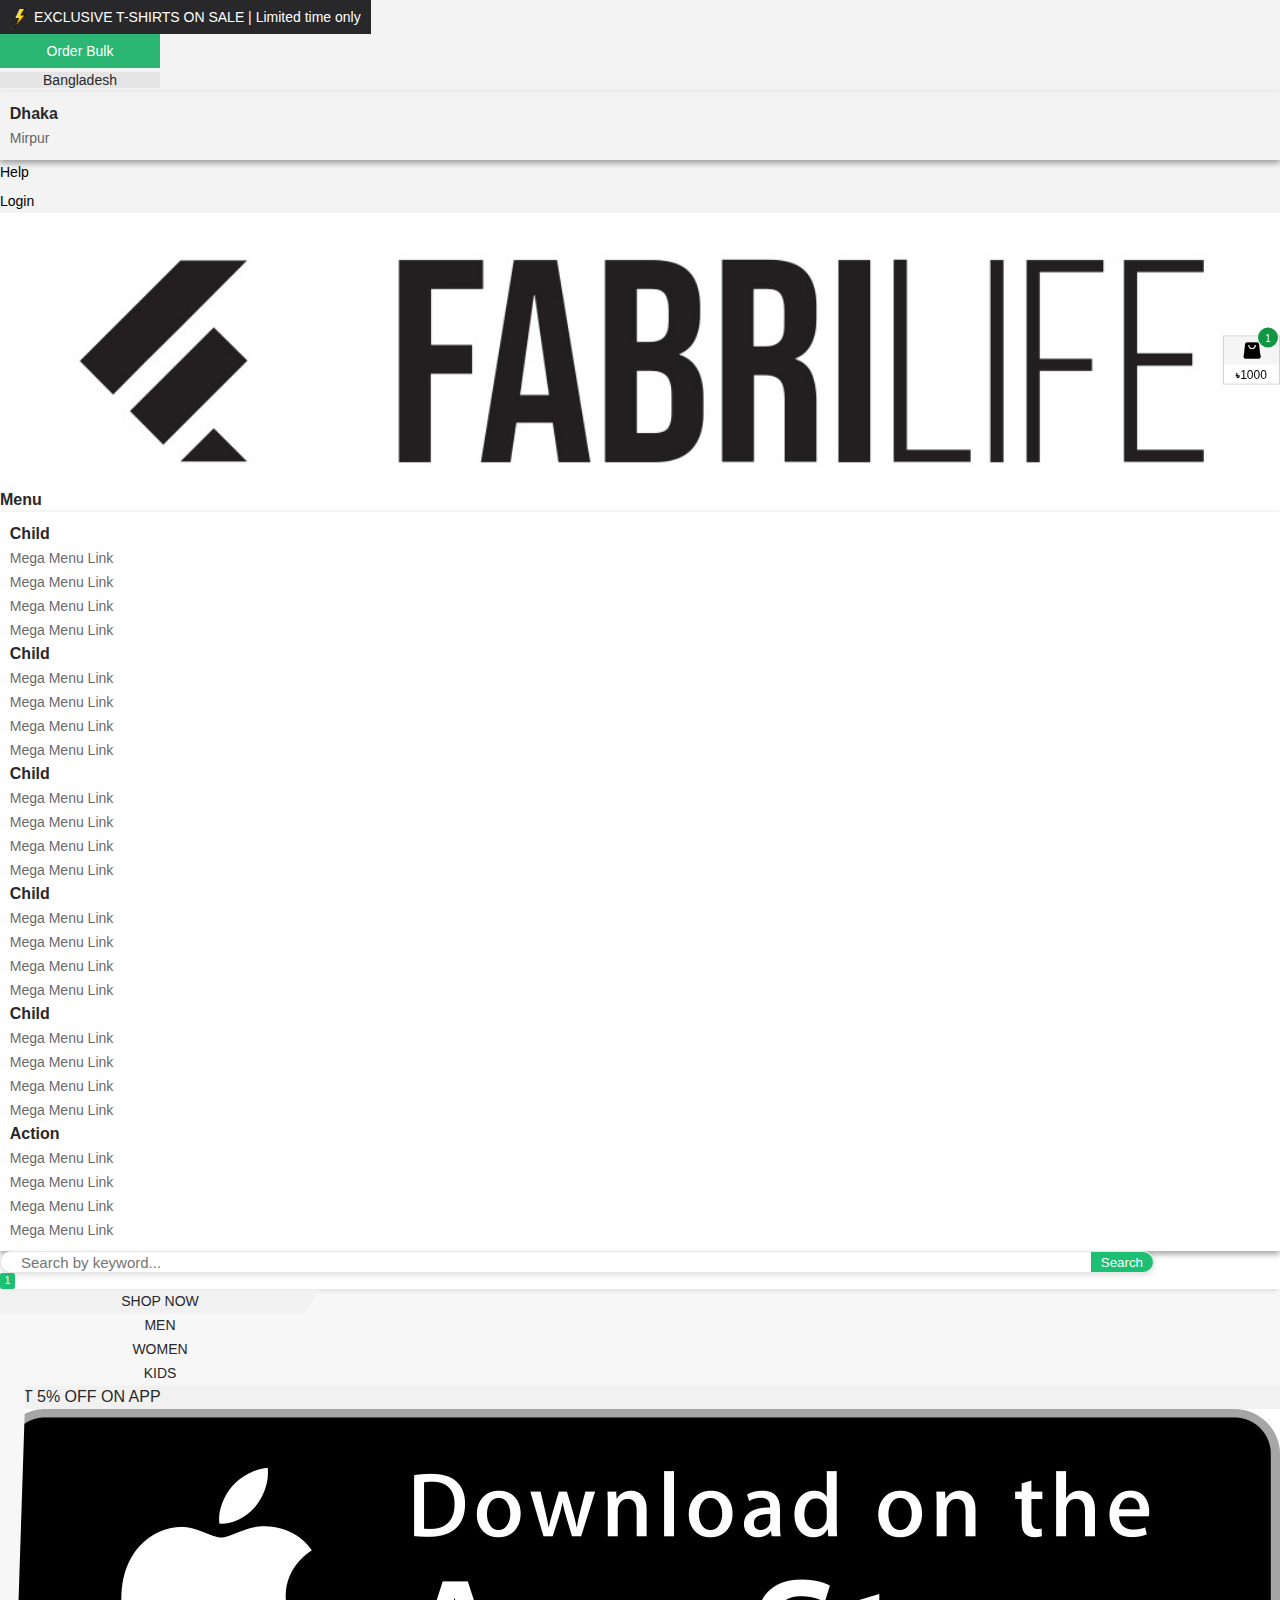
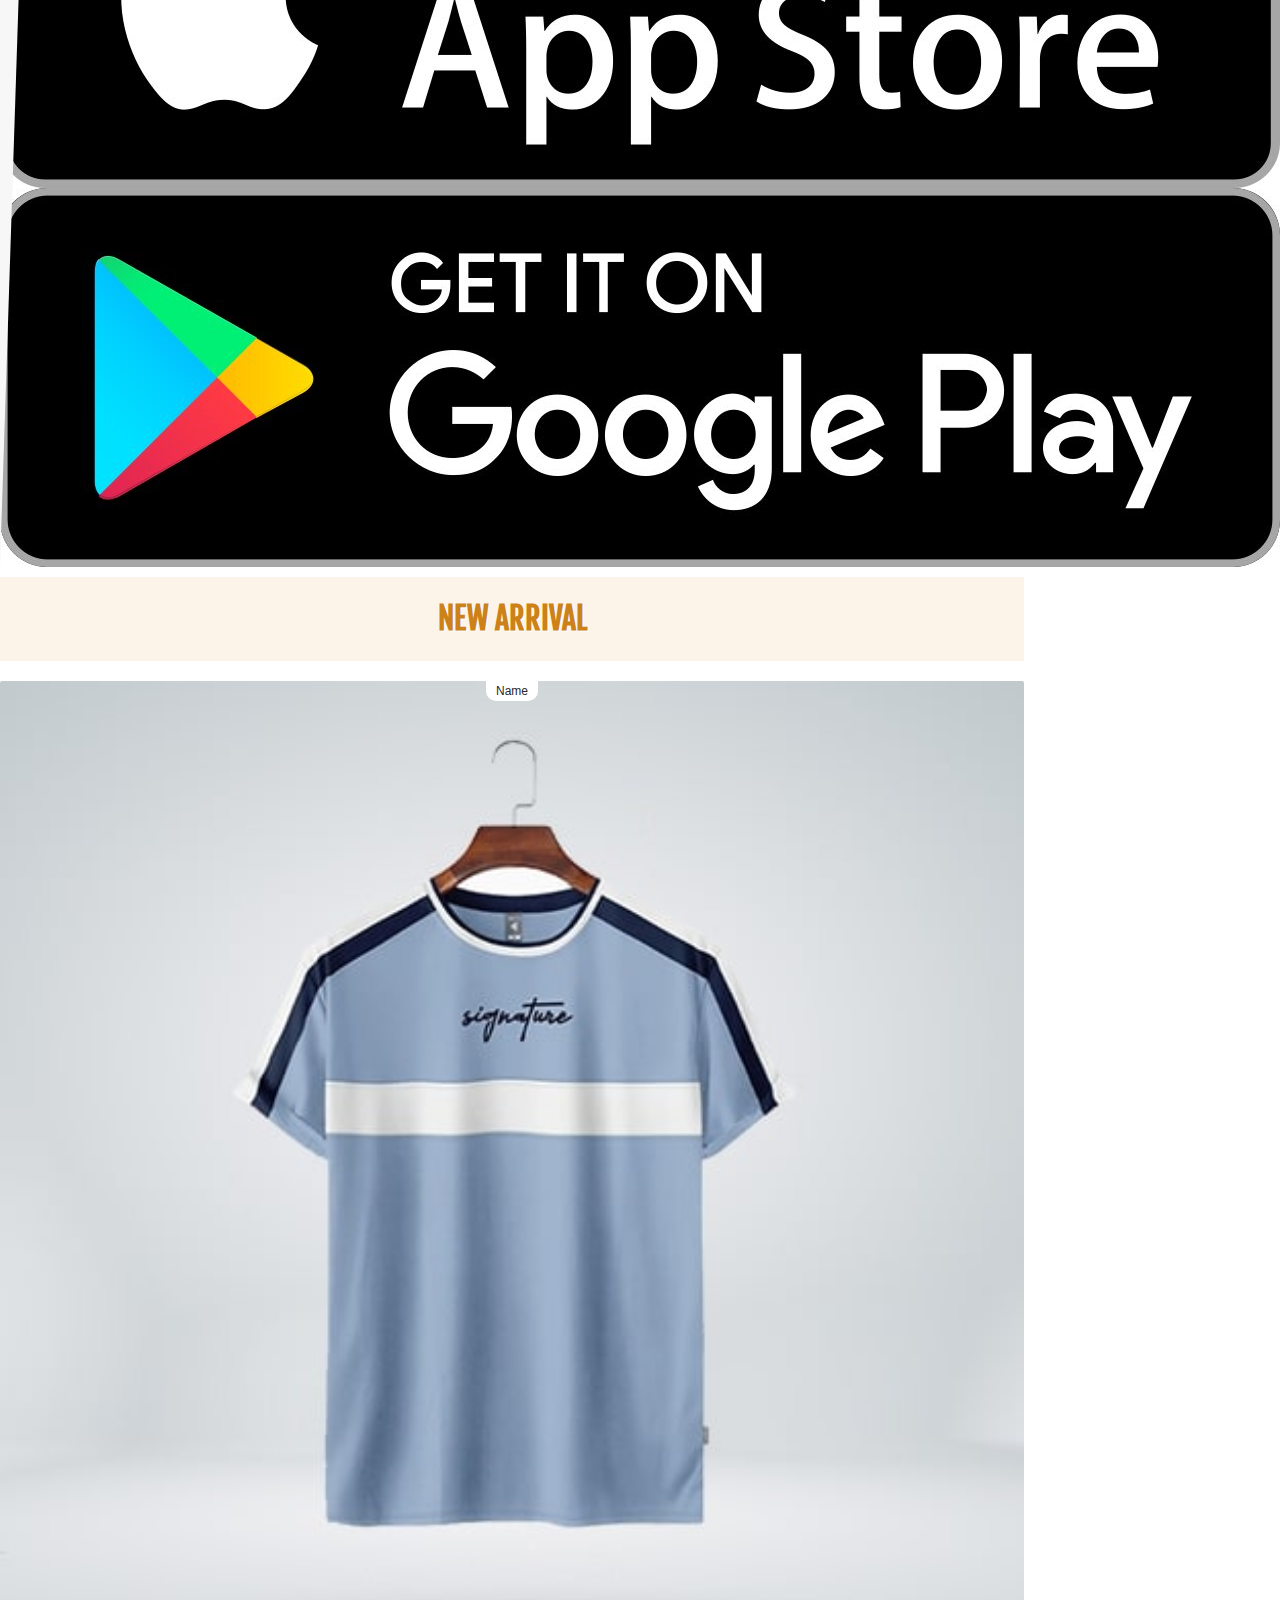
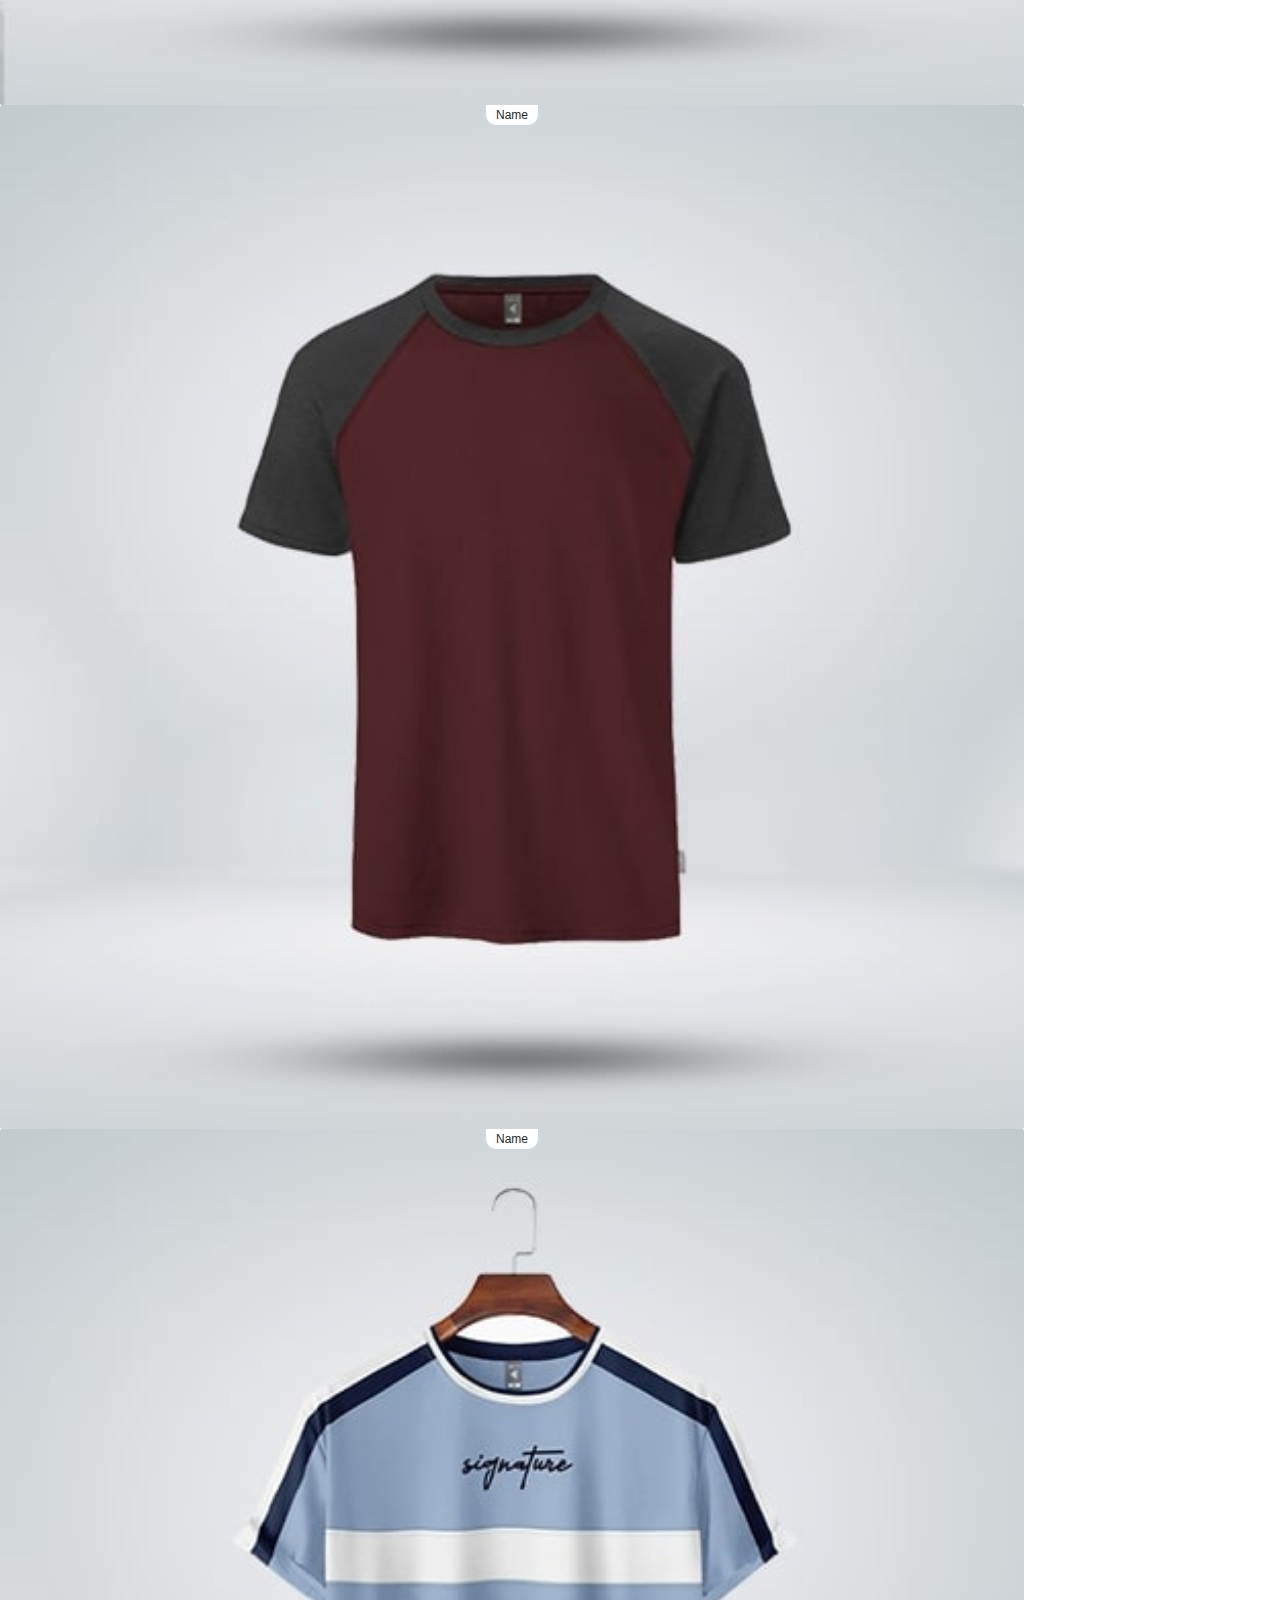
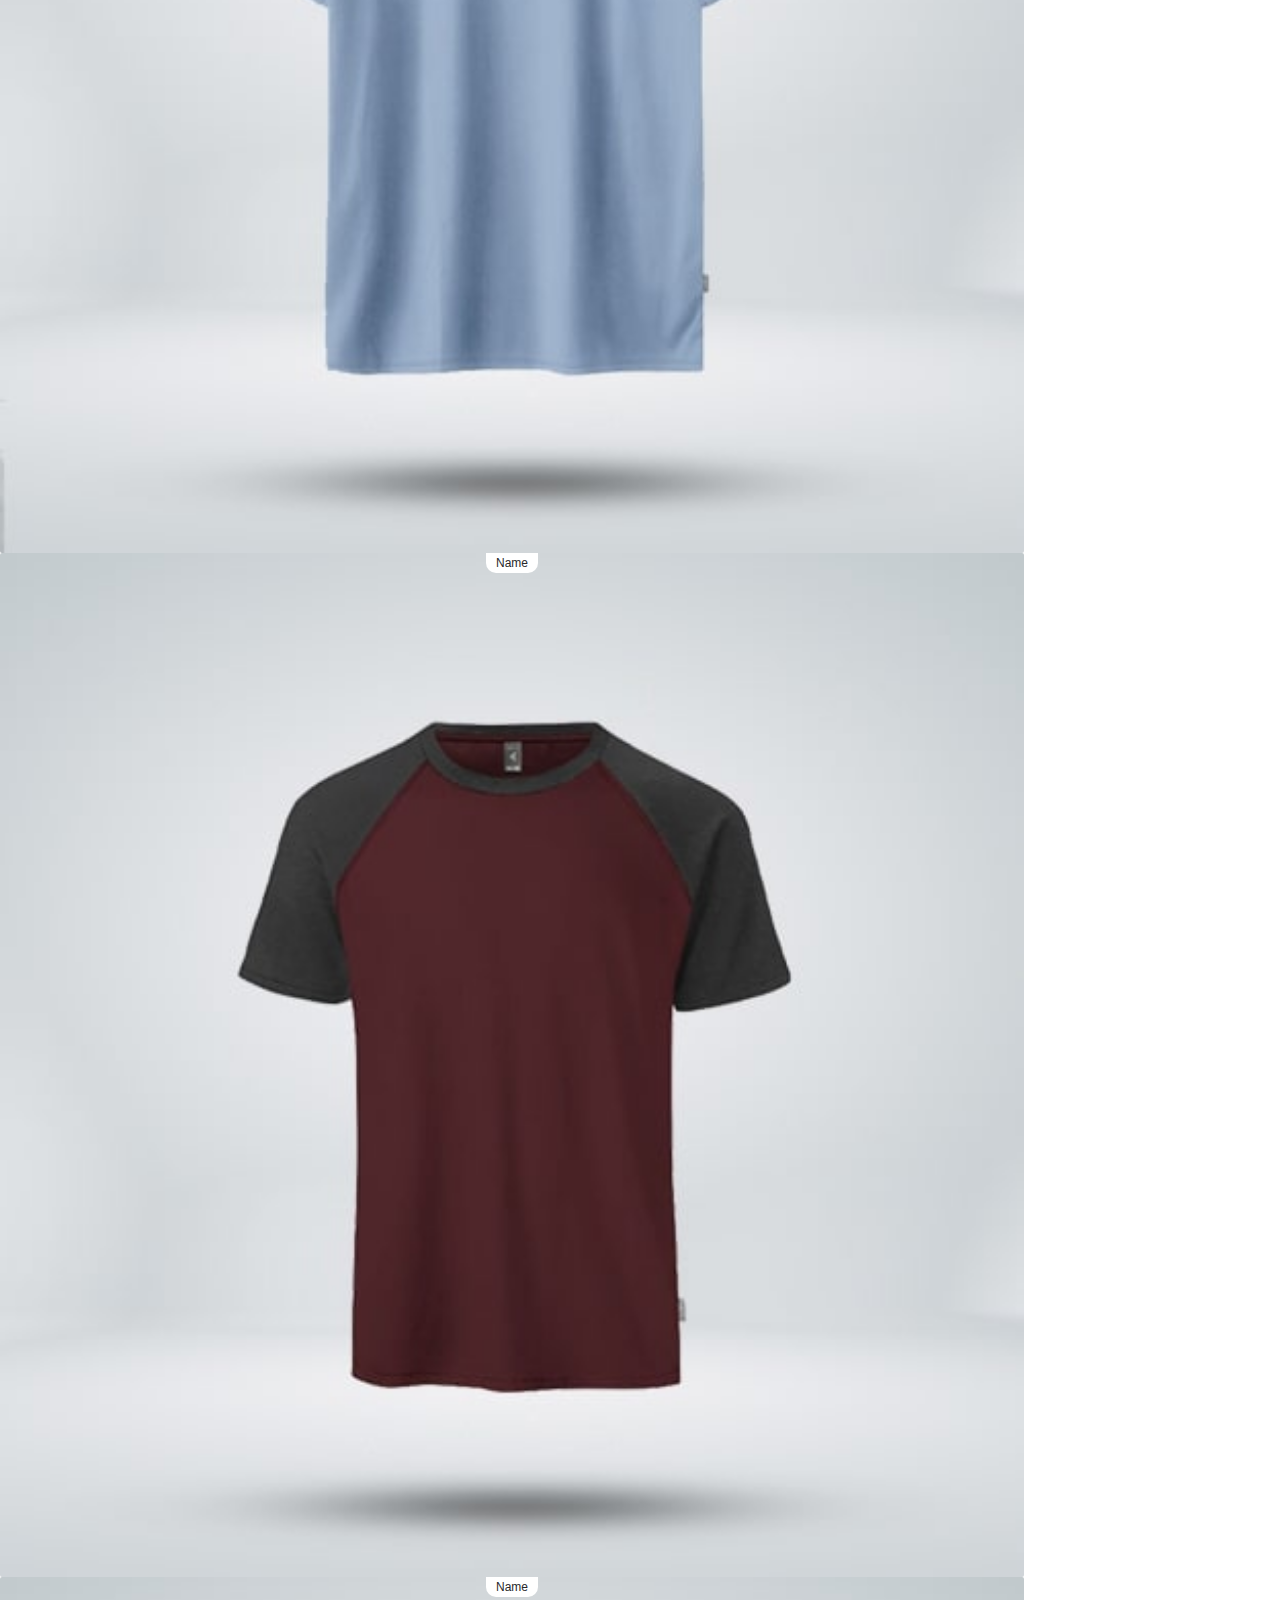
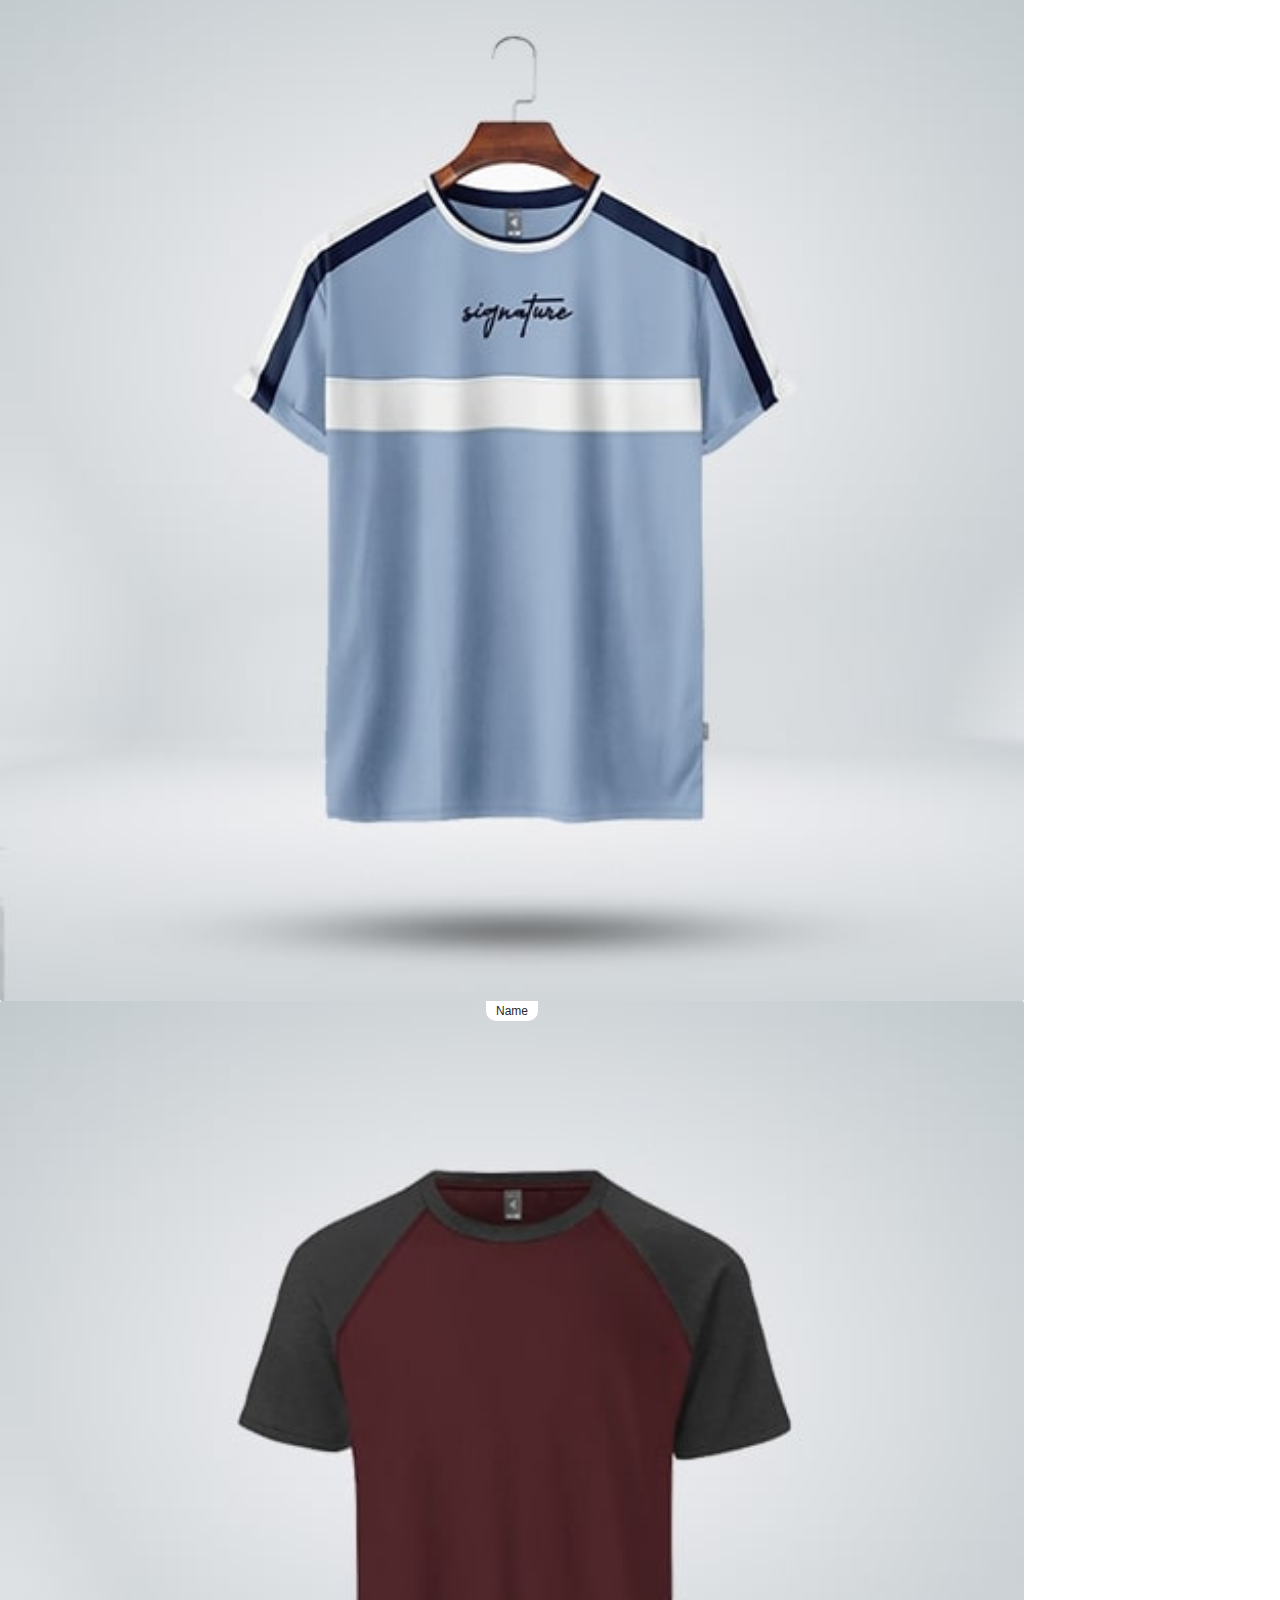
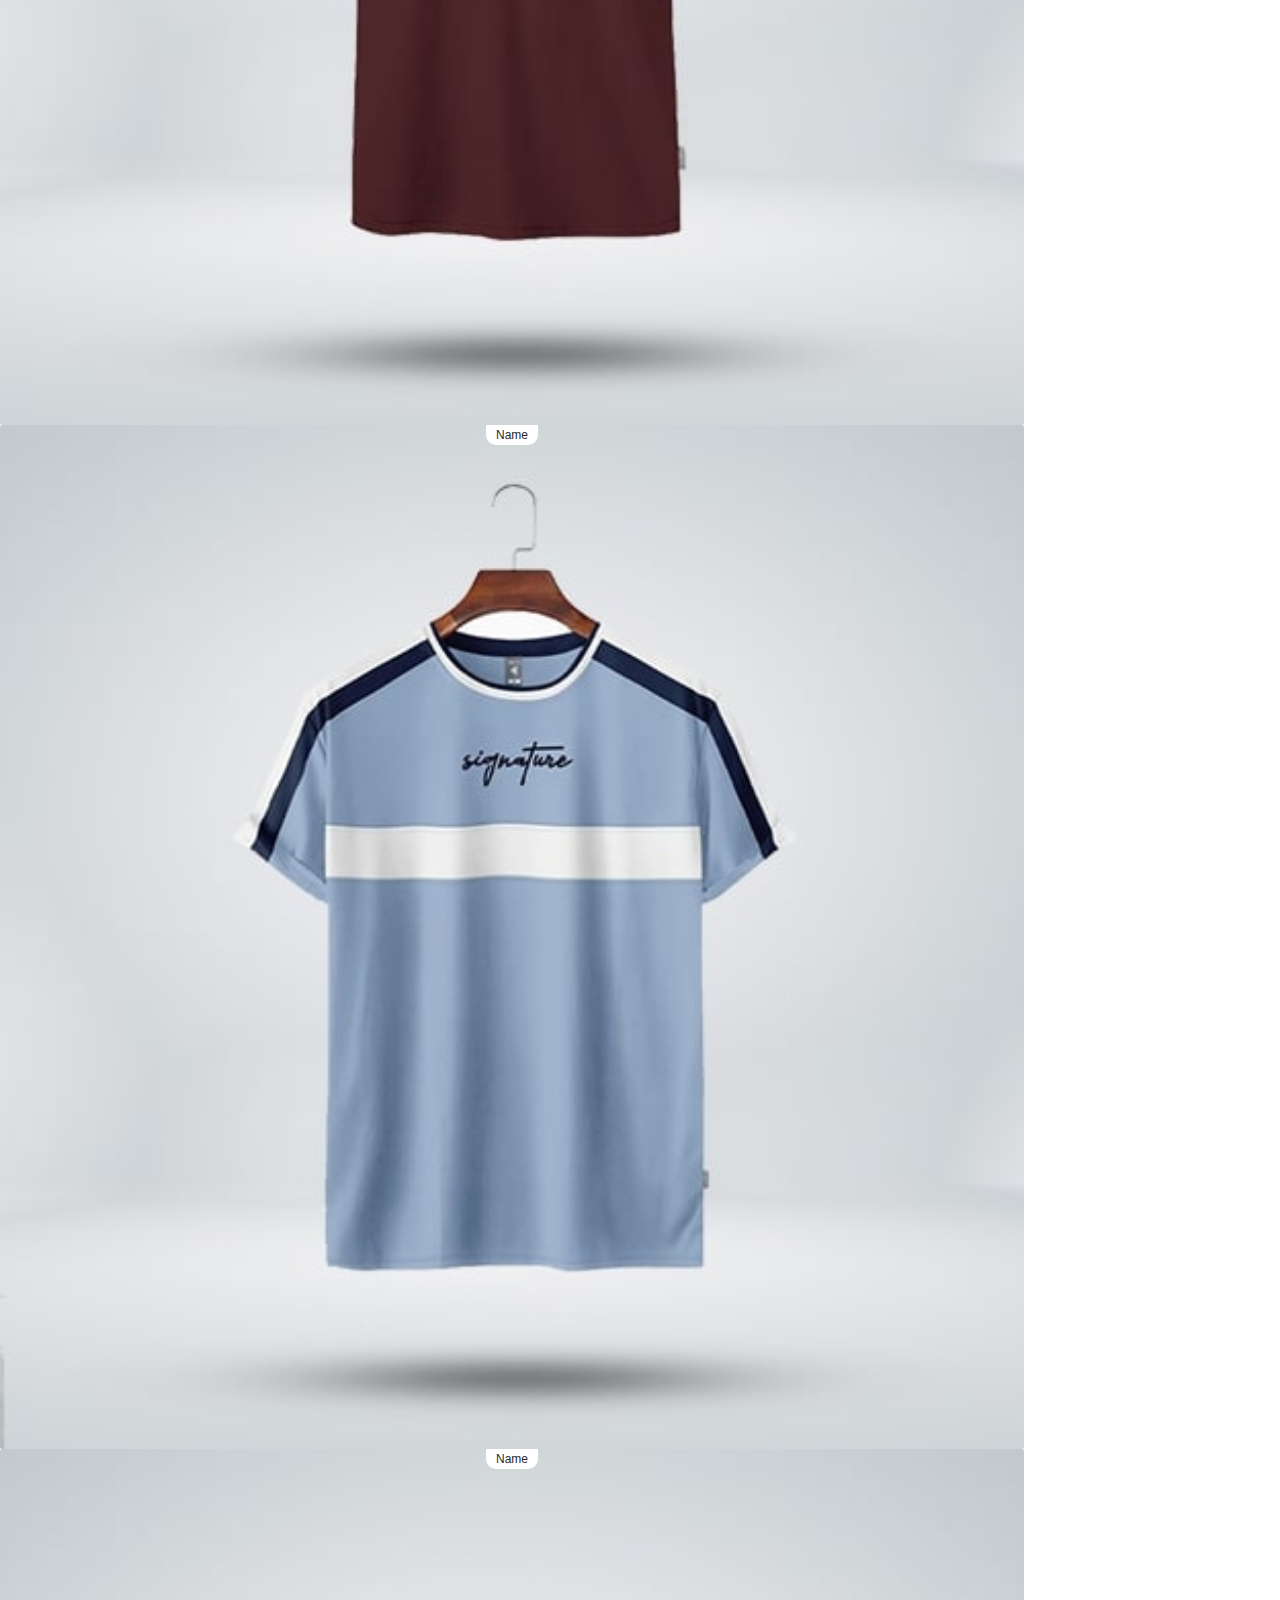
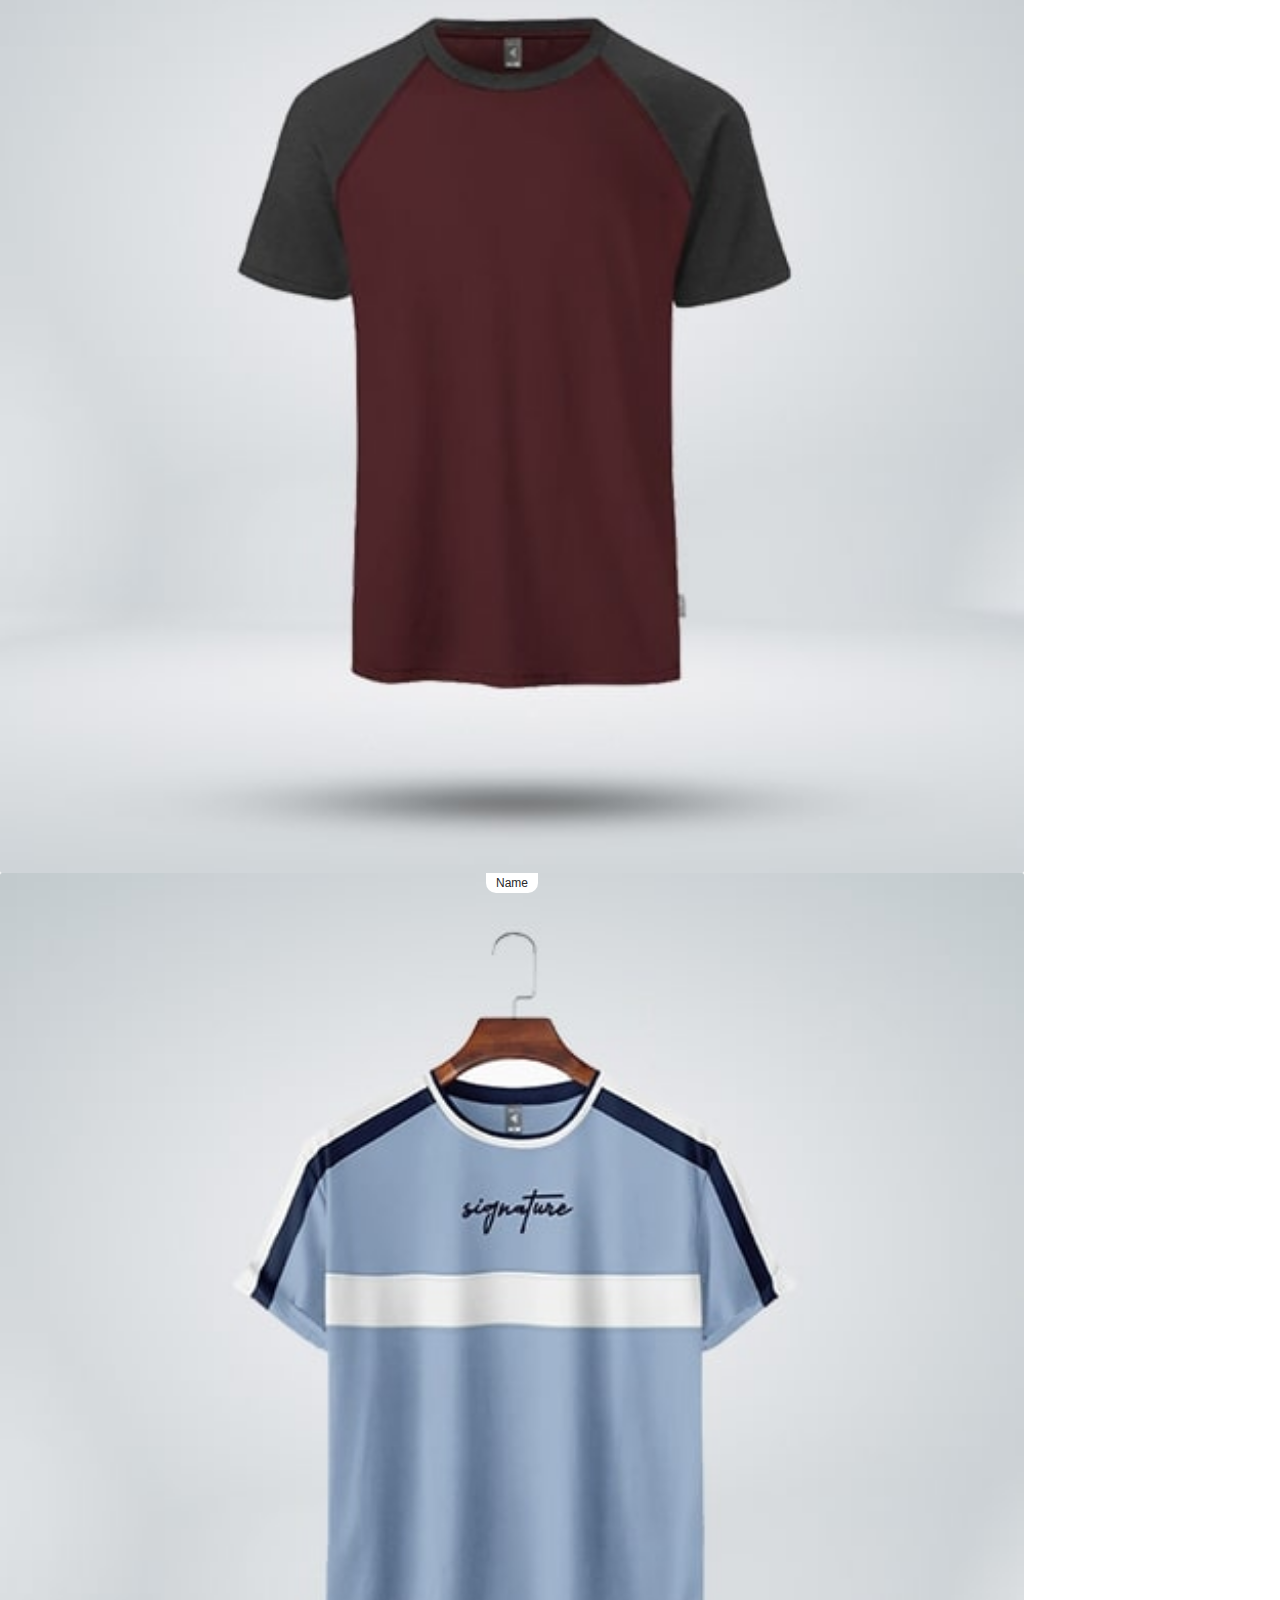
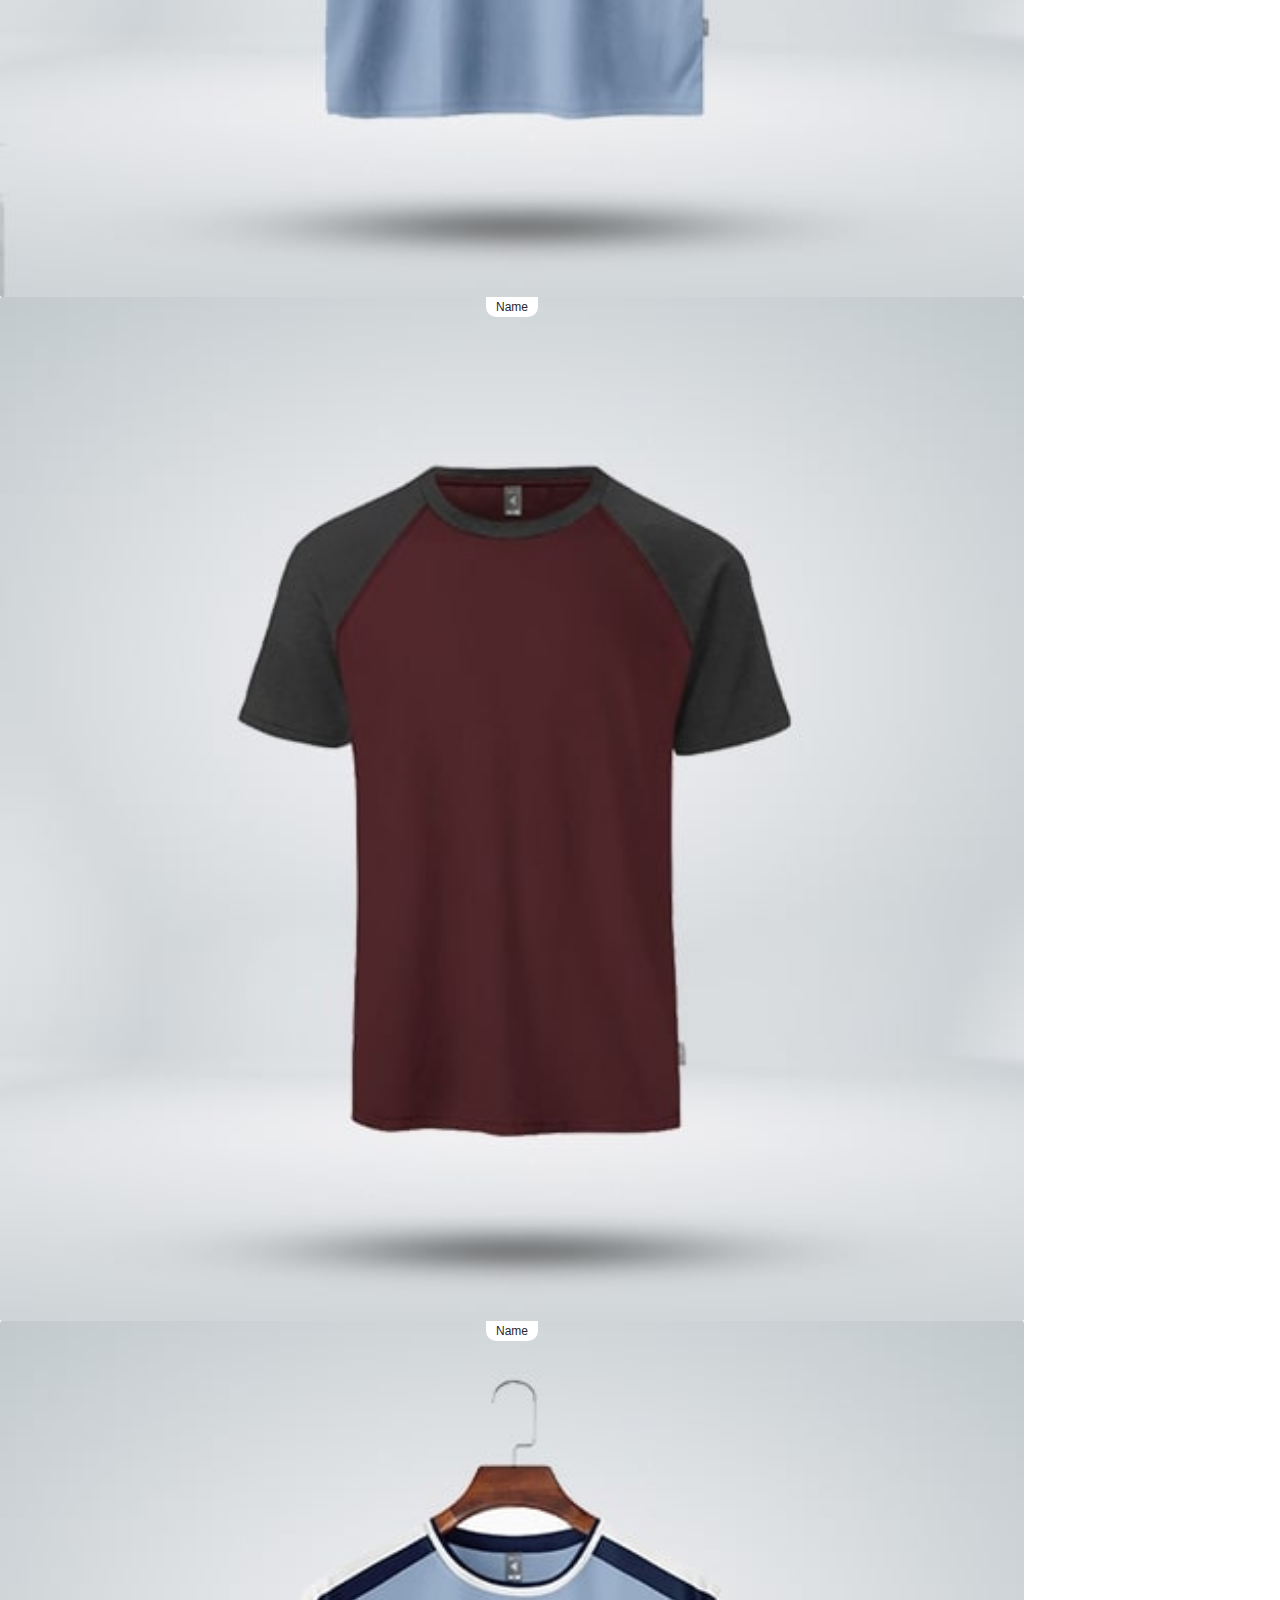
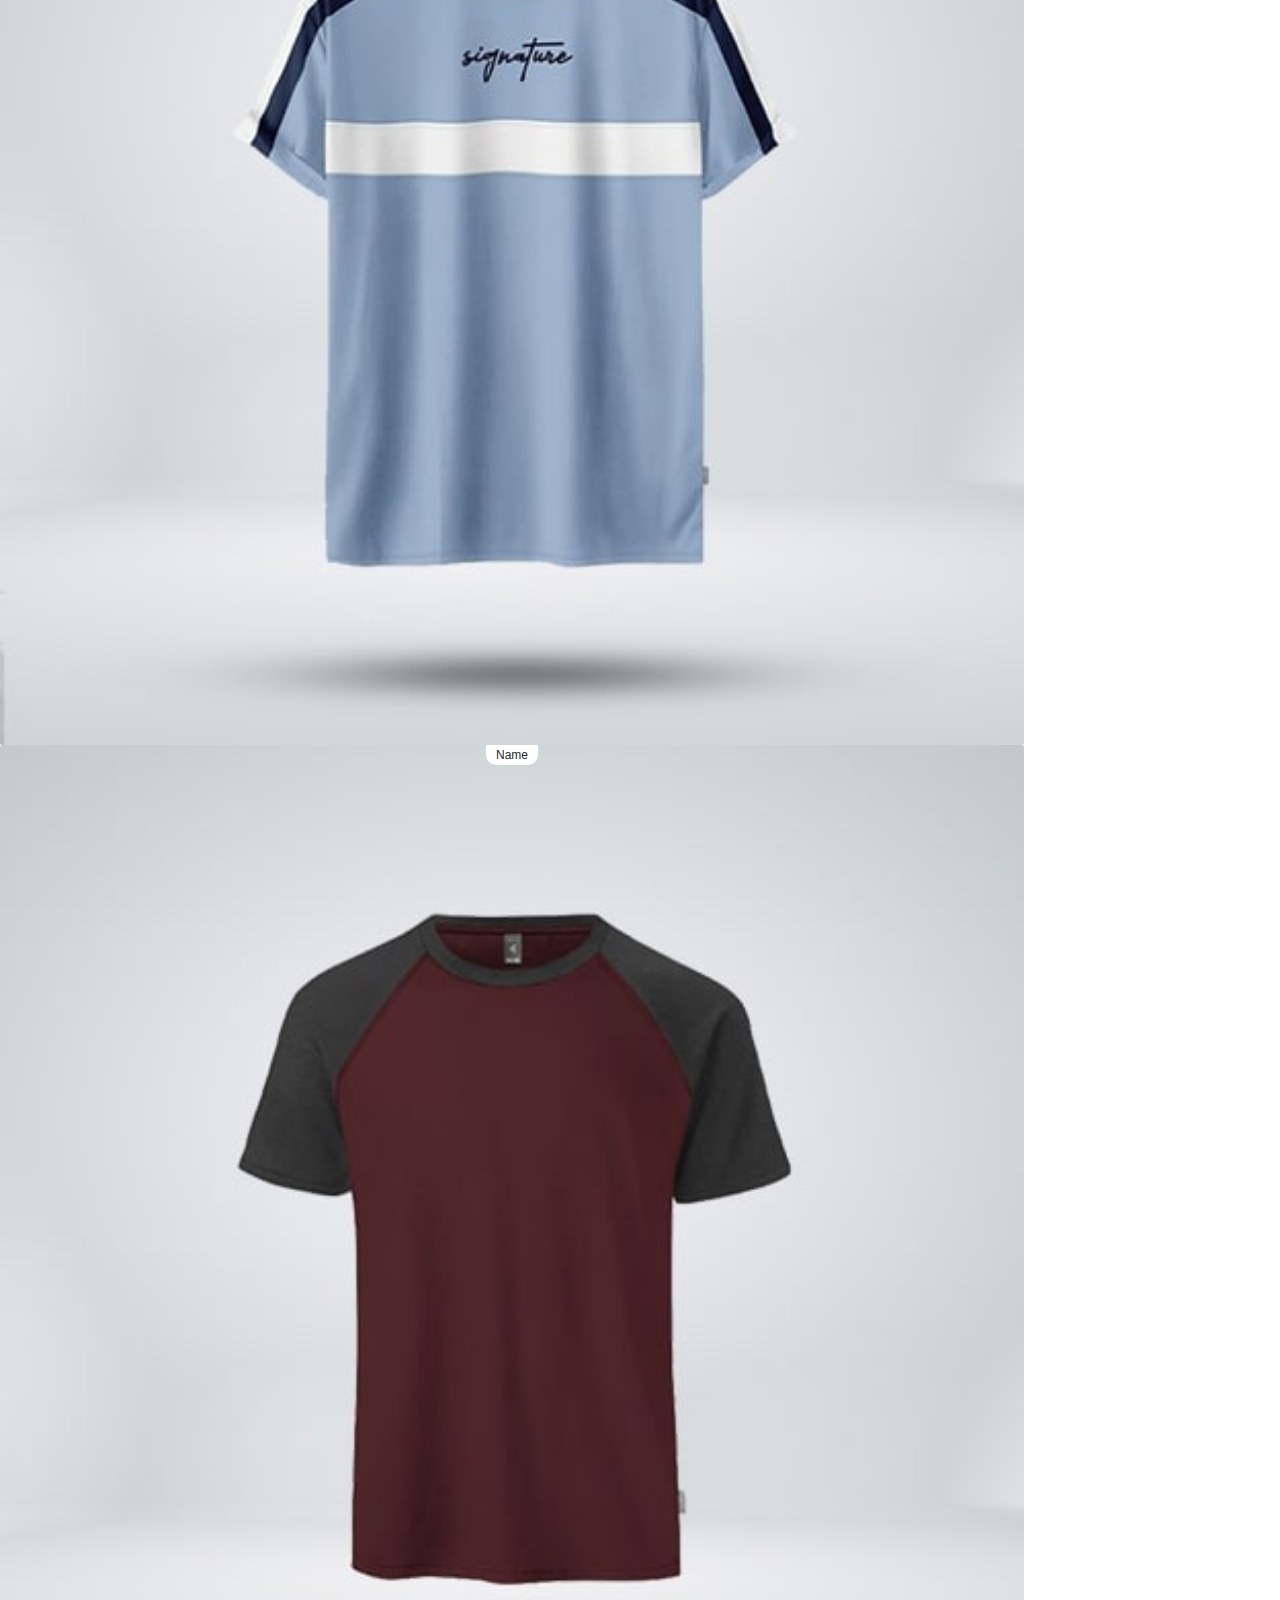
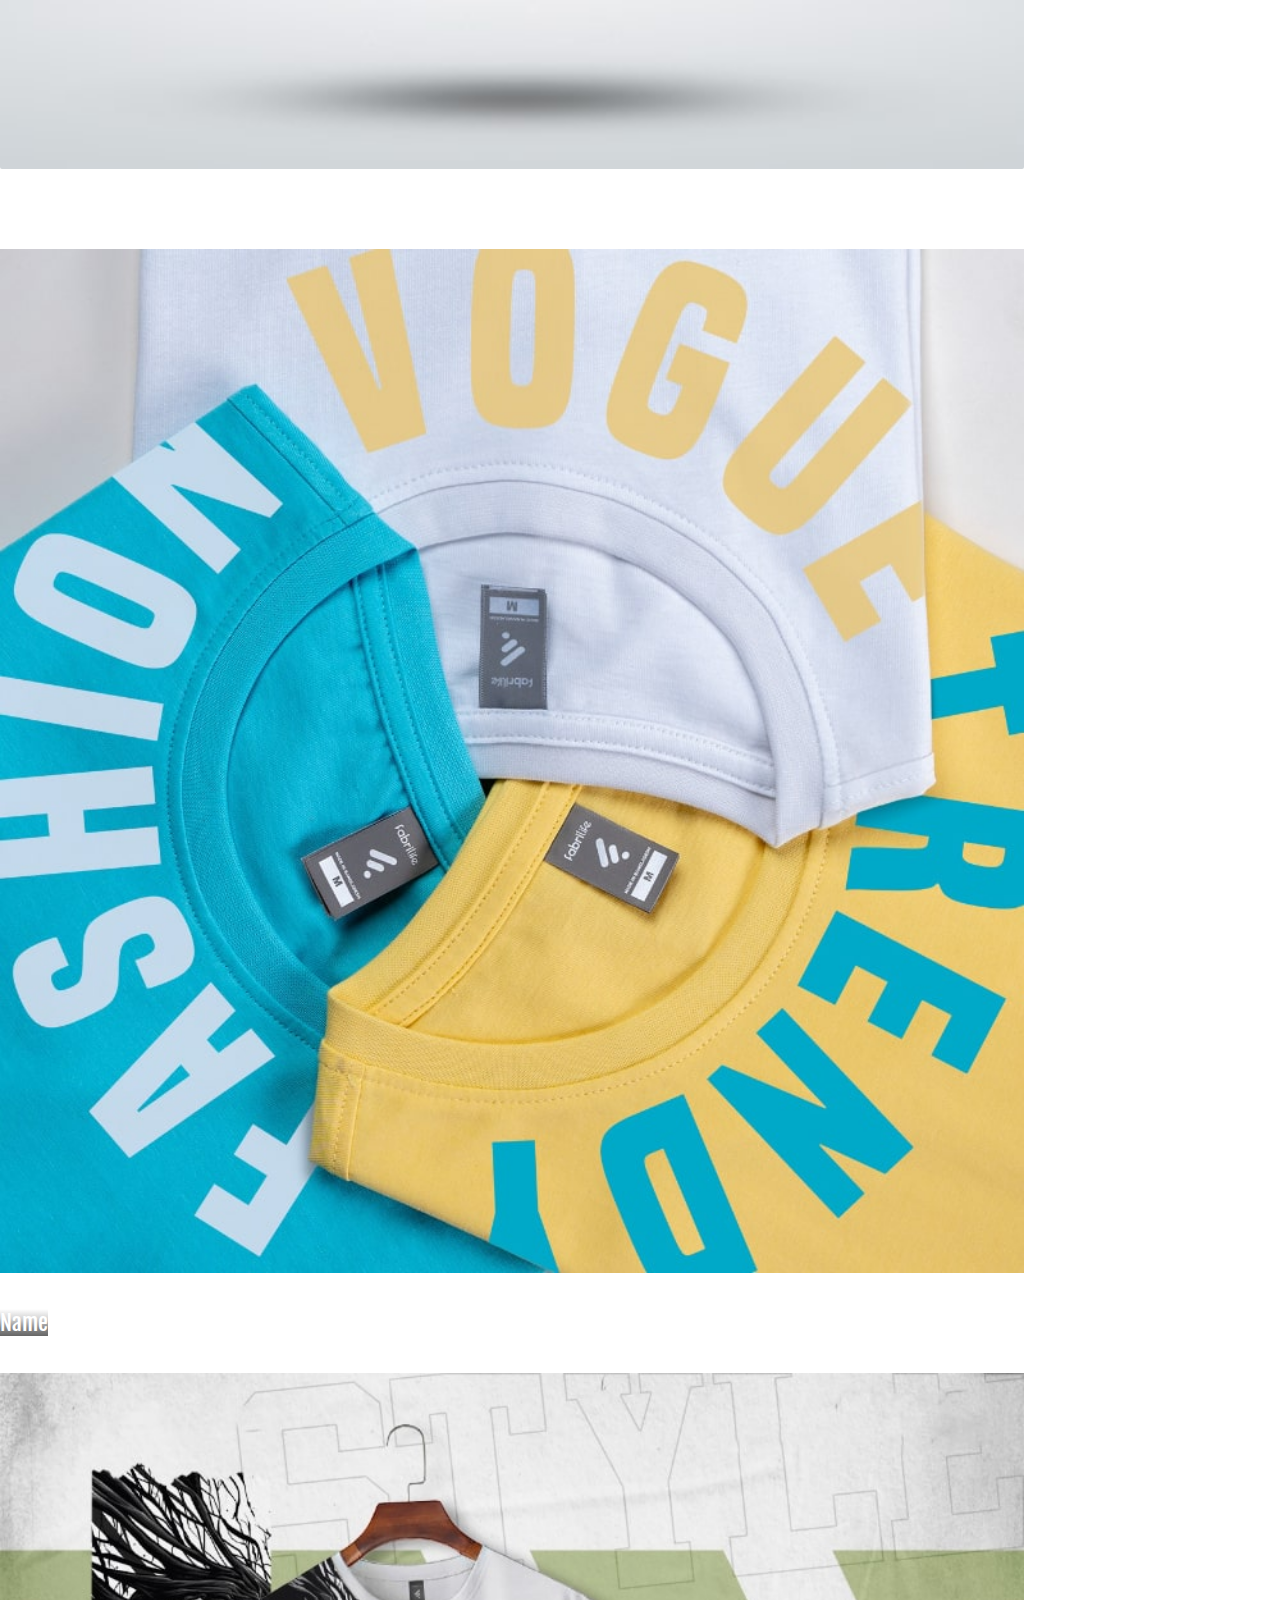
<file: index.html>
<!doctype html>
<html lang="en">
<head>    
    <meta charset="utf-8">
    <meta name="viewport" content="width=device-width, initial-scale=1">
    <link rel="shortcut icon" href="image/shopping-bag.png" type="image/x-icon">
    <link href="https://cdn.jsdelivr.net/npm/bootstrap@5.0.2/dist/css/bootstrap.min.css" rel="stylesheet" integrity="sha384-EVSTQN3/azprG1Anm3QDgpJLIm9Nao0Yz1ztcQTwFspd3yD65VohhpuuCOmLASjC" crossorigin="anonymous">
    <link rel="stylesheet" href="https://pro.fontawesome.com/releases/v5.10.0/css/all.css" integrity="sha384-AYmEC3Yw5cVb3ZcuHtOA93w35dYTsvhLPVnYs9eStHfGJvOvKxVfELGroGkvsg+p" crossorigin="anonymous"/>
    <link href="https://fonts.googleapis.com/css2?family=Fjalla+One&display=swap" rel="stylesheet">
    
    <title>HOME!</title>

    <link rel="stylesheet" href="owl-carousel.css">
    <link rel="stylesheet" href="style.css">
    <link rel="stylesheet" href="common.css">
</head>
<body>
    
    <!-------------- HEADER SECTION -------------->
    <header class="header">
        <div class="row">
            <div class="col-lg-6 ps-0">
                <a class="exclusive-link">
                    <img src="image/flash.png" alt="">
                    <span>EXCLUSIVE T-SHIRTS ON SALE | Limited time only</span>  
                    <i class="fas fa-arrow-alt-circle-right"></i>
                </a>
            </div>
            <div class="col-lg-2 text-end">
                <a href="" class="header-order">
                    <i class="fas fa-truck"></i>
                    <span>Order Bulk</span>
                </a>
            </div>
            <div class="col-lg-2 ps-0">
                <div class="dropdown header-country">
                    <button class="btn btn-secondary dropdown-toggle" type="button" id="dropdownMenuButton1" data-bs-toggle="dropdown" aria-expanded="false">
                      Bangladesh
                    </button>
                    <ul class="dropdown-menu" aria-labelledby="dropdownMenuButton1">
                      <li><a class="dropdown-item" href="#">Dhaka</a></li>
                      <li><a class="dropdown-item" href="#">Mirpur</a></li>
                    </ul>
                </div>   
            </div>
            <div class="col-lg-1 d-flex align-items-center">
                <a href="" class="header-help">
                    <i class="fas fa-question-circle"></i>
                    <span>Help</span>    
                </a>
            </div>
            <div class="col-lg-1 pe-0 text-center">
                <a href="javascript:void(0)" class="header-auth" data-bs-toggle="modal" data-bs-target="#exampleModal">
                    <i class="fas fa-sign-in-alt"></i>
                    <span>Login</span>    
                </a>
            </div>
        </div>
    </header>


    <!-------------- NAVBAR SECTION -------------->
    <section class="navbar-section">
        <div class="row">
            <div class="col-lg-2">
                <div class="logo" onclick="location.href='index.html'" style="cursor: pointer;">
                    <img src="image/fabrilife.jpg" alt="logo">
                </div>
            </div>
            <div class="col-lg-2">                

                <div class="dropdown-main text-center">
                    <a class="nav-link dropdown-toggle d-inline-block" href="#" role="button" data-bs-toggle="dropdown" aria-expanded="false">
                      Menu
                    </a>
                    <div class="dropdown-menu">
                      <div class="row">
                        <div class="col-lg-2">
                            <li><a class="dropdown-item" href="#">Child</a></li>
                            <li><a class="dropdown-item" href="#">Mega Menu Link</a></li>
                            <li><a class="dropdown-item" href="#">Mega Menu Link</a></li>
                            <li><a class="dropdown-item" href="#">Mega Menu Link</a></li>
                            <li><a class="dropdown-item" href="#">Mega Menu Link</a></li>        
                          </div>
                          <div class="col-lg-2">
                            <li><a class="dropdown-item" href="#">Child</a></li>
                            <li><a class="dropdown-item" href="#">Mega Menu Link</a></li>
                            <li><a class="dropdown-item" href="#">Mega Menu Link</a></li>
                            <li><a class="dropdown-item" href="#">Mega Menu Link</a></li>
                            <li><a class="dropdown-item" href="#">Mega Menu Link</a></li>        
                          </div>
                          <div class="col-lg-2">
                            <li><a class="dropdown-item" href="#">Child</a></li>
                            <li><a class="dropdown-item" href="#">Mega Menu Link</a></li>
                            <li><a class="dropdown-item" href="#">Mega Menu Link</a></li>
                            <li><a class="dropdown-item" href="#">Mega Menu Link</a></li>
                            <li><a class="dropdown-item" href="#">Mega Menu Link</a></li>        
                          </div>
                          <div class="col-lg-2">
                            <li><a class="dropdown-item" href="#">Child</a></li>
                            <li><a class="dropdown-item" href="#">Mega Menu Link</a></li>
                            <li><a class="dropdown-item" href="#">Mega Menu Link</a></li>
                            <li><a class="dropdown-item" href="#">Mega Menu Link</a></li>
                            <li><a class="dropdown-item" href="#">Mega Menu Link</a></li>        
                          </div>
                          <div class="col-lg-2">
                            <li><a class="dropdown-item" href="#">Child</a></li>
                            <li><a class="dropdown-item" href="#">Mega Menu Link</a></li>
                            <li><a class="dropdown-item" href="#">Mega Menu Link</a></li>
                            <li><a class="dropdown-item" href="#">Mega Menu Link</a></li>
                            <li><a class="dropdown-item" href="#">Mega Menu Link</a></li>        
                          </div>
                          <div class="col-lg-2">
                            <li><a class="dropdown-item" href="#">Action</a></li>
                            <li><a class="dropdown-item" href="#">Mega Menu Link</a></li>
                            <li><a class="dropdown-item" href="#">Mega Menu Link</a></li>
                            <li><a class="dropdown-item" href="#">Mega Menu Link</a></li>
                            <li><a class="dropdown-item" href="#">Mega Menu Link</a></li>        
                          </div>  
                      </div>                    
                    </div>
                </div>     

            </div>
            <div class="col-lg-6">
                <form action="shop.html">
                    <div class="navbar-search">
                        <i class="search-icon fas fa-search"></i>
                        <input type="text" class="search" placeholder="Search by keyword...">
                        <button class="search-button">Search</button>
                    </div>
                </form>
            </div>
            <div class="col-lg-2">
                <div class="row" style="line-height: 35px;">
                    <div class="col-lg-6">
                        <div class="wish-icon d-inline-block">
                            <i class="fas fa-heart"></i>
                        </div>
                    </div>
                    <div class="col-lg-6">
                        <div class="cart-icon d-inline-block position-relative cursor-pointer" data-bs-toggle="offcanvas" data-bs-target="#offcanvasWithBothOptions" aria-controls="offcanvasWithBothOptions">
                            <i class="fas fa-shopping-cart"></i>
                            <div class="cart-count position-absolute">1</div>
                        </div>
                    </div>
                </div>
            </div>
        </div>
    </section>


    <!-------------- BANNER SECTION -------------->
    <section class="banner">
        <div class="banner-slider owl-carousel">
            <img src="image/646fda60251a3.jpg" alt="banner img">
            <img src="image/646fda60251a3.jpg" alt="banner img">
            <img src="image/646fda60251a3.jpg" alt="banner img">
        </div>
    </section>


    <!-------------- HOME-TAG SECTION -------------->
    <section class="home-tag">
        <div class="row"> 
            <div class="col-lg-7">
                <div class="d-flex align-items-center h-100">
                    <a class="tag-item">SHOP NOW</a>
                    <a class="tag-item">MEN</a>
                    <a class="tag-item">WOMEN</a>
                    <a class="tag-item">KIDS</a>
                </div>
            </div>                   
            <div class="col-lg-5" style="background-color: #F1F1F1; clip-path: polygon(2% 0%, 100% 0%, 100% 100%, 0% 100%);">
                <div class="d-flex align-items-center">
                    <a class="tag-app-title d-flex align-items-center ps-2">GET 5% OFF ON APP</a>
                    <a class="tag-app mx-3">
                        <img src="image/fabrilifeappstore.jpg" alt="">
                    </a>
                    <a class="tag-app">
                        <img src="image/playstorebadge.jpg" alt="">
                    </a>
                </div>
            </div>                               
        </div>
    </section>


    <!-------------- NEW-ARRIVAL SECTION -------------->
    <section class="new-arrival">
        <div class="container">
            <div class="row">
                <div class="col-lg-12 px-2">
                    <div class="highlight-title">
                        <div class="title">NEW ARRIVAL</div>
                    </div>
                </div>
                <div class="col-lg-2 p-2">
                    <a class="arrival-item">
                        <img src="image/638741f4b738e-square.jpg" alt="">
                        <span>Name</span>
                    </a>
                </div>
                <div class="col-lg-2 p-2">
                    <a class="arrival-item">
                        <img src="image/638894573d172-square.jpg" alt="">
                        <span>Name</span>
                    </a>
                </div>
                <div class="col-lg-2 p-2">
                    <a class="arrival-item">
                        <img src="image/638741f4b738e-square.jpg" alt="">
                        <span>Name</span>
                    </a>
                </div>
                <div class="col-lg-2 p-2">
                    <a class="arrival-item">
                        <img src="image/638894573d172-square.jpg" alt="">
                        <span>Name</span>
                    </a>
                </div>
                <div class="col-lg-2 p-2">
                    <a class="arrival-item">
                        <img src="image/638741f4b738e-square.jpg" alt="">
                        <span>Name</span>
                    </a>
                </div>
                <div class="col-lg-2 p-2">
                    <a class="arrival-item">
                        <img src="image/638894573d172-square.jpg" alt="">
                        <span>Name</span>
                    </a>
                </div>
                <div class="col-lg-2 p-2">
                    <a class="arrival-item">
                        <img src="image/638741f4b738e-square.jpg" alt="">
                        <span>Name</span>
                    </a>
                </div>
                <div class="col-lg-2 p-2">
                    <a class="arrival-item">
                        <img src="image/638894573d172-square.jpg" alt="">
                        <span>Name</span>
                    </a>
                </div>
                <div class="col-lg-2 p-2">
                    <a class="arrival-item">
                        <img src="image/638741f4b738e-square.jpg" alt="">
                        <span>Name</span>
                    </a>
                </div>
                <div class="col-lg-2 p-2">
                    <a class="arrival-item">
                        <img src="image/638894573d172-square.jpg" alt="">
                        <span>Name</span>
                    </a>
                </div>
                <div class="col-lg-2 p-2">
                    <a class="arrival-item">
                        <img src="image/638741f4b738e-square.jpg" alt="">
                        <span>Name</span>
                    </a>
                </div>
                <div class="col-lg-2 p-2">
                    <a class="arrival-item">
                        <img src="image/638894573d172-square.jpg" alt="">
                        <span>Name</span>
                    </a>
                </div>
            </div>
        </div>
    </section>


    <!-------------- CATEGORY WISE SECTION -------------->
    <section class="category-wise">
        <div class="container">
            <div class="row">
                <div class="col-lg-4 px-2">
                    <a class="category-wise-item position-relative d-block">
                        <img src="image/638a77dce126d-square.jpg" alt="category-wise-img">
                        <span class="position-absolute">Name</span>
                    </a>
                </div>
                <div class="col-lg-4 px-2">
                    <a class="category-wise-item position-relative d-block">
                        <img src="image/638938e7d0d50-square.jpg" alt="category-wise-img">
                        <span class="position-absolute">Name</span>
                    </a>
                </div>
                <div class="col-lg-4 px-2">
                    <a class="category-wise-item position-relative d-block">
                        <img src="image/638a77dc9c88d-square.jpg" alt="category-wise-img">
                        <span class="position-absolute">Name</span>
                    </a>
                </div>
            </div>
        </div>
    </section>


    <!-------------- PRODUCT SECTION -------------->
    <section class="product">
        <div class="container">
            <div class="row">
                <div class="col-lg-4 px-2">
                    <a class="category-wise-item position-relative d-block">
                        <img src="image/638a77dc9c88d-square.jpg" alt="category-wise-img">
                        <span class="position-absolute">Name</span>
                    </a>
                </div>
                <div class="col-lg-8 p-0">
                    <div class="row">
                        <div class="col-lg-3 px-2 pb-3">
                            <a href="product-details.html" class="product-item position-relative">
                                <img src="image/638741f4b738e-square.jpg" alt="">
                                <div class="product-price position-absolute">
                                    <span class="taka-icon">৳</span> <strong>500.00</strong> <del><span class="taka-icon">৳</span>700.00</del>
                                </div>
                            </a>
                        </div>
                        <div class="col-lg-3 px-2 pb-3">
                            <a href="product-details.html" class="product-item position-relative">
                                <img src="image/638894573d172-square.jpg" alt="">
                                <div class="product-price position-absolute">
                                    <span class="taka-icon">৳</span> <strong>500.00</strong> <del><span class="taka-icon">৳</span>700.00</del>
                                </div>
                            </a>
                        </div>
                        <div class="col-lg-3 px-2 pb-3">
                            <a href="product-details.html" class="product-item position-relative">
                                <img src="image/638741f4b738e-square.jpg" alt="">
                                <div class="product-price position-absolute">
                                    <span class="taka-icon">৳</span> <strong>500.00</strong> <del><span class="taka-icon">৳</span>700.00</del>
                                </div>
                            </a>
                        </div>
                        <div class="col-lg-3 px-2 pb-3">
                            <a href="product-details.html" class="product-item position-relative">
                                <img src="image/638894573d172-square.jpg" alt="">
                                <div class="product-price position-absolute">
                                    <span class="taka-icon">৳</span> <strong>500.00</strong> <del><span class="taka-icon">৳</span>700.00</del>
                                </div>
                            </a>
                        </div>
                        <div class="col-lg-3 px-2 pb-3">
                            <a href="product-details.html" class="product-item position-relative">
                                <img src="image/638741f4b738e-square.jpg" alt="">
                                <div class="product-price position-absolute">
                                    <span class="taka-icon">৳</span> <strong>500.00</strong> <del><span class="taka-icon">৳</span>700.00</del>
                                </div>
                            </a>
                        </div>
                        <div class="col-lg-3 px-2 pb-3">
                            <a href="product-details.html" class="product-item position-relative">
                                <img src="image/638894573d172-square.jpg" alt="">
                                <div class="product-price position-absolute">
                                    <span class="taka-icon">৳</span> <strong>500.00</strong> <del><span class="taka-icon">৳</span>700.00</del>
                                </div>
                            </a>
                        </div>
                        <div class="col-lg-3 px-2 pb-3">
                            <a href="product-details.html" class="product-item position-relative">
                                <img src="image/638741f4b738e-square.jpg" alt="">
                                <div class="product-price position-absolute">
                                    <span class="taka-icon">৳</span> <strong>500.00</strong> <del><span class="taka-icon">৳</span>700.00</del>
                                </div>
                            </a>
                        </div>
                        <div class="col-lg-3 px-2 pb-3">
                            <a href="product-details.html" class="product-item position-relative">
                                <img src="image/638894573d172-square.jpg" alt="">
                                <div class="product-price position-absolute">
                                    <span class="taka-icon">৳</span> <strong>500.00</strong> <del><span class="taka-icon">৳</span>700.00</del>
                                </div>
                            </a>
                        </div>
                    </div>
                </div>
            </div>
        </div>
    </section>


    <!-------------- ABOUT US SECTION -------------->
    <section class="about-us">
        <div class="container">
            <div class="row">
                <div class="col-lg-8">                                         
                    <div class="tag">
                        <span>Fabrilife</span>
                        <img src="image/arrow.png" alt="arrow">
                    </div>
                    <div class="title">Because comfort and confidence go hand in hand.</div>
                    <div class="description">                        
                        We focus on carefully selecting the best clothing that is comfortable, looks great, and makes you confident. Apart from the fabric, design and fit, we go through strict quality control parameters to give you what you truly deserve. The power of a good outfit is how it can influence your perception of yourself.
                    </div>
                </div>
                <div class="col-lg-4">
                    <a class="about-img">
                        <img src="image/about.png" alt="">
                    </a>
                </div>
            </div>
        </div>
    </section>



    <!-------------- PRODUCT SECTION TYPE 2 -------------->
    <section class="product">
        <div class="container">
            <div class="row">
                <div class="col-lg-2 px-2 pb-3">
                    <a class="category-wise-item position-relative d-block">
                        <img src="image/638a77dce126d-square.jpg" alt="category-wise-img">
                        <span class="position-absolute">Name</span>
                    </a>
                </div>
                <div class="col-lg-2 px-2 pb-3">
                    <a href="product-details.html" class="product-item position-relative">
                        <img src="image/638741f4b738e-square.jpg" alt="">
                        <div class="product-price position-absolute">
                            <span class="taka-icon">৳</span> <strong>500.00</strong> <del><span class="taka-icon">৳</span>700.00</del>
                        </div>
                    </a>
                </div>
                <div class="col-lg-2 px-2 pb-3">
                    <a href="product-details.html" class="product-item position-relative">
                        <img src="image/638894573d172-square.jpg" alt="">
                        <div class="product-price position-absolute">
                            <span class="taka-icon">৳</span> <strong>500.00</strong> <del><span class="taka-icon">৳</span>700.00</del>
                        </div>
                    </a>
                </div>
                <div class="col-lg-2 px-2 pb-3">
                    <a href="product-details.html" class="product-item position-relative">
                        <img src="image/638741f4b738e-square.jpg" alt="">
                        <div class="product-price position-absolute">
                            <span class="taka-icon">৳</span> <strong>500.00</strong> <del><span class="taka-icon">৳</span>700.00</del>
                        </div>
                    </a>
                </div>
                <div class="col-lg-2 px-2 pb-3">
                    <a href="product-details.html" class="product-item position-relative">
                        <img src="image/638894573d172-square.jpg" alt="">
                        <div class="product-price position-absolute">
                            <span class="taka-icon">৳</span> <strong>500.00</strong> <del><span class="taka-icon">৳</span>700.00</del>
                        </div>
                    </a>
                </div>
                <div class="col-lg-2 px-2 pb-3">
                    <a href="product-details.html" class="product-item position-relative">
                        <img src="image/638741f4b738e-square.jpg" alt="">
                        <div class="product-price position-absolute">
                            <span class="taka-icon">৳</span> <strong>500.00</strong> <del><span class="taka-icon">৳</span>700.00</del>
                        </div>
                    </a>
                </div>
            </div>
        </div>
    </section>


    <!-------------- PRODUCT SECTION -------------->
    <section class="product">
        <div class="container">
            <div class="row">
                <div class="col-lg-12 px-2">
                    <div class="highlight-title-two">
                        <div class="topic">The Best Quality PRODUCTS you can find in Bangladesh</div>
                        <div class="title">PREMIUM PRODUCTS</div>
                        <a class="link">Visit store ></a>
                    </div>
                </div>
                <div class="col-lg-4 px-2">
                    <a class="category-wise-item position-relative d-block">
                        <img src="image/638a77dc9c88d-square.jpg" alt="category-wise-img">
                        <span class="position-absolute">Name</span>
                    </a>
                </div>
                <div class="col-lg-8 p-0">
                    <div class="row">
                        <div class="col-lg-3 px-2 pb-3">
                            <a href="product-details.html" class="product-item position-relative">
                                <img src="image/638741f4b738e-square.jpg" alt="">
                                <div class="product-price position-absolute">
                                    <span class="taka-icon">৳</span> <strong>500.00</strong> <del><span class="taka-icon">৳</span>700.00</del>
                                </div>
                            </a>
                        </div>
                        <div class="col-lg-3 px-2 pb-3">
                            <a href="product-details.html" class="product-item position-relative">
                                <img src="image/638894573d172-square.jpg" alt="">
                                <div class="product-price position-absolute">
                                    <span class="taka-icon">৳</span> <strong>500.00</strong> <del><span class="taka-icon">৳</span>700.00</del>
                                </div>
                            </a>
                        </div>
                        <div class="col-lg-3 px-2 pb-3">
                            <a href="product-details.html" class="product-item position-relative">
                                <img src="image/638741f4b738e-square.jpg" alt="">
                                <div class="product-price position-absolute">
                                    <span class="taka-icon">৳</span> <strong>500.00</strong> <del><span class="taka-icon">৳</span>700.00</del>
                                </div>
                            </a>
                        </div>
                        <div class="col-lg-3 px-2 pb-3">
                            <a href="product-details.html" class="product-item position-relative">
                                <img src="image/638894573d172-square.jpg" alt="">
                                <div class="product-price position-absolute">
                                    <span class="taka-icon">৳</span> <strong>500.00</strong> <del><span class="taka-icon">৳</span>700.00</del>
                                </div>
                            </a>
                        </div>
                        <div class="col-lg-3 px-2 pb-3">
                            <a href="product-details.html" class="product-item position-relative">
                                <img src="image/638741f4b738e-square.jpg" alt="">
                                <div class="product-price position-absolute">
                                    <span class="taka-icon">৳</span> <strong>500.00</strong> <del><span class="taka-icon">৳</span>700.00</del>
                                </div>
                            </a>
                        </div>
                        <div class="col-lg-3 px-2 pb-3">
                            <a href="product-details.html" class="product-item position-relative">
                                <img src="image/638894573d172-square.jpg" alt="">
                                <div class="product-price position-absolute">
                                    <span class="taka-icon">৳</span> <strong>500.00</strong> <del><span class="taka-icon">৳</span>700.00</del>
                                </div>
                            </a>
                        </div>
                        <div class="col-lg-3 px-2 pb-3">
                            <a href="product-details.html" class="product-item position-relative">
                                <img src="image/638741f4b738e-square.jpg" alt="">
                                <div class="product-price position-absolute">
                                    <span class="taka-icon">৳</span> <strong>500.00</strong> <del><span class="taka-icon">৳</span>700.00</del>
                                </div>
                            </a>
                        </div>
                        <div class="col-lg-3 px-2 pb-3">
                            <a href="product-details.html" class="product-item position-relative">
                                <img src="image/638894573d172-square.jpg" alt="">
                                <div class="product-price position-absolute">
                                    <span class="taka-icon">৳</span> <strong>500.00</strong> <del><span class="taka-icon">৳</span>700.00</del>
                                </div>
                            </a>
                        </div>
                    </div>
                </div>
            </div>
        </div>
    </section>
    

    <!-------------- PROMOTIONAL BANNER SECTION -------------->
    <section class="promo-banner">
        <div class="container">
            <a class="position-relative d-block text-end">
                <img src="image/promo.png" alt="">
                <div class="promo-details position-absolute">
                    <div class="topic">EARN MONEY</div>
                    <div class="title">JOIN FABRISQUAD</div>
                    <div class="link"> An Affiliate Program by Fabrilife</div>
                </div>
            </a>
        </div>
    </section>


    <!-------------- SERVICE SECTION -------------->
    <section class="service">
        <div class="container">
            <div class="row">
                <div class="col-lg-4 text-center">
                    <div class="icon">
                        <i class="fas fa-lock"></i>
                    </div>
                    <div class="title">All secure payment methods</div>
                    <div class="description">
                        <img src="image/sslcommerz.png" alt="payment">
                    </div>
                </div>
                <div class="col-lg-4 text-center">
                    <div class="icon">
                        <i class="fas fa-smile"></i>
                    </div>
                    <div class="title">All secure payment methods</div>
                    <div class="description">
                        <span>Made with premium quality materials.</span>
                        <div><b>Cozy yet lasts the test of time</b></div>
                    </div>
                </div>
                <div class="col-lg-4 text-center">
                    <div class="icon">
                        <i class="fas fa-truck"></i>
                    </div>
                    <div class="title">All secure payment methods</div>
                    <div class="description">
                        <img src="image/delivery.png" alt="payment">
                    </div>
                </div>
            </div>
        </div>
    </section>



    <!-------------- QUICK LINKS SECTION -------------->
    <section class="quick-links">
        <div class="container">
            <div class="row">
                <div class="col-lg-3">
                    <ul class="p-0">
                        <li class="quick-link-item"><a href="quick-links.html">HELP</a></li>
                        <li class="quick-link-item"><a href="quick-links.html">SHORT SLEEVE</a></li>
                        <li class="quick-link-item"><a href="quick-links.html">LONG SLEEVE</a></li>
                        <li class="quick-link-item"><a href="quick-links.html">POLO</a></li>
                        <li class="quick-link-item"><a href="quick-links.html">SHIRT</a></li>
                        <li class="quick-link-item"><a href="quick-links.html">HOODIE</a></li>
                        <li class="quick-link-item"><a href="quick-links.html">COMFY TROUSER</a></li>
                        <div class="d-flex p-0 pt-2">
                            <a class="quick-link-icon"><i class="fab fa-facebook-f"></i></a>
                            <a class="quick-link-icon"><i class="fab fa-facebook-f"></i></a>
                            <a class="quick-link-icon"><i class="fab fa-facebook-f"></i></a>
                            <a class="quick-link-icon"><i class="fab fa-facebook-f"></i></a>
                        </div>
                    </ul>
                </div>
                <div class="col-lg-3">
                    <ul class="p-0">
                        <li class="quick-link-item"><a href="">HELP</a></li>
                        <li class="quick-link-item"><a href="">SHORT SLEEVE</a></li>
                        <li class="quick-link-item"><a href="">LONG SLEEVE</a></li>
                        <li class="quick-link-item"><a href="">POLO</a></li>
                        <li class="quick-link-item"><a href="">SHIRT</a></li>
                        <li class="quick-link-item"><a href="">HOODIE</a></li>
                        <li class="quick-link-item"><a href="">COMFY TROUSER</a></li>
                        <li class="quick-link-item"><a href="">SPORTS TROUSER</a></li>
                    </ul>
                </div>
                <div class="col-lg-3">
                    <ul class="p-0">
                        <li class="quick-link-item"><a href="">HELP</a></li>
                        <li class="quick-link-item"><a href="">SHORT SLEEVE</a></li>
                        <li class="quick-link-item"><a href="">LONG SLEEVE</a></li>
                        <li class="quick-link-item"><a href="">POLO</a></li>
                        <li class="quick-link-item"><a href="">SHIRT</a></li>
                        <li class="quick-link-item"><a href="">HOODIE</a></li>
                        <li class="quick-link-item"><a href="">COMFY TROUSER</a></li>
                        <li class="quick-link-item"><a href="">SPORTS TROUSER</a></li>
                    </ul>
                </div>
                <div class="col-lg-3">
                    <ul class="p-0">
                        <li class="quick-link-item"><a href="">HELP</a></li>
                        <li class="quick-link-item"><a href="">SHORT SLEEVE</a></li>
                        <li class="quick-link-item"><a href="">LONG SLEEVE</a></li>
                        <li class="quick-link-item"><a href="">POLO</a></li>
                        <li class="quick-link-item"><a href="">SHIRT</a></li>
                        <li class="quick-link-item"><a href="">HOODIE</a></li>
                        <li class="quick-link-item"><a href="">COMFY TROUSER</a></li>
                        <li class="quick-link-item"><a href="">SPORTS TROUSER</a></li>
                    </ul>
                </div>
            </div>
        </div>
    </section>



    <!-------------- FOOTER SECTION -------------->
    <footer class="footer text-center">
        <div class="container">        
            <div class="description">
                FABRILIFE prints a huge variety of custom clothing like T-shirts, hoodies and more. Your order is handled daily with a lot of ❤️️ from BANGLADESH!
            </div>
            <div class="copyright">
                Copyright © 2018 Fabrilife Limited. All Right Reserved
            </div>
        </div>
    </footer>



  
  <!--------- AUTHENTICATION MODAL --------->
  <div class="modal fade auth-modal" id="exampleModal" tabindex="-1" aria-labelledby="exampleModalLabel" aria-hidden="true">
    <div class="modal-dialog modal-md">
      <div class="modal-content">
        <div class="modal-body p-4 position-relative">
            <button type="button" class="btn-close position-absolute" data-bs-dismiss="modal" aria-label="Close"></button>
          <div class="row">
                <div class="col-lg-6 login-services">

                    <div class="welcome-note">Welcome to Ecommerce</div>
                    <div class="login-note">Log in to manage your account.</div>

                    <div class="row services-item mt-4">
                        <div class="col-lg-2 p-0">
                            <img src="image/wishlist.webp" alt="" style="width: 100%;">
                        </div>
                        <div class="col-lg-10 services-item-text">Add product on wishlist.</div>
                    </div>
                    <div class="row services-item">
                        <div class="col-lg-2 p-0">
                            <img src="image/stock-request.png" alt="" style="width: 100%;">
                        </div>
                        <div class="col-lg-10 services-item-text">Request Product and manage them.</div>
                    </div>
                    <div class="row services-item">
                        <div class="col-lg-2 p-0">
                            <img src="image/product-review.png" alt="" style="width: 100%;">
                        </div>
                        <div class="col-lg-10 services-item-text">Review product and view them later.</div>
                    </div>
                </div>
                <div class="col-lg-6 pe-0">                    
                                                         
                    <form class="user-form" id="registration-form" action="" method="POST">
            
                        <p style="color:red;" id="errorMessage" class=""></p>
            
                        <div class="registration-info mt-2">

                            <b class="continue-with-otp">Continue with mobile number & OTP</b>
            
                            <div class="form-group d-flex mt-1">
                                <input type="text" class="form-control country-code" value="+88">
                                <input type="text" class="form-control phone-number phone-input" name="phone" id="phone" placeholder="Enter mobile number" required>
                                <p style="color:red;" id="phoneError" style="display: none"></p>
                            </div>
            
                            <div class="form-button">
                                <button type="button" class="send-otp-btn">Send OTP</button>
                            </div>
            
                        </div>
            
            
                        <input type="hidden" class="form-control" id="otpCodeInputField" placeholder="Enter repeat password">
            
                        <div style="text-align: center; display: none; margin-top: -8px !important;" class="verification_code">
                            <p class="mb-2">We've sent a 4-digit PIN in your phone
                                <b>+88<span id="otpSentNumber"></span></b></p>
                            <div class="form-group parent-otp" style="margin-bottom: 15px !important;">
                                <input type="number" class="form-control phone-number" onkeyup="verifyOtp(this)" id="verification_code_input" value="{{ old('verification_code') }}" autocomplete="off" placeholder="Enter Otp Code" required>
                                <div class="otp-button">
                                    <a href="javascrip:void(0)" class="otp-send-button send-otp" id="send-btn" onclick="sendMyOtp()">
                                        RESEND OTP
                                    </a>
                                </div>
                            </div>
                            <span id="otp_error" style="font-size: 12px; color: red"></span>
            
                            <button type="button" disabled class="btn" style="border: 0px; width: 100%; padding: 10px 0; background-color: #088178; color: white; " readonly>
                                <span class="verify-loader" style="display: none">
                                    <span class="spinner-grow spinner-grow-sm" role="status" aria-hidden="true"></span>
                                </span>
                                VERIFY
                                <span class="verify-loader" style="display: none">
                                    ...
                                </span>
                            </button>
                        </div>
            
                    </form>


                    <div class="divider">OR</div>




                    <div class="continue-with">
                        <button class="btn btn-sm btn-light text-black-50 google-button">
                            <img src="image/google.png" alt="" style="width: 18px;">
                            <span>Continue With Google</span>
                        </button>
                        <button class="btn btn-sm btn-info text-white facebook-button">
                            <img src="image/facebook.png" alt="" style="width: 18px;">
                            <span>Continue With Facebook</span>
                        </button>
                    </div>
                    <div class="terms-aggrement">
                        <p>By signing up for an account you agree to our</p>
                        <a href="">Terms and Conditions</a>
                    </div>
                </div>
          </div>
        </div>
      </div>
    </div>
  </div>




  
  
    <!--------- SHOPPING CART MODAL --------->
    <button class="shopping-cart header-widget up-head-cart up-add-cart" title="Cartlist" type="button" data-bs-toggle="offcanvas" data-bs-target="#offcanvasWithBothOptions" aria-controls="offcanvasWithBothOptions">
        <div class="main-header flex">
            <div class="icon">
                <img src="image/bag (1).png" alt="" style="width: 20px;">
                <sup class="cart-total-quantity">1</sup>
            </div>
            <div class="text">
                <span style="font-weight: 600; font-size: 10px;">৳</span><small id="cartGrandTotal" style="font-size: 12px;">1000</small>
            </div>
        </div>        
    </button>
  
    <div class="offcanvas offcanvas-end" data-bs-scroll="true" tabindex="-1" id="offcanvasWithBothOptions" aria-labelledby="offcanvasWithBothOptionsLabel">
        <div class="offcanvas-header">
        <div class="offcanvas-title" id="offcanvasWithBothOptionsLabel">
            <div class="cart-total">
                <i class="far fa-shopping-bag"></i>
                <span>
                    Total items
                    (<span class="cart-total-quantity">3</span>)
                </span>
            </div>
        </div>
        <button type="button" class="close-cart-sidebar text-reset" data-bs-dismiss="offcanvas" aria-label="Close">
            <img src="image/cancel.png" alt="" style="width: 24px">
        </button>
        </div>
        <div class="offcanvas-body cart-sidebar p-0" style="overflow: initial;">        
        
            <ul class="cart-list cart-items" id="style-11">
                <li class="cart-item my-cart item-card position-relative">

                    <button class="cart-sidebar-delete position-absolute">
                        <img src="image/trash-bin.gif" alt="" style="width: 16px">
                    </button>

                    <a class="cart-media" href="javascript:void(0)">
                        <img src="image/product2.jpg" alt="product">
                    </a>

                    <div class="cart-info-group">

                        <div class="cart-info">
                            <h6>
                                <a href="javascript:void(0)">
                                                    J.Cat Sparkling Powder (Gingerbread Sugar)
                                                 <span style="font-size: 12px"></span></a>
                            </h6>
                            <p>
                                Price -
                                <span class="item-sale-price cart-single-item-price">
                                    
                                                    300.00
                                                
                                </span>
                                BDT / <span class="item-sub-text">4 gm</span>
                            </p>
                        </div>

                        <div class="cart-action-group">

                            <div class="product-action update-quantity">
                                <button class="action-minus-1 qty-minus" title="Quantity Minus">
                                    <i class="far fa-minus"></i>
                                </button>

                                <input class="action-input-quantity item-quantity" title="Quantity Number" type="text" name="quantity" value="3" readonly="">

                                <button class="action-plus-1 qty-plus" title="Quantity Plus">
                                    <i class="far fa-plus"></i>
                                    <span class="tooltiptext" style="display: none"></span>
                                </button>
                            </div>

                            <h6>
                                <span class="item-total">
                                    900.00
                                </span>
                                BDT
                            </h6>

                        </div>
                    </div>
                </li>             
                <li class="cart-item my-cart item-card position-relative">

                    <button class="cart-sidebar-delete position-absolute">
                        <img src="image/trash-bin.gif" alt="" style="width: 16px">
                    </button>

                    <a class="cart-media" href="javascript:void(0)">
                        <img src="image/product2.jpg" alt="product">
                    </a>

                    <div class="cart-info-group">

                        <div class="cart-info">
                            <h6>
                                <a href="javascript:void(0)">
                                                    J.Cat Sparkling Powder (Gingerbread Sugar)
                                                 <span style="font-size: 12px"></span></a>
                            </h6>
                            <p>
                                Price -
                                <span class="item-sale-price cart-single-item-price">
                                    
                                                    300.00
                                                
                                </span>
                                BDT / <span class="item-sub-text">4 gm</span>
                            </p>
                        </div>

                        <div class="cart-action-group">

                            <div class="product-action update-quantity">
                                <button class="action-minus-1 qty-minus" title="Quantity Minus">
                                    <i class="far fa-minus"></i>
                                </button>

                                <input class="action-input-quantity item-quantity" title="Quantity Number" type="text" name="quantity" value="3" readonly="">

                                <button class="action-plus-1 qty-plus" title="Quantity Plus">
                                    <i class="far fa-plus"></i>
                                    <span class="tooltiptext" style="display: none"></span>
                                </button>
                            </div>

                            <h6>
                                <span class="item-total">
                                    900.00
                                </span>
                                BDT
                            </h6>

                        </div>
                    </div>
                </li>             
                <li class="cart-item my-cart item-card position-relative">

                    <button class="cart-sidebar-delete position-absolute">
                        <img src="image/trash-bin.gif" alt="" style="width: 16px">
                    </button>

                    <a class="cart-media" href="javascript:void(0)">
                        <img src="image/product2.jpg" alt="product">
                    </a>

                    <div class="cart-info-group">

                        <div class="cart-info">
                            <h6>
                                <a href="javascript:void(0)">
                                                    J.Cat Sparkling Powder (Gingerbread Sugar)
                                                 <span style="font-size: 12px"></span></a>
                            </h6>
                            <p>
                                Price -
                                <span class="item-sale-price cart-single-item-price">
                                    
                                                    300.00
                                                
                                </span>
                                BDT / <span class="item-sub-text">4 gm</span>
                            </p>
                        </div>

                        <div class="cart-action-group">

                            <div class="product-action update-quantity">
                                <button class="action-minus-1 qty-minus" title="Quantity Minus">
                                    <i class="far fa-minus"></i>
                                </button>

                                <input class="action-input-quantity item-quantity" title="Quantity Number" type="text" name="quantity" value="3" readonly="">

                                <button class="action-plus-1 qty-plus" title="Quantity Plus">
                                    <i class="far fa-plus"></i>
                                    <span class="tooltiptext" style="display: none"></span>
                                </button>
                            </div>

                            <h6>
                                <span class="item-total">
                                    900.00
                                </span>
                                BDT
                            </h6>

                        </div>
                    </div>
                </li>             
                <li class="cart-item my-cart item-card position-relative">

                    <button class="cart-sidebar-delete position-absolute">
                        <img src="image/trash-bin.gif" alt="" style="width: 16px">
                    </button>

                    <a class="cart-media" href="javascript:void(0)">
                        <img src="image/product2.jpg" alt="product">
                    </a>

                    <div class="cart-info-group">

                        <div class="cart-info">
                            <h6>
                                <a href="javascript:void(0)">
                                                    J.Cat Sparkling Powder (Gingerbread Sugar)
                                                 <span style="font-size: 12px"></span></a>
                            </h6>
                            <p>
                                Price -
                                <span class="item-sale-price cart-single-item-price">
                                    
                                                    300.00
                                                
                                </span>
                                BDT / <span class="item-sub-text">4 gm</span>
                            </p>
                        </div>

                        <div class="cart-action-group">

                            <div class="product-action update-quantity">
                                <button class="action-minus-1 qty-minus" title="Quantity Minus">
                                    <i class="far fa-minus"></i>
                                </button>

                                <input class="action-input-quantity item-quantity" title="Quantity Number" type="text" name="quantity" value="3" readonly="">

                                <button class="action-plus-1 qty-plus" title="Quantity Plus">
                                    <i class="far fa-plus"></i>
                                    <span class="tooltiptext" style="display: none"></span>
                                </button>
                            </div>

                            <h6>
                                <span class="item-total">
                                    900.00
                                </span>
                                BDT
                            </h6>

                        </div>
                    </div>
                </li>             
                <li class="cart-item my-cart item-card position-relative">

                    <button class="cart-sidebar-delete position-absolute">
                        <img src="image/trash-bin.gif" alt="" style="width: 16px">
                    </button>

                    <a class="cart-media" href="javascript:void(0)">
                        <img src="image/product2.jpg" alt="product">
                    </a>

                    <div class="cart-info-group">

                        <div class="cart-info">
                            <h6>
                                <a href="javascript:void(0)">
                                                    J.Cat Sparkling Powder (Gingerbread Sugar)
                                                 <span style="font-size: 12px"></span></a>
                            </h6>
                            <p>
                                Price -
                                <span class="item-sale-price cart-single-item-price">
                                    
                                                    300.00
                                                
                                </span>
                                BDT / <span class="item-sub-text">4 gm</span>
                            </p>
                        </div>

                        <div class="cart-action-group">

                            <div class="product-action update-quantity">
                                <button class="action-minus-1 qty-minus" title="Quantity Minus">
                                    <i class="far fa-minus"></i>
                                </button>

                                <input class="action-input-quantity item-quantity" title="Quantity Number" type="text" name="quantity" value="3" readonly="">

                                <button class="action-plus-1 qty-plus" title="Quantity Plus">
                                    <i class="far fa-plus"></i>
                                    <span class="tooltiptext" style="display: none"></span>
                                </button>
                            </div>

                            <h6>
                                <span class="item-total">
                                    900.00
                                </span>
                                BDT
                            </h6>

                        </div>
                    </div>
                </li>             
                <li class="cart-item my-cart item-card position-relative">

                    <button class="cart-sidebar-delete position-absolute">
                        <img src="image/trash-bin.gif" alt="" style="width: 16px">
                    </button>

                    <a class="cart-media" href="javascript:void(0)">
                        <img src="image/product2.jpg" alt="product">
                    </a>

                    <div class="cart-info-group">

                        <div class="cart-info">
                            <h6>
                                <a href="javascript:void(0)">
                                                    J.Cat Sparkling Powder (Gingerbread Sugar)
                                                 <span style="font-size: 12px"></span></a>
                            </h6>
                            <p>
                                Price -
                                <span class="item-sale-price cart-single-item-price">
                                    
                                                    300.00
                                                
                                </span>
                                BDT / <span class="item-sub-text">4 gm</span>
                            </p>
                        </div>

                        <div class="cart-action-group">

                            <div class="product-action update-quantity">
                                <button class="action-minus-1 qty-minus" title="Quantity Minus">
                                    <i class="far fa-minus"></i>
                                </button>

                                <input class="action-input-quantity item-quantity" title="Quantity Number" type="text" name="quantity" value="3" readonly="">

                                <button class="action-plus-1 qty-plus" title="Quantity Plus">
                                    <i class="far fa-plus"></i>
                                    <span class="tooltiptext" style="display: none"></span>
                                </button>
                            </div>

                            <h6>
                                <span class="item-total">
                                    900.00
                                </span>
                                BDT
                            </h6>

                        </div>
                    </div>
                </li>             
                <li class="cart-item my-cart item-card position-relative">

                    <button class="cart-sidebar-delete position-absolute">
                        <img src="image/trash-bin.gif" alt="" style="width: 16px">
                    </button>

                    <a class="cart-media" href="javascript:void(0)">
                        <img src="image/product2.jpg" alt="product">
                    </a>

                    <div class="cart-info-group">

                        <div class="cart-info">
                            <h6>
                                <a href="javascript:void(0)">
                                                    J.Cat Sparkling Powder (Gingerbread Sugar)
                                                 <span style="font-size: 12px"></span></a>
                            </h6>
                            <p>
                                Price -
                                <span class="item-sale-price cart-single-item-price">
                                    
                                                    300.00
                                                
                                </span>
                                BDT / <span class="item-sub-text">4 gm</span>
                            </p>
                        </div>

                        <div class="cart-action-group">

                            <div class="product-action update-quantity">
                                <button class="action-minus-1 qty-minus" title="Quantity Minus">
                                    <i class="far fa-minus"></i>
                                </button>

                                <input class="action-input-quantity item-quantity" title="Quantity Number" type="text" name="quantity" value="3" readonly="">

                                <button class="action-plus-1 qty-plus" title="Quantity Plus">
                                    <i class="far fa-plus"></i>
                                    <span class="tooltiptext" style="display: none"></span>
                                </button>
                            </div>

                            <h6>
                                <span class="item-total">
                                    900.00
                                </span>
                                BDT
                            </h6>

                        </div>
                    </div>
                </li>             
                <li class="cart-item my-cart item-card position-relative">

                    <button class="cart-sidebar-delete position-absolute">
                        <img src="image/trash-bin.gif" alt="" style="width: 16px">
                    </button>

                    <a class="cart-media" href="javascript:void(0)">
                        <img src="image/product2.jpg" alt="product">
                    </a>

                    <div class="cart-info-group">

                        <div class="cart-info">
                            <h6>
                                <a href="javascript:void(0)">
                                                    J.Cat Sparkling Powder (Gingerbread Sugar)
                                                 <span style="font-size: 12px"></span></a>
                            </h6>
                            <p>
                                Price -
                                <span class="item-sale-price cart-single-item-price">
                                    
                                                    300.00
                                                
                                </span>
                                BDT / <span class="item-sub-text">4 gm</span>
                            </p>
                        </div>

                        <div class="cart-action-group">

                            <div class="product-action update-quantity">
                                <button class="action-minus-1 qty-minus" title="Quantity Minus">
                                    <i class="far fa-minus"></i>
                                </button>

                                <input class="action-input-quantity item-quantity" title="Quantity Number" type="text" name="quantity" value="3" readonly="">

                                <button class="action-plus-1 qty-plus" title="Quantity Plus">
                                    <i class="far fa-plus"></i>
                                    <span class="tooltiptext" style="display: none"></span>
                                </button>
                            </div>

                            <h6>
                                <span class="item-total">
                                    900.00
                                </span>
                                BDT
                            </h6>

                        </div>
                    </div>
                </li>             
                <li class="cart-item my-cart item-card position-relative">

                    <button class="cart-sidebar-delete position-absolute">
                        <img src="image/trash-bin.gif" alt="" style="width: 16px">
                    </button>

                    <a class="cart-media" href="javascript:void(0)">
                        <img src="image/product2.jpg" alt="product">
                    </a>

                    <div class="cart-info-group">

                        <div class="cart-info">
                            <h6>
                                <a href="javascript:void(0)">
                                                    J.Cat Sparkling Powder (Gingerbread Sugar)
                                                 <span style="font-size: 12px"></span></a>
                            </h6>
                            <p>
                                Price -
                                <span class="item-sale-price cart-single-item-price">
                                    
                                                    300.00
                                                
                                </span>
                                BDT / <span class="item-sub-text">4 gm</span>
                            </p>
                        </div>

                        <div class="cart-action-group">

                            <div class="product-action update-quantity">
                                <button class="action-minus-1 qty-minus" title="Quantity Minus">
                                    <i class="far fa-minus"></i>
                                </button>

                                <input class="action-input-quantity item-quantity" title="Quantity Number" type="text" name="quantity" value="3" readonly="">

                                <button class="action-plus-1 qty-plus" title="Quantity Plus">
                                    <i class="far fa-plus"></i>
                                    <span class="tooltiptext" style="display: none"></span>
                                </button>
                            </div>

                            <h6>
                                <span class="item-total">
                                    900.00
                                </span>
                                BDT
                            </h6>

                        </div>
                    </div>
                </li>             
                <li class="cart-item my-cart item-card position-relative">

                    <button class="cart-sidebar-delete position-absolute">
                        <img src="image/trash-bin.gif" alt="" style="width: 16px">
                    </button>

                    <a class="cart-media" href="javascript:void(0)">
                        <img src="image/product2.jpg" alt="product">
                    </a>

                    <div class="cart-info-group">

                        <div class="cart-info">
                            <h6>
                                <a href="javascript:void(0)">
                                                    J.Cat Sparkling Powder (Gingerbread Sugar)
                                                 <span style="font-size: 12px"></span></a>
                            </h6>
                            <p>
                                Price -
                                <span class="item-sale-price cart-single-item-price">
                                    
                                                    300.00
                                                
                                </span>
                                BDT / <span class="item-sub-text">4 gm</span>
                            </p>
                        </div>

                        <div class="cart-action-group">

                            <div class="product-action update-quantity">
                                <button class="action-minus-1 qty-minus" title="Quantity Minus">
                                    <i class="far fa-minus"></i>
                                </button>

                                <input class="action-input-quantity item-quantity" title="Quantity Number" type="text" name="quantity" value="3" readonly="">

                                <button class="action-plus-1 qty-plus" title="Quantity Plus">
                                    <i class="far fa-plus"></i>
                                    <span class="tooltiptext" style="display: none"></span>
                                </button>
                            </div>

                            <h6>
                                <span class="item-total">
                                    900.00
                                </span>
                                BDT
                            </h6>

                        </div>
                    </div>
                </li>             
                <li class="cart-item my-cart item-card position-relative">

                    <button class="cart-sidebar-delete position-absolute">
                        <img src="image/trash-bin.gif" alt="" style="width: 16px">
                    </button>

                    <a class="cart-media" href="javascript:void(0)">
                        <img src="image/product2.jpg" alt="product">
                    </a>

                    <div class="cart-info-group">

                        <div class="cart-info">
                            <h6>
                                <a href="javascript:void(0)">
                                                    J.Cat Sparkling Powder (Gingerbread Sugar)
                                                 <span style="font-size: 12px"></span></a>
                            </h6>
                            <p>
                                Price -
                                <span class="item-sale-price cart-single-item-price">
                                    
                                                    300.00
                                                
                                </span>
                                BDT / <span class="item-sub-text">4 gm</span>
                            </p>
                        </div>

                        <div class="cart-action-group">

                            <div class="product-action update-quantity">
                                <button class="action-minus-1 qty-minus" title="Quantity Minus">
                                    <i class="far fa-minus"></i>
                                </button>

                                <input class="action-input-quantity item-quantity" title="Quantity Number" type="text" name="quantity" value="3" readonly="">

                                <button class="action-plus-1 qty-plus" title="Quantity Plus">
                                    <i class="far fa-plus"></i>
                                    <span class="tooltiptext" style="display: none"></span>
                                </button>
                            </div>

                            <h6>
                                <span class="item-total">
                                    900.00
                                </span>
                                BDT
                            </h6>

                        </div>
                    </div>
                </li>             
            </ul>
        
            <div class="cart-footer">
                <button class="cart-checkout-btn">
                    <span class="checkout-label text-transform-initial">Proceed to checkout</span>
                    <span class="checkout-price">
                        <span class="cart-total-amount">2400</span>
                        BDT
                    </span>
                </button>
            </div>

        </div>
    </div>






    

    <script src="https://code.jquery.com/jquery-3.7.1.min.js" integrity="sha256-/JqT3SQfawRcv/BIHPThkBvs0OEvtFFmqPF/lYI/Cxo=" crossorigin="anonymous"></script>
    <script src="https://cdn.jsdelivr.net/npm/bootstrap@5.0.2/dist/js/bootstrap.bundle.min.js" integrity="sha384-MrcW6ZMFYlzcLA8Nl+NtUVF0sA7MsXsP1UyJoMp4YLEuNSfAP+JcXn/tWtIaxVXM" crossorigin="anonymous"></script>
    <script src="owl-carousel.js"></script>
    <script src="script.js"></script>

</body>
</html>
</file>
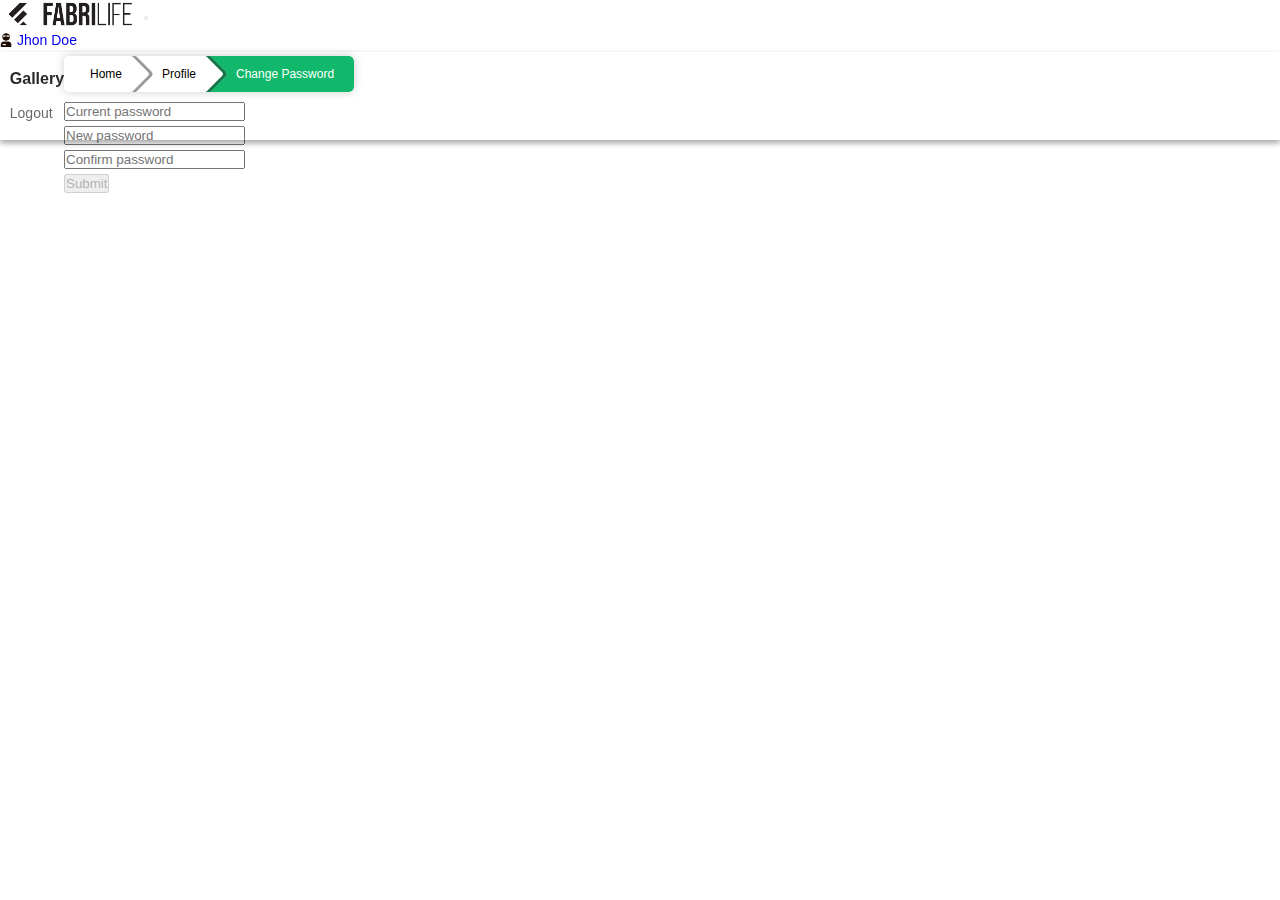
<file: change-passwrod.html>
<!doctype html>
<html lang="en">
<head>    
    <meta charset="utf-8">
    <meta name="viewport" content="width=device-width, initial-scale=1">
    
    <link href="https://cdn.jsdelivr.net/npm/bootstrap@5.0.2/dist/css/bootstrap.min.css" rel="stylesheet" integrity="sha384-EVSTQN3/azprG1Anm3QDgpJLIm9Nao0Yz1ztcQTwFspd3yD65VohhpuuCOmLASjC" crossorigin="anonymous">
    <link rel="stylesheet" href="https://pro.fontawesome.com/releases/v5.10.0/css/all.css" integrity="sha384-AYmEC3Yw5cVb3ZcuHtOA93w35dYTsvhLPVnYs9eStHfGJvOvKxVfELGroGkvsg+p" crossorigin="anonymous"/>    
    <link href="https://fonts.googleapis.com/css2?family=Fjalla+One&family=Rajdhani:wght@300;400;500;600;700&display=swap" rel="stylesheet">

    <title>CHANGE PASSWORD!</title>

    <link rel="stylesheet" href="owl-carousel.css">
    <link rel="stylesheet" href="style.css">
    <link rel="stylesheet" href="profile.css">
    <link rel="stylesheet" href="common.css">
</head>
<body>
    
    <div class="customer-profile">


        <nav class="navbar navbar-expand-lg navbar-light bg-light">
            <div class="container-fluid">

            <a class="navbar-brand" href="index.html">
                <img src="image/logo.png" alt="logo">
            </a>

            <button class="navbar-toggler" type="button" data-bs-toggle="collapse" data-bs-target="#navbarSupportedContent" aria-controls="navbarSupportedContent" aria-expanded="false" aria-label="Toggle navigation">
                <span class="navbar-toggler-icon"></span>
            </button>
            <div class="collapse navbar-collapse justify-content-end" id="navbarSupportedContent">
                <ul class="navbar-nav ml-auto mb-2 mb-lg-0">
                    <li class="nav-item dropdown ms-4">
                        <a class="nav-link dropdown-toggle" href="#" id="navbarDropdown" role="button" data-bs-toggle="dropdown" aria-expanded="false" style="display: flex; align-items: center;">
                            <img src="image/user.gif" alt="" style="width: 12px; margin-right: 5px;">
                            <span>Jhon Doe</span>
                        </a>
                        <ul class="dropdown-menu" aria-labelledby="navbarDropdown" style="left: -65px;">
                          <li><a class="dropdown-item" href="#" style="padding: 5px 0; display: inline-block;">Gallery</a></li>
                          <li><a class="dropdown-item" href="#" style="padding: 5px 0; display: inline-block;">Logout</a></li>
                        </ul>
                      </li>
                </ul>
            </div>
            </div>
        </nav>

        <div class="customer-profile-body">
            <div class="customer-sidebar bg-light">
                <a class="sidebar-item" href="dashboard.html">
                    <i class="fas fa-tachometer-alt"></i>
                    <div class="sidebar-text">Dashboard</div>
                </a>
                <a class="sidebar-item" href="profile.html">
                    <i class="fas fa-user"></i>
                    <div class="sidebar-text">Profile</div>
                </a>
                <a class="sidebar-item" href="edit-profile.html">
                    <i class="fas fa-pen-square"></i>
                    <div class="sidebar-text">Edit Profile</div>
                </a>
                <a class="sidebar-item" href="my-order.html">
                    <i class="fas fa-shopping-cart"></i>
                    <div class="sidebar-text">My Order</div>
                </a>
                <a class="sidebar-item" href="order-return.html">
                    <i class="fas fa-undo-alt"></i>
                    <div class="sidebar-text">Order Return</div>
                </a>
                <a class="sidebar-item" href="wishlist.html">
                    <i class="fas fa-heart"></i>
                    <div class="sidebar-text">Wishlist</div>
                </a>
                <a class="sidebar-item" href="product-review.html">
                    <i class="fas fa-thumbs-up"></i>
                    <div class="sidebar-text">Product Review</div>
                </a>
                <a class="sidebar-item active" href="change-passwrod.html">
                    <i class="fas fa-key"></i>
                    <div class="sidebar-text">Change Password</div>
                </a>
                <a class="sidebar-item">
                    <i class="fas fa-sign-out-alt"></i>
                    <div class="sidebar-text">Logout</div>
                </a>

            </div>
            <div class="customer-profile-info">
                
                <div class="edit-profile-panel m-auto my-4">

                    <div class="row">
                        <div class="col-lg-12">
                            <div class="breadcrumb flat">
                                <a href="index.html">Home</a>
                                <a href="profile.html">Profile</a>
                                <a class="active">Change Password</a>
                            </div>
                        </div>
                    </div>
                    
                </div>

                <div class="edit-profile-panel m-auto my-4">

                    <form class="user-form" id="changePasswordForm" action="" method="POST">
                        <div class="row">                            
                            <input type="hidden" name="id" class="user_id" value="">
                            <p style="color:red;" id="errorMessage" class=""></p>

                            <div class="col-lg-4">                            
                                <div class="form-group first-group-child">
                                    <input type="password" id="current_password" name="current_password" class="form-control" placeholder="Current password" required>
                                    <span toggle="#current_password" class="fa fa-fw fa-eye field-icon toggle-password"></span>
                                </div>
                                <p id="currentPasswordError" style="color:red; display: none; margin-top: -15px; margin-bottom: 20px"></p>
                                <p id="currentPasswordSuccess" style="color:green;display: none; margin-top: -15px; margin-bottom: 20px"></p>
                            </div>


                            <div class="col-lg-4">                            
                                <div class="form-group new-password-group">
                                    <input type="password" id="password" class="form-control" name="password" placeholder="New password" required>
                                    <span toggle="#password" class="fa fa-fw fa-eye field-icon toggle-password"></span>
                                </div>
                                <p id="passwordError" style="color:red; display: none; margin-top: -15px; margin-bottom: 20px"></p>
                            </div>
                            
                            <div class="col-lg-4">
                                <div class="form-group last-group-child">
                                    <input type="password" id="confirmPassword" class="form-control" name="confirm_password" placeholder="Confirm password" required>
                                    <span toggle="#confirmPassword" class="fa fa-fw fa-eye field-icon toggle-password"></span>
                                </div>
                                <p id="confirmPasswordError" style="color:red; display: none; margin-top: -15px; margin-bottom: 20px"></p>
                            </div>

                            <div class="form-button text-end"><button class="btn btn-sm btn-info text-white mt-3" type="submit" disabled><i class="fas fa-check-square"></i> Submit</button></div>
                        </div>
                    </form>
                    
                </div>
                
            </div>
        </div>        

    </div>

    <script src="https://code.jquery.com/jquery-3.7.1.min.js" integrity="sha256-/JqT3SQfawRcv/BIHPThkBvs0OEvtFFmqPF/lYI/Cxo=" crossorigin="anonymous"></script>
    <script src="https://cdn.jsdelivr.net/npm/bootstrap@5.0.2/dist/js/bootstrap.bundle.min.js" integrity="sha384-MrcW6ZMFYlzcLA8Nl+NtUVF0sA7MsXsP1UyJoMp4YLEuNSfAP+JcXn/tWtIaxVXM" crossorigin="anonymous"></script>
    <script src="owl-carousel.js"></script>
    <script src="script.js"></script>

</body>
</html>
</file>
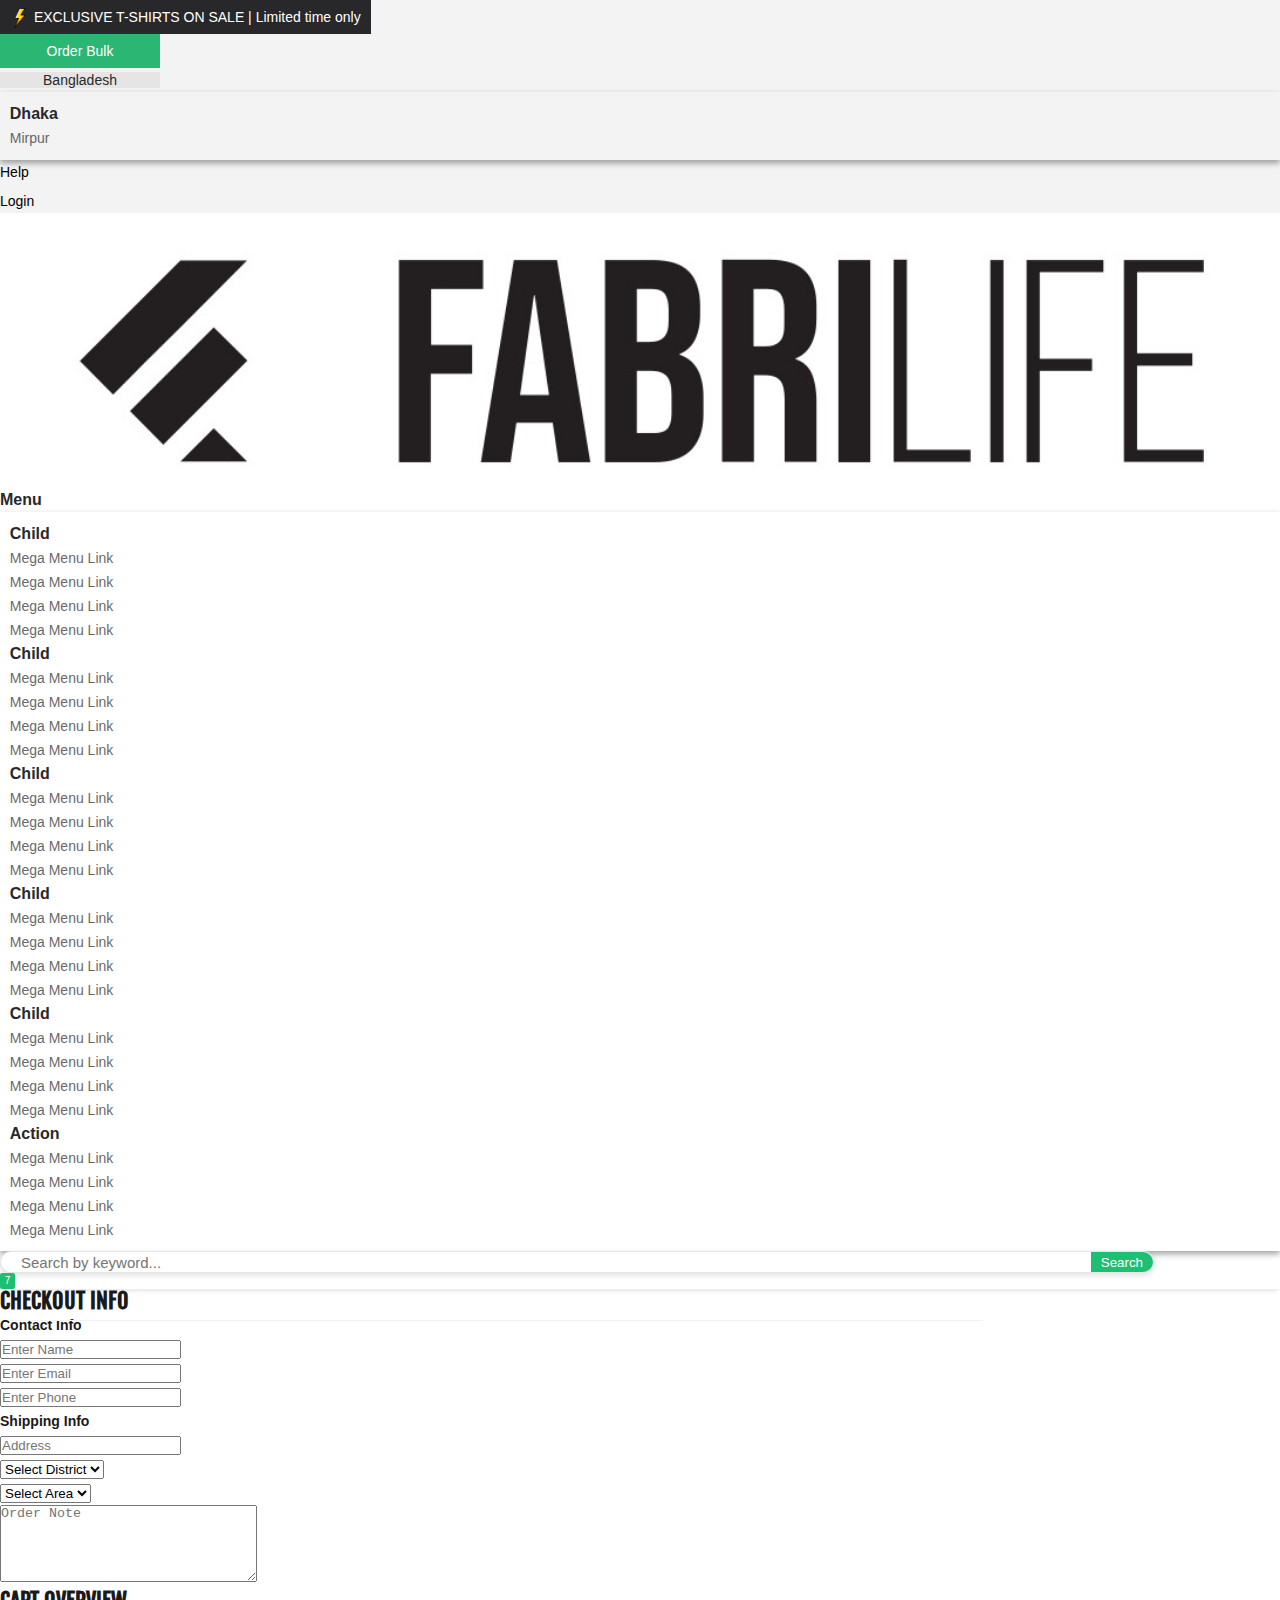
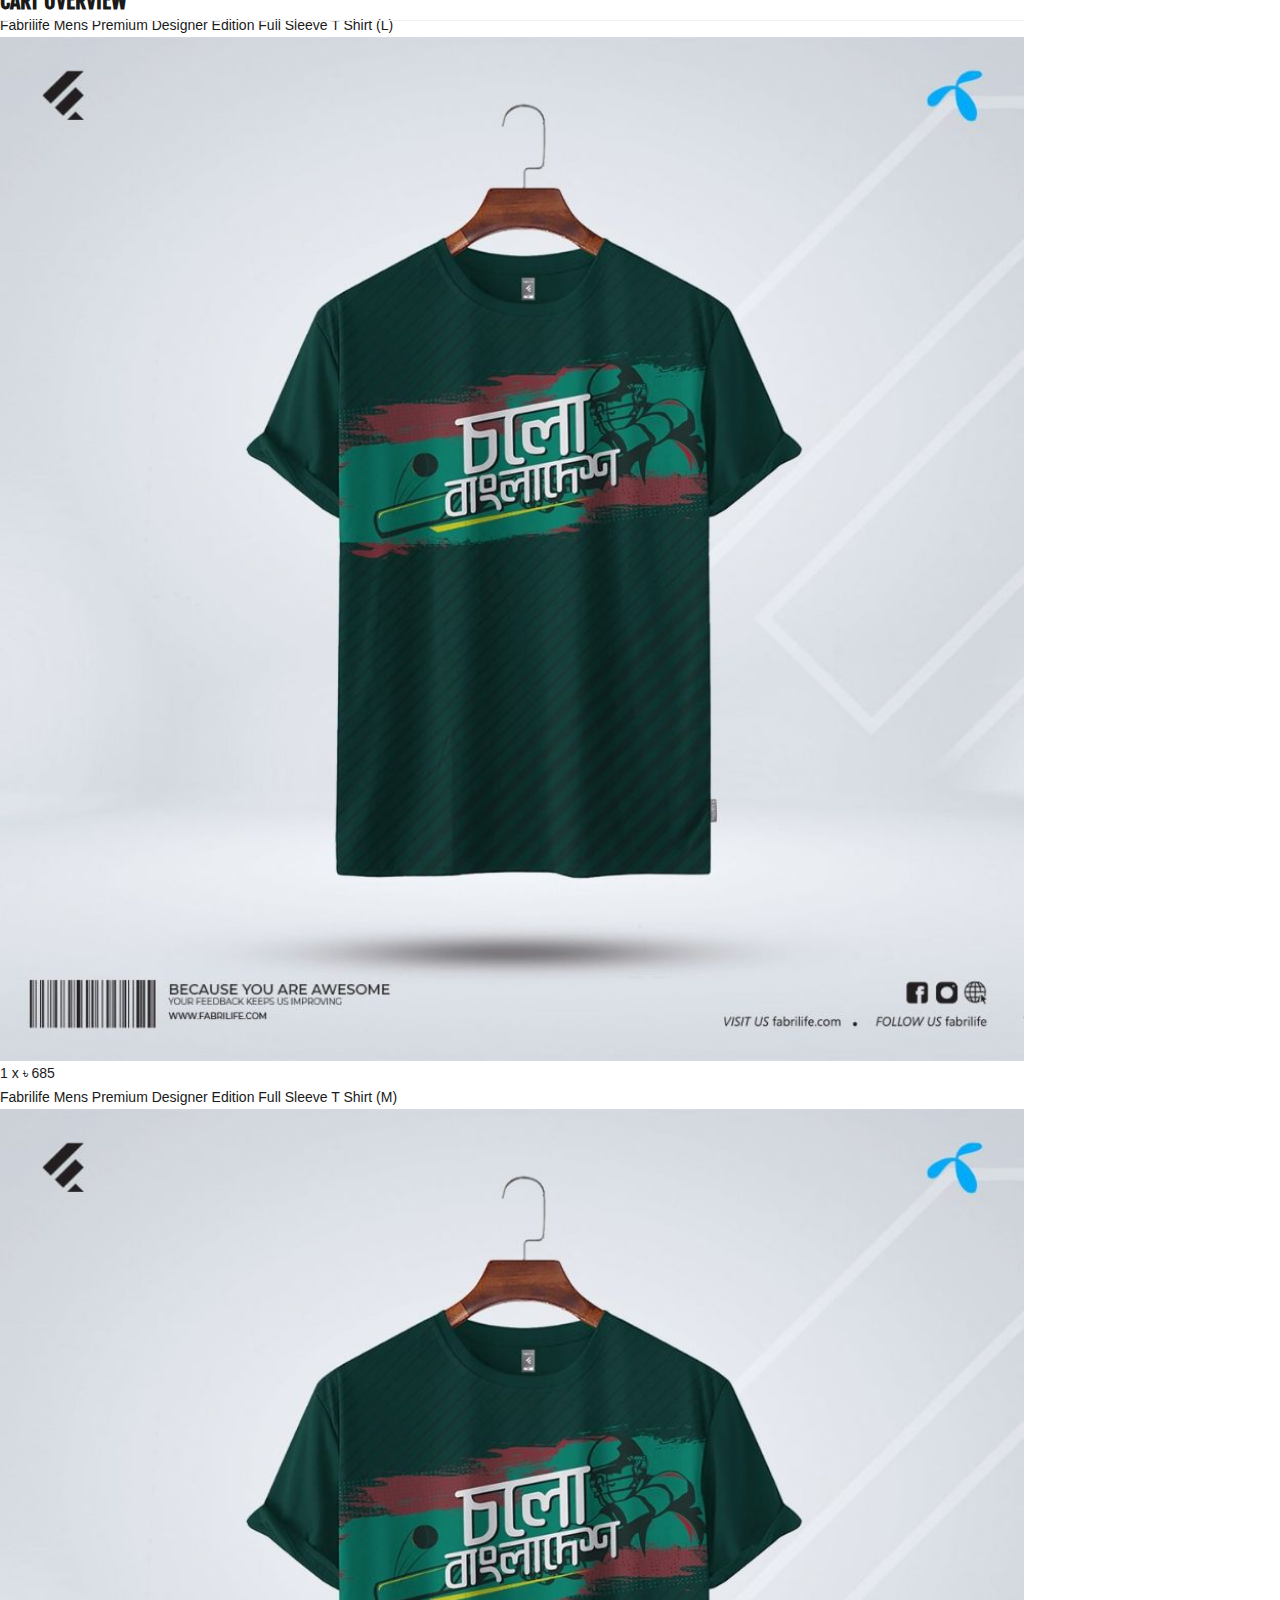
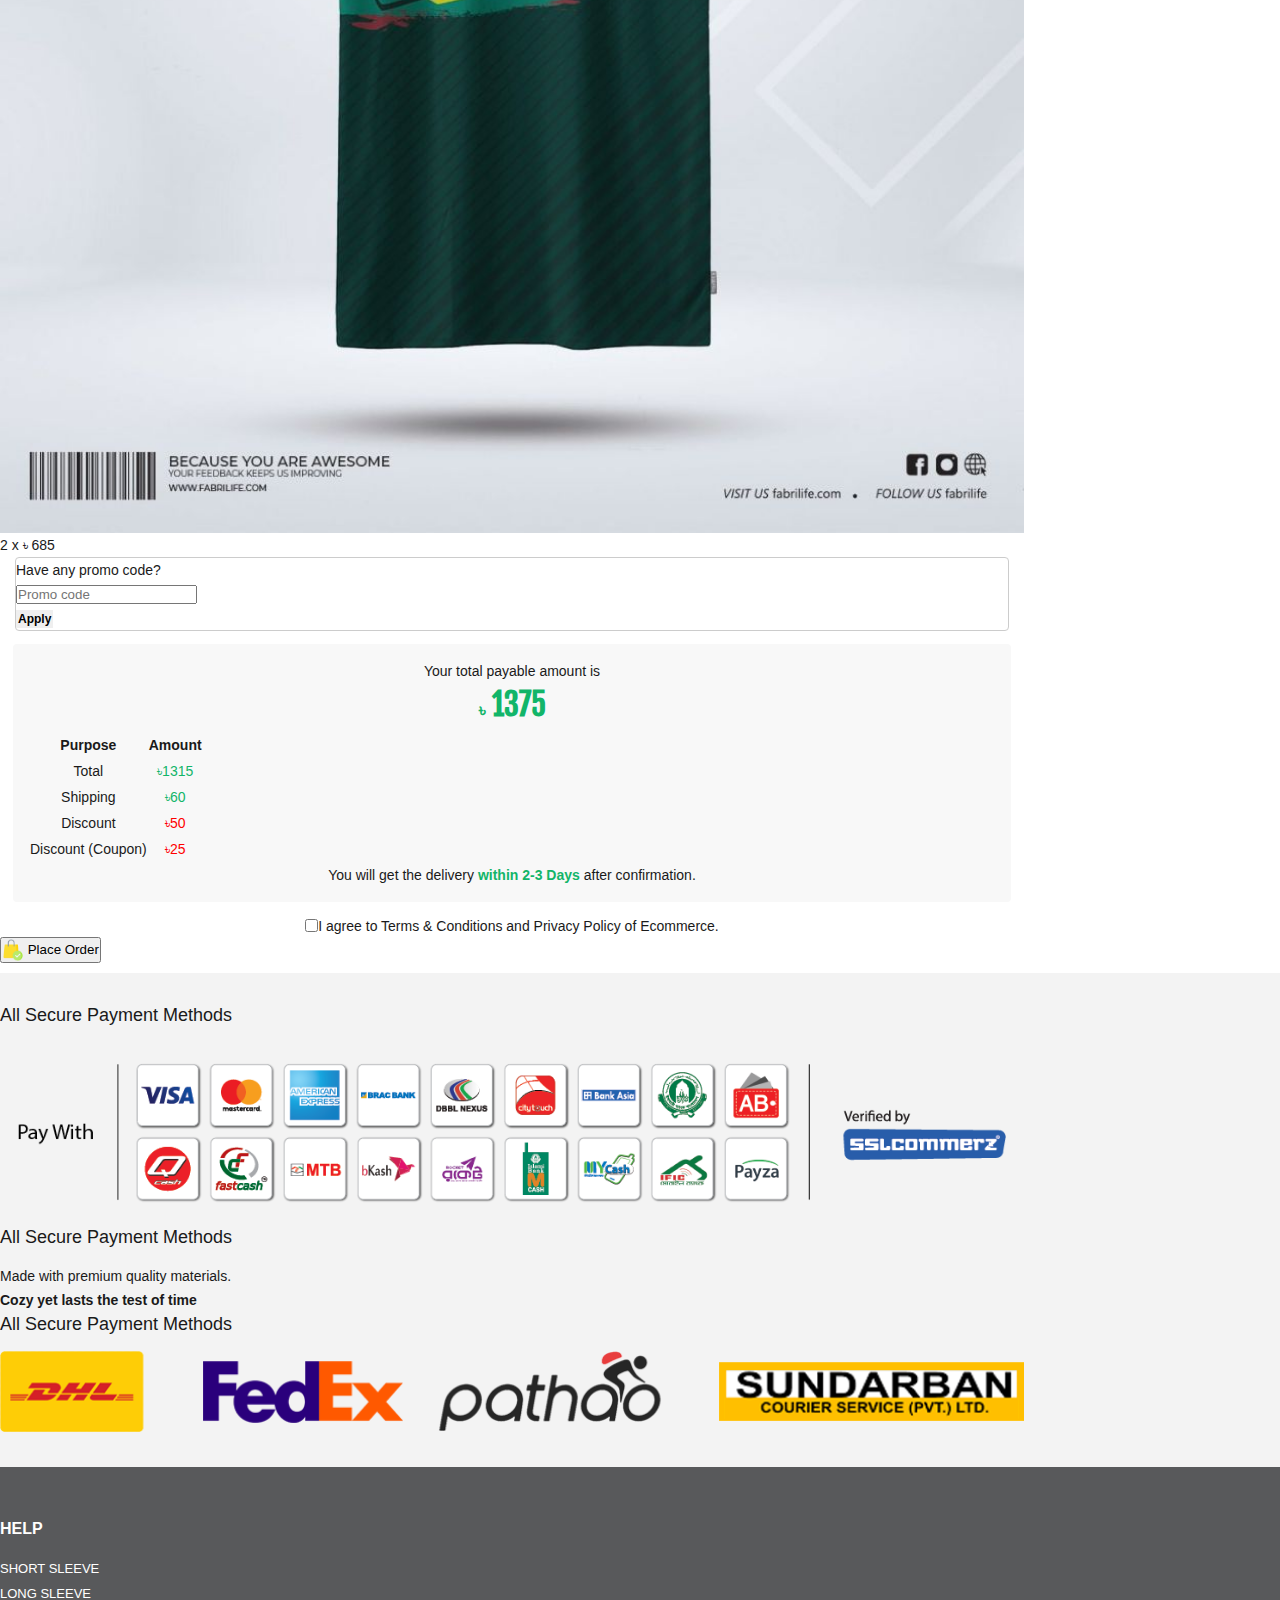
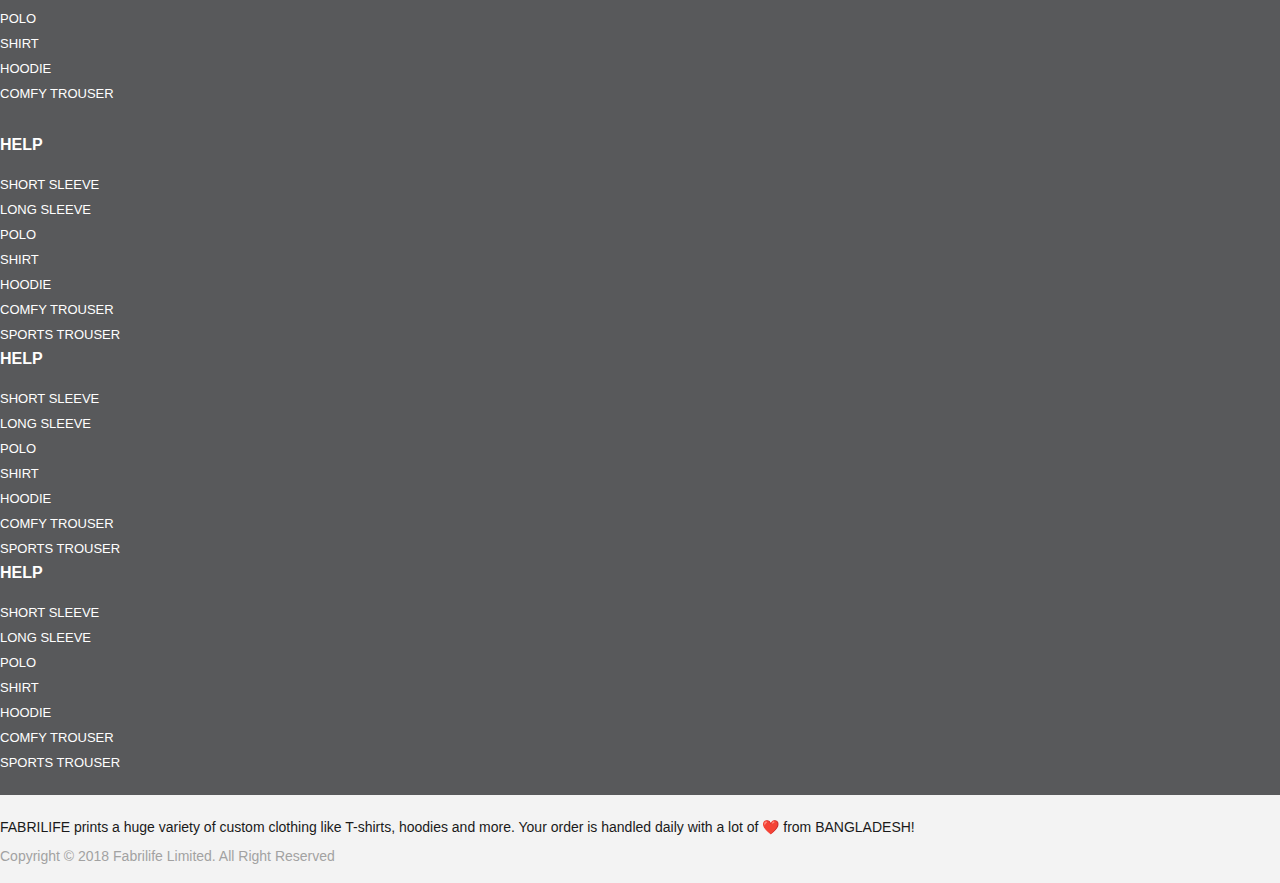
<file: checkout.html>
<!doctype html>
<html lang="en">
<head>    
    <meta charset="utf-8">
    <meta name="viewport" content="width=device-width, initial-scale=1">
    <link rel="shortcut icon" href="image/shopping-bag.png" type="image/x-icon">
    <link href="https://cdn.jsdelivr.net/npm/bootstrap@5.0.2/dist/css/bootstrap.min.css" rel="stylesheet" integrity="sha384-EVSTQN3/azprG1Anm3QDgpJLIm9Nao0Yz1ztcQTwFspd3yD65VohhpuuCOmLASjC" crossorigin="anonymous">
    <link rel="stylesheet" href="https://pro.fontawesome.com/releases/v5.10.0/css/all.css" integrity="sha384-AYmEC3Yw5cVb3ZcuHtOA93w35dYTsvhLPVnYs9eStHfGJvOvKxVfELGroGkvsg+p" crossorigin="anonymous"/>    
    <link href="https://fonts.googleapis.com/css2?family=Fjalla+One&family=Rajdhani:wght@300;400;500;600;700&display=swap" rel="stylesheet">

    <title>CHECKOUT</title>

    <link rel="stylesheet" href="owl-carousel.css">
    <link rel="stylesheet" href="style.css">
    <link rel="stylesheet" href="checkout.css">
    <link rel="stylesheet" href="common.css">
</head>
<body>
    
    <!-------------- HEADER SECTION -------------->
    <header class="header header-section">
        <div class="row">
            <div class="col-lg-6 ps-0">
                <a class="exclusive-link">
                    <img src="image/flash.png" alt="">
                    <span>EXCLUSIVE T-SHIRTS ON SALE | Limited time only</span>  
                    <i class="fas fa-arrow-alt-circle-right"></i>
                </a>
            </div>
            <div class="col-lg-2 text-end">
                <a href="" class="header-order">
                    <i class="fas fa-truck"></i>
                    <span>Order Bulk</span>
                </a>
            </div>
            <div class="col-lg-2 ps-0">
                <div class="dropdown header-country">
                    <button class="btn btn-secondary dropdown-toggle" type="button" id="dropdownMenuButton1" data-bs-toggle="dropdown" aria-expanded="false">
                      Bangladesh
                    </button>
                    <ul class="dropdown-menu" aria-labelledby="dropdownMenuButton1">
                      <li><a class="dropdown-item" href="#">Dhaka</a></li>
                      <li><a class="dropdown-item" href="#">Mirpur</a></li>
                    </ul>
                </div>   
            </div>
            <div class="col-lg-1 d-flex align-items-center">
                <a href="" class="header-help">
                    <i class="fas fa-question-circle"></i>
                    <span>Help</span>    
                </a>
            </div>
            <div class="col-lg-1 pe-0 text-center">
                <a href="" class="header-auth">
                    <i class="fas fa-sign-in-alt"></i>
                    <span>Login</span>    
                </a>
            </div>
        </div>
    </header>



    <!-------------- NAVBAR SECTION -------------->
    <section class="navbar-section">
        <div class="row">
            <!-- <div class="col-lg-1 menu-sidebar" data-bs-toggle="offcanvas" data-bs-target="#offcanvasExample" style="display: none;">
                <i class="fas fa-bars"></i>
            </div> -->
            <div class="col-lg-2 position-relative">
                <div class="logo" onclick="location.href='index.html'" style="cursor: pointer;">
                    <img src="image/fabrilife.jpg" alt="logo">
                </div>
            </div>
            <div class="col-lg-2">                

                <div class="dropdown-main text-center mega-menu-dropdown">
                    <a class="nav-link dropdown-toggle d-inline-block" href="#" role="button" data-bs-toggle="dropdown" aria-expanded="false">
                      Menu
                    </a>
                    <div class="dropdown-menu">
                      <div class="row">
                        <div class="col-lg-2">
                            <li><a class="dropdown-item" href="#">Child</a></li>
                            <li><a class="dropdown-item" href="#">Mega Menu Link</a></li>
                            <li><a class="dropdown-item" href="#">Mega Menu Link</a></li>
                            <li><a class="dropdown-item" href="#">Mega Menu Link</a></li>
                            <li><a class="dropdown-item" href="#">Mega Menu Link</a></li>        
                          </div>
                          <div class="col-lg-2">
                            <li><a class="dropdown-item" href="#">Child</a></li>
                            <li><a class="dropdown-item" href="#">Mega Menu Link</a></li>
                            <li><a class="dropdown-item" href="#">Mega Menu Link</a></li>
                            <li><a class="dropdown-item" href="#">Mega Menu Link</a></li>
                            <li><a class="dropdown-item" href="#">Mega Menu Link</a></li>        
                          </div>
                          <div class="col-lg-2">
                            <li><a class="dropdown-item" href="#">Child</a></li>
                            <li><a class="dropdown-item" href="#">Mega Menu Link</a></li>
                            <li><a class="dropdown-item" href="#">Mega Menu Link</a></li>
                            <li><a class="dropdown-item" href="#">Mega Menu Link</a></li>
                            <li><a class="dropdown-item" href="#">Mega Menu Link</a></li>        
                          </div>
                          <div class="col-lg-2">
                            <li><a class="dropdown-item" href="#">Child</a></li>
                            <li><a class="dropdown-item" href="#">Mega Menu Link</a></li>
                            <li><a class="dropdown-item" href="#">Mega Menu Link</a></li>
                            <li><a class="dropdown-item" href="#">Mega Menu Link</a></li>
                            <li><a class="dropdown-item" href="#">Mega Menu Link</a></li>        
                          </div>
                          <div class="col-lg-2">
                            <li><a class="dropdown-item" href="#">Child</a></li>
                            <li><a class="dropdown-item" href="#">Mega Menu Link</a></li>
                            <li><a class="dropdown-item" href="#">Mega Menu Link</a></li>
                            <li><a class="dropdown-item" href="#">Mega Menu Link</a></li>
                            <li><a class="dropdown-item" href="#">Mega Menu Link</a></li>        
                          </div>
                          <div class="col-lg-2">
                            <li><a class="dropdown-item" href="#">Action</a></li>
                            <li><a class="dropdown-item" href="#">Mega Menu Link</a></li>
                            <li><a class="dropdown-item" href="#">Mega Menu Link</a></li>
                            <li><a class="dropdown-item" href="#">Mega Menu Link</a></li>
                            <li><a class="dropdown-item" href="#">Mega Menu Link</a></li>        
                          </div>  
                      </div>                    
                    </div>
                </div>     

            </div>
            <div class="col-lg-6">
                <form action="shop.html">
                    <div class="navbar-search">
                        <i class="search-icon fas fa-search"></i>
                        <input type="text" class="search" placeholder="Search by keyword...">
                        <button class="search-button">Search</button>
                    </div>
                </form>
            </div>
            <div class="col-lg-2">
                <div class="row" style="line-height: 35px;">
                    <div class="col-lg-6">
                        <div class="wish-icon d-inline-block">
                            <i class="fas fa-heart"></i>
                        </div>
                    </div>
                    <div class="col-lg-6">
                        <div class="cart-icon d-inline-block position-relative">
                            <i class="fas fa-shopping-cart"></i>
                            <div class="cart-count position-absolute">7</div>
                        </div>
                    </div>
                </div>
            </div>
        </div>
    </section>



    <!-------------- CHECKOUT SECTION -------------->
    <section class="checkout">
        <div class="container p-0">
      
            <div class="row">
                <div class="col-lg-6 customer-info mb-4 ps-0">
                    
                    <div class="row">

                        <div class="checkout-info my-4">Checkout Info</div>

                        <label for=""><b>Contact Info</b></label>
                        <div class="col-lg-12 my-2">
                            <input type="text" name="" class="form-control" placeholder="Enter Name">
                        </div>
                        <div class="col-lg-6 my-2">
                            <input type="email" name="" class="form-control" placeholder="Enter Email">
                        </div>
                        <div class="col-lg-6 my-2">
                            <input type="number" name="" class="form-control" placeholder="Enter Phone">
                        </div>


                        <label for="" class="mt-4"><b>Shipping Info</b></label>
                        <div class="col-lg-12 my-2">
                            <input type="text" name="" class="form-control" placeholder="Address">
                        </div>
                        <div class="col-lg-6 my-2">
                            <select name="" class="form-control" placeholder="Select District">
                                <option value="">Select District</option>
                                <option value="">Dhaka</option>
                                <option value="">Chittagong</option>
                            </select>
                        </div>
                        <div class="col-lg-6 my-2">
                            <select name="" class="form-control" placeholder="Select City">
                                <option value="">Select Area</option>
                                <option value="">Dhanmondi</option>
                                <option value="">Kolabagan</option>
                            </select>
                        </div>
                        <div class="col-lg-12 my-2">
                            <textarea name="" class="form-control" cols="30" rows="5" placeholder="Order Note"></textarea>
                        </div>

                    </div>

                </div>
                <div class="col-lg-6 payment-info pe-0">
                    <div class="cart-overview">
                        <div class="checkout-info cart-overview-title my-4">Cart Overview</div>
                        <div class="cart-items pt-2">  
                            <div class="row mb-2">
                                <div class="col-lg-12 product-name">
                                    Fabrilife Mens Premium Designer Edition Full Sleeve T Shirt (L)
                                </div>
                                <div class="col-lg-2 product-img">
                                    <img src="image/product2.jpg" alt="product img">
                                </div>
                                <div class="col-lg-10 product-info ps-0">                                    
                                    <div class="product-price">
                                        1 x ৳ 685
                                    </div>
                                </div>
                            </div>                            
                            <div class="row mb-2">
                                <div class="col-lg-12 product-name">
                                    Fabrilife Mens Premium Designer Edition Full Sleeve T Shirt (M)
                                </div>
                                <div class="col-lg-2 product-img">
                                    <img src="image/product2.jpg" alt="product img">
                                </div>
                                <div class="col-lg-10 product-info ps-0">                                    
                                    <div class="product-price">
                                        2 x ৳ 685
                                    </div>
                                </div>
                            </div>                            
                        </div>
                    </div>

                    <!----------------- CUPPON / PROMO SECTION ------------------>
                    <div class="card border-0 box-shadow mt-5 mb-3 coupon-card">
                        <div class="card-body">
                            <p class="font-size-sm text-muted mb-1">Have any promo code?</p>
                            <form id="couponForm" action="javascript:void(0)" method="POST">
                                <div class="floating-label input-group" id="promo_body">
                                    <input type="text" class="form-control" name="promo_code" id="checkout_cuppon_code" placeholder="Promo code" value="" style=" text-transform: initial !important;">
    
                                    <div class="input-group-append">
                                        <button class="apply-btn btn-sm btn-dark" style="border-color: transparent !important; font-size: 12px !important; font-weight: bold; text-transform: initial !important;">
                                            Apply
                                        </button>
                                    </div>
                                </div>
    
                                <span id="couponMessage"></span>
                            </form>
                        </div>
                    </div>




                    <div class="mt-2" style="background: #f8f8f8; padding: 15px;border-radius: 4px; margin: 13px;">
                        <div style="text-align:center;">

                            <span>Your total payable amount is</span>

                            <div class="grand-total"><span class="taka-icon">৳</span> 1375</div>
                            
                            <table class="table table-sm table-bordered">
                                <thead>
                                    <tr>
                                        <th class="text-center">Purpose</th>
                                        <th class="text-center">Amount</th>
                                    </tr>
                                </thead>
                                <tbody>
                                    <tr>
                                        <td style="text-align:center;">Total</td>
                                        <td class="mb-adjusted" style="text-align:center; color:#12b569;">৳1315</td>
                                    </tr>
                                    <tr>
                                        <td style="text-align:center;">Shipping</td>
                                        <td class="mb-shipping" style="text-align:center; color:#12b569;">৳60</td>
                                    </tr>
                                    <tr>
                                        <td style="text-align:center;">Discount</td>
                                        <td class="mb-referral-discount" style="text-align:center; color:red;">৳50</td>
                                    </tr>
                                    <tr>
                                        <td style="text-align:center;">Discount (Coupon)</td>
                                        <td class="mb-referral-discount" style="text-align:center; color:red;">৳25</td>
                                    </tr>
                                </tbody>
                            </table>

                            <div style="text-align:center;">
                                <span>You will get the delivery </span>
                                <span class="mb-shipment" style="color:#12b569; font-weight:bold;">within 2-3 Days</span>
                                 <span>after confirmation.</span>
                            </div>
                        </div>
                    </div>



                    <label class="agree-terms mt-4">
                        <span class="checkbox" style="height: 21px;">
                            <input name="" type="checkbox"/>
                        </span> 
                        <span class="ms-2 line-height-initial">I agree to Terms & Conditions and Privacy Policy of Ecommerce.</span> 
                    </label>


                    <div class="confirm-order text-center mt-2 mb-4">
                        <button class="btn btn-info text-white">
                            <img src="image/shopping-bag.png" alt="shopping-bag" style="display: inline-block; width: 22px;">
                            <span>Place Order</span>
                        </button>
                    </div>

                </div>
            </div>
        
        </div>
    </section>


      


    <!-------------- SERVICE SECTION -------------->
    <section class="service">
        <div class="container">
            <div class="row">
                <div class="col-lg-4 text-center">
                    <div class="icon">
                        <i class="fas fa-lock"></i>
                    </div>
                    <div class="title">All secure payment methods</div>
                    <div class="description">
                        <img src="image/sslcommerz.png" alt="payment">
                    </div>
                </div>
                <div class="col-lg-4 text-center">
                    <div class="icon">
                        <i class="fas fa-smile"></i>
                    </div>
                    <div class="title">All secure payment methods</div>
                    <div class="description">
                        <span>Made with premium quality materials.</span>
                        <div><b>Cozy yet lasts the test of time</b></div>
                    </div>
                </div>
                <div class="col-lg-4 text-center">
                    <div class="icon">
                        <i class="fas fa-truck"></i>
                    </div>
                    <div class="title">All secure payment methods</div>
                    <div class="description">
                        <img src="image/delivery.png" alt="payment">
                    </div>
                </div>
            </div>
        </div>
    </section>



    <!-------------- QUICK LINKS SECTION -------------->
    <section class="quick-links">
        <div class="container">
            <div class="row">
                <div class="col-lg-3">
                    <ul class="p-0">
                        <li class="quick-link-item"><a href="">HELP</a></li>
                        <li class="quick-link-item"><a href="">SHORT SLEEVE</a></li>
                        <li class="quick-link-item"><a href="">LONG SLEEVE</a></li>
                        <li class="quick-link-item"><a href="">POLO</a></li>
                        <li class="quick-link-item"><a href="">SHIRT</a></li>
                        <li class="quick-link-item"><a href="">HOODIE</a></li>
                        <li class="quick-link-item"><a href="">COMFY TROUSER</a></li>
                        <div class="d-flex p-0 pt-2">
                            <a class="quick-link-icon"><i class="fab fa-facebook-f"></i></a>
                            <a class="quick-link-icon"><i class="fab fa-facebook-f"></i></a>
                            <a class="quick-link-icon"><i class="fab fa-facebook-f"></i></a>
                            <a class="quick-link-icon"><i class="fab fa-facebook-f"></i></a>
                        </div>
                    </ul>
                </div>
                <div class="col-lg-3">
                    <ul class="p-0">
                        <li class="quick-link-item"><a href="">HELP</a></li>
                        <li class="quick-link-item"><a href="">SHORT SLEEVE</a></li>
                        <li class="quick-link-item"><a href="">LONG SLEEVE</a></li>
                        <li class="quick-link-item"><a href="">POLO</a></li>
                        <li class="quick-link-item"><a href="">SHIRT</a></li>
                        <li class="quick-link-item"><a href="">HOODIE</a></li>
                        <li class="quick-link-item"><a href="">COMFY TROUSER</a></li>
                        <li class="quick-link-item"><a href="">SPORTS TROUSER</a></li>
                    </ul>
                </div>
                <div class="col-lg-3">
                    <ul class="p-0">
                        <li class="quick-link-item"><a href="">HELP</a></li>
                        <li class="quick-link-item"><a href="">SHORT SLEEVE</a></li>
                        <li class="quick-link-item"><a href="">LONG SLEEVE</a></li>
                        <li class="quick-link-item"><a href="">POLO</a></li>
                        <li class="quick-link-item"><a href="">SHIRT</a></li>
                        <li class="quick-link-item"><a href="">HOODIE</a></li>
                        <li class="quick-link-item"><a href="">COMFY TROUSER</a></li>
                        <li class="quick-link-item"><a href="">SPORTS TROUSER</a></li>
                    </ul>
                </div>
                <div class="col-lg-3">
                    <ul class="p-0">
                        <li class="quick-link-item"><a href="">HELP</a></li>
                        <li class="quick-link-item"><a href="">SHORT SLEEVE</a></li>
                        <li class="quick-link-item"><a href="">LONG SLEEVE</a></li>
                        <li class="quick-link-item"><a href="">POLO</a></li>
                        <li class="quick-link-item"><a href="">SHIRT</a></li>
                        <li class="quick-link-item"><a href="">HOODIE</a></li>
                        <li class="quick-link-item"><a href="">COMFY TROUSER</a></li>
                        <li class="quick-link-item"><a href="">SPORTS TROUSER</a></li>
                    </ul>
                </div>
            </div>
        </div>
    </section>



    <!-------------- FOOTER SECTION -------------->
    <footer class="footer text-center">
        <div class="container">        
            <div class="description">
                FABRILIFE prints a huge variety of custom clothing like T-shirts, hoodies and more. Your order is handled daily with a lot of ❤️️ from BANGLADESH!
            </div>
            <div class="copyright">
                Copyright © 2018 Fabrilife Limited. All Right Reserved
            </div>
        </div>
    </footer>
    


    
    <!--------------- MENU SIDEBAR --------------->
    <!-- <div class="offcanvas offcanvas-start" tabindex="-1" id="offcanvasExample" aria-labelledby="offcanvasExampleLabel">
        
        <div class="offcanvas-header">
          <h5 class="offcanvas-title" id="offcanvasExampleLabel">Categories</h5>
          <button type="button" class="btn-close text-reset" data-bs-dismiss="offcanvas" aria-label="Close"></button>
        </div>

        <div class="offcanvas-body">
          
        </div>

    </div> -->


    <script src="https://code.jquery.com/jquery-3.7.1.min.js" integrity="sha256-/JqT3SQfawRcv/BIHPThkBvs0OEvtFFmqPF/lYI/Cxo=" crossorigin="anonymous"></script>
    <script src="https://cdn.jsdelivr.net/npm/bootstrap@5.0.2/dist/js/bootstrap.bundle.min.js" integrity="sha384-MrcW6ZMFYlzcLA8Nl+NtUVF0sA7MsXsP1UyJoMp4YLEuNSfAP+JcXn/tWtIaxVXM" crossorigin="anonymous"></script>
    <script src="owl-carousel.js"></script>
    <script src="script.js"></script>

</body>
</html>
</file>
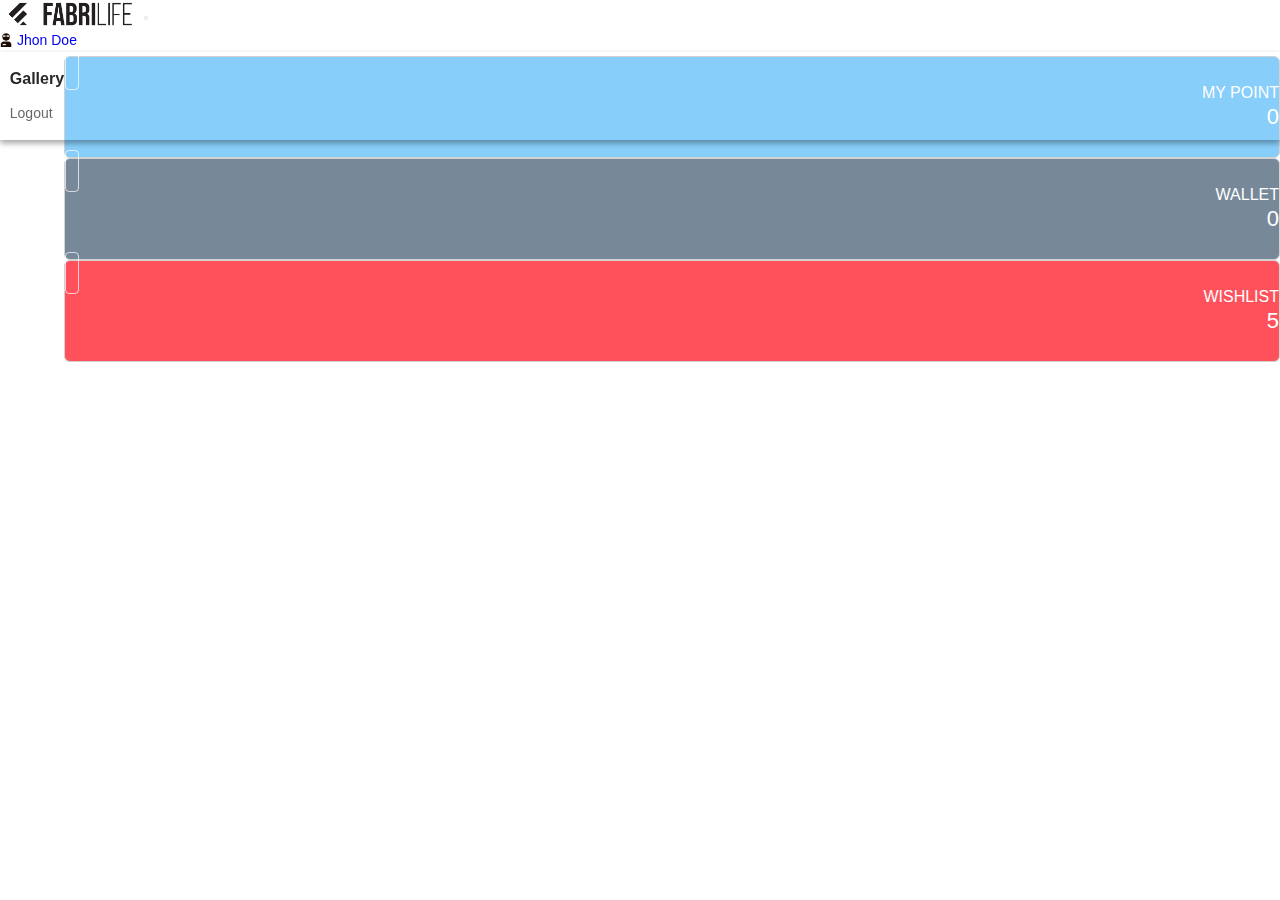
<file: dashboard.html>
<!doctype html>
<html lang="en">
<head>    
    <meta charset="utf-8">
    <meta name="viewport" content="width=device-width, initial-scale=1">
    <link rel="shortcut icon" href="image/shopping-bag.png" type="image/x-icon">
    <link href="https://cdn.jsdelivr.net/npm/bootstrap@5.0.2/dist/css/bootstrap.min.css" rel="stylesheet" integrity="sha384-EVSTQN3/azprG1Anm3QDgpJLIm9Nao0Yz1ztcQTwFspd3yD65VohhpuuCOmLASjC" crossorigin="anonymous">
    <link rel="stylesheet" href="https://pro.fontawesome.com/releases/v5.10.0/css/all.css" integrity="sha384-AYmEC3Yw5cVb3ZcuHtOA93w35dYTsvhLPVnYs9eStHfGJvOvKxVfELGroGkvsg+p" crossorigin="anonymous"/>    
    <link href="https://fonts.googleapis.com/css2?family=Fjalla+One&family=Rajdhani:wght@300;400;500;600;700&display=swap" rel="stylesheet">

    <title>DASHBOARD!</title>

    <link rel="stylesheet" href="owl-carousel.css">
    <link rel="stylesheet" href="style.css">
    <link rel="stylesheet" href="profile.css">
    <link rel="stylesheet" href="common.css">
</head>
<body>
    
    <div class="customer-profile profile-part dashboard">


        <nav class="navbar navbar-expand-lg navbar-light bg-light">
            <div class="container-fluid">

            <a class="navbar-brand" href="index.html">
                <img src="image/logo.png" alt="logo">
            </a>

            <button class="navbar-toggler" type="button" data-bs-toggle="collapse" data-bs-target="#navbarSupportedContent" aria-controls="navbarSupportedContent" aria-expanded="false" aria-label="Toggle navigation">
                <span class="navbar-toggler-icon"></span>
            </button>
            <div class="collapse navbar-collapse justify-content-end" id="navbarSupportedContent">
                <ul class="navbar-nav ml-auto mb-2 mb-lg-0">
                    <li class="nav-item dropdown ms-4">
                        <a class="nav-link dropdown-toggle" href="#" id="navbarDropdown" role="button" data-bs-toggle="dropdown" aria-expanded="false" style="display: flex; align-items: center;">
                            <img src="image/user.gif" alt="" style="width: 12px; margin-right: 5px;">
                            <span>Jhon Doe</span>
                        </a>
                        <ul class="dropdown-menu" aria-labelledby="navbarDropdown" style="left: -65px;">
                          <li><a class="dropdown-item" href="#" style="padding: 5px 0; display: inline-block;">Gallery</a></li>
                          <li><a class="dropdown-item" href="#" style="padding: 5px 0; display: inline-block;">Logout</a></li>
                        </ul>
                      </li>
                </ul>
            </div>
            </div>
        </nav>

        <div class="customer-profile-body">
            <div class="customer-sidebar bg-light">
                <a class="sidebar-item active" href="dashboard.html">
                    <i class="fas fa-tachometer-alt"></i>
                    <div class="sidebar-text">Dashboard</div>
                </a>
                <a class="sidebar-item" href="profile.html">
                    <i class="fas fa-user"></i>
                    <div class="sidebar-text">Profile</div>
                </a>
                <a class="sidebar-item" href="edit-profile.html">
                    <i class="fas fa-pen-square"></i>
                    <div class="sidebar-text">Edit Profile</div>
                </a>
                <a class="sidebar-item" href="my-order.html">
                    <i class="fas fa-shopping-cart"></i>
                    <div class="sidebar-text">My Order</div>
                </a>
                <a class="sidebar-item" href="order-return.html">
                    <i class="fas fa-undo-alt"></i>
                    <div class="sidebar-text">Order Return</div>
                </a>
                <a class="sidebar-item" href="wishlist.html">
                    <i class="fas fa-heart"></i>
                    <div class="sidebar-text">Wishlist</div>
                </a>
                <a class="sidebar-item" href="product-review.html">
                    <i class="fas fa-thumbs-up"></i>
                    <div class="sidebar-text">Product Review</div>
                </a>
                <a class="sidebar-item" href="change-passwrod.html">
                    <i class="fas fa-key"></i>
                    <div class="sidebar-text">Change Password</div>
                </a>
                <a class="sidebar-item">
                    <i class="fas fa-sign-out-alt"></i>
                    <div class="sidebar-text">Logout</div>
                </a>

            </div>
            <div class="customer-profile-info">
                
                <div class="row mt-2">
                    <div class="col-md-4">
                        <div class="card point-card">
                            <div class="card-body">
                                <div class="row">
                                    <div class="col-lg-6">
                                        <i class="fas fa-hand-point-right"></i>
                                    </div>
                                    <div class="col-lg-6">
                                        <p class="title">My Point</p>
                                        <p class="count" id="customerPoint">0</p>
                                    </div>
                                </div>
                            </div>
                        </div>
                    </div>
                    <div class="col-md-4">
                        <div class="card wallet-card">
                            <div class="card-body">
                                <div class="row">
                                    <div class="col-lg-6">
                                        <i class="fas fa-wallet"></i>
                                    </div>
                                    <div class="col-lg-6">
                                        <p class="title">Wallet</p>
                                        <p class="count" id="customerWallet">0</p>
                                    </div>
                                </div>
                            </div>
                        </div>
                    </div>
                    <div class="col-md-4">
                        <div class="card wishlist-card">
                            <div class="card-body">
                                <div class="row">
                                    <div class="col-lg-6">
                                        <i class="fas fa-heart"></i>
                                    </div>
                                    <div class="col-lg-6">
                                        <p class="title">Wishlist</p>
                                        <p class="count">5</p>
                                    </div>
                                </div>
                            </div>
                        </div>
                    </div>
                </div>

            </div>
        </div>        

    </div>

    <script src="https://code.jquery.com/jquery-3.7.1.min.js" integrity="sha256-/JqT3SQfawRcv/BIHPThkBvs0OEvtFFmqPF/lYI/Cxo=" crossorigin="anonymous"></script>
    <script src="https://cdn.jsdelivr.net/npm/bootstrap@5.0.2/dist/js/bootstrap.bundle.min.js" integrity="sha384-MrcW6ZMFYlzcLA8Nl+NtUVF0sA7MsXsP1UyJoMp4YLEuNSfAP+JcXn/tWtIaxVXM" crossorigin="anonymous"></script>
    <script src="owl-carousel.js"></script>
    <script src="script.js"></script>

</body>
</html>
</file>
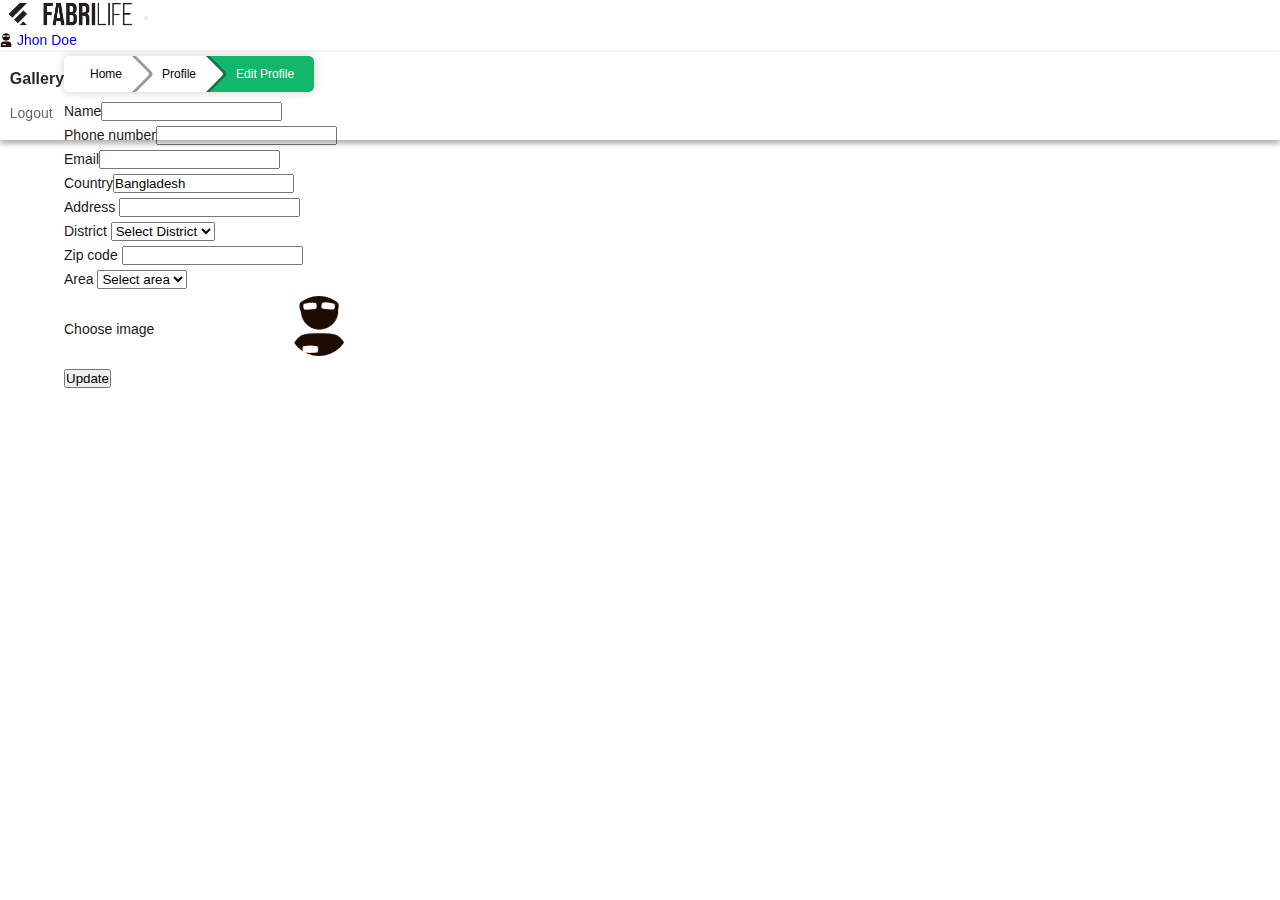
<file: edit-profile.html>
<!doctype html>
<html lang="en">
<head>    
    <meta charset="utf-8">
    <meta name="viewport" content="width=device-width, initial-scale=1">
    
    <link href="https://cdn.jsdelivr.net/npm/bootstrap@5.0.2/dist/css/bootstrap.min.css" rel="stylesheet" integrity="sha384-EVSTQN3/azprG1Anm3QDgpJLIm9Nao0Yz1ztcQTwFspd3yD65VohhpuuCOmLASjC" crossorigin="anonymous">
    <link rel="stylesheet" href="https://pro.fontawesome.com/releases/v5.10.0/css/all.css" integrity="sha384-AYmEC3Yw5cVb3ZcuHtOA93w35dYTsvhLPVnYs9eStHfGJvOvKxVfELGroGkvsg+p" crossorigin="anonymous"/>    
    <link href="https://fonts.googleapis.com/css2?family=Fjalla+One&family=Rajdhani:wght@300;400;500;600;700&display=swap" rel="stylesheet">

    <title>PROFILE</title>

    <link rel="stylesheet" href="owl-carousel.css">
    <link rel="stylesheet" href="style.css">
    <link rel="stylesheet" href="profile.css">
    <link rel="stylesheet" href="common.css">
</head>
<body>
    
    <div class="customer-profile">


        <nav class="navbar navbar-expand-lg navbar-light bg-light">
            <div class="container-fluid">

            <a class="navbar-brand" href="index.html">
                <img src="image/logo.png" alt="logo">
            </a>

            <button class="navbar-toggler" type="button" data-bs-toggle="collapse" data-bs-target="#navbarSupportedContent" aria-controls="navbarSupportedContent" aria-expanded="false" aria-label="Toggle navigation">
                <span class="navbar-toggler-icon"></span>
            </button>
            <div class="collapse navbar-collapse justify-content-end" id="navbarSupportedContent">
                <ul class="navbar-nav ml-auto mb-2 mb-lg-0">
                    <li class="nav-item dropdown ms-4">
                        <a class="nav-link dropdown-toggle" href="#" id="navbarDropdown" role="button" data-bs-toggle="dropdown" aria-expanded="false" style="display: flex; align-items: center;">
                            <img src="image/user.gif" alt="" style="width: 12px; margin-right: 5px;">
                            <span>Jhon Doe</span>
                        </a>
                        <ul class="dropdown-menu" aria-labelledby="navbarDropdown" style="left: -65px;">
                          <li><a class="dropdown-item" href="#" style="padding: 5px 0; display: inline-block;">Gallery</a></li>
                          <li><a class="dropdown-item" href="#" style="padding: 5px 0; display: inline-block;">Logout</a></li>
                        </ul>
                      </li>
                </ul>
            </div>
            </div>
        </nav>

        <div class="customer-profile-body">
            <div class="customer-sidebar bg-light">
                <a class="sidebar-item" href="dashboard.html">
                    <i class="fas fa-tachometer-alt"></i>
                    <div class="sidebar-text">Dashboard</div>
                </a>
                <a class="sidebar-item" href="profile.html">
                    <i class="fas fa-user"></i>
                    <div class="sidebar-text">Profile</div>
                </a>
                <a class="sidebar-item active" href="edit-profile.html">
                    <i class="fas fa-pen-square"></i>
                    <div class="sidebar-text">Edit Profile</div>
                </a>
                <a class="sidebar-item" href="my-order.html">
                    <i class="fas fa-shopping-cart"></i>
                    <div class="sidebar-text">My Order</div>
                </a>
                <a class="sidebar-item" href="order-return.html">
                    <i class="fas fa-undo-alt"></i>
                    <div class="sidebar-text">Order Return</div>
                </a>
                <a class="sidebar-item" href="wishlist.html">
                    <i class="fas fa-heart"></i>
                    <div class="sidebar-text">Wishlist</div>
                </a>
                <a class="sidebar-item" href="product-review.html">
                    <i class="fas fa-thumbs-up"></i>
                    <div class="sidebar-text">Product Review</div>
                </a>
                <a class="sidebar-item" href="change-passwrod.html">
                    <i class="fas fa-key"></i>
                    <div class="sidebar-text">Change Password</div>
                </a>
                <a class="sidebar-item">
                    <i class="fas fa-sign-out-alt"></i>
                    <div class="sidebar-text">Logout</div>
                </a>

            </div>
            <div class="customer-profile-info">
                
                <div class="edit-profile-panel m-auto my-4">

                    <div class="row">
                        <div class="col-lg-12">
                            <div class="breadcrumb flat">
                                <a href="index.html">Home</a>
                                <a href="profile.html">Profile</a>
                                <a class="active">Edit Profile</a>
                            </div>
                        </div>
                    </div>

                    <form action="{{ route('profile.update-customer') }}" method="POST" enctype="multipart/form-data">
                        
                        <div class="row">
                            <input type="hidden" name="id" value="">

                            <div class="col-md-6 col-lg-6 mb-3">
                                <div class="form-group"><label class="form-label">Name</label><input
                                        class="form-control" type="text" name="name" value=""></div>
                            </div>
                            <div class="col-md-6 col-lg-6 mb-3">
                                <div class="form-group"><label class="form-label">Phone number</label><input
                                    class="form-control" type="text" name="phone" value=""></div>
                            </div>
                            <div class="col-md-6 col-lg-6 mb-3">
                                <div class="form-group"><label class="form-label">Email</label><input
                                        class="form-control" type="email" name="email" value=""></div>
                            </div>
                            <div class="col-md-6 col-lg-6 mb-3">
                                <div class="form-group"><label class="form-label">Country</label><input
                                        class="form-control" type="text" value="Bangladesh"></div>
                            </div>
                            <div class="col-md-6 col-lg-6 mb-3">
                                <div class="form-group">
                                    <label class="form-label">Address</label>
                                    <input class="form-control" type="text" name="address" value="">
                                </div>
                            </div>
                            <div class="col-md-6 col-lg-6 mb-3">
                                <div class="form-group">
                                    <label class="form-label">District</label>
                                    <select class="form-control" name="district_id" id="profileDistrict">
                                        <option value="" selected disabled>Select District</option>
                                        <option value="1">Dhaka</option>
                                        
                                    </select>
                                </div>
                            </div>
                            <div class="col-md-6 col-lg-6 mb-3">
                                <div class="form-group"><label class="form-label">Zip code</label>
                                    <input class="form-control" type="text" name="zip_code" value="">
                                </div>
                            </div>
                            <div class="col-md-6 col-lg-6 mb-3">
                                <div class="form-group">
                                    <label class="form-label">Area</label>
                                    <select class="form-control district-areas" name="area_id" id="selectArea">
                                        <option value="" selected disabled>Select area</option>
                                    </select>
                                </div>
                            </div>

                            <div class="col-lg-6 mb-3" style="display:flex; align-items:center;">
                                <label for="file" class="choose-img">Choose image</label>
                                <div class="profile-picz">
                                    <label class="-label" for="file">
                                    <span class="glyphicon glyphicon-camera"></span>
                                    <span>Change image</span>
                                    </label>
                                    <input id="file" name="image" type="file" onchange="loadFile(event)"/>
                                    
                                    <img src="image/user.gif" id="output" width="200" />
                                </div>
                            </div>
                            <div class="col-lg-6">
                                <div class="form-button"><button type="submit" class="btn btn-sm btn-info text-white mt-4 float-end"><i class="far fa-pen-square"></i> Update</button></div>
                            </div>
                        </div>
                    </form>
                    
                </div>
                
            </div>
        </div>        

    </div>

    <script src="https://code.jquery.com/jquery-3.7.1.min.js" integrity="sha256-/JqT3SQfawRcv/BIHPThkBvs0OEvtFFmqPF/lYI/Cxo=" crossorigin="anonymous"></script>
    <script src="https://cdn.jsdelivr.net/npm/bootstrap@5.0.2/dist/js/bootstrap.bundle.min.js" integrity="sha384-MrcW6ZMFYlzcLA8Nl+NtUVF0sA7MsXsP1UyJoMp4YLEuNSfAP+JcXn/tWtIaxVXM" crossorigin="anonymous"></script>
    <script src="owl-carousel.js"></script>
    <script src="script.js"></script>

</body>
</html>
</file>
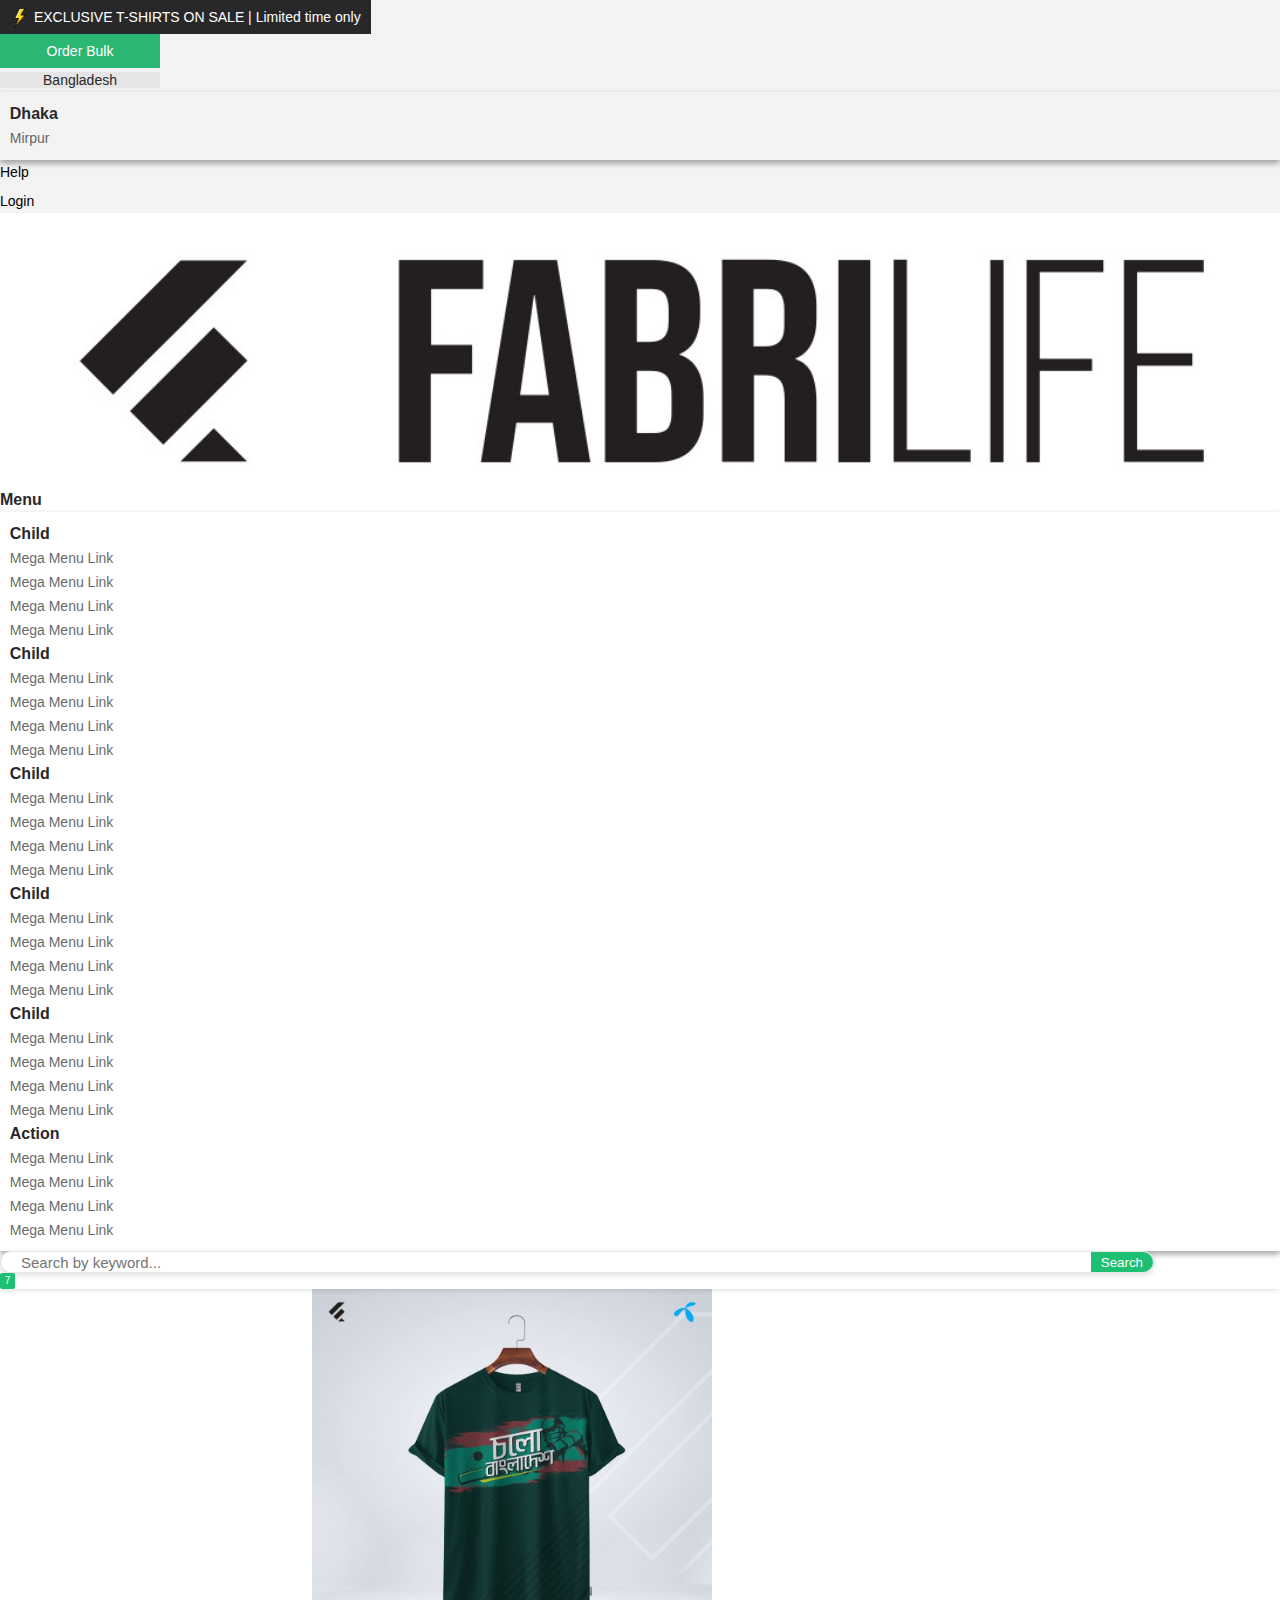
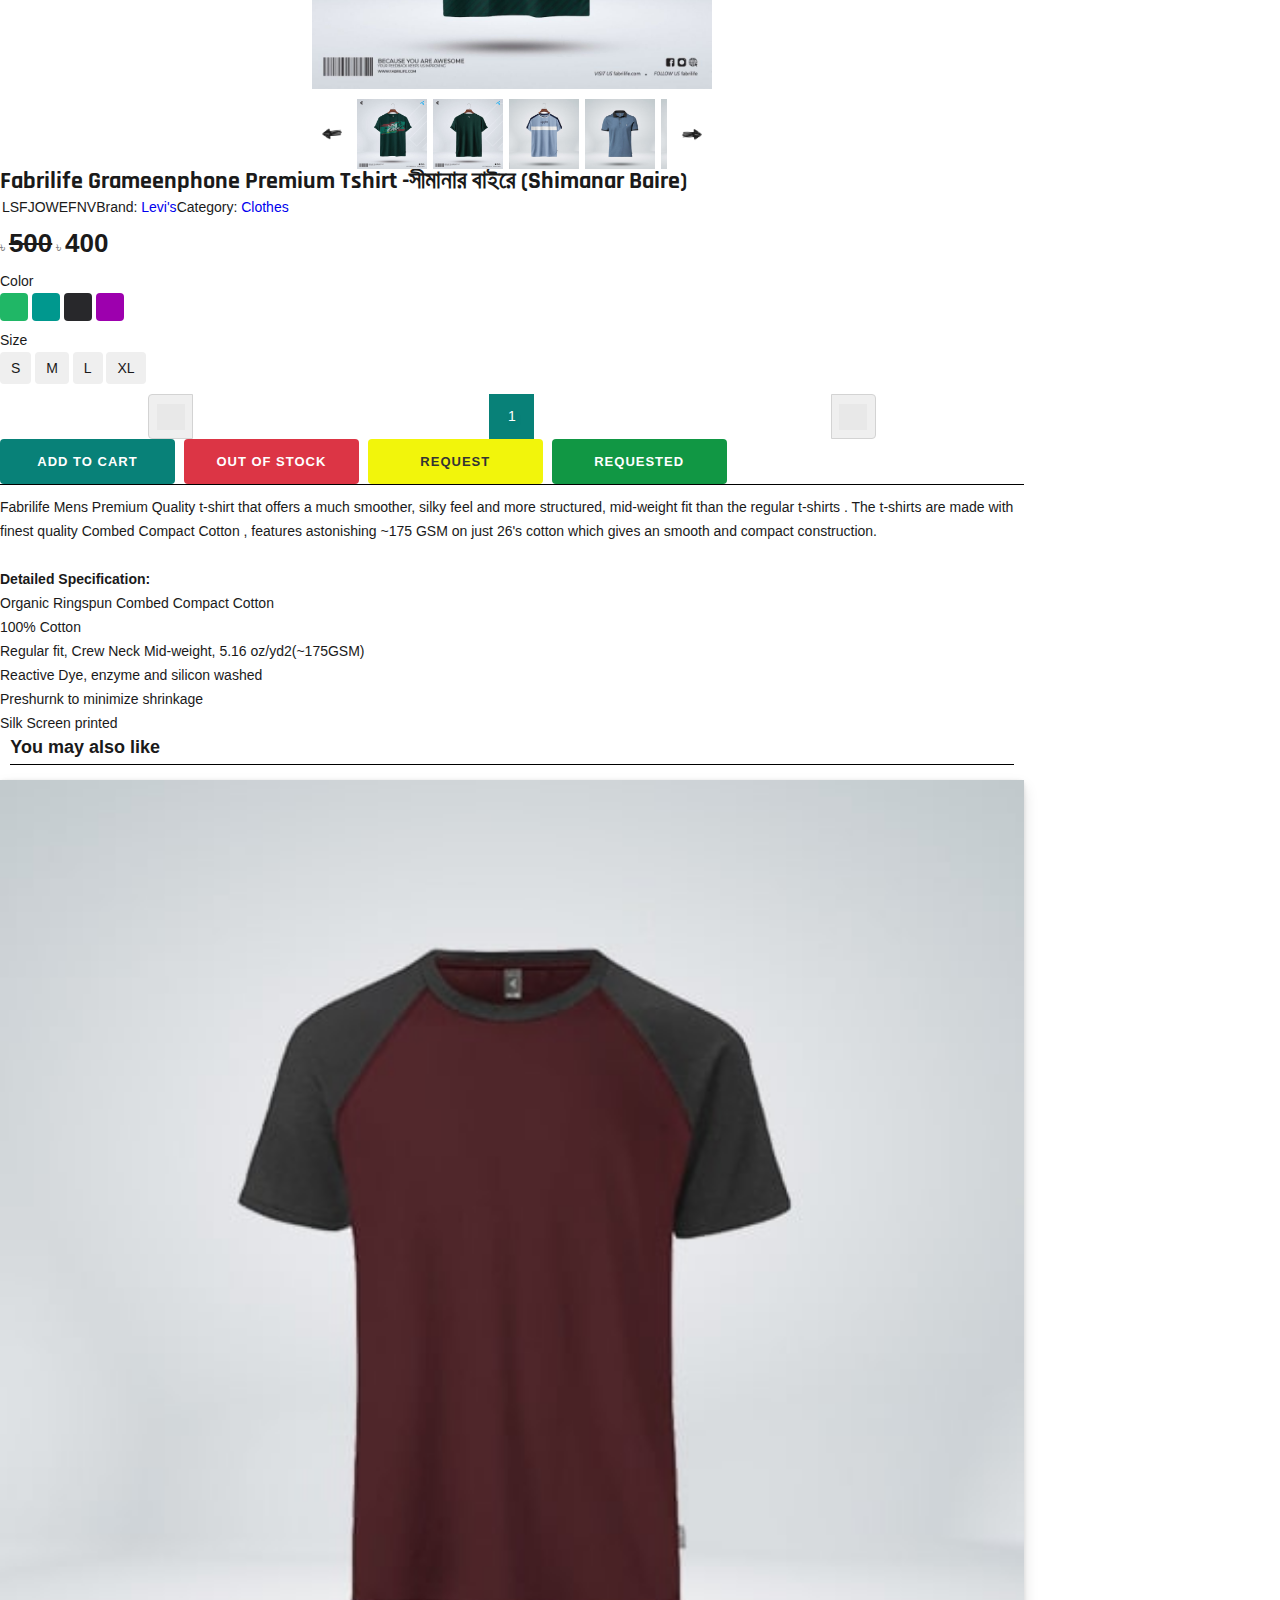
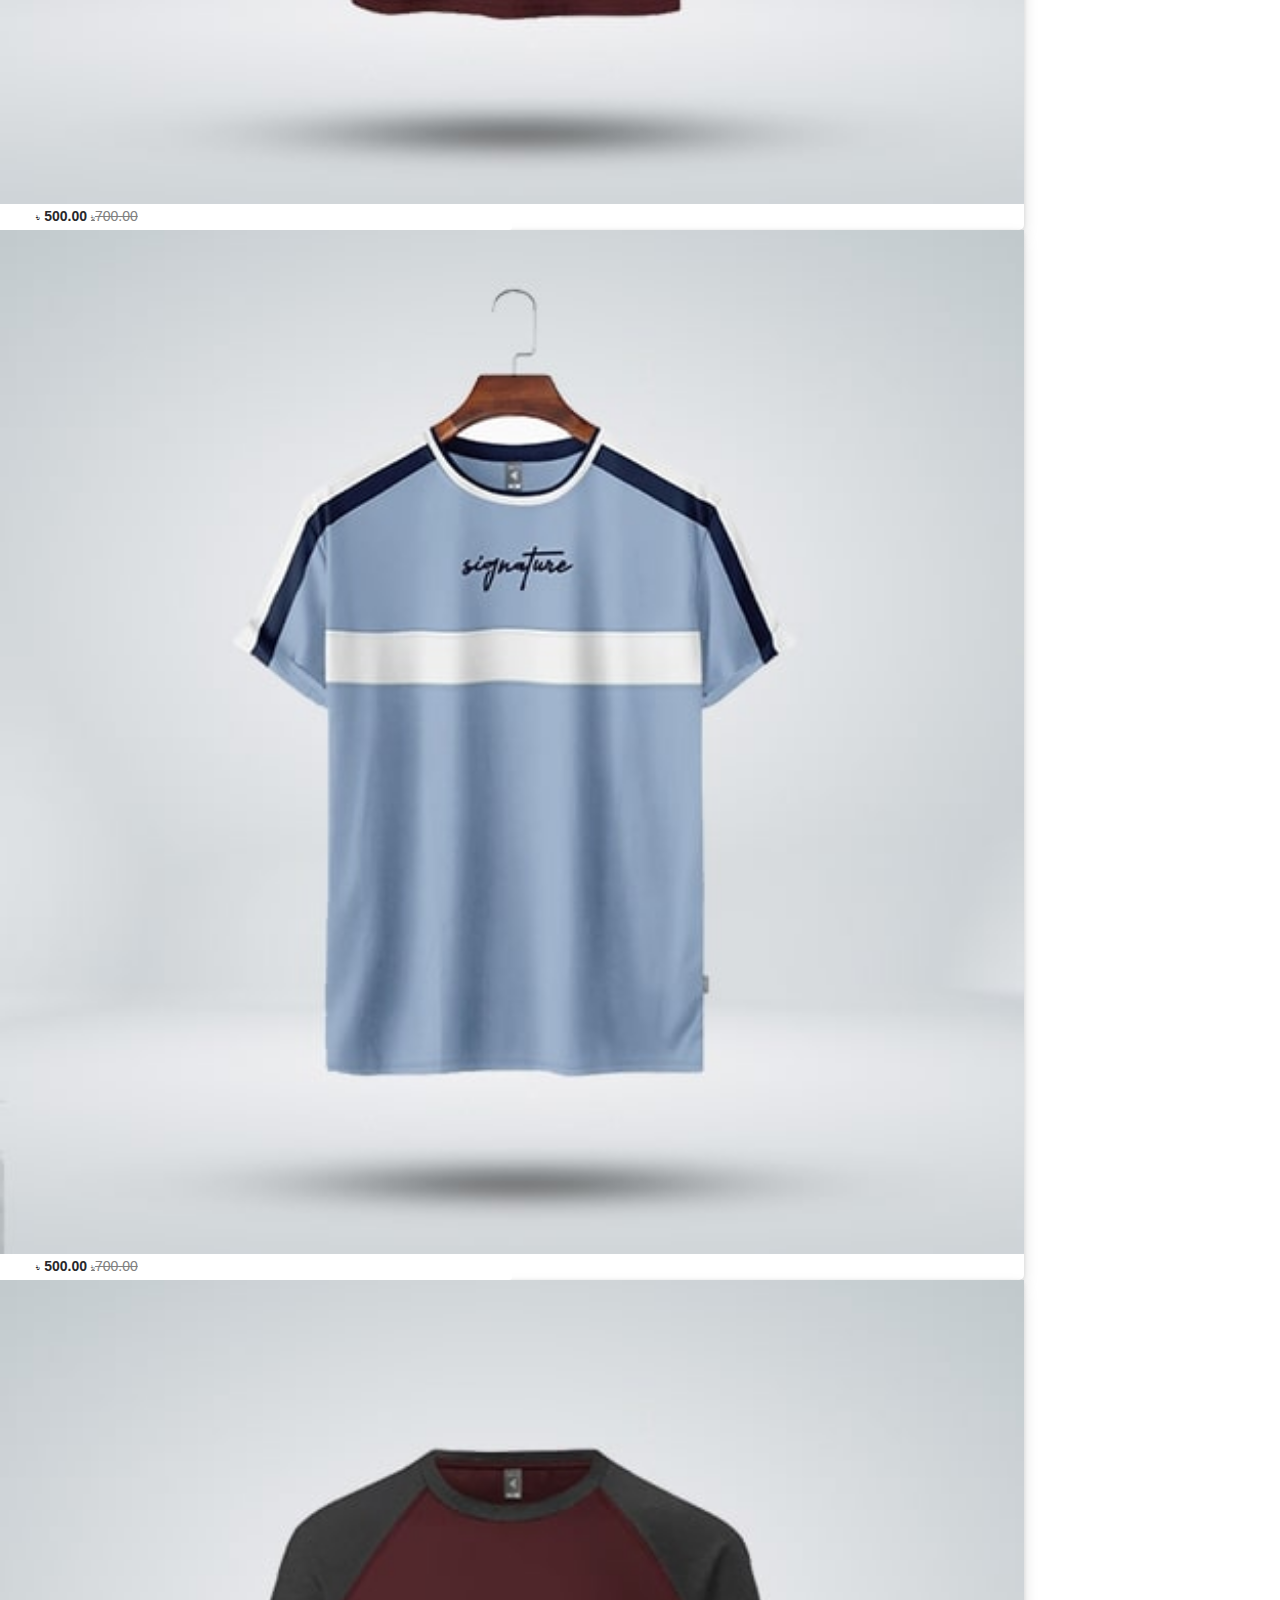
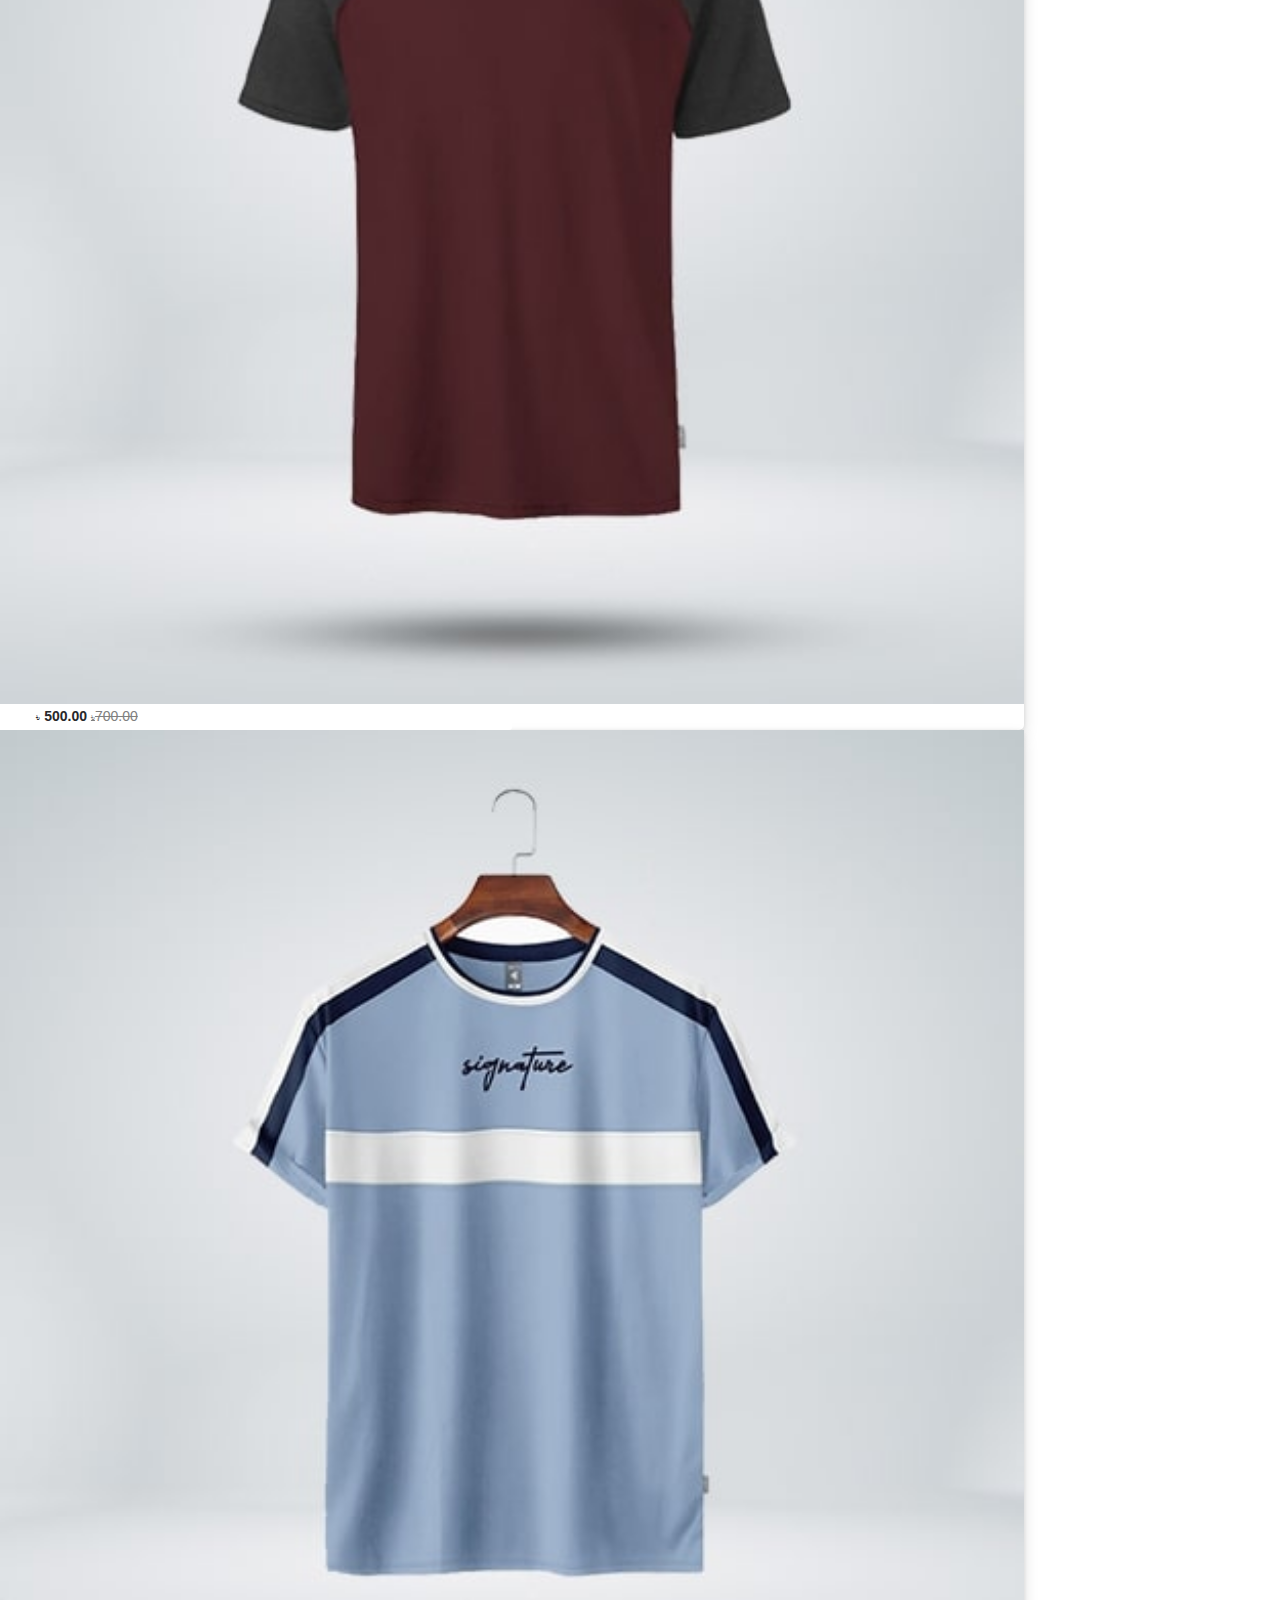
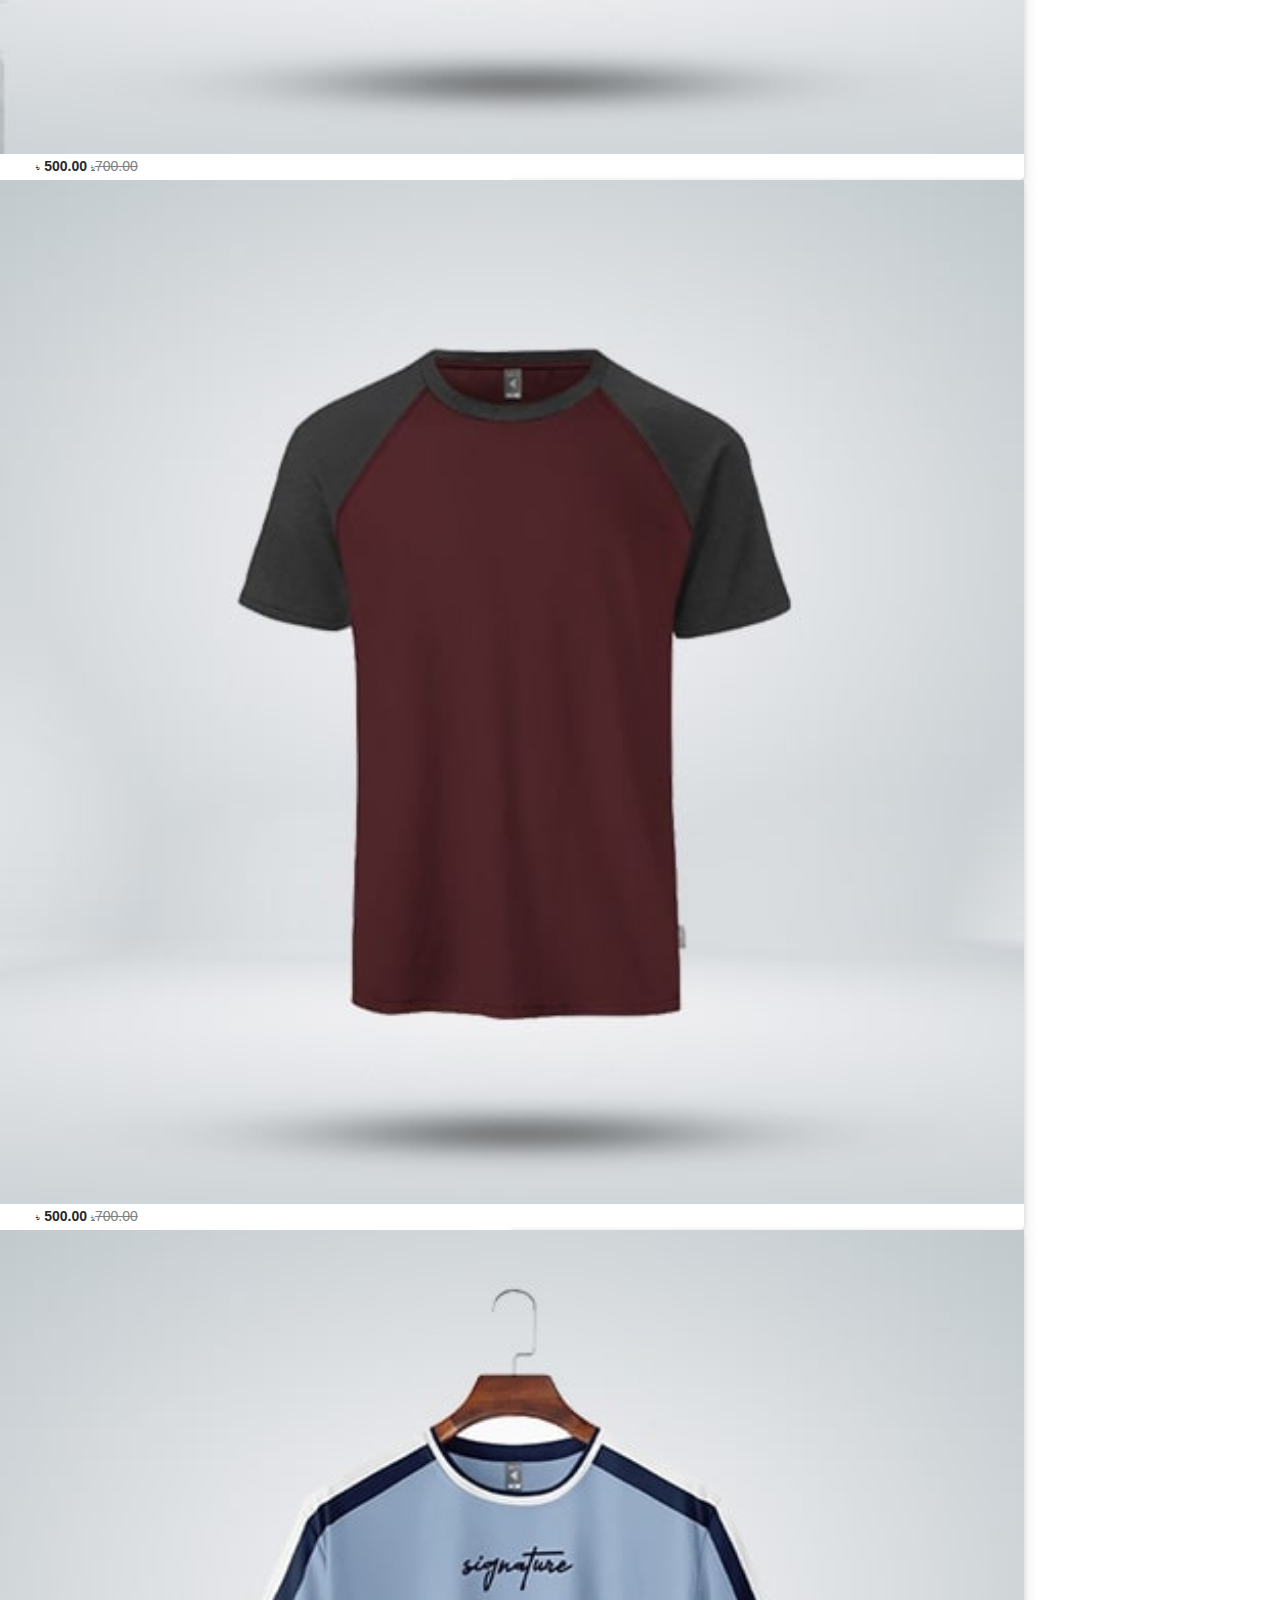
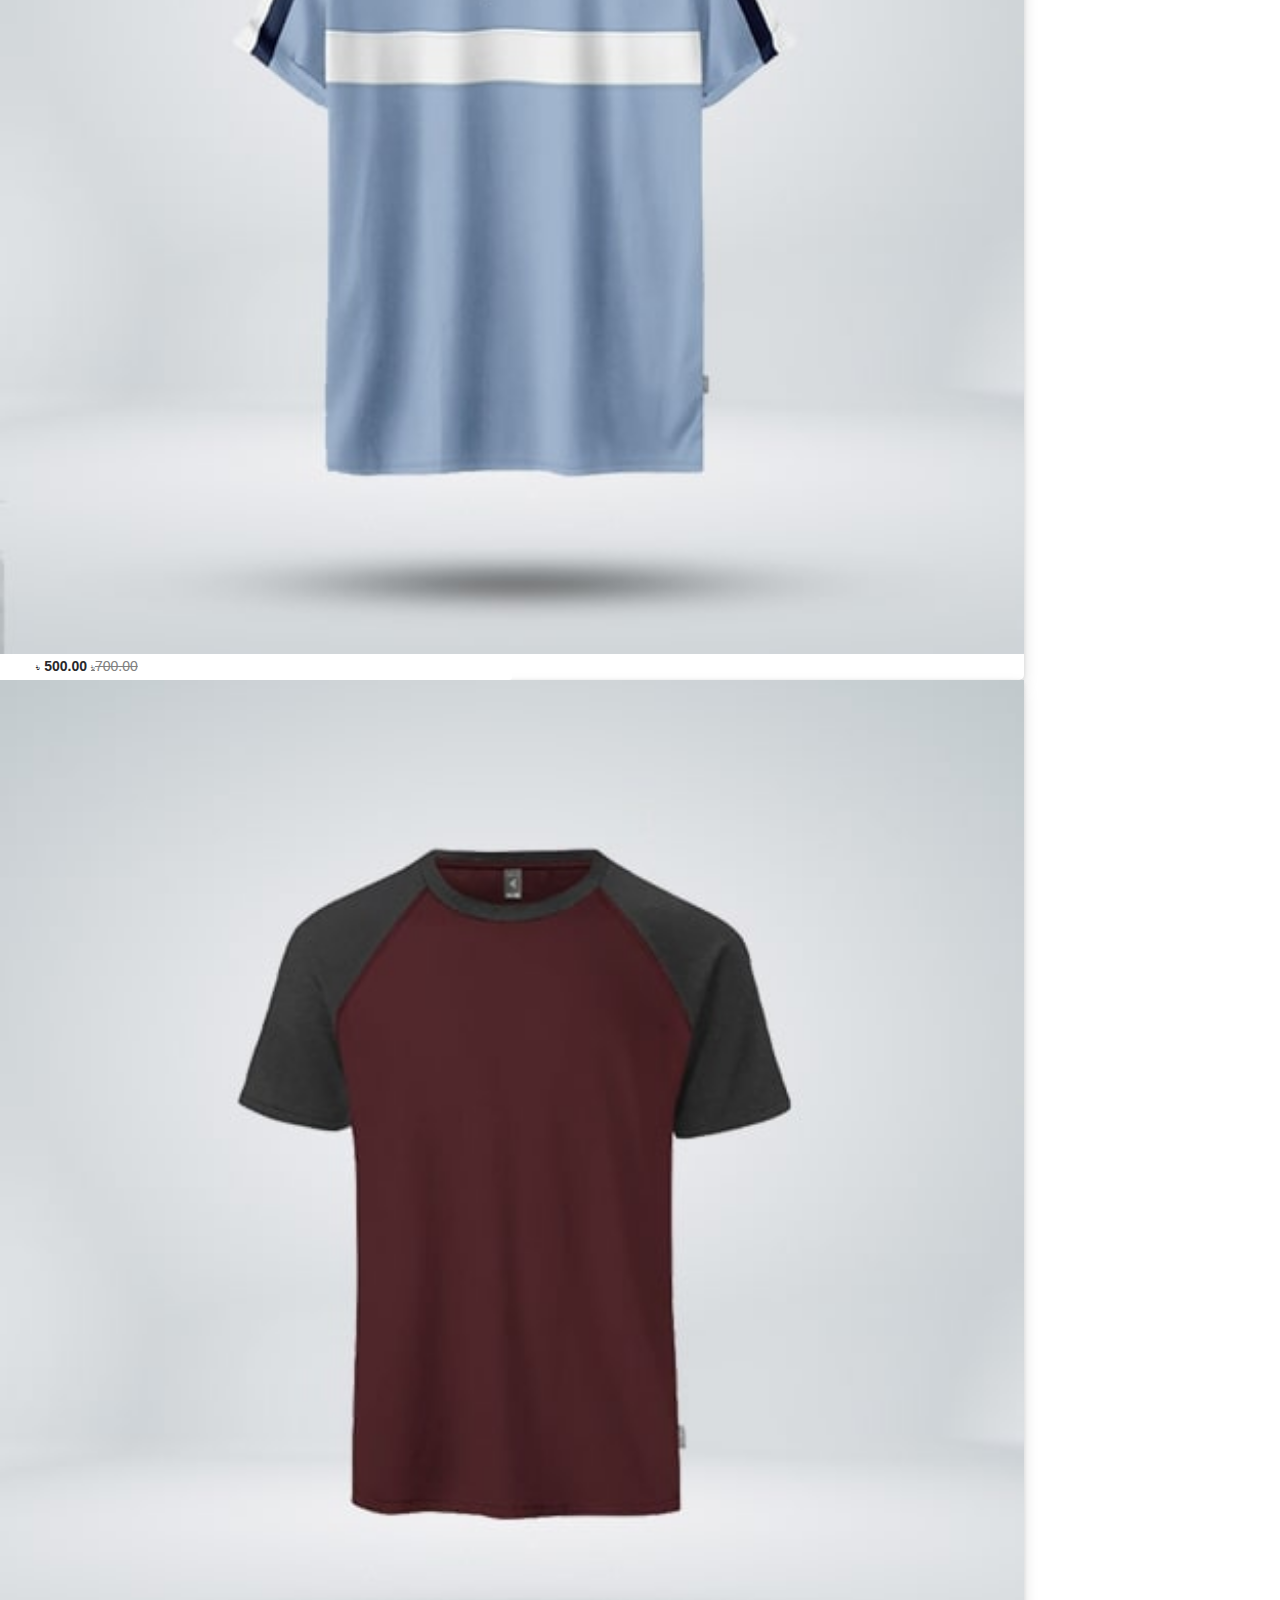
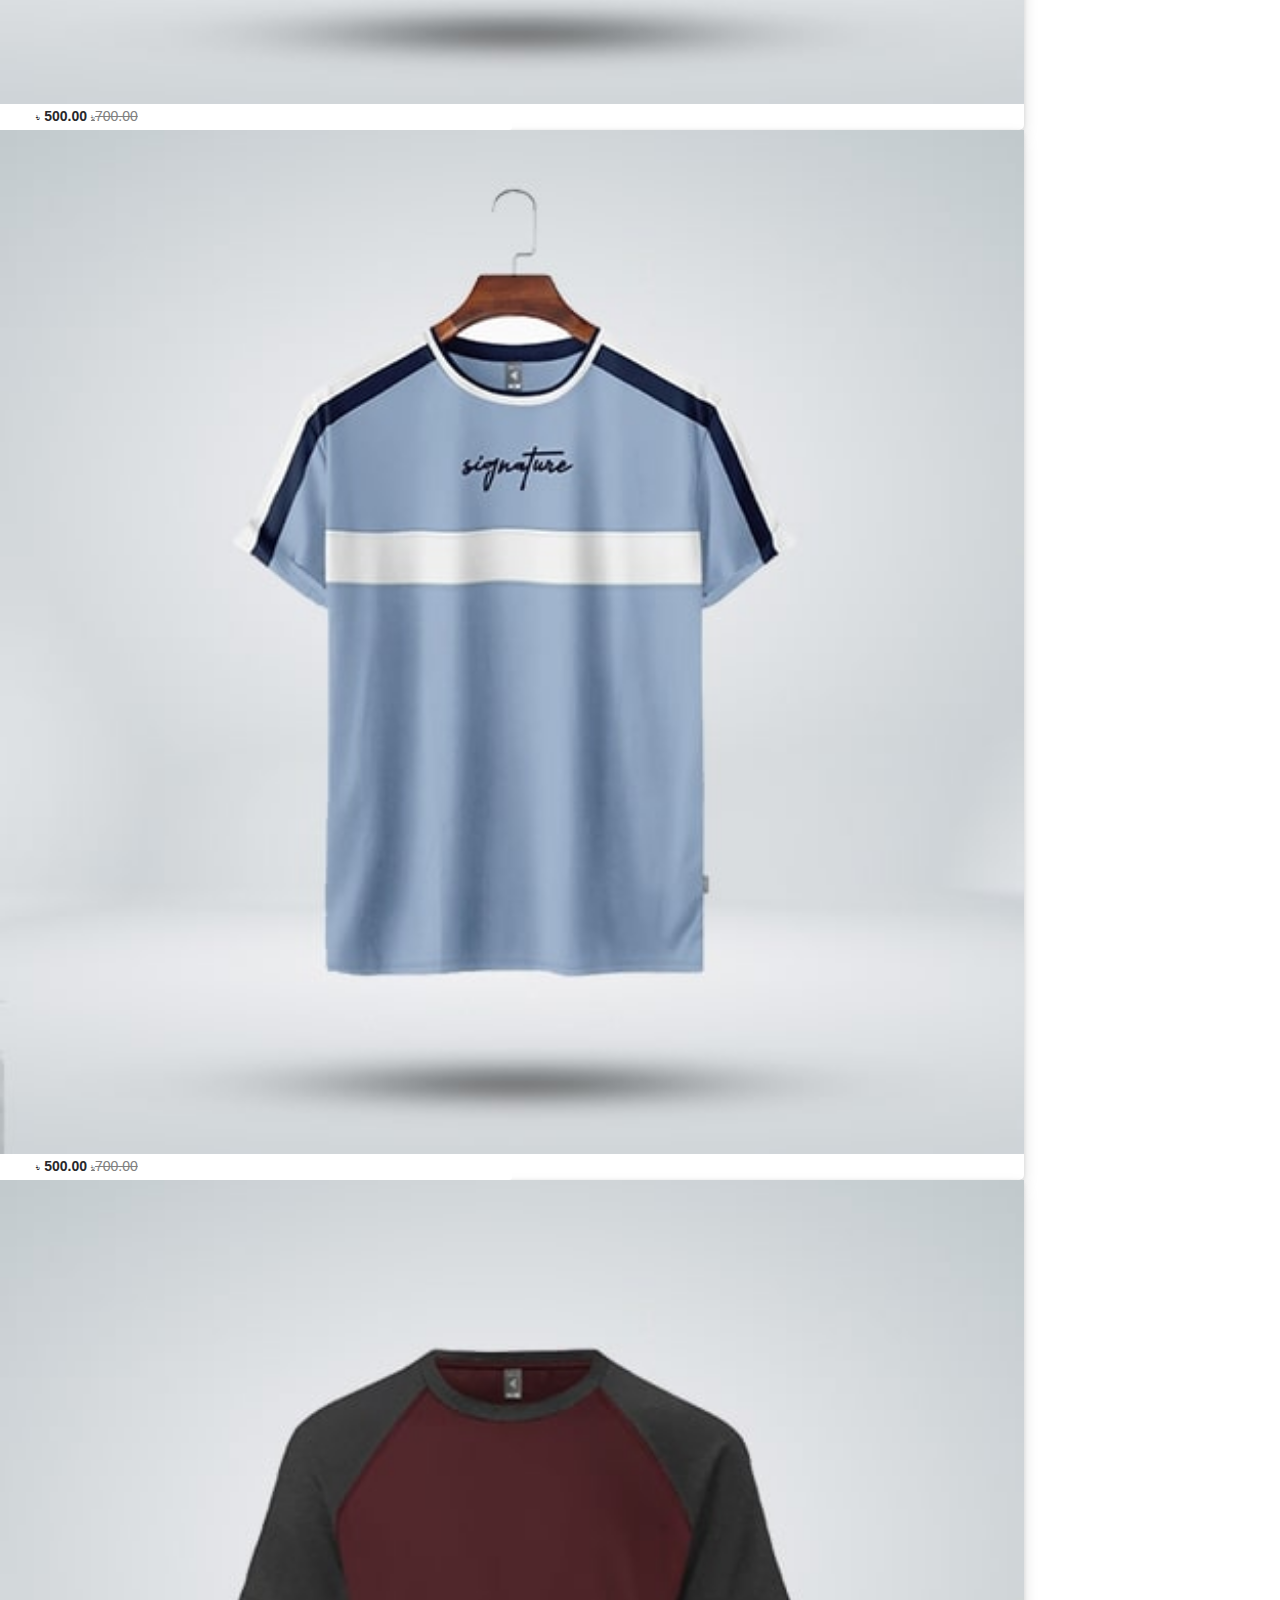
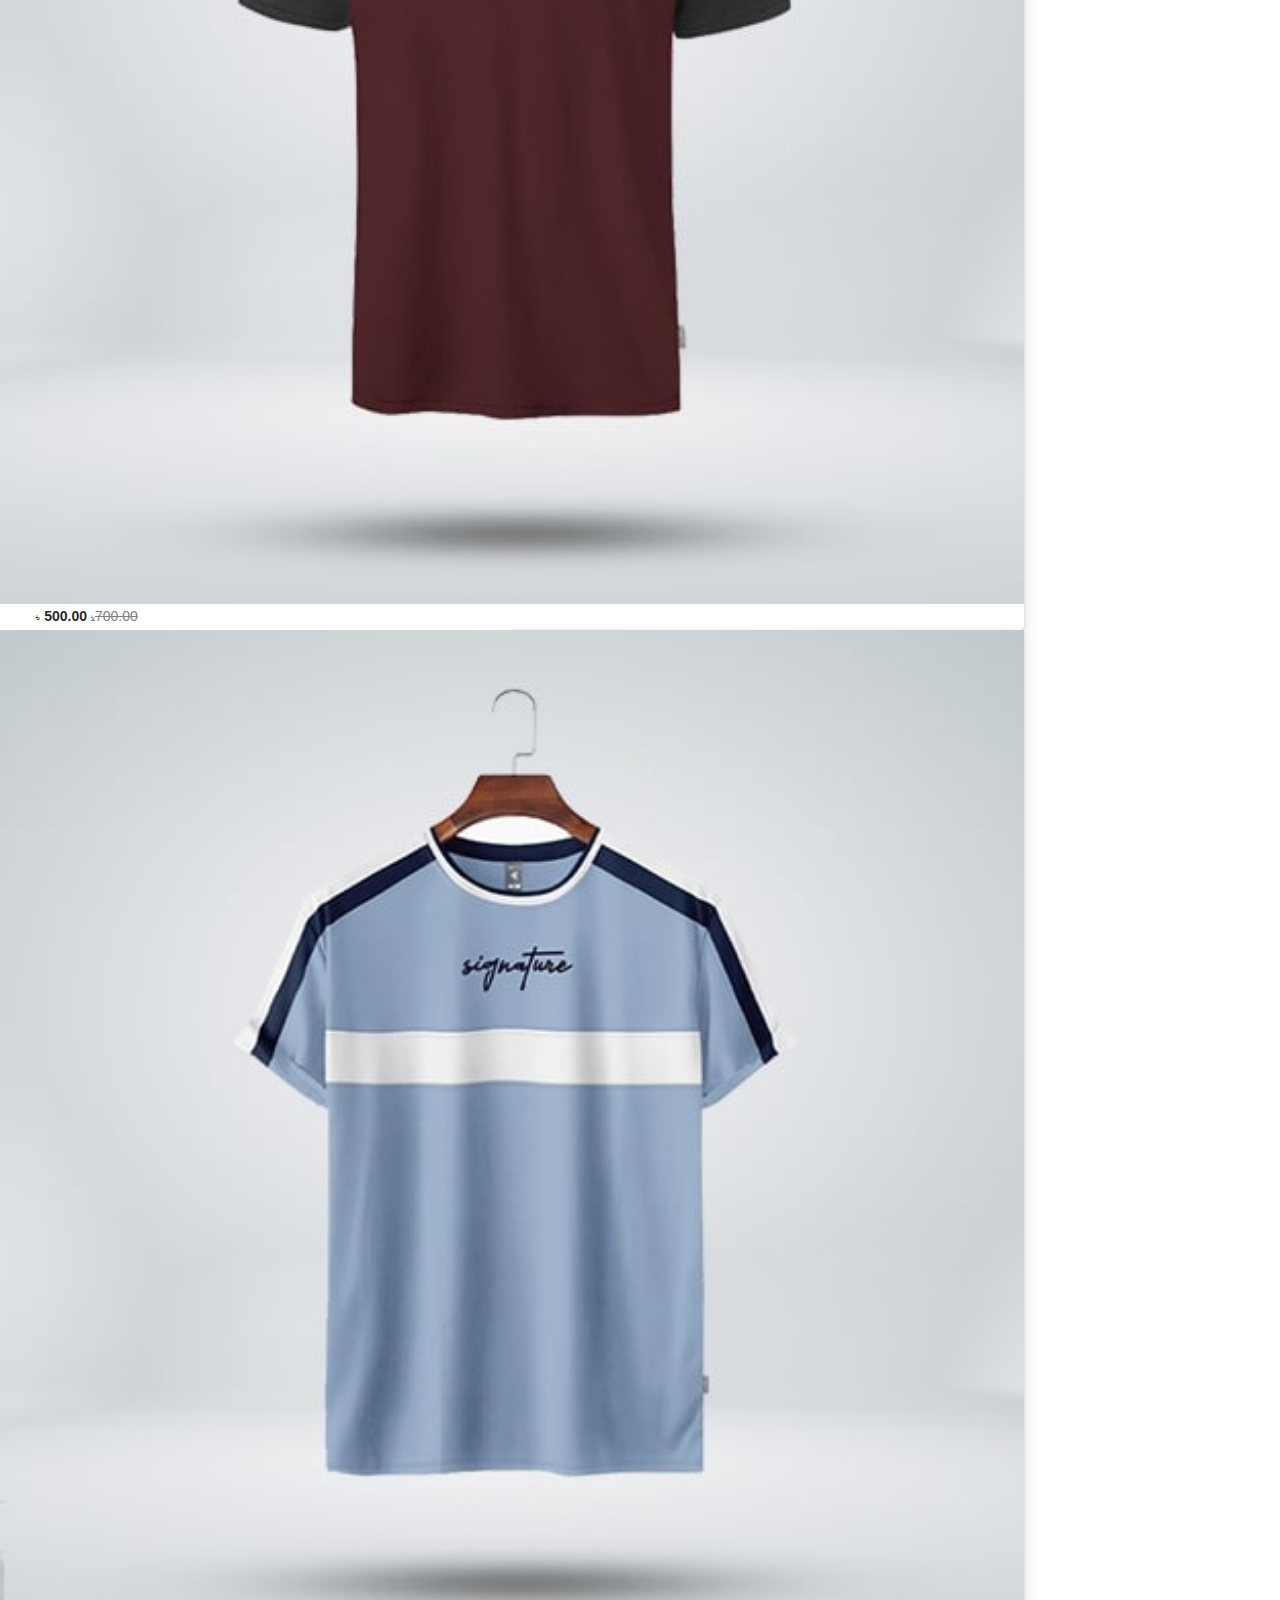
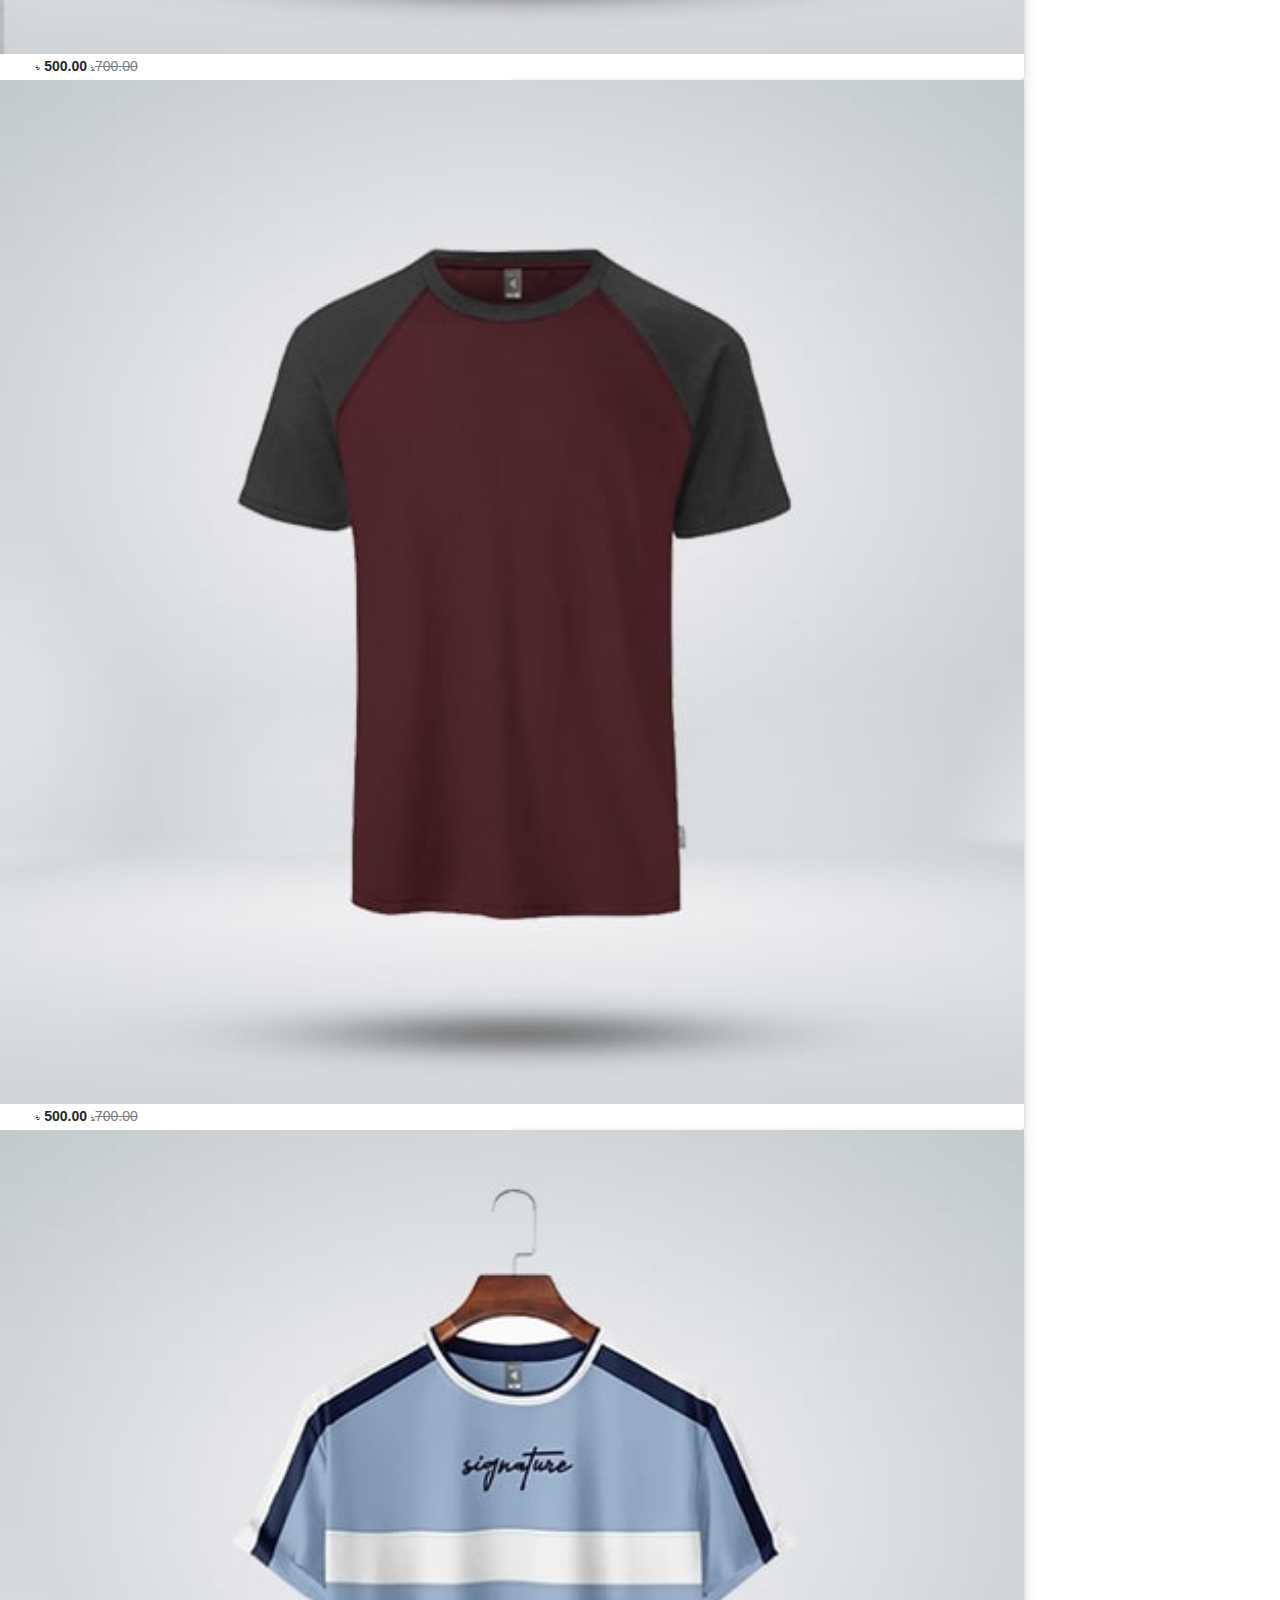
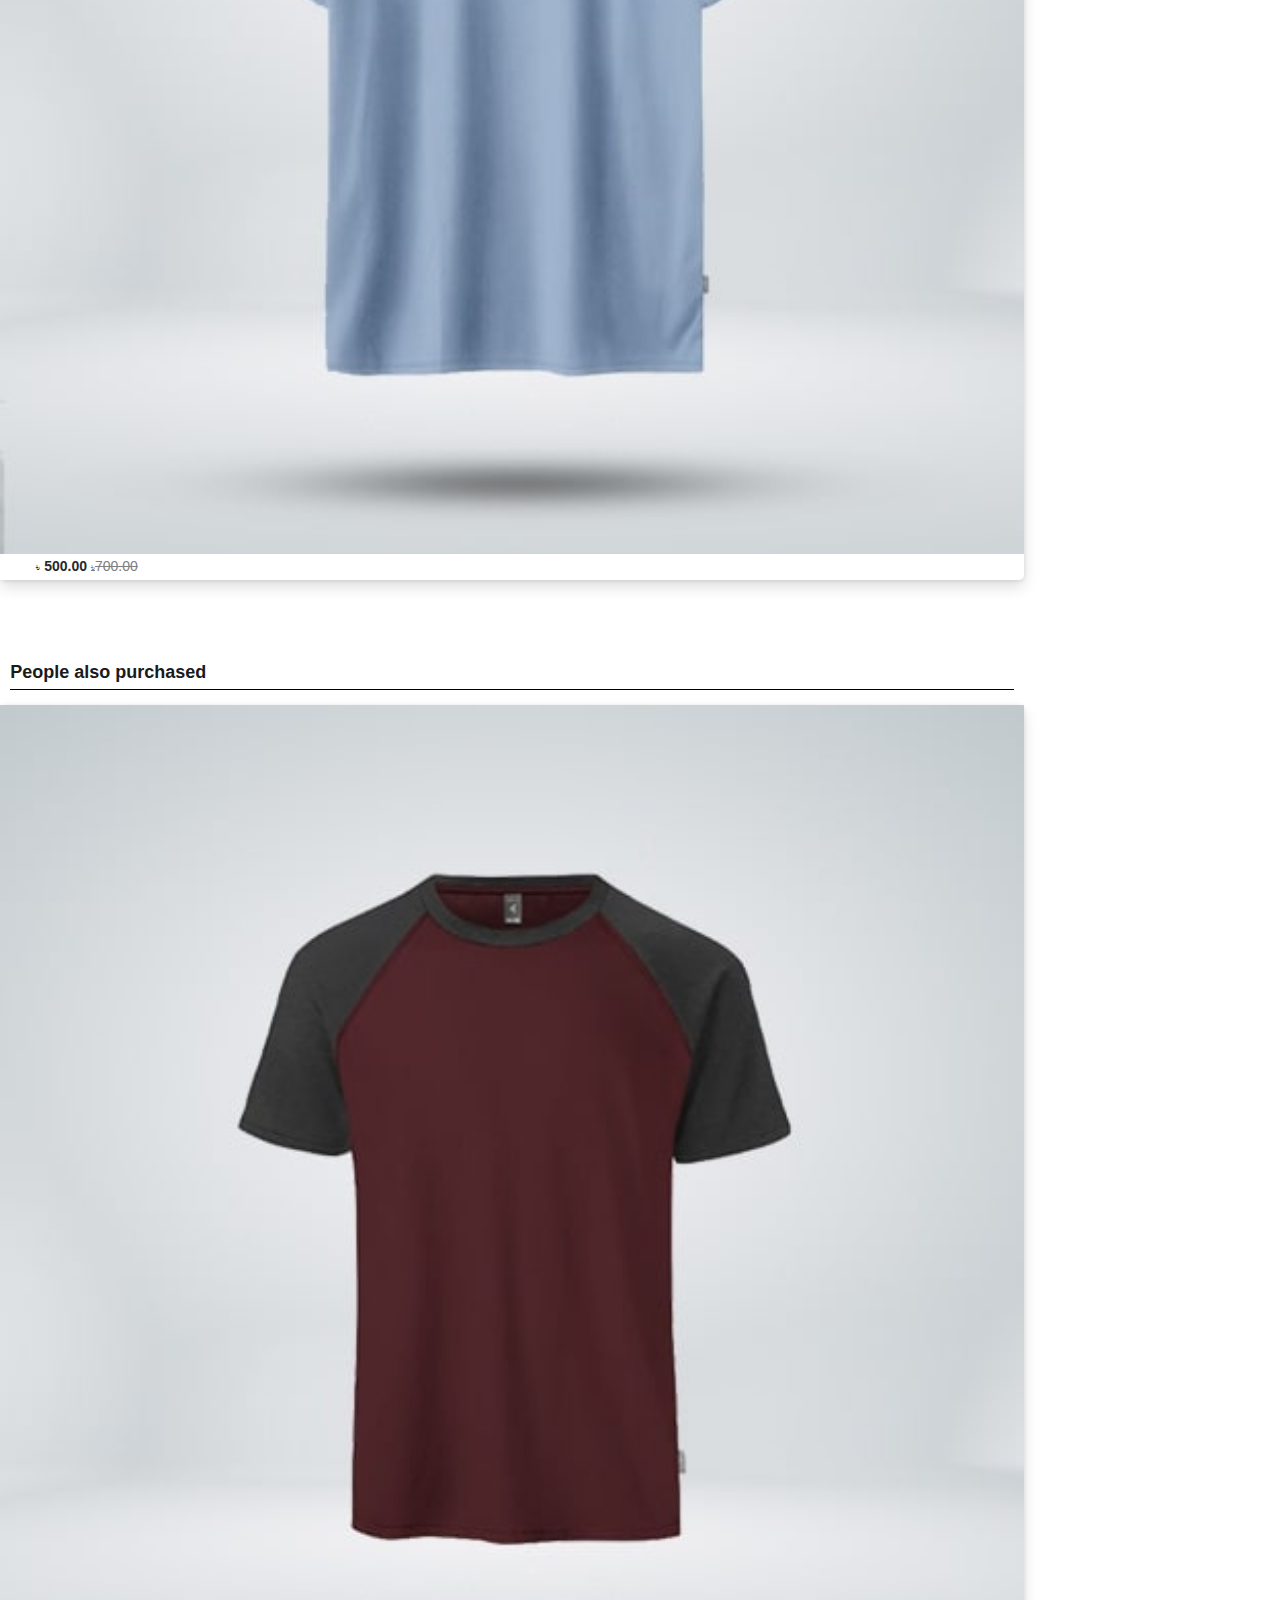
<file: product-details.html>
<!doctype html>
<html lang="en">
<head>    
    <meta charset="utf-8">
    <meta name="viewport" content="width=device-width, initial-scale=1">
    <link rel="shortcut icon" href="image/shopping-bag.png" type="image/x-icon">
    <link href="https://cdn.jsdelivr.net/npm/bootstrap@5.0.2/dist/css/bootstrap.min.css" rel="stylesheet" integrity="sha384-EVSTQN3/azprG1Anm3QDgpJLIm9Nao0Yz1ztcQTwFspd3yD65VohhpuuCOmLASjC" crossorigin="anonymous">
    <link rel="stylesheet" href="https://pro.fontawesome.com/releases/v5.10.0/css/all.css" integrity="sha384-AYmEC3Yw5cVb3ZcuHtOA93w35dYTsvhLPVnYs9eStHfGJvOvKxVfELGroGkvsg+p" crossorigin="anonymous"/>    
    <link href="https://fonts.googleapis.com/css2?family=Fjalla+One&family=Rajdhani:wght@300;400;500;600;700&display=swap" rel="stylesheet">

    <title>PRODUCT DETAILS</title>

    <link rel="stylesheet" href="owl-carousel.css">
    <link rel="stylesheet" href="style.css">
    <link rel="stylesheet" href="product-details.css">
    <link rel="stylesheet" href="zoom-image.css">
    <link rel="stylesheet" href="common.css">
</head>
<body>
    
    <!-------------- HEADER SECTION -------------->
    <header class="header">
        <div class="row">
            <div class="col-lg-6 ps-0">
                <a class="exclusive-link">
                    <img src="image/flash.png" alt="">
                    <span>EXCLUSIVE T-SHIRTS ON SALE | Limited time only</span>  
                    <i class="fas fa-arrow-alt-circle-right"></i>
                </a>
            </div>
            <div class="col-lg-2 text-end">
                <a href="" class="header-order">
                    <i class="fas fa-truck"></i>
                    <span>Order Bulk</span>
                </a>
            </div>
            <div class="col-lg-2 ps-0">
                <div class="dropdown header-country">
                    <button class="btn btn-secondary dropdown-toggle" type="button" id="dropdownMenuButton1" data-bs-toggle="dropdown" aria-expanded="false">
                      Bangladesh
                    </button>
                    <ul class="dropdown-menu" aria-labelledby="dropdownMenuButton1">
                      <li><a class="dropdown-item" href="#">Dhaka</a></li>
                      <li><a class="dropdown-item" href="#">Mirpur</a></li>
                    </ul>
                </div>   
            </div>
            <div class="col-lg-1 d-flex align-items-center">
                <a href="" class="header-help">
                    <i class="fas fa-question-circle"></i>
                    <span>Help</span>    
                </a>
            </div>
            <div class="col-lg-1 pe-0 text-center">
                <a href="" class="header-auth">
                    <i class="fas fa-sign-in-alt"></i>
                    <span>Login</span>    
                </a>
            </div>
        </div>
    </header>



    <!-------------- NAVBAR SECTION -------------->
    <section class="navbar-section">
        <div class="row">
            <div class="col-lg-2">
                <div class="logo" onclick="location.href='index.html'" style="cursor: pointer;">
                    <img src="image/fabrilife.jpg" alt="logo">
                </div>
            </div>
            <div class="col-lg-2">                

                <div class="dropdown-main text-center">
                    <a class="nav-link dropdown-toggle d-inline-block" href="#" role="button" data-bs-toggle="dropdown" aria-expanded="false">
                      Menu
                    </a>
                    <div class="dropdown-menu">
                      <div class="row">
                        <div class="col-lg-2">
                            <li><a class="dropdown-item" href="#">Child</a></li>
                            <li><a class="dropdown-item" href="#">Mega Menu Link</a></li>
                            <li><a class="dropdown-item" href="#">Mega Menu Link</a></li>
                            <li><a class="dropdown-item" href="#">Mega Menu Link</a></li>
                            <li><a class="dropdown-item" href="#">Mega Menu Link</a></li>        
                          </div>
                          <div class="col-lg-2">
                            <li><a class="dropdown-item" href="#">Child</a></li>
                            <li><a class="dropdown-item" href="#">Mega Menu Link</a></li>
                            <li><a class="dropdown-item" href="#">Mega Menu Link</a></li>
                            <li><a class="dropdown-item" href="#">Mega Menu Link</a></li>
                            <li><a class="dropdown-item" href="#">Mega Menu Link</a></li>        
                          </div>
                          <div class="col-lg-2">
                            <li><a class="dropdown-item" href="#">Child</a></li>
                            <li><a class="dropdown-item" href="#">Mega Menu Link</a></li>
                            <li><a class="dropdown-item" href="#">Mega Menu Link</a></li>
                            <li><a class="dropdown-item" href="#">Mega Menu Link</a></li>
                            <li><a class="dropdown-item" href="#">Mega Menu Link</a></li>        
                          </div>
                          <div class="col-lg-2">
                            <li><a class="dropdown-item" href="#">Child</a></li>
                            <li><a class="dropdown-item" href="#">Mega Menu Link</a></li>
                            <li><a class="dropdown-item" href="#">Mega Menu Link</a></li>
                            <li><a class="dropdown-item" href="#">Mega Menu Link</a></li>
                            <li><a class="dropdown-item" href="#">Mega Menu Link</a></li>        
                          </div>
                          <div class="col-lg-2">
                            <li><a class="dropdown-item" href="#">Child</a></li>
                            <li><a class="dropdown-item" href="#">Mega Menu Link</a></li>
                            <li><a class="dropdown-item" href="#">Mega Menu Link</a></li>
                            <li><a class="dropdown-item" href="#">Mega Menu Link</a></li>
                            <li><a class="dropdown-item" href="#">Mega Menu Link</a></li>        
                          </div>
                          <div class="col-lg-2">
                            <li><a class="dropdown-item" href="#">Action</a></li>
                            <li><a class="dropdown-item" href="#">Mega Menu Link</a></li>
                            <li><a class="dropdown-item" href="#">Mega Menu Link</a></li>
                            <li><a class="dropdown-item" href="#">Mega Menu Link</a></li>
                            <li><a class="dropdown-item" href="#">Mega Menu Link</a></li>        
                          </div>  
                      </div>                    
                    </div>
                </div>     

            </div>
            <div class="col-lg-6">
                <form action="shop.html">
                    <div class="navbar-search">
                        <i class="search-icon fas fa-search"></i>
                        <input type="text" class="search" placeholder="Search by keyword...">
                        <button class="search-button">Search</button>
                    </div>
                </form>
            </div>
            <div class="col-lg-2">
                <div class="row" style="line-height: 35px;">
                    <div class="col-lg-6">
                        <div class="wish-icon d-inline-block">
                            <i class="fas fa-heart"></i>
                        </div>
                    </div>
                    <div class="col-lg-6">
                        <div class="cart-icon d-inline-block position-relative">
                            <i class="fas fa-shopping-cart"></i>
                            <div class="cart-count position-absolute">7</div>
                        </div>
                    </div>
                </div>
            </div>
        </div>
    </section>




    <!---------- PRODUCT DETAILS SECTION ---------->
    <section class="product-details mt-5">
        <div class="container">
            <div class="row">
                <div class="col-lg-6">
                    <div class="magnify-image-part" id="variationImages">

                        <!-- INITIAL IMAGES TO SHOW -->
                        <div class="magnify-image-show" href="image/product2.jpg">
                            <img src="image/product2.jpg" id="show-img">
                        </div>
    
                        <!-- OTHER IMAGES AS THUMBNAIL -->
                        <div class="small-img">
    
                            <!-- LEFT ARROW -->
                            <img src="image/arrow.png" class="icon-left" alt="" id="prev-img">
    
                            <!-- ALL IMAGES ITEM -->
                            <div class="small-container">
                                <div id="small-img-roll">
    
                                    <img src="image/product2.jpg" class="show-small-img">
    
                                    <img src="image/product.jpg" class="show-small-img" alt="">                                        
                                    <img src="image/638741f4b738e-square.jpg" class="show-small-img" alt="">                                        
                                    <img src="image/638741f4d642b-square.jpg" class="show-small-img" alt="">                                        
                                    <img src="image/6388945749713-square.jpg" class="show-small-img" alt="">                                        
    
                                </div>
                            </div>
    
                            <!-- RIGHT ARROW -->
                            <img src="image/arrow.png" class="icon-right" alt="" id="next-img">
    
                        </div>
    
    
                    </div>
                </div>
                <div class="col-lg-6">

                    <div class="product-details-content quickview-content item-card">

                        <img src="image/product2.jpg" class="item-image" id="changableThumbnailImage" alt="" style="display: none">
    

                        <!------------- PRODUCT NAME -------------->
                        <h2 class="item-name">
                            Fabrilife Grameenphone Premium Tshirt -সীমানার বাইরে (Shimanar Baire)
                        </h2>
    


                        <!------------- PRODUCT SKU -------------->
                        <table class="product_meta d-none">
                            <tr style="display:flex">
                                <td><span id="changableSKU">LSFJOWEFNV</span></td>
                                <td>Brand: <a href="javascript:void(0)">Levi's</a></td>
                                <td>Category: <a href="javascript:void(0)">Clothes</a></td>
                            </tr>
                        </table>


        
                        <!---------------- PRODUCT PRICE ------------------>
                        <div class="pricing-meta">
                            <div class="old-price not-cut" id="changablePrice">
                                <span class="taka-icon">৳</span>
                                <del class="selected-product-sale-price">500</del>
                                <span class="taka-icon">৳</span>
                                <span class="item-sale-price selected-product-sale-price">400</span>
                            </div>
                        </div>
        

    
                        <!----------- PRODUCT VARIATION ----------->
                        <div class="attribute-container mt-3">

                            <!-- COLOR -->
                            <div>Color</div>
                
                            <div class="color-toolbar">
                                <input type="radio" class="color pdt-attribute" id="color348" name="color" value="">
                                <label data-bs-toggle="tooltip" data-bs-placement="top" title="color name" for="color348" style="background-color: #20b766"></label>                                                                
                                <input type="radio" class="color pdt-attribute" id="color348" name="color" value="">
                                <label data-bs-toggle="tooltip" data-bs-placement="top" title="color name" for="color348" style="background-color: #00988e"></label>                                                                
                                <input type="radio" class="color pdt-attribute" id="color348" name="color" value="">
                                <label data-bs-toggle="tooltip" data-bs-placement="top" title="color name" for="color348" style="background-color: #28282B"></label>                                                                
                                <input type="radio" class="color pdt-attribute" id="color348" name="color" value="">
                                <label data-bs-toggle="tooltip" data-bs-placement="top" title="color name" for="color348" style="background-color: #9d00ae"></label>                                                                
                            </div>


                            <!-- SIZE -->
                            <div>Size</div>
                        
                            <div class="size-toolbar" style="margin-bottom: 10px; position: relative">                
                                <input type="radio" class="size pdt-attribute" id="size348" name="size" value="348">
                                <label for="size348">S</label>                                
                                <input type="radio" class="size pdt-attribute" id="size348" name="size" value="348">
                                <label for="size348">M</label>                                
                                <input type="radio" class="size pdt-attribute" id="size348" name="size" value="348">
                                <label for="size348">L</label>                                
                                <input type="radio" class="size pdt-attribute" id="size348" name="size" value="348">
                                <label for="size348">XL</label>                                
                            </div>                            
                        
                        </div>
                        
                         
    
                        <!--------------- QUANTITY ---------------->
                        <div class="d-flex details-quantity-body">
                                
                            <div class="product-details-quantity my-2" id="actionButton">
                                <div class="details-add-group d-flex">

                                    <div class='product-action update-item-qty product__details__quantity d-flex me-2'>
                                        <button class='action-minus qty-minus' title='Quantity Minus'>
                                            <i class='far fa-minus'></i>
                                        </button>

                                        <input class='action-input selected-quantity item-quantity item-quantity348' value="1" title='Quantity Number' type='text' name='quantity' readonly>

                                        <button class='action-plus qty-plus' title='Quantity Plus'>
                                            <i class='far fa-plus'></i>
                                        </button>
                                    </div>

                                    <button class='common-cart-btn add-to-cart add-to-cart348 product-add' data-measurement-sku='' title='Add To Cart!'>
                                        <span>Add To Cart</span>
                                    </button>
                                   
                                    <button class="d-none common-cart-btn add-to-cart out-of-stock-btn" title="Out of stock">
                                        <span>Out of stock</span>
                                    </button>
    
                                    <button class="d-none common-cart-btn request-btn big-request-btn stock-request-btn" title="Request">
                                        <span>Request</span>
                                    </button>
    
                                    <button class="d-none common-cart-btn requested-btn big-requested-btn stock-request-sended-btn text-white" title="Request">
                                        <span>Requested</span>
                                    </button>                                    
                                    
                                </div>
                            </div>
    
                        </div>

    
                        <!----------- SHORT DESCRIPTION ----------->
                        <div class="short-description mt-3">
                            Fabrilife Mens Premium Quality t-shirt that offers a much smoother, silky feel and more structured, mid-weight fit than the regular t-shirts . The t-shirts are made with finest quality Combed Compact Cotton , features astonishing ~175 GSM on just 26's cotton which gives an smooth and compact construction.
                            <br> <br>
                            <b>Detailed Specification:</b>

                            <ul>
                                <li>Organic Ringspun Combed Compact Cotton</li>
                                <li>100% Cotton</li>
                                <li>Regular fit, Crew Neck Mid-weight, 5.16 oz/yd2(~175GSM)</li>
                                <li>Reactive Dye, enzyme and silicon washed</li>
                                <li>Preshurnk to minimize shrinkage</li>
                                <li>Silk Screen printed</li>
                            </ul>
                        </div>
    
                               

                        <div class="product-cart-info">
                            <input type="hidden" class="item-id" value="">
                            <input type="hidden" class="item-type-id" value="">
                            <input type="hidden" class="item-measurement-title item-measurement-title-in-item-detail">
                            <input type="hidden" class="item-measurement-value">
                            <input type="hidden" class="item-measurement-sku">
                            <input type="hidden" class="item-variation-id">
                            <input type="hidden" class="item-is-variation" value="">
                            <input type="hidden" class="item-variation-name">
                            <input type="hidden" class="item-purchase-price" id="changablePurchasePrice" value="">
                            <input type="hidden" class="item-price" value="">
                            <input type="hidden" class="item-unit-price" id="changableUnitPrice" value="">
                            <input type="hidden" class="item-vat-percent" value="">
                            <input type="hidden" class="item-discount-percent" id="changableDiscountPercent" value="">
                            <input type="hidden" class="item-current-stock" id="changableCurrentStock" value="">
                            <input type="hidden" class="item-maximum-order-qty" value="">
                            <input type="hidden" class="item-weight" value="">
                        </div>
                        
                    </div>
                    
                </div>
            </div>
        </div>
    </section>    





    <!---------- RELATED PRODUCT SECTION ---------->
    <section class="product related-product mt-2">
        <div class="container">
            <div class="row">
                <div class="title">You may also like</div>
                <div class="col-lg-2 px-2 pb-3">
                    <a href="product-details.html" class="product-item position-relative">
                        <img src="image/638894573d172-square.jpg" alt="">
                        <div class="product-price position-absolute">
                            <span class="taka-icon">৳</span> <strong>500.00</strong> <del><span class="taka-icon">৳</span>700.00</del>
                        </div>
                    </a>
                </div>
                <div class="col-lg-2 px-2 pb-3">
                    <a href="product-details.html" class="product-item position-relative">
                        <img src="image/638741f4b738e-square.jpg" alt="">
                        <div class="product-price position-absolute">
                            <span class="taka-icon">৳</span> <strong>500.00</strong> <del><span class="taka-icon">৳</span>700.00</del>
                        </div>
                    </a>
                </div>
                <div class="col-lg-2 px-2 pb-3">
                    <a href="product-details.html" class="product-item position-relative">
                        <img src="image/638894573d172-square.jpg" alt="">
                        <div class="product-price position-absolute">
                            <span class="taka-icon">৳</span> <strong>500.00</strong> <del><span class="taka-icon">৳</span>700.00</del>
                        </div>
                    </a>
                </div>
                <div class="col-lg-2 px-2 pb-3">
                    <a href="product-details.html" class="product-item position-relative">
                        <img src="image/638741f4b738e-square.jpg" alt="">
                        <div class="product-price position-absolute">
                            <span class="taka-icon">৳</span> <strong>500.00</strong> <del><span class="taka-icon">৳</span>700.00</del>
                        </div>
                    </a>
                </div>
                <div class="col-lg-2 px-2 pb-3">
                    <a href="product-details.html" class="product-item position-relative">
                        <img src="image/638894573d172-square.jpg" alt="">
                        <div class="product-price position-absolute">
                            <span class="taka-icon">৳</span> <strong>500.00</strong> <del><span class="taka-icon">৳</span>700.00</del>
                        </div>
                    </a>
                </div>
                <div class="col-lg-2 px-2 pb-3">
                    <a href="product-details.html" class="product-item position-relative">
                        <img src="image/638741f4b738e-square.jpg" alt="">
                        <div class="product-price position-absolute">
                            <span class="taka-icon">৳</span> <strong>500.00</strong> <del><span class="taka-icon">৳</span>700.00</del>
                        </div>
                    </a>
                </div>
                <div class="col-lg-2 px-2 pb-3">
                    <a href="product-details.html" class="product-item position-relative">
                        <img src="image/638894573d172-square.jpg" alt="">
                        <div class="product-price position-absolute">
                            <span class="taka-icon">৳</span> <strong>500.00</strong> <del><span class="taka-icon">৳</span>700.00</del>
                        </div>
                    </a>
                </div>
                <div class="col-lg-2 px-2 pb-3">
                    <a href="product-details.html" class="product-item position-relative">
                        <img src="image/638741f4b738e-square.jpg" alt="">
                        <div class="product-price position-absolute">
                            <span class="taka-icon">৳</span> <strong>500.00</strong> <del><span class="taka-icon">৳</span>700.00</del>
                        </div>
                    </a>
                </div>
                <div class="col-lg-2 px-2 pb-3">
                    <a href="product-details.html" class="product-item position-relative">
                        <img src="image/638894573d172-square.jpg" alt="">
                        <div class="product-price position-absolute">
                            <span class="taka-icon">৳</span> <strong>500.00</strong> <del><span class="taka-icon">৳</span>700.00</del>
                        </div>
                    </a>
                </div>
                <div class="col-lg-2 px-2 pb-3">
                    <a href="product-details.html" class="product-item position-relative">
                        <img src="image/638741f4b738e-square.jpg" alt="">
                        <div class="product-price position-absolute">
                            <span class="taka-icon">৳</span> <strong>500.00</strong> <del><span class="taka-icon">৳</span>700.00</del>
                        </div>
                    </a>
                </div>
                <div class="col-lg-2 px-2 pb-3">
                    <a href="product-details.html" class="product-item position-relative">
                        <img src="image/638894573d172-square.jpg" alt="">
                        <div class="product-price position-absolute">
                            <span class="taka-icon">৳</span> <strong>500.00</strong> <del><span class="taka-icon">৳</span>700.00</del>
                        </div>
                    </a>
                </div>
                <div class="col-lg-2 px-2 pb-3">
                    <a href="product-details.html" class="product-item position-relative">
                        <img src="image/638741f4b738e-square.jpg" alt="">
                        <div class="product-price position-absolute">
                            <span class="taka-icon">৳</span> <strong>500.00</strong> <del><span class="taka-icon">৳</span>700.00</del>
                        </div>
                    </a>
                </div>
            </div>
        </div>
    </section>





    <!---------- RECOMMENDED PRODUCT SECTION ---------->
    <section class="product recommended-product">
        <div class="container">
            <div class="row">
                <div class="title">People also purchased</div>
                <div class="col-lg-2 px-2 pb-3">
                    <a href="product-details.html" class="product-item position-relative">
                        <img src="image/638894573d172-square.jpg" alt="">
                        <div class="product-price position-absolute">
                            <span class="taka-icon">৳</span> <strong>500.00</strong> <del><span class="taka-icon">৳</span>700.00</del>
                        </div>
                    </a>
                </div>
                <div class="col-lg-2 px-2 pb-3">
                    <a href="product-details.html" class="product-item position-relative">
                        <img src="image/638741f4b738e-square.jpg" alt="">
                        <div class="product-price position-absolute">
                            <span class="taka-icon">৳</span> <strong>500.00</strong> <del><span class="taka-icon">৳</span>700.00</del>
                        </div>
                    </a>
                </div>
                <div class="col-lg-2 px-2 pb-3">
                    <a href="product-details.html" class="product-item position-relative">
                        <img src="image/638894573d172-square.jpg" alt="">
                        <div class="product-price position-absolute">
                            <span class="taka-icon">৳</span> <strong>500.00</strong> <del><span class="taka-icon">৳</span>700.00</del>
                        </div>
                    </a>
                </div>
                <div class="col-lg-2 px-2 pb-3">
                    <a href="product-details.html" class="product-item position-relative">
                        <img src="image/638741f4b738e-square.jpg" alt="">
                        <div class="product-price position-absolute">
                            <span class="taka-icon">৳</span> <strong>500.00</strong> <del><span class="taka-icon">৳</span>700.00</del>
                        </div>
                    </a>
                </div>
                <div class="col-lg-2 px-2 pb-3">
                    <a href="product-details.html" class="product-item position-relative">
                        <img src="image/638894573d172-square.jpg" alt="">
                        <div class="product-price position-absolute">
                            <span class="taka-icon">৳</span> <strong>500.00</strong> <del><span class="taka-icon">৳</span>700.00</del>
                        </div>
                    </a>
                </div>
                <div class="col-lg-2 px-2 pb-3">
                    <a href="product-details.html" class="product-item position-relative">
                        <img src="image/638741f4b738e-square.jpg" alt="">
                        <div class="product-price position-absolute">
                            <span class="taka-icon">৳</span> <strong>500.00</strong> <del><span class="taka-icon">৳</span>700.00</del>
                        </div>
                    </a>
                </div>
                <div class="col-lg-2 px-2 pb-3">
                    <a href="product-details.html" class="product-item position-relative">
                        <img src="image/638894573d172-square.jpg" alt="">
                        <div class="product-price position-absolute">
                            <span class="taka-icon">৳</span> <strong>500.00</strong> <del><span class="taka-icon">৳</span>700.00</del>
                        </div>
                    </a>
                </div>
                <div class="col-lg-2 px-2 pb-3">
                    <a href="product-details.html" class="product-item position-relative">
                        <img src="image/638741f4b738e-square.jpg" alt="">
                        <div class="product-price position-absolute">
                            <span class="taka-icon">৳</span> <strong>500.00</strong> <del><span class="taka-icon">৳</span>700.00</del>
                        </div>
                    </a>
                </div>
                <div class="col-lg-2 px-2 pb-3">
                    <a href="product-details.html" class="product-item position-relative">
                        <img src="image/638894573d172-square.jpg" alt="">
                        <div class="product-price position-absolute">
                            <span class="taka-icon">৳</span> <strong>500.00</strong> <del><span class="taka-icon">৳</span>700.00</del>
                        </div>
                    </a>
                </div>
                <div class="col-lg-2 px-2 pb-3">
                    <a href="product-details.html" class="product-item position-relative">
                        <img src="image/638741f4b738e-square.jpg" alt="">
                        <div class="product-price position-absolute">
                            <span class="taka-icon">৳</span> <strong>500.00</strong> <del><span class="taka-icon">৳</span>700.00</del>
                        </div>
                    </a>
                </div>
                <div class="col-lg-2 px-2 pb-3">
                    <a href="product-details.html" class="product-item position-relative">
                        <img src="image/638894573d172-square.jpg" alt="">
                        <div class="product-price position-absolute">
                            <span class="taka-icon">৳</span> <strong>500.00</strong> <del><span class="taka-icon">৳</span>700.00</del>
                        </div>
                    </a>
                </div>
                <div class="col-lg-2 px-2 pb-3">
                    <a href="product-details.html" class="product-item position-relative">
                        <img src="image/638741f4b738e-square.jpg" alt="">
                        <div class="product-price position-absolute">
                            <span class="taka-icon">৳</span> <strong>500.00</strong> <del><span class="taka-icon">৳</span>700.00</del>
                        </div>
                    </a>
                </div>
            </div>
        </div>
    </section>





    <!-------------- SERVICE SECTION -------------->
    <section class="service">
        <div class="container">
            <div class="row">
                <div class="col-lg-4 text-center">
                    <div class="icon">
                        <i class="fas fa-lock"></i>
                    </div>
                    <div class="title">All secure payment methods</div>
                    <div class="description">
                        <img src="image/sslcommerz.png" alt="payment">
                    </div>
                </div>
                <div class="col-lg-4 text-center">
                    <div class="icon">
                        <i class="fas fa-smile"></i>
                    </div>
                    <div class="title">All secure payment methods</div>
                    <div class="description">
                        <span>Made with premium quality materials.</span>
                        <div><b>Cozy yet lasts the test of time</b></div>
                    </div>
                </div>
                <div class="col-lg-4 text-center">
                    <div class="icon">
                        <i class="fas fa-truck"></i>
                    </div>
                    <div class="title">All secure payment methods</div>
                    <div class="description">
                        <img src="image/delivery.png" alt="payment">
                    </div>
                </div>
            </div>
        </div>
    </section>



    <!-------------- QUICK LINKS SECTION -------------->
    <section class="quick-links">
        <div class="container">
            <div class="row">
                <div class="col-lg-3">
                    <ul class="p-0">
                        <li class="quick-link-item"><a href="">HELP</a></li>
                        <li class="quick-link-item"><a href="">SHORT SLEEVE</a></li>
                        <li class="quick-link-item"><a href="">LONG SLEEVE</a></li>
                        <li class="quick-link-item"><a href="">POLO</a></li>
                        <li class="quick-link-item"><a href="">SHIRT</a></li>
                        <li class="quick-link-item"><a href="">HOODIE</a></li>
                        <li class="quick-link-item"><a href="">COMFY TROUSER</a></li>
                        <div class="d-flex p-0 pt-2">
                            <a class="quick-link-icon"><i class="fab fa-facebook-f"></i></a>
                            <a class="quick-link-icon"><i class="fab fa-facebook-f"></i></a>
                            <a class="quick-link-icon"><i class="fab fa-facebook-f"></i></a>
                            <a class="quick-link-icon"><i class="fab fa-facebook-f"></i></a>
                        </div>
                    </ul>
                </div>
                <div class="col-lg-3">
                    <ul class="p-0">
                        <li class="quick-link-item"><a href="">HELP</a></li>
                        <li class="quick-link-item"><a href="">SHORT SLEEVE</a></li>
                        <li class="quick-link-item"><a href="">LONG SLEEVE</a></li>
                        <li class="quick-link-item"><a href="">POLO</a></li>
                        <li class="quick-link-item"><a href="">SHIRT</a></li>
                        <li class="quick-link-item"><a href="">HOODIE</a></li>
                        <li class="quick-link-item"><a href="">COMFY TROUSER</a></li>
                        <li class="quick-link-item"><a href="">SPORTS TROUSER</a></li>
                    </ul>
                </div>
                <div class="col-lg-3">
                    <ul class="p-0">
                        <li class="quick-link-item"><a href="">HELP</a></li>
                        <li class="quick-link-item"><a href="">SHORT SLEEVE</a></li>
                        <li class="quick-link-item"><a href="">LONG SLEEVE</a></li>
                        <li class="quick-link-item"><a href="">POLO</a></li>
                        <li class="quick-link-item"><a href="">SHIRT</a></li>
                        <li class="quick-link-item"><a href="">HOODIE</a></li>
                        <li class="quick-link-item"><a href="">COMFY TROUSER</a></li>
                        <li class="quick-link-item"><a href="">SPORTS TROUSER</a></li>
                    </ul>
                </div>
                <div class="col-lg-3">
                    <ul class="p-0">
                        <li class="quick-link-item"><a href="">HELP</a></li>
                        <li class="quick-link-item"><a href="">SHORT SLEEVE</a></li>
                        <li class="quick-link-item"><a href="">LONG SLEEVE</a></li>
                        <li class="quick-link-item"><a href="">POLO</a></li>
                        <li class="quick-link-item"><a href="">SHIRT</a></li>
                        <li class="quick-link-item"><a href="">HOODIE</a></li>
                        <li class="quick-link-item"><a href="">COMFY TROUSER</a></li>
                        <li class="quick-link-item"><a href="">SPORTS TROUSER</a></li>
                    </ul>
                </div>
            </div>
        </div>
    </section>



    <!-------------- FOOTER SECTION -------------->
    <footer class="footer text-center">
        <div class="container">        
            <div class="description">
                FABRILIFE prints a huge variety of custom clothing like T-shirts, hoodies and more. Your order is handled daily with a lot of ❤️️ from BANGLADESH!
            </div>
            <div class="copyright">
                Copyright © 2018 Fabrilife Limited. All Right Reserved
            </div>
        </div>
    </footer>

    

    <script src="https://code.jquery.com/jquery-3.7.1.min.js" integrity="sha256-/JqT3SQfawRcv/BIHPThkBvs0OEvtFFmqPF/lYI/Cxo=" crossorigin="anonymous"></script>
    <script src="https://cdn.jsdelivr.net/npm/bootstrap@5.0.2/dist/js/bootstrap.bundle.min.js" integrity="sha384-MrcW6ZMFYlzcLA8Nl+NtUVF0sA7MsXsP1UyJoMp4YLEuNSfAP+JcXn/tWtIaxVXM" crossorigin="anonymous"></script>
    <script src="owl-carousel.js"></script>
    <script src="zoom-image.js"></script>
    <script src="zoom-image-slide.js"></script>
    <script src="script.js"></script>

</body>
</html>
</file>
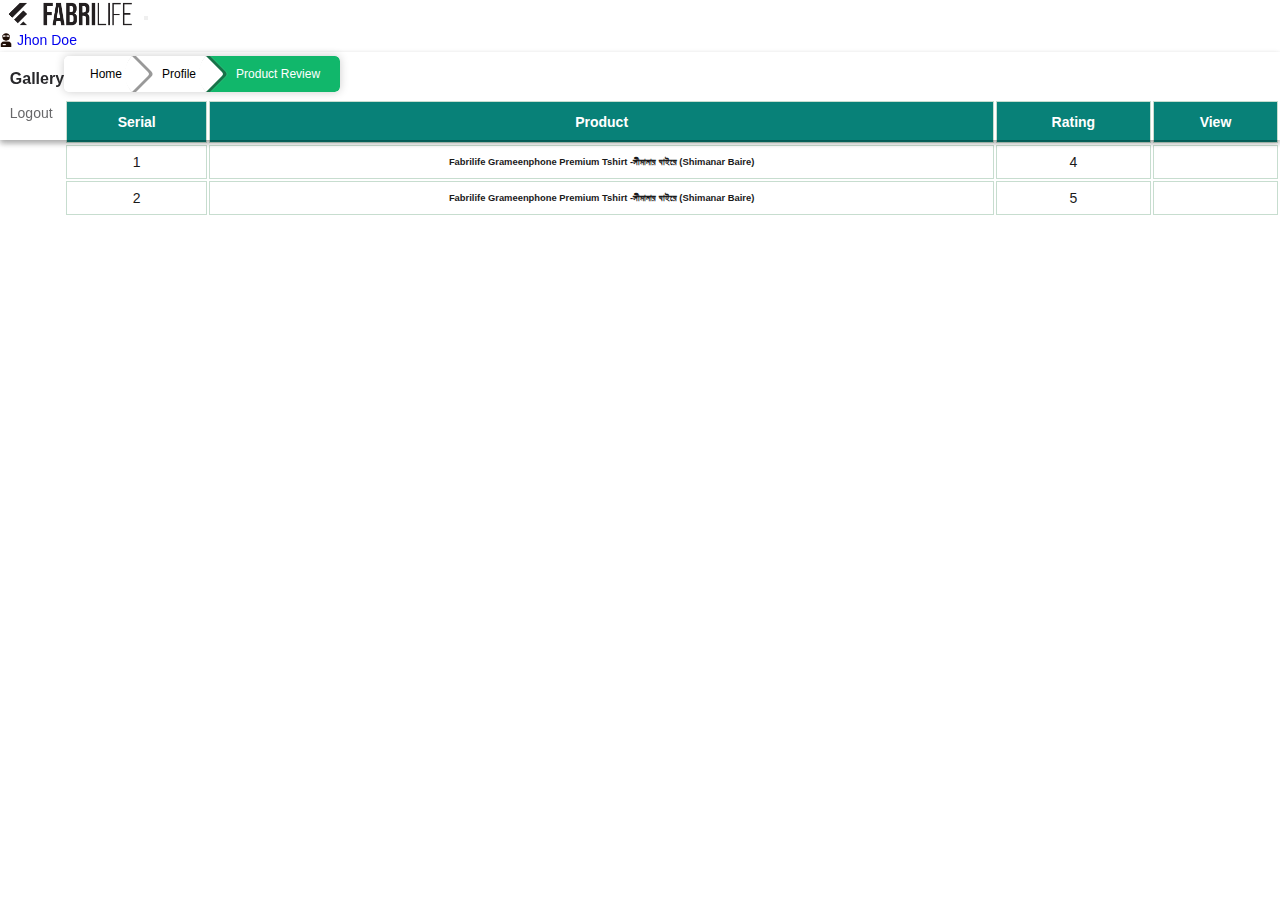
<file: product-review.html>
<!doctype html>
<html lang="en">
<head>    
    <meta charset="utf-8">
    <meta name="viewport" content="width=device-width, initial-scale=1">
    
    <link href="https://cdn.jsdelivr.net/npm/bootstrap@5.0.2/dist/css/bootstrap.min.css" rel="stylesheet" integrity="sha384-EVSTQN3/azprG1Anm3QDgpJLIm9Nao0Yz1ztcQTwFspd3yD65VohhpuuCOmLASjC" crossorigin="anonymous">
    <link rel="stylesheet" href="https://pro.fontawesome.com/releases/v5.10.0/css/all.css" integrity="sha384-AYmEC3Yw5cVb3ZcuHtOA93w35dYTsvhLPVnYs9eStHfGJvOvKxVfELGroGkvsg+p" crossorigin="anonymous"/>    
    <link href="https://fonts.googleapis.com/css2?family=Fjalla+One&family=Rajdhani:wght@300;400;500;600;700&display=swap" rel="stylesheet">

    <title>PRODUCT REVIEW!</title>

    <link rel="stylesheet" href="owl-carousel.css">
    <link rel="stylesheet" href="style.css">
    <link rel="stylesheet" href="profile.css">
    <link rel="stylesheet" href="common.css">
</head>
<body>
    
    <div class="customer-profile profile-part">


        <nav class="navbar navbar-expand-lg navbar-light bg-light">
            <div class="container-fluid">

            <a class="navbar-brand" href="index.html">
                <img src="image/logo.png" alt="logo">
            </a>

            <button class="navbar-toggler" type="button" data-bs-toggle="collapse" data-bs-target="#navbarSupportedContent" aria-controls="navbarSupportedContent" aria-expanded="false" aria-label="Toggle navigation">
                <span class="navbar-toggler-icon"></span>
            </button>
            <div class="collapse navbar-collapse justify-content-end" id="navbarSupportedContent">
                <ul class="navbar-nav ml-auto mb-2 mb-lg-0">
                    <li class="nav-item dropdown ms-4">
                        <a class="nav-link dropdown-toggle" href="#" id="navbarDropdown" role="button" data-bs-toggle="dropdown" aria-expanded="false" style="display: flex; align-items: center;">
                            <img src="image/user.gif" alt="" style="width: 12px; margin-right: 5px;">
                            <span>Jhon Doe</span>
                        </a>
                        <ul class="dropdown-menu" aria-labelledby="navbarDropdown" style="left: -65px;">
                          <li><a class="dropdown-item" href="#" style="padding: 5px 0; display: inline-block;">Gallery</a></li>
                          <li><a class="dropdown-item" href="#" style="padding: 5px 0; display: inline-block;">Logout</a></li>
                        </ul>
                      </li>
                </ul>
            </div>
            </div>
        </nav>

        <div class="customer-profile-body">
            <div class="customer-sidebar bg-light">
                <a class="sidebar-item" href="dashboard.html">
                    <i class="fas fa-tachometer-alt"></i>
                    <div class="sidebar-text">Dashboard</div>
                </a>
                <a class="sidebar-item" href="profile.html">
                    <i class="fas fa-user"></i>
                    <div class="sidebar-text">Profile</div>
                </a>
                
                <a class="sidebar-item" href="my-order.html">
                    <i class="fas fa-shopping-bag"></i>
                    <div class="sidebar-text">My Order</div>
                </a>
                <a class="sidebar-item" href="order-return.html">
                    <i class="fas fa-undo-alt"></i>
                    <div class="sidebar-text">Order Return</div>
                </a>
                <a class="sidebar-item" href="wishlist.html">
                    <i class="fas fa-heart"></i>
                    <div class="sidebar-text">Wishlist</div>
                </a>
                <a class="sidebar-item active" href="product-review.html">
                    <i class="fas fa-thumbs-up"></i>
                    <div class="sidebar-text">Product Review</div>
                </a>
                <a class="sidebar-item" href="stock-request.html">
                    <i class="fab fa-stack-exchange"></i>
                    <div class="sidebar-text">Stock Request</div>
                </a>
                <a class="sidebar-item" href="change-passwrod.html">
                    <i class="fas fa-key"></i>
                    <div class="sidebar-text">Change Password</div>
                </a>
                <a class="sidebar-item">
                    <i class="fas fa-sign-out-alt"></i>
                    <div class="sidebar-text">Logout</div>
                </a>

            </div>
            <div class="customer-profile-info">
                <div class="edit-profile-panel m-auto my-4">
                    <div class="row mt-4">
                        <div class="col-lg-12 breadcrumb-col">
                            <div class="breadcrumb flat">
                                <a href="index.html">Home</a>
                                <a href="profile.html">Profile</a>
                                <a class="active">Product Review</a>
                            </div>
                        </div>
                        
                        <div class="col-md-12">
                            <table class="table-list table-responsive">
                                <thead>
                                    <tr>
                                        <th scope="col">Serial</th>
                                        <th scope="col" class="product-th">Product</th>
                                        <th scope="col">Rating</th>
                                        <th scope="col">View</th>
                                    </tr>
                                </thead>
                                <tbody>
                                    <tr>
                                        <td>1</td>
                                        <td>
                                            <h6 class="review-product-name">Fabrilife Grameenphone Premium Tshirt -সীমানার বাইরে (Shimanar Baire)</h6>
                                        </td>
                                        <td>
                                            <span>4</span>
                                            <i class="fas fa-star text-warning"></i>
                                        </td>
                                        <td>
                                            <a href="">
                                                <i class="fas fa-eye text-info"></i>
                                            </a>
                                        </td>
                                    </tr>
                                    <tr>
                                        <td>2</td>
                                        <td>
                                            <h6 class="review-product-name">Fabrilife Grameenphone Premium Tshirt -সীমানার বাইরে (Shimanar Baire)</h6>
                                        </td>
                                        <td>
                                            <span>5</span>
                                            <i class="fas fa-star text-warning"></i>
                                        </td>
                                        <td>
                                            <a href="">
                                                <i class="fas fa-eye text-info"></i>
                                            </a>
                                        </td>
                                    </tr>
                                </tbody>
                            </table>
                        </div>

                    </div>
                </div>
            </div>
        </div>        

    </div>

    <script src="https://code.jquery.com/jquery-3.7.1.min.js" integrity="sha256-/JqT3SQfawRcv/BIHPThkBvs0OEvtFFmqPF/lYI/Cxo=" crossorigin="anonymous"></script>
    <script src="https://cdn.jsdelivr.net/npm/bootstrap@5.0.2/dist/js/bootstrap.bundle.min.js" integrity="sha384-MrcW6ZMFYlzcLA8Nl+NtUVF0sA7MsXsP1UyJoMp4YLEuNSfAP+JcXn/tWtIaxVXM" crossorigin="anonymous"></script>
    <script src="owl-carousel.js"></script>
    <script src="script.js"></script>

</body>
</html>
</file>
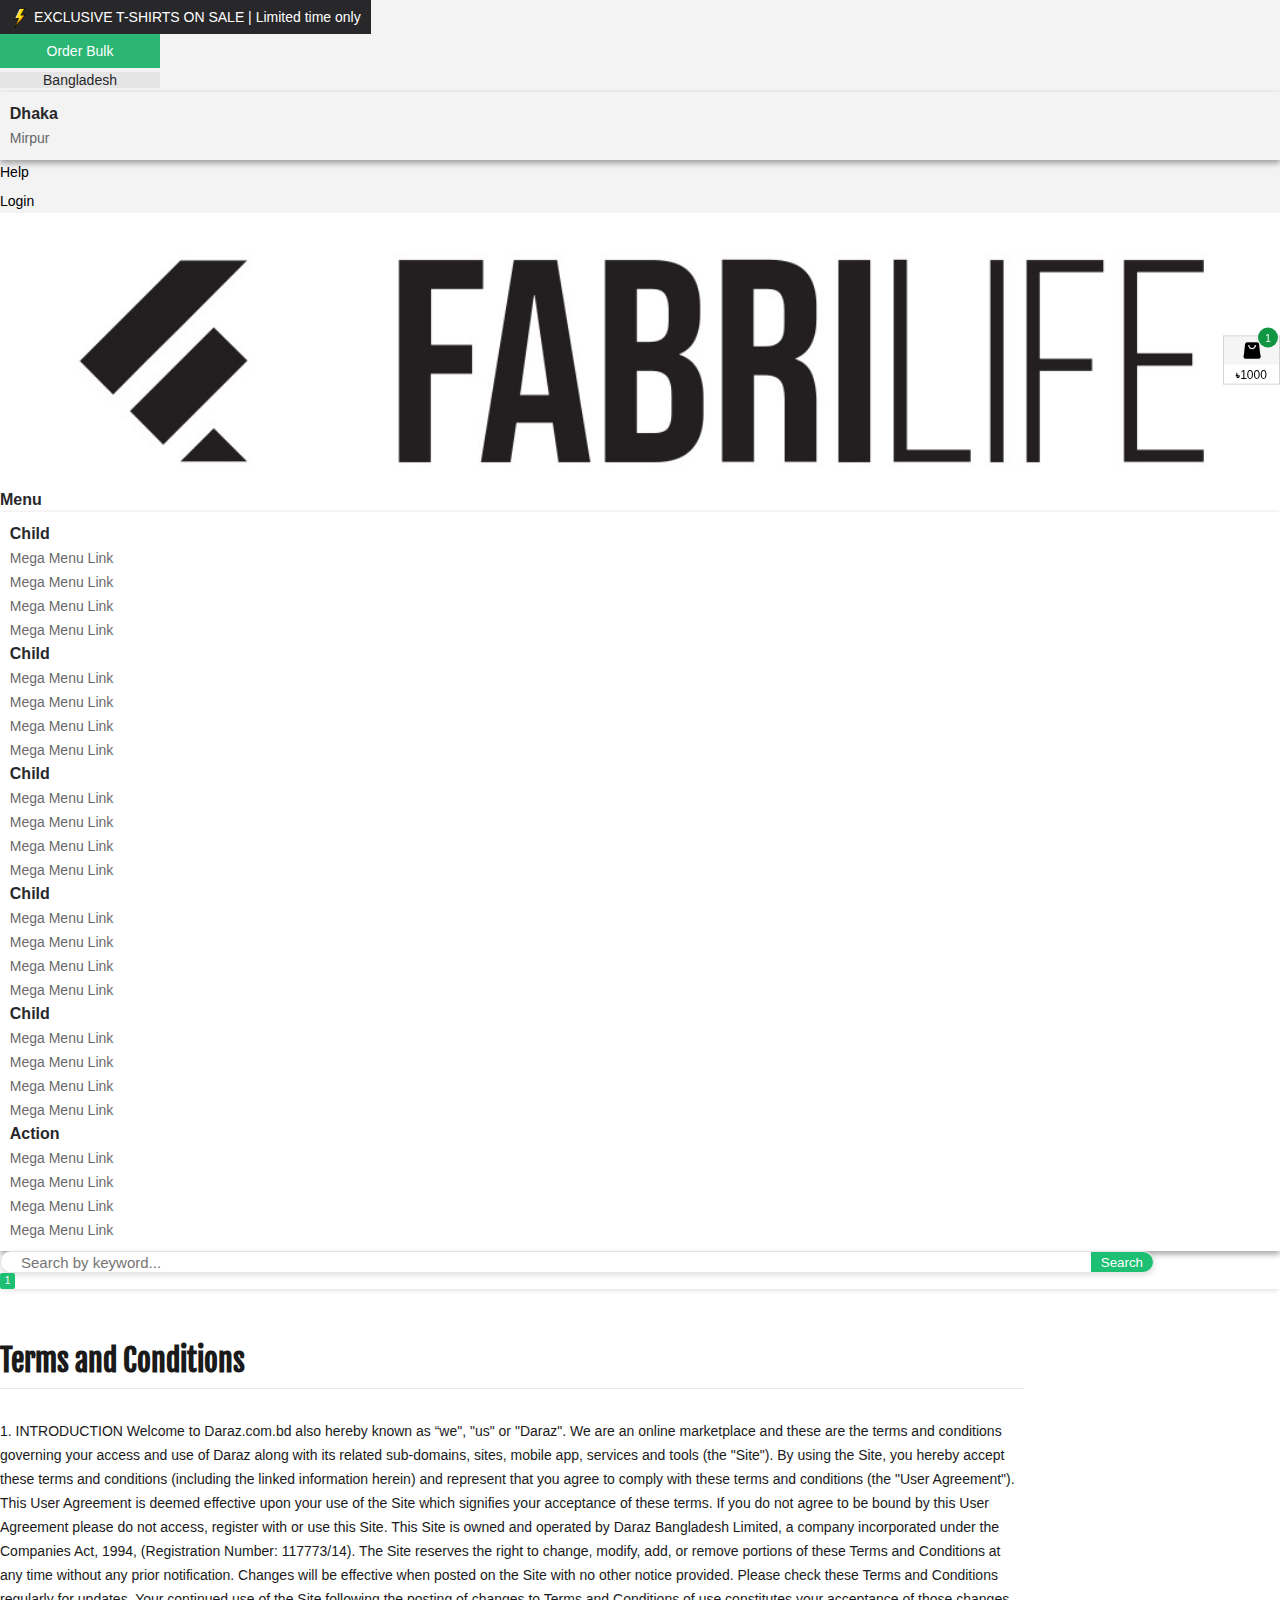
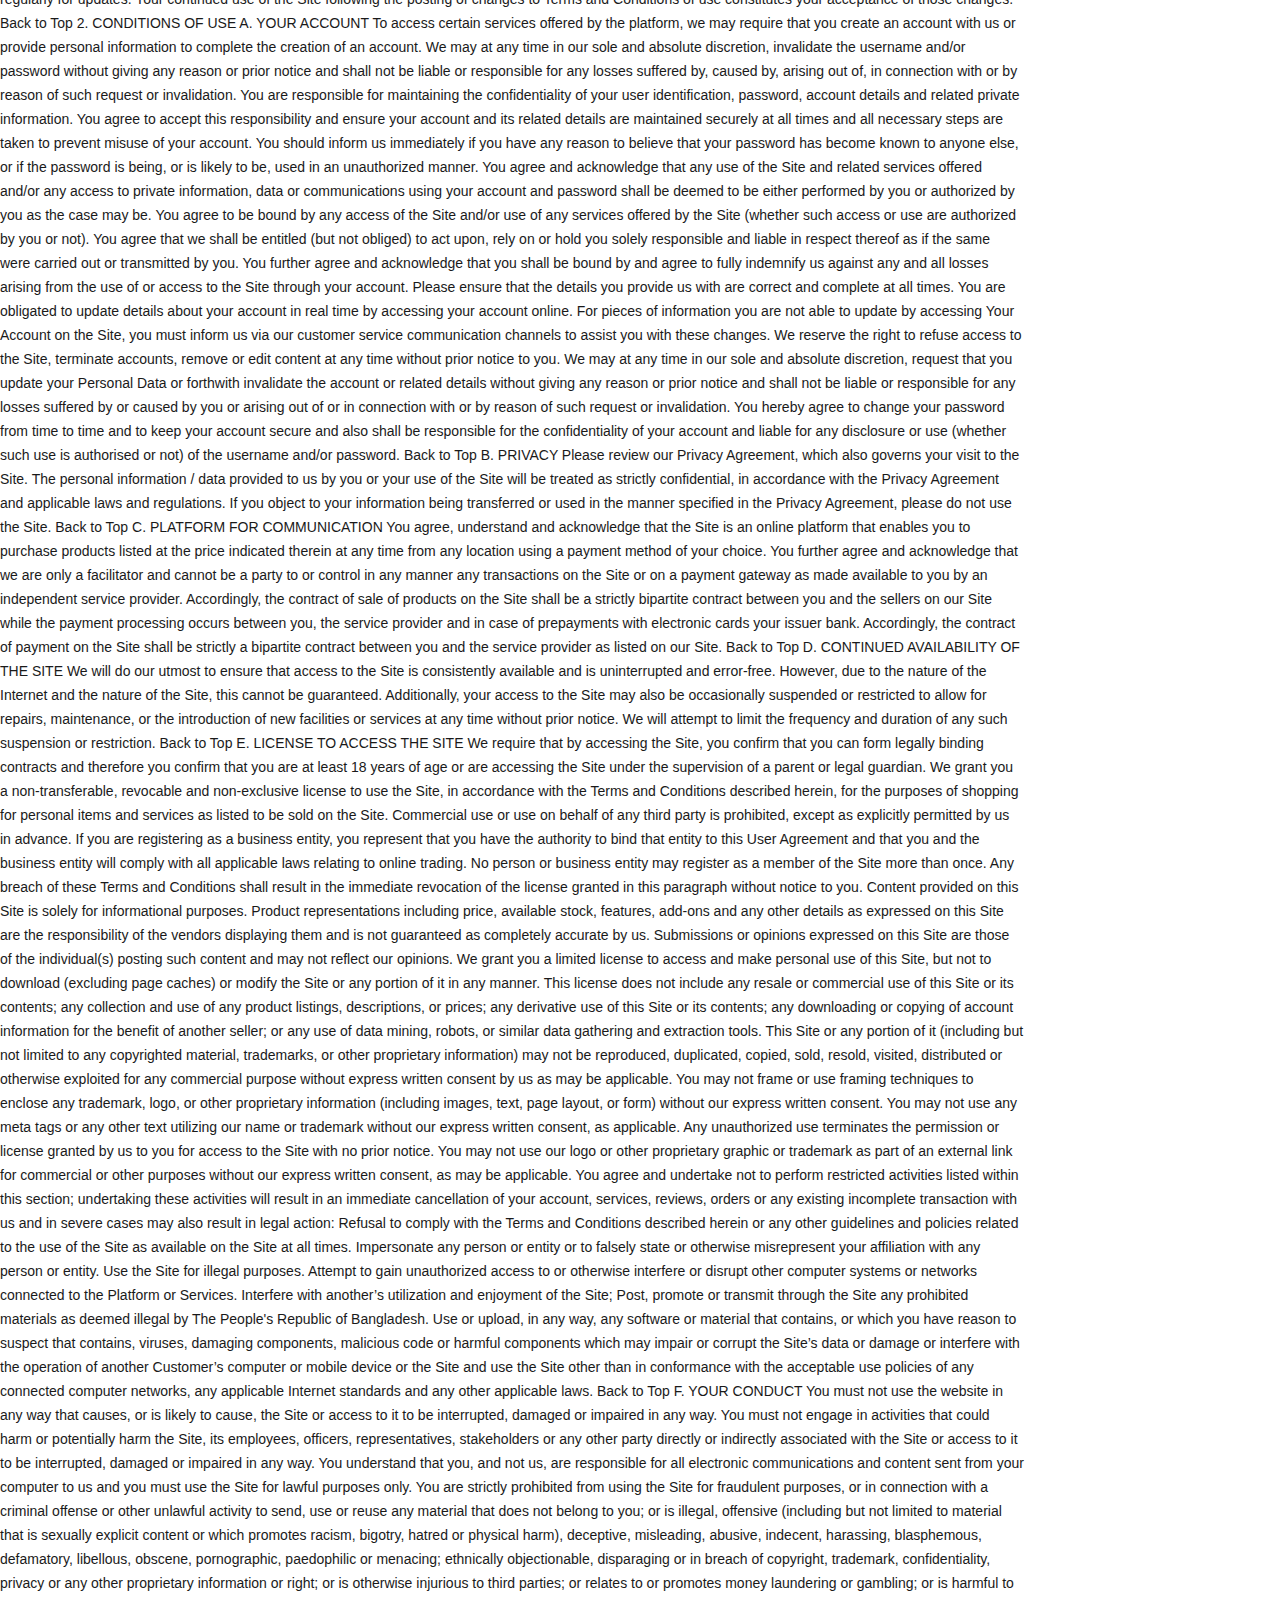
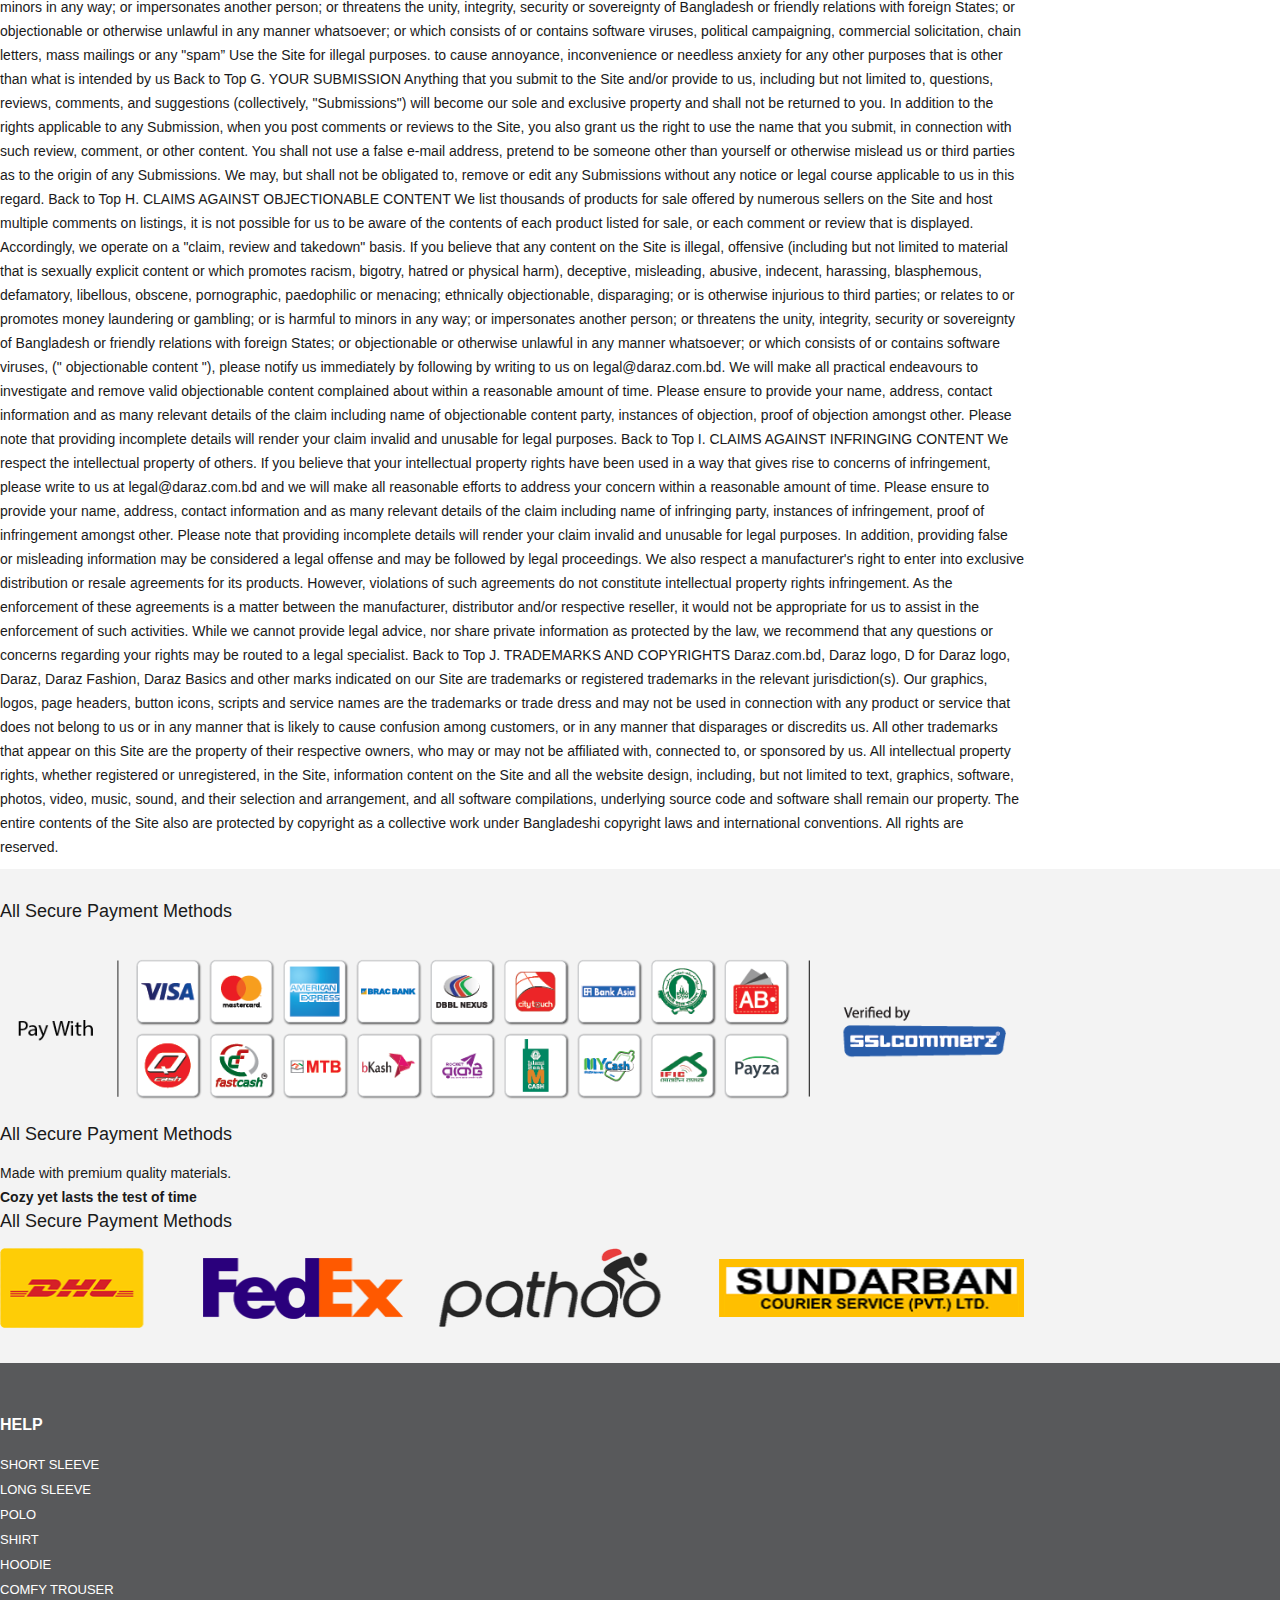
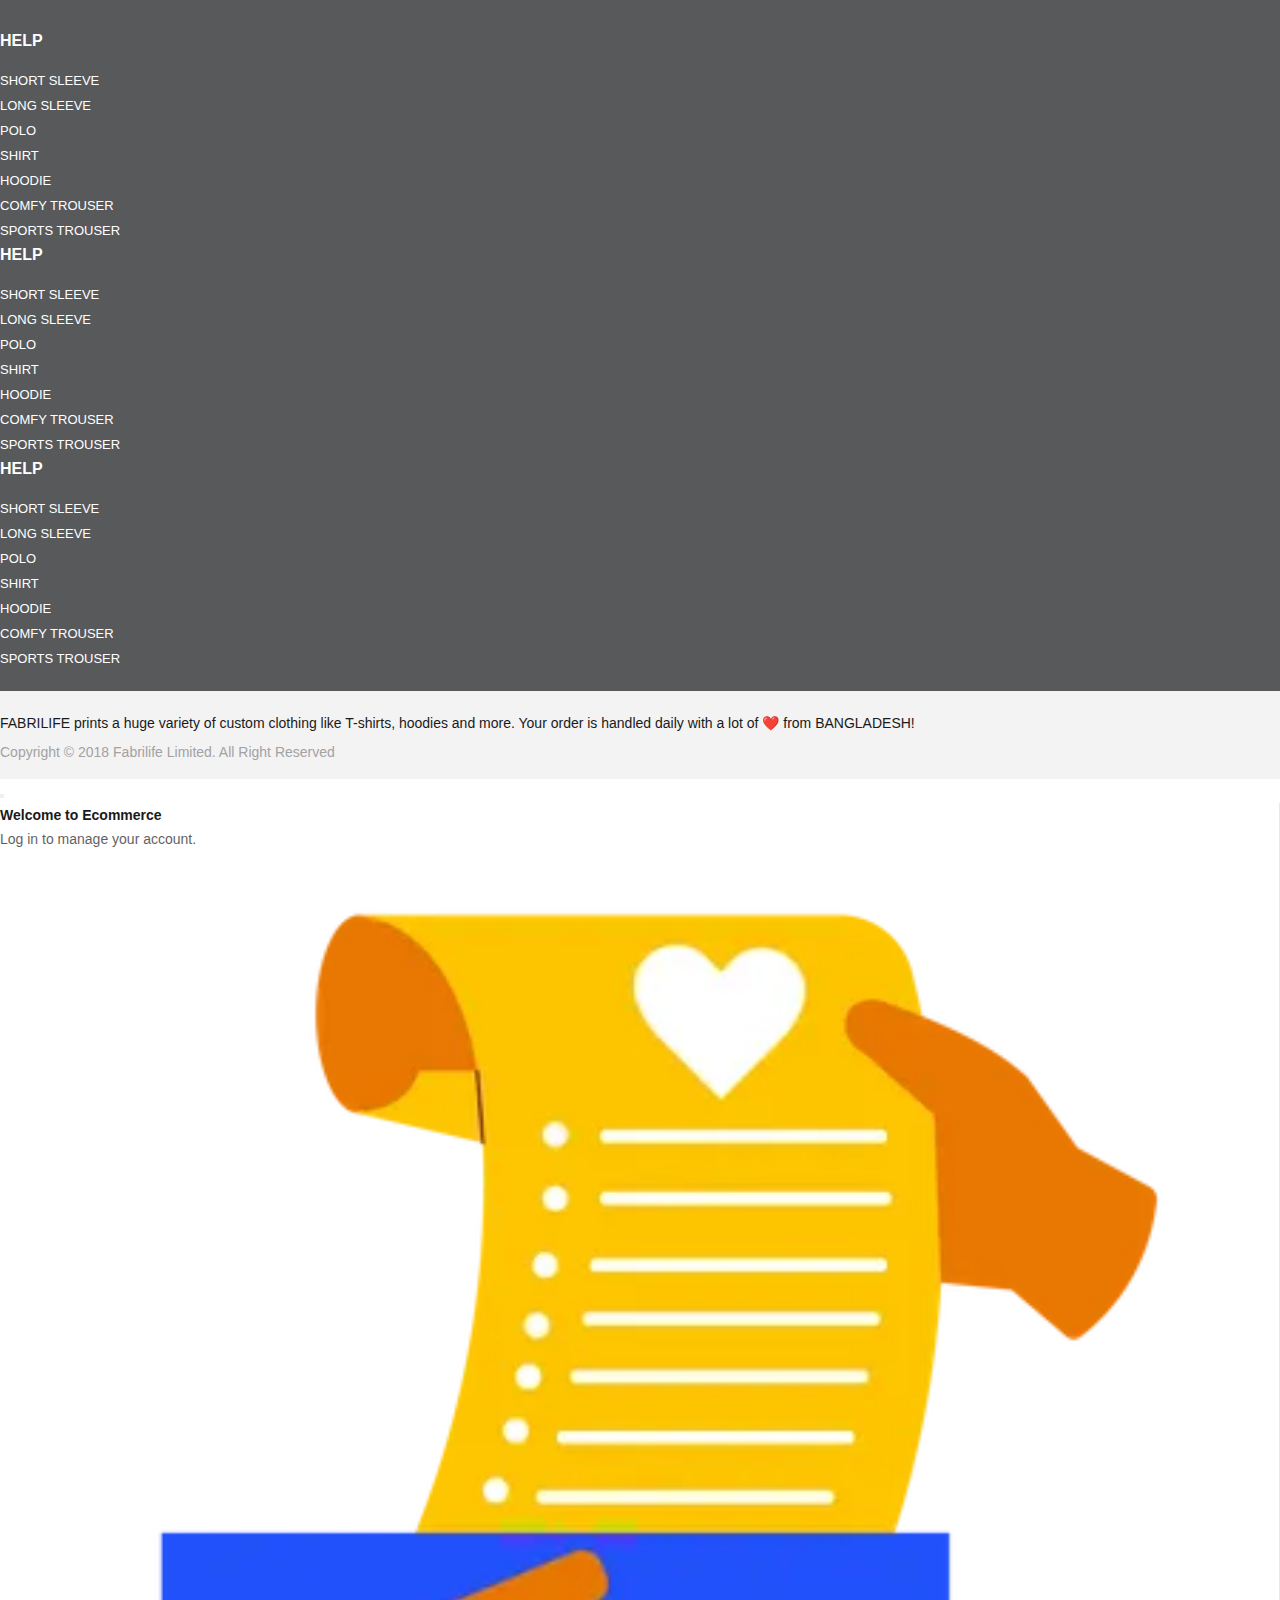
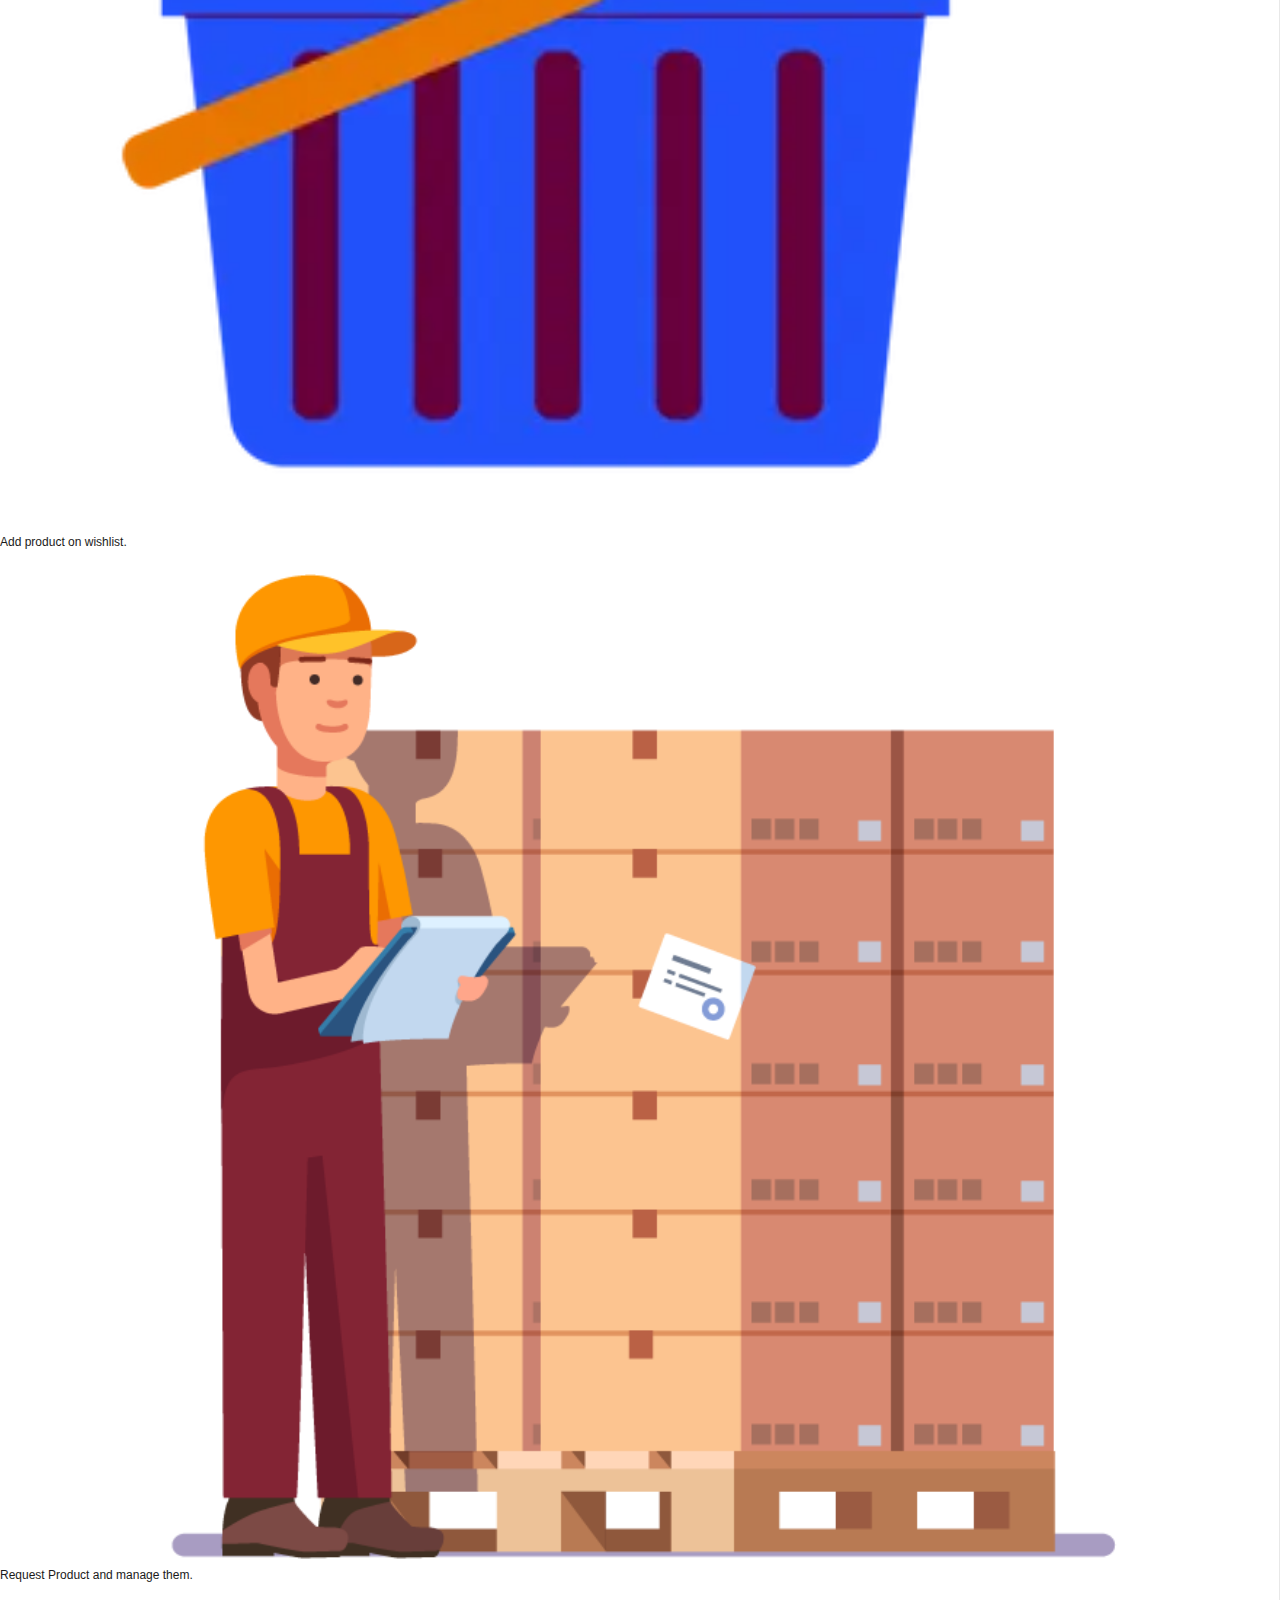
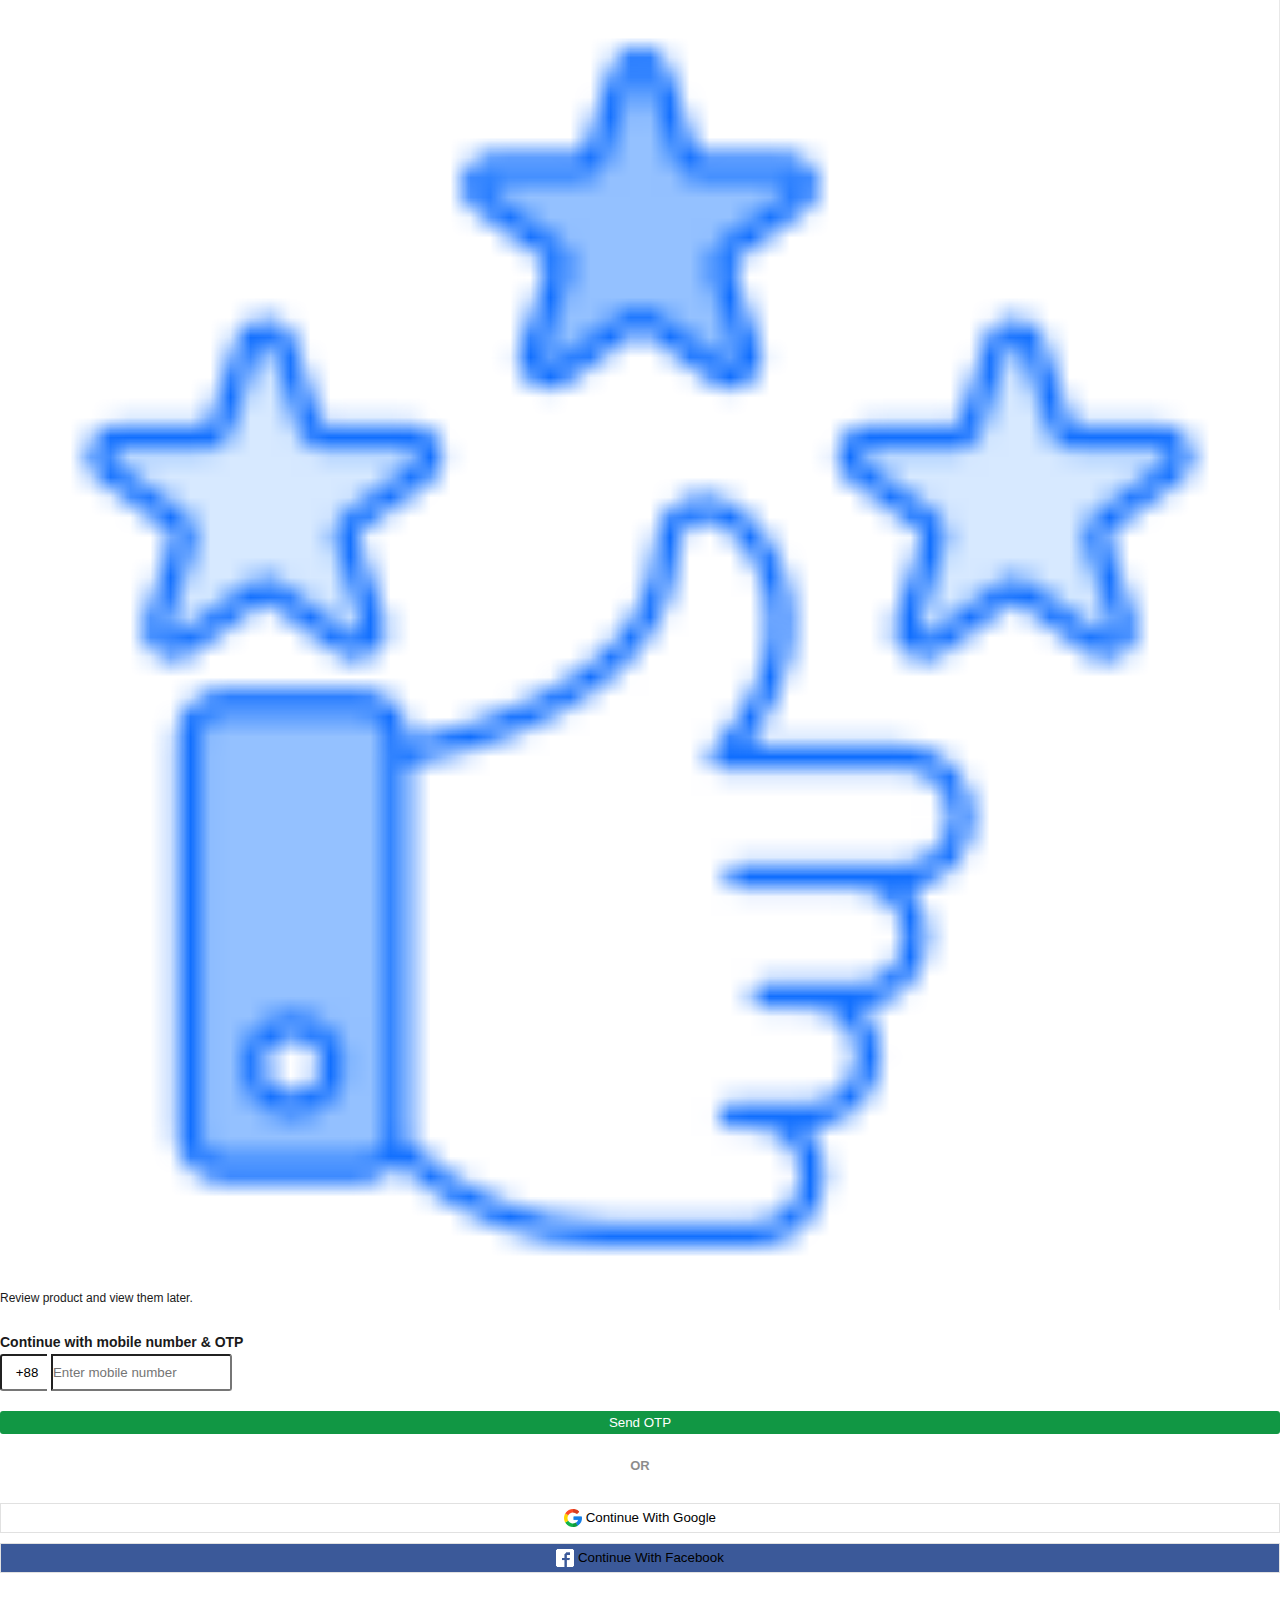
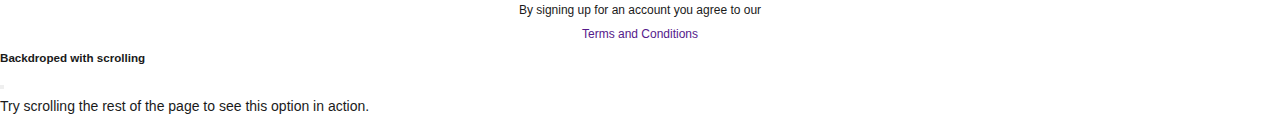
<file: quick-links.html>
<!doctype html>
<html lang="en">
<head>    
    <meta charset="utf-8">
    <meta name="viewport" content="width=device-width, initial-scale=1">
    <link rel="shortcut icon" href="image/shopping-bag.png" type="image/x-icon">
    <link href="https://cdn.jsdelivr.net/npm/bootstrap@5.0.2/dist/css/bootstrap.min.css" rel="stylesheet" integrity="sha384-EVSTQN3/azprG1Anm3QDgpJLIm9Nao0Yz1ztcQTwFspd3yD65VohhpuuCOmLASjC" crossorigin="anonymous">
    <link rel="stylesheet" href="https://pro.fontawesome.com/releases/v5.10.0/css/all.css" integrity="sha384-AYmEC3Yw5cVb3ZcuHtOA93w35dYTsvhLPVnYs9eStHfGJvOvKxVfELGroGkvsg+p" crossorigin="anonymous"/>
    <link href="https://fonts.googleapis.com/css2?family=Fjalla+One&display=swap" rel="stylesheet">
    
    <title>QUICK LINKS!</title>

    <link rel="stylesheet" href="owl-carousel.css">
    <link rel="stylesheet" href="style.css">
    <link rel="stylesheet" href="common.css">
</head>
<body>
    
    <!-------------- HEADER SECTION -------------->
    <header class="header">
        <div class="row">
            <div class="col-lg-6 ps-0">
                <a class="exclusive-link">
                    <img src="image/flash.png" alt="">
                    <span>EXCLUSIVE T-SHIRTS ON SALE | Limited time only</span>  
                    <i class="fas fa-arrow-alt-circle-right"></i>
                </a>
            </div>
            <div class="col-lg-2 text-end">
                <a href="" class="header-order">
                    <i class="fas fa-truck"></i>
                    <span>Order Bulk</span>
                </a>
            </div>
            <div class="col-lg-2 ps-0">
                <div class="dropdown header-country">
                    <button class="btn btn-secondary dropdown-toggle" type="button" id="dropdownMenuButton1" data-bs-toggle="dropdown" aria-expanded="false">
                      Bangladesh
                    </button>
                    <ul class="dropdown-menu" aria-labelledby="dropdownMenuButton1">
                      <li><a class="dropdown-item" href="#">Dhaka</a></li>
                      <li><a class="dropdown-item" href="#">Mirpur</a></li>
                    </ul>
                </div>   
            </div>
            <div class="col-lg-1 d-flex align-items-center">
                <a href="" class="header-help">
                    <i class="fas fa-question-circle"></i>
                    <span>Help</span>    
                </a>
            </div>
            <div class="col-lg-1 pe-0 text-center">
                <a href="javascript:void(0)" class="header-auth" data-bs-toggle="modal" data-bs-target="#exampleModal">
                    <i class="fas fa-sign-in-alt"></i>
                    <span>Login</span>    
                </a>
            </div>
        </div>
    </header>


    <!-------------- NAVBAR SECTION -------------->
    <section class="navbar-section">
        <div class="row">
            <div class="col-lg-2">
                <div class="logo" onclick="location.href='index.html'" style="cursor: pointer;">
                    <img src="image/fabrilife.jpg" alt="logo">
                </div>
            </div>
            <div class="col-lg-2">                

                <div class="dropdown-main text-center">
                    <a class="nav-link dropdown-toggle d-inline-block" href="#" role="button" data-bs-toggle="dropdown" aria-expanded="false">
                      Menu
                    </a>
                    <div class="dropdown-menu">
                      <div class="row">
                        <div class="col-lg-2">
                            <li><a class="dropdown-item" href="#">Child</a></li>
                            <li><a class="dropdown-item" href="#">Mega Menu Link</a></li>
                            <li><a class="dropdown-item" href="#">Mega Menu Link</a></li>
                            <li><a class="dropdown-item" href="#">Mega Menu Link</a></li>
                            <li><a class="dropdown-item" href="#">Mega Menu Link</a></li>        
                          </div>
                          <div class="col-lg-2">
                            <li><a class="dropdown-item" href="#">Child</a></li>
                            <li><a class="dropdown-item" href="#">Mega Menu Link</a></li>
                            <li><a class="dropdown-item" href="#">Mega Menu Link</a></li>
                            <li><a class="dropdown-item" href="#">Mega Menu Link</a></li>
                            <li><a class="dropdown-item" href="#">Mega Menu Link</a></li>        
                          </div>
                          <div class="col-lg-2">
                            <li><a class="dropdown-item" href="#">Child</a></li>
                            <li><a class="dropdown-item" href="#">Mega Menu Link</a></li>
                            <li><a class="dropdown-item" href="#">Mega Menu Link</a></li>
                            <li><a class="dropdown-item" href="#">Mega Menu Link</a></li>
                            <li><a class="dropdown-item" href="#">Mega Menu Link</a></li>        
                          </div>
                          <div class="col-lg-2">
                            <li><a class="dropdown-item" href="#">Child</a></li>
                            <li><a class="dropdown-item" href="#">Mega Menu Link</a></li>
                            <li><a class="dropdown-item" href="#">Mega Menu Link</a></li>
                            <li><a class="dropdown-item" href="#">Mega Menu Link</a></li>
                            <li><a class="dropdown-item" href="#">Mega Menu Link</a></li>        
                          </div>
                          <div class="col-lg-2">
                            <li><a class="dropdown-item" href="#">Child</a></li>
                            <li><a class="dropdown-item" href="#">Mega Menu Link</a></li>
                            <li><a class="dropdown-item" href="#">Mega Menu Link</a></li>
                            <li><a class="dropdown-item" href="#">Mega Menu Link</a></li>
                            <li><a class="dropdown-item" href="#">Mega Menu Link</a></li>        
                          </div>
                          <div class="col-lg-2">
                            <li><a class="dropdown-item" href="#">Action</a></li>
                            <li><a class="dropdown-item" href="#">Mega Menu Link</a></li>
                            <li><a class="dropdown-item" href="#">Mega Menu Link</a></li>
                            <li><a class="dropdown-item" href="#">Mega Menu Link</a></li>
                            <li><a class="dropdown-item" href="#">Mega Menu Link</a></li>        
                          </div>  
                      </div>                    
                    </div>
                </div>     

            </div>
            <div class="col-lg-6">
                <form action="shop.html">
                    <div class="navbar-search">
                        <i class="search-icon fas fa-search"></i>
                        <input type="text" class="search" placeholder="Search by keyword...">
                        <button class="search-button">Search</button>
                    </div>
                </form>
            </div>
            <div class="col-lg-2">
                <div class="row" style="line-height: 35px;">
                    <div class="col-lg-6">
                        <div class="wish-icon d-inline-block">
                            <i class="fas fa-heart"></i>
                        </div>
                    </div>
                    <div class="col-lg-6">
                        <div class="cart-icon d-inline-block position-relative cursor-pointer" data-bs-toggle="offcanvas" data-bs-target="#offcanvasWithBothOptions" aria-controls="offcanvasWithBothOptions">
                            <i class="fas fa-shopping-cart"></i>
                            <div class="cart-count position-absolute">1</div>
                        </div>
                    </div>
                </div>
            </div>
        </div>
    </section>




    <!-------------- SERVICE SECTION -------------->
    <section>
        <div class="container">
            <div class="quick-link-title">
                Terms and Conditions
            </div>
            <div class="description">            
                1. INTRODUCTION
    
                Welcome to Daraz.com.bd also hereby known as “we", "us" or "Daraz". We are an online marketplace and these are the terms and conditions governing your access and use of Daraz along with its related sub-domains, sites, mobile app, services and tools (the "Site"). By using the Site, you hereby accept these terms and conditions (including the linked information herein) and represent that you agree to comply with these terms and conditions (the "User Agreement"). This User Agreement is deemed effective upon your use of the Site which signifies your acceptance of these terms. If you do not agree to be bound by this User Agreement please do not access, register with or use this Site. This Site is owned and operated by Daraz Bangladesh Limited, a company incorporated under the Companies Act, 1994, (Registration Number: 117773/14).
    
                The Site reserves the right to change, modify, add, or remove portions of these Terms and Conditions at any time without any prior notification. Changes will be effective when posted on the Site with no other notice provided. Please check these Terms and Conditions regularly for updates. Your continued use of the Site following the posting of changes to Terms and Conditions of use constitutes your acceptance of those changes.
    
                Back to Top
    
                2. CONDITIONS OF USE
                A. YOUR ACCOUNT
    
                To access certain services offered by the platform, we may require that you create an account with us or provide personal information to complete the creation of an account. We may at any time in our sole and absolute discretion, invalidate the username and/or password without giving any reason or prior notice and shall not be liable or responsible for any losses suffered by, caused by, arising out of, in connection with or by reason of such request or invalidation.
    
                You are responsible for maintaining the confidentiality of your user identification, password, account details and related private information. You agree to accept this responsibility and ensure your account and its related details are maintained securely at all times and all necessary steps are taken to prevent misuse of your account. You should inform us immediately if you have any reason to believe that your password has become known to anyone else, or if the password is being, or is likely to be, used in an unauthorized manner. You agree and acknowledge that any use of the Site and related services offered and/or any access to private information, data or communications using your account and password shall be deemed to be either performed by you or authorized by you as the case may be. You agree to be bound by any access of the Site and/or use of any services offered by the Site (whether such access or use are authorized by you or not). You agree that we shall be entitled (but not obliged) to act upon, rely on or hold you solely responsible and liable in respect thereof as if the same were carried out or transmitted by you. You further agree and acknowledge that you shall be bound by and agree to fully indemnify us against any and all losses arising from the use of or access to the Site through your account.
    
                Please ensure that the details you provide us with are correct and complete at all times. You are obligated to update details about your account in real time by accessing your account online. For pieces of information you are not able to update by accessing Your Account on the Site, you must inform us via our customer service communication channels to assist you with these changes. We reserve the right to refuse access to the Site, terminate accounts, remove or edit content at any time without prior notice to you. We may at any time in our sole and absolute discretion, request that you update your Personal Data or forthwith invalidate the account or related details without giving any reason or prior notice and shall not be liable or responsible for any losses suffered by or caused by you or arising out of or in connection with or by reason of such request or invalidation. You hereby agree to change your password from time to time and to keep your account secure and also shall be responsible for the confidentiality of your account and liable for any disclosure or use (whether such use is authorised or not) of the username and/or password.
    
                Back to Top
    
                B. PRIVACY
                Please review our Privacy Agreement, which also governs your visit to the Site. The personal information / data provided to us by you or your use of the Site will be treated as strictly confidential, in accordance with the Privacy Agreement and applicable laws and regulations. If you object to your information being transferred or used in the manner specified in the Privacy Agreement, please do not use the Site.
    
                Back to Top
    
                C. PLATFORM FOR COMMUNICATION
                You agree, understand and acknowledge that the Site is an online platform that enables you to purchase products listed at the price indicated therein at any time from any location using a payment method of your choice. You further agree and acknowledge that we are only a facilitator and cannot be a party to or control in any manner any transactions on the Site or on a payment gateway as made available to you by an independent service provider. Accordingly, the contract of sale of products on the Site shall be a strictly bipartite contract between you and the sellers on our Site while the payment processing occurs between you, the service provider and in case of prepayments with electronic cards your issuer bank. Accordingly, the contract of payment on the Site shall be strictly a bipartite contract between you and the service provider as listed on our Site.
    
                Back to Top
    
                D. CONTINUED AVAILABILITY OF THE SITE
                We will do our utmost to ensure that access to the Site is consistently available and is uninterrupted and error-free. However, due to the nature of the Internet and the nature of the Site, this cannot be guaranteed. Additionally, your access to the Site may also be occasionally suspended or restricted to allow for repairs, maintenance, or the introduction of new facilities or services at any time without prior notice. We will attempt to limit the frequency and duration of any such suspension or restriction.
    
                Back to Top
    
                E. LICENSE TO ACCESS THE SITE
                We require that by accessing the Site, you confirm that you can form legally binding contracts and therefore you confirm that you are at least 18 years of age or are accessing the Site under the supervision of a parent or legal guardian. We grant you a non-transferable, revocable and non-exclusive license to use the Site, in accordance with the Terms and Conditions described herein, for the purposes of shopping for personal items and services as listed to be sold on the Site. Commercial use or use on behalf of any third party is prohibited, except as explicitly permitted by us in advance. If you are registering as a business entity, you represent that you have the authority to bind that entity to this User Agreement and that you and the business entity will comply with all applicable laws relating to online trading. No person or business entity may register as a member of the Site more than once. Any breach of these Terms and Conditions shall result in the immediate revocation of the license granted in this paragraph without notice to you.
    
                Content provided on this Site is solely for informational purposes. Product representations including price, available stock, features, add-ons and any other details as expressed on this Site are the responsibility of the vendors displaying them and is not guaranteed as completely accurate by us. Submissions or opinions expressed on this Site are those of the individual(s) posting such content and may not reflect our opinions.
    
                We grant you a limited license to access and make personal use of this Site, but not to download (excluding page caches) or modify the Site or any portion of it in any manner. This license does not include any resale or commercial use of this Site or its contents; any collection and use of any product listings, descriptions, or prices; any derivative use of this Site or its contents; any downloading or copying of account information for the benefit of another seller; or any use of data mining, robots, or similar data gathering and extraction tools.
    
                This Site or any portion of it (including but not limited to any copyrighted material, trademarks, or other proprietary information) may not be reproduced, duplicated, copied, sold, resold, visited, distributed or otherwise exploited for any commercial purpose without express written consent by us as may be applicable.
    
                You may not frame or use framing techniques to enclose any trademark, logo, or other proprietary information (including images, text, page layout, or form) without our express written consent. You may not use any meta tags or any other text utilizing our name or trademark without our express written consent, as applicable. Any unauthorized use terminates the permission or license granted by us to you for access to the Site with no prior notice. You may not use our logo or other proprietary graphic or trademark as part of an external link for commercial or other purposes without our express written consent, as may be applicable.
    
                You agree and undertake not to perform restricted activities listed within this section; undertaking these activities will result in an immediate cancellation of your account, services, reviews, orders or any existing incomplete transaction with us and in severe cases may also result in legal action:
    
                Refusal to comply with the Terms and Conditions described herein or any other guidelines and policies related to the use of the Site as available on the Site at all times.
                Impersonate any person or entity or to falsely state or otherwise misrepresent your affiliation with any person or entity.
                Use the Site for illegal purposes.
                Attempt to gain unauthorized access to or otherwise interfere or disrupt other computer systems or networks connected to the Platform or Services.
                Interfere with another’s utilization and enjoyment of the Site;
                Post, promote or transmit through the Site any prohibited materials as deemed illegal by The People's Republic of Bangladesh.
                Use or upload, in any way, any software or material that contains, or which you have reason to suspect that contains, viruses, damaging components, malicious code or harmful components which may impair or corrupt the Site’s data or damage or interfere with the operation of another Customer’s computer or mobile device or the Site and use the Site other than in conformance with the acceptable use policies of any connected computer networks, any applicable Internet standards and any other applicable laws.
                Back to Top
    
                F. YOUR CONDUCT
                You must not use the website in any way that causes, or is likely to cause, the Site or access to it to be interrupted, damaged or impaired in any way. You must not engage in activities that could harm or potentially harm the Site, its employees, officers, representatives, stakeholders or any other party directly or indirectly associated with the Site or access to it to be interrupted, damaged or impaired in any way. You understand that you, and not us, are responsible for all electronic communications and content sent from your computer to us and you must use the Site for lawful purposes only. You are strictly prohibited from using the Site
    
                for fraudulent purposes, or in connection with a criminal offense or other unlawful activity
                to send, use or reuse any material that does not belong to you; or is illegal, offensive (including but not limited to material that is sexually explicit content or which promotes racism, bigotry, hatred or physical harm), deceptive, misleading, abusive, indecent, harassing, blasphemous, defamatory, libellous, obscene, pornographic, paedophilic or menacing; ethnically objectionable, disparaging or in breach of copyright, trademark, confidentiality, privacy or any other proprietary information or right; or is otherwise injurious to third parties; or relates to or promotes money laundering or gambling; or is harmful to minors in any way; or impersonates another person; or threatens the unity, integrity, security or sovereignty of Bangladesh or friendly relations with foreign States; or objectionable or otherwise unlawful in any manner whatsoever; or which consists of or contains software viruses, political campaigning, commercial solicitation, chain letters, mass mailings or any "spam”
                Use the Site for illegal purposes.
                to cause annoyance, inconvenience or needless anxiety
                for any other purposes that is other than what is intended by us
                Back to Top
    
                G. YOUR SUBMISSION
                Anything that you submit to the Site and/or provide to us, including but not limited to, questions, reviews, comments, and suggestions (collectively, "Submissions") will become our sole and exclusive property and shall not be returned to you. In addition to the rights applicable to any Submission, when you post comments or reviews to the Site, you also grant us the right to use the name that you submit, in connection with such review, comment, or other content. You shall not use a false e-mail address, pretend to be someone other than yourself or otherwise mislead us or third parties as to the origin of any Submissions. We may, but shall not be obligated to, remove or edit any Submissions without any notice or legal course applicable to us in this regard.
    
                Back to Top
    
                H. CLAIMS AGAINST OBJECTIONABLE CONTENT
                We list thousands of products for sale offered by numerous sellers on the Site and host multiple comments on listings, it is not possible for us to be aware of the contents of each product listed for sale, or each comment or review that is displayed. Accordingly, we operate on a "claim, review and takedown" basis. If you believe that any content on the Site is illegal, offensive (including but not limited to material that is sexually explicit content or which promotes racism, bigotry, hatred or physical harm), deceptive, misleading, abusive, indecent, harassing, blasphemous, defamatory, libellous, obscene, pornographic, paedophilic or menacing; ethnically objectionable, disparaging; or is otherwise injurious to third parties; or relates to or promotes money laundering or gambling; or is harmful to minors in any way; or impersonates another person; or threatens the unity, integrity, security or sovereignty of Bangladesh or friendly relations with foreign States; or objectionable or otherwise unlawful in any manner whatsoever; or which consists of or contains software viruses, (" objectionable content "), please notify us immediately by following by writing to us on legal@daraz.com.bd. We will make all practical endeavours to investigate and remove valid objectionable content complained about within a reasonable amount of time.
    
                Please ensure to provide your name, address, contact information and as many relevant details of the claim including name of objectionable content party, instances of objection, proof of objection amongst other. Please note that providing incomplete details will render your claim invalid and unusable for legal purposes.
    
                Back to Top
    
                I. CLAIMS AGAINST INFRINGING CONTENT
                We respect the intellectual property of others. If you believe that your intellectual property rights have been used in a way that gives rise to concerns of infringement, please write to us at legal@daraz.com.bd and we will make all reasonable efforts to address your concern within a reasonable amount of time. Please ensure to provide your name, address, contact information and as many relevant details of the claim including name of infringing party, instances of infringement, proof of infringement amongst other. Please note that providing incomplete details will render your claim invalid and unusable for legal purposes. In addition, providing false or misleading information may be considered a legal offense and may be followed by legal proceedings.
    
                We also respect a manufacturer's right to enter into exclusive distribution or resale agreements for its products. However, violations of such agreements do not constitute intellectual property rights infringement. As the enforcement of these agreements is a matter between the manufacturer, distributor and/or respective reseller, it would not be appropriate for us to assist in the enforcement of such activities. While we cannot provide legal advice, nor share private information as protected by the law, we recommend that any questions or concerns regarding your rights may be routed to a legal specialist.
    
                Back to Top
    
                J. TRADEMARKS AND COPYRIGHTS
                Daraz.com.bd, Daraz logo, D for Daraz logo, Daraz, Daraz Fashion, Daraz Basics and other marks indicated on our Site are trademarks or registered trademarks in the relevant jurisdiction(s). Our graphics, logos, page headers, button icons, scripts and service names are the trademarks or trade dress and may not be used in connection with any product or service that does not belong to us or in any manner that is likely to cause confusion among customers, or in any manner that disparages or discredits us. All other trademarks that appear on this Site are the property of their respective owners, who may or may not be affiliated with, connected to, or sponsored by us.
    
                All intellectual property rights, whether registered or unregistered, in the Site, information content on the Site and all the website design, including, but not limited to text, graphics, software, photos, video, music, sound, and their selection and arrangement, and all software compilations, underlying source code and software shall remain our property. The entire contents of the Site also are protected by copyright as a collective work under Bangladeshi copyright laws and international conventions. All rights are reserved.
            </div>
        </div>
    </section>


    
    <!-------------- SERVICE SECTION -------------->
    <section class="service">
        <div class="container">
            <div class="row">
                <div class="col-lg-4 text-center">
                    <div class="icon">
                        <i class="fas fa-lock"></i>
                    </div>
                    <div class="title">All secure payment methods</div>
                    <div class="description">
                        <img src="image/sslcommerz.png" alt="payment">
                    </div>
                </div>
                <div class="col-lg-4 text-center">
                    <div class="icon">
                        <i class="fas fa-smile"></i>
                    </div>
                    <div class="title">All secure payment methods</div>
                    <div class="description">
                        <span>Made with premium quality materials.</span>
                        <div><b>Cozy yet lasts the test of time</b></div>
                    </div>
                </div>
                <div class="col-lg-4 text-center">
                    <div class="icon">
                        <i class="fas fa-truck"></i>
                    </div>
                    <div class="title">All secure payment methods</div>
                    <div class="description">
                        <img src="image/delivery.png" alt="payment">
                    </div>
                </div>
            </div>
        </div>
    </section>





    <!-------------- QUICK LINKS SECTION -------------->
    <section class="quick-links">
        <div class="container">
            <div class="row">
                <div class="col-lg-3">
                    <ul class="p-0">
                        <li class="quick-link-item"><a href="quick-links.html">HELP</a></li>
                        <li class="quick-link-item"><a href="quick-links.html">SHORT SLEEVE</a></li>
                        <li class="quick-link-item"><a href="quick-links.html">LONG SLEEVE</a></li>
                        <li class="quick-link-item"><a href="quick-links.html">POLO</a></li>
                        <li class="quick-link-item"><a href="quick-links.html">SHIRT</a></li>
                        <li class="quick-link-item"><a href="quick-links.html">HOODIE</a></li>
                        <li class="quick-link-item"><a href="quick-links.html">COMFY TROUSER</a></li>
                        <div class="d-flex p-0 pt-2">
                            <a class="quick-link-icon"><i class="fab fa-facebook-f"></i></a>
                            <a class="quick-link-icon"><i class="fab fa-facebook-f"></i></a>
                            <a class="quick-link-icon"><i class="fab fa-facebook-f"></i></a>
                            <a class="quick-link-icon"><i class="fab fa-facebook-f"></i></a>
                        </div>
                    </ul>
                </div>
                <div class="col-lg-3">
                    <ul class="p-0">
                        <li class="quick-link-item"><a href="">HELP</a></li>
                        <li class="quick-link-item"><a href="">SHORT SLEEVE</a></li>
                        <li class="quick-link-item"><a href="">LONG SLEEVE</a></li>
                        <li class="quick-link-item"><a href="">POLO</a></li>
                        <li class="quick-link-item"><a href="">SHIRT</a></li>
                        <li class="quick-link-item"><a href="">HOODIE</a></li>
                        <li class="quick-link-item"><a href="">COMFY TROUSER</a></li>
                        <li class="quick-link-item"><a href="">SPORTS TROUSER</a></li>
                    </ul>
                </div>
                <div class="col-lg-3">
                    <ul class="p-0">
                        <li class="quick-link-item"><a href="">HELP</a></li>
                        <li class="quick-link-item"><a href="">SHORT SLEEVE</a></li>
                        <li class="quick-link-item"><a href="">LONG SLEEVE</a></li>
                        <li class="quick-link-item"><a href="">POLO</a></li>
                        <li class="quick-link-item"><a href="">SHIRT</a></li>
                        <li class="quick-link-item"><a href="">HOODIE</a></li>
                        <li class="quick-link-item"><a href="">COMFY TROUSER</a></li>
                        <li class="quick-link-item"><a href="">SPORTS TROUSER</a></li>
                    </ul>
                </div>
                <div class="col-lg-3">
                    <ul class="p-0">
                        <li class="quick-link-item"><a href="">HELP</a></li>
                        <li class="quick-link-item"><a href="">SHORT SLEEVE</a></li>
                        <li class="quick-link-item"><a href="">LONG SLEEVE</a></li>
                        <li class="quick-link-item"><a href="">POLO</a></li>
                        <li class="quick-link-item"><a href="">SHIRT</a></li>
                        <li class="quick-link-item"><a href="">HOODIE</a></li>
                        <li class="quick-link-item"><a href="">COMFY TROUSER</a></li>
                        <li class="quick-link-item"><a href="">SPORTS TROUSER</a></li>
                    </ul>
                </div>
            </div>
        </div>
    </section>



    <!-------------- FOOTER SECTION -------------->
    <footer class="footer text-center">
        <div class="container">        
            <div class="description">
                FABRILIFE prints a huge variety of custom clothing like T-shirts, hoodies and more. Your order is handled daily with a lot of ❤️️ from BANGLADESH!
            </div>
            <div class="copyright">
                Copyright © 2018 Fabrilife Limited. All Right Reserved
            </div>
        </div>
    </footer>



  
  <!--------- AUTHENTICATION MODAL --------->
  <div class="modal fade auth-modal" id="exampleModal" tabindex="-1" aria-labelledby="exampleModalLabel" aria-hidden="true">
    <div class="modal-dialog modal-md">
      <div class="modal-content">
        <div class="modal-body p-4 position-relative">
            <button type="button" class="btn-close position-absolute" data-bs-dismiss="modal" aria-label="Close"></button>
          <div class="row">
                <div class="col-lg-6 login-services">

                    <div class="welcome-note">Welcome to Ecommerce</div>
                    <div class="login-note">Log in to manage your account.</div>

                    <div class="row services-item mt-4">
                        <div class="col-lg-2 p-0">
                            <img src="image/wishlist.webp" alt="" style="width: 100%;">
                        </div>
                        <div class="col-lg-10 services-item-text">Add product on wishlist.</div>
                    </div>
                    <div class="row services-item">
                        <div class="col-lg-2 p-0">
                            <img src="image/stock-request.png" alt="" style="width: 100%;">
                        </div>
                        <div class="col-lg-10 services-item-text">Request Product and manage them.</div>
                    </div>
                    <div class="row services-item">
                        <div class="col-lg-2 p-0">
                            <img src="image/product-review.png" alt="" style="width: 100%;">
                        </div>
                        <div class="col-lg-10 services-item-text">Review product and view them later.</div>
                    </div>
                </div>
                <div class="col-lg-6 pe-0">                    
                                                         
                    <form class="user-form" id="registration-form" action="" method="POST">
            
                        <p style="color:red;" id="errorMessage" class=""></p>
            
                        <div class="registration-info mt-2">

                            <b class="continue-with-otp">Continue with mobile number & OTP</b>
            
                            <div class="form-group d-flex mt-1">
                                <input type="text" class="form-control country-code" value="+88">
                                <input type="text" class="form-control phone-number phone-input" name="phone" id="phone" placeholder="Enter mobile number" required>
                                <p style="color:red;" id="phoneError" style="display: none"></p>
                            </div>
            
                            <div class="form-button">
                                <button type="button" class="send-otp-btn">Send OTP</button>
                            </div>
            
                        </div>
            
            
                        <input type="hidden" class="form-control" id="otpCodeInputField" placeholder="Enter repeat password">
            
                        <div style="text-align: center; display: none; margin-top: -8px !important;" class="verification_code">
                            <p class="mb-2">We've sent a 4-digit PIN in your phone
                                <b>+88<span id="otpSentNumber"></span></b></p>
                            <div class="form-group parent-otp" style="margin-bottom: 15px !important;">
                                <input type="number" class="form-control phone-number" onkeyup="verifyOtp(this)" id="verification_code_input" value="{{ old('verification_code') }}" autocomplete="off" placeholder="Enter Otp Code" required>
                                <div class="otp-button">
                                    <a href="javascrip:void(0)" class="otp-send-button send-otp" id="send-btn" onclick="sendMyOtp()">
                                        RESEND OTP
                                    </a>
                                </div>
                            </div>
                            <span id="otp_error" style="font-size: 12px; color: red"></span>
            
                            <button type="button" disabled class="btn" style="border: 0px; width: 100%; padding: 10px 0; background-color: #088178; color: white; " readonly>
                                <span class="verify-loader" style="display: none">
                                    <span class="spinner-grow spinner-grow-sm" role="status" aria-hidden="true"></span>
                                </span>
                                VERIFY
                                <span class="verify-loader" style="display: none">
                                    ...
                                </span>
                            </button>
                        </div>
            
                    </form>


                    <div class="divider">OR</div>




                    <div class="continue-with">
                        <button class="btn btn-sm btn-light text-black-50 google-button">
                            <img src="image/google.png" alt="" style="width: 18px;">
                            <span>Continue With Google</span>
                        </button>
                        <button class="btn btn-sm btn-info text-white facebook-button">
                            <img src="image/facebook.png" alt="" style="width: 18px;">
                            <span>Continue With Facebook</span>
                        </button>
                    </div>
                    <div class="terms-aggrement">
                        <p>By signing up for an account you agree to our</p>
                        <a href="">Terms and Conditions</a>
                    </div>
                </div>
          </div>
        </div>
      </div>
    </div>
  </div>




  
  
  <!--------- SHOPPING CART MODAL --------->
    <button class="shopping-cart header-widget up-head-cart up-add-cart" title="Cartlist" type="button" data-bs-toggle="offcanvas" data-bs-target="#offcanvasWithBothOptions" aria-controls="offcanvasWithBothOptions">
        <div class="main-header flex">
            <div class="icon">
                <img src="image/bag (1).png" alt="" style="width: 20px;">
                <sup class="cart-total-quantity">1</sup>
            </div>
            <div class="text">
                <span style="font-weight: 600; font-size: 10px;">৳</span><small id="cartGrandTotal" style="font-size: 12px;">1000</small>
            </div>
        </div>        
    </button>
  
    <div class="offcanvas offcanvas-end" data-bs-scroll="true" tabindex="-1" id="offcanvasWithBothOptions" aria-labelledby="offcanvasWithBothOptionsLabel">
        <div class="offcanvas-header">
        <h5 class="offcanvas-title" id="offcanvasWithBothOptionsLabel">Backdroped with scrolling</h5>
        <button type="button" class="btn-close text-reset" data-bs-dismiss="offcanvas" aria-label="Close"></button>
        </div>
        <div class="offcanvas-body">
        <p>Try scrolling the rest of the page to see this option in action.</p>
        </div>
    </div>






    

    <script src="https://code.jquery.com/jquery-3.7.1.min.js" integrity="sha256-/JqT3SQfawRcv/BIHPThkBvs0OEvtFFmqPF/lYI/Cxo=" crossorigin="anonymous"></script>
    <script src="https://cdn.jsdelivr.net/npm/bootstrap@5.0.2/dist/js/bootstrap.bundle.min.js" integrity="sha384-MrcW6ZMFYlzcLA8Nl+NtUVF0sA7MsXsP1UyJoMp4YLEuNSfAP+JcXn/tWtIaxVXM" crossorigin="anonymous"></script>
    <script src="owl-carousel.js"></script>
    <script src="script.js"></script>

</body>
</html>
</file>
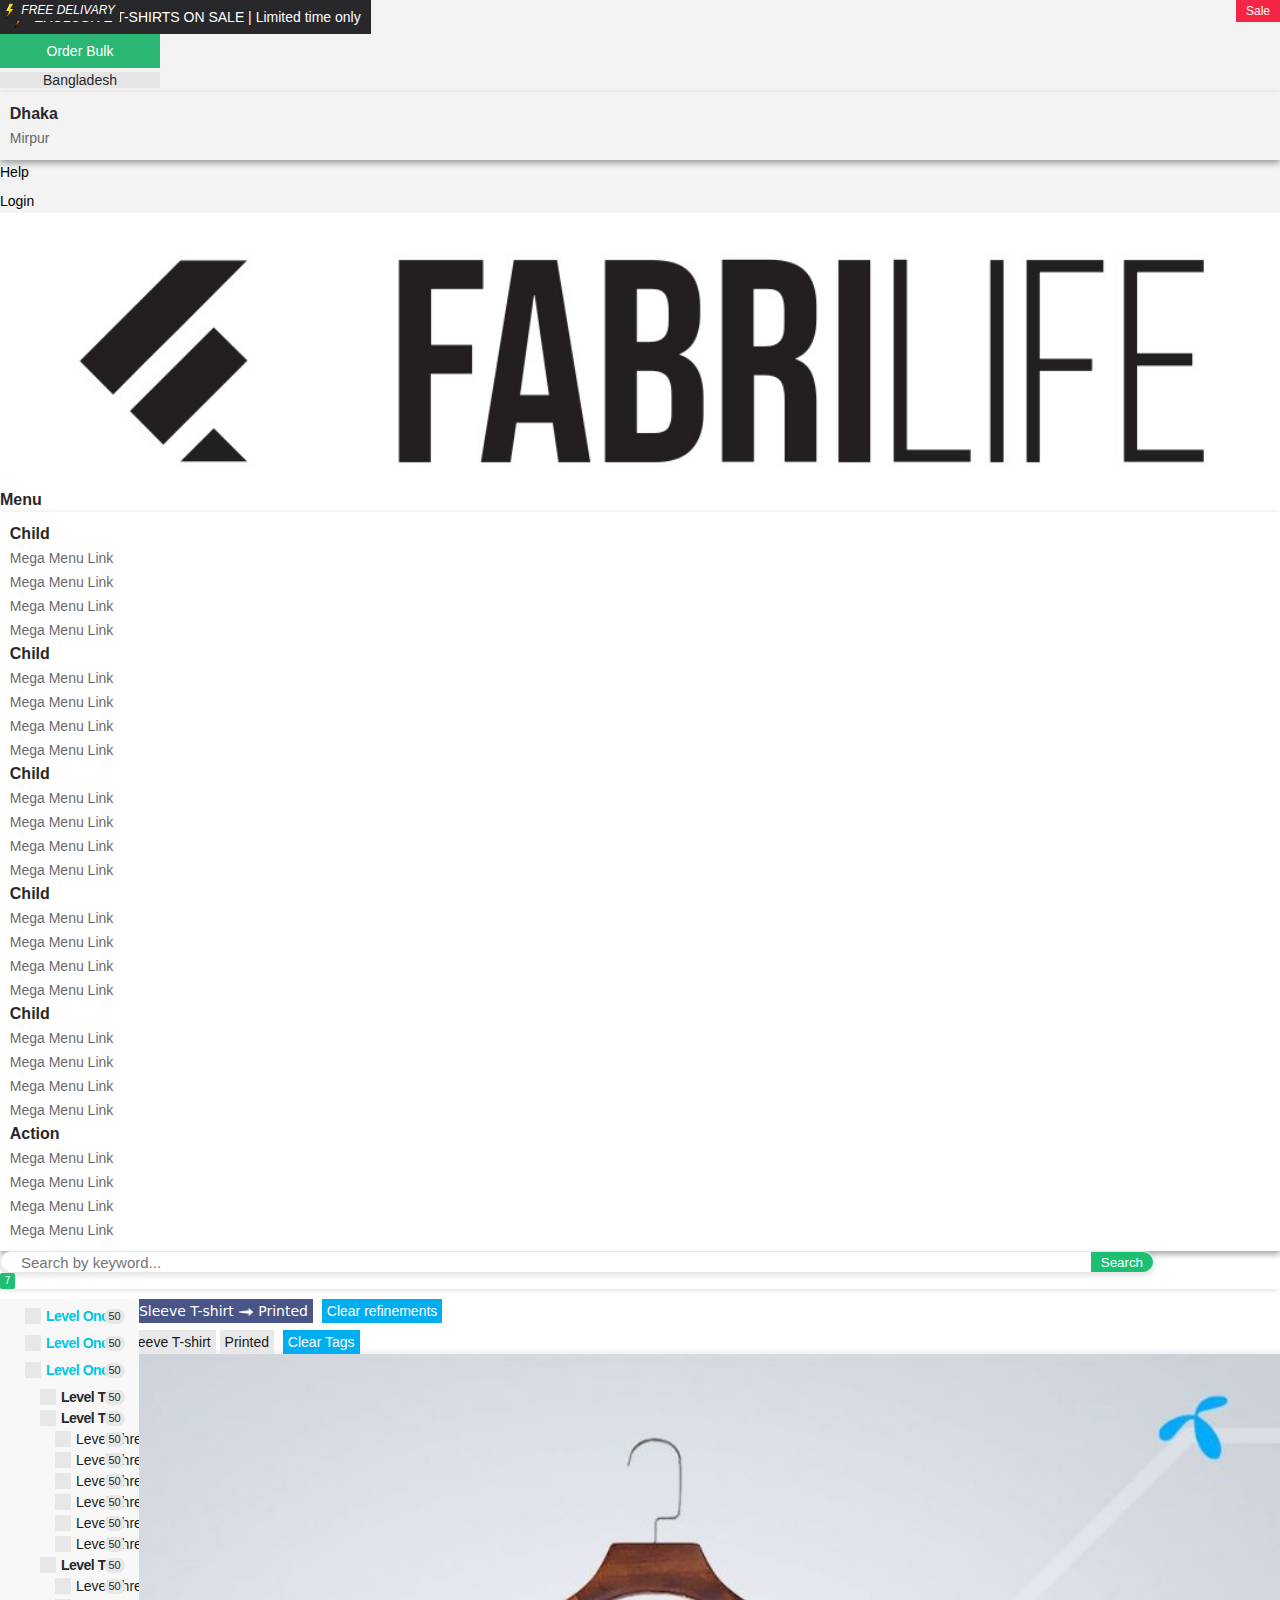
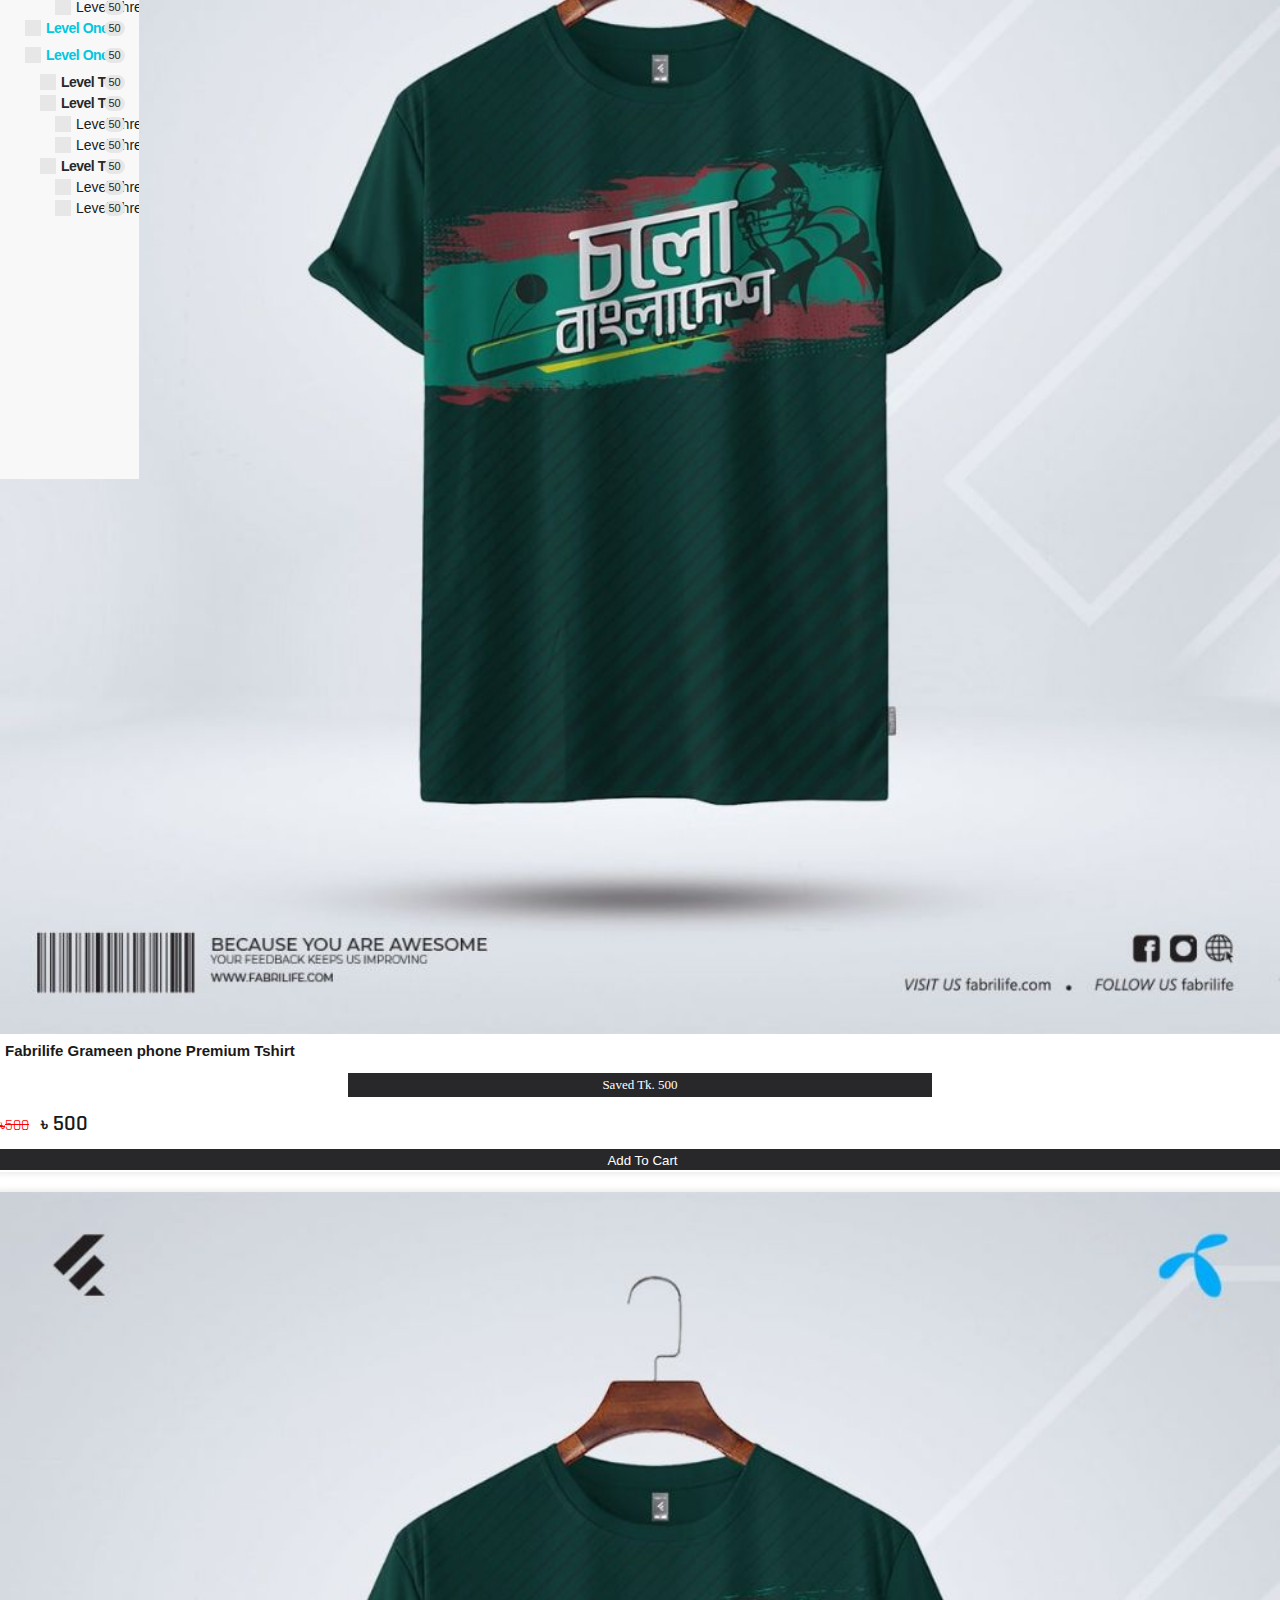
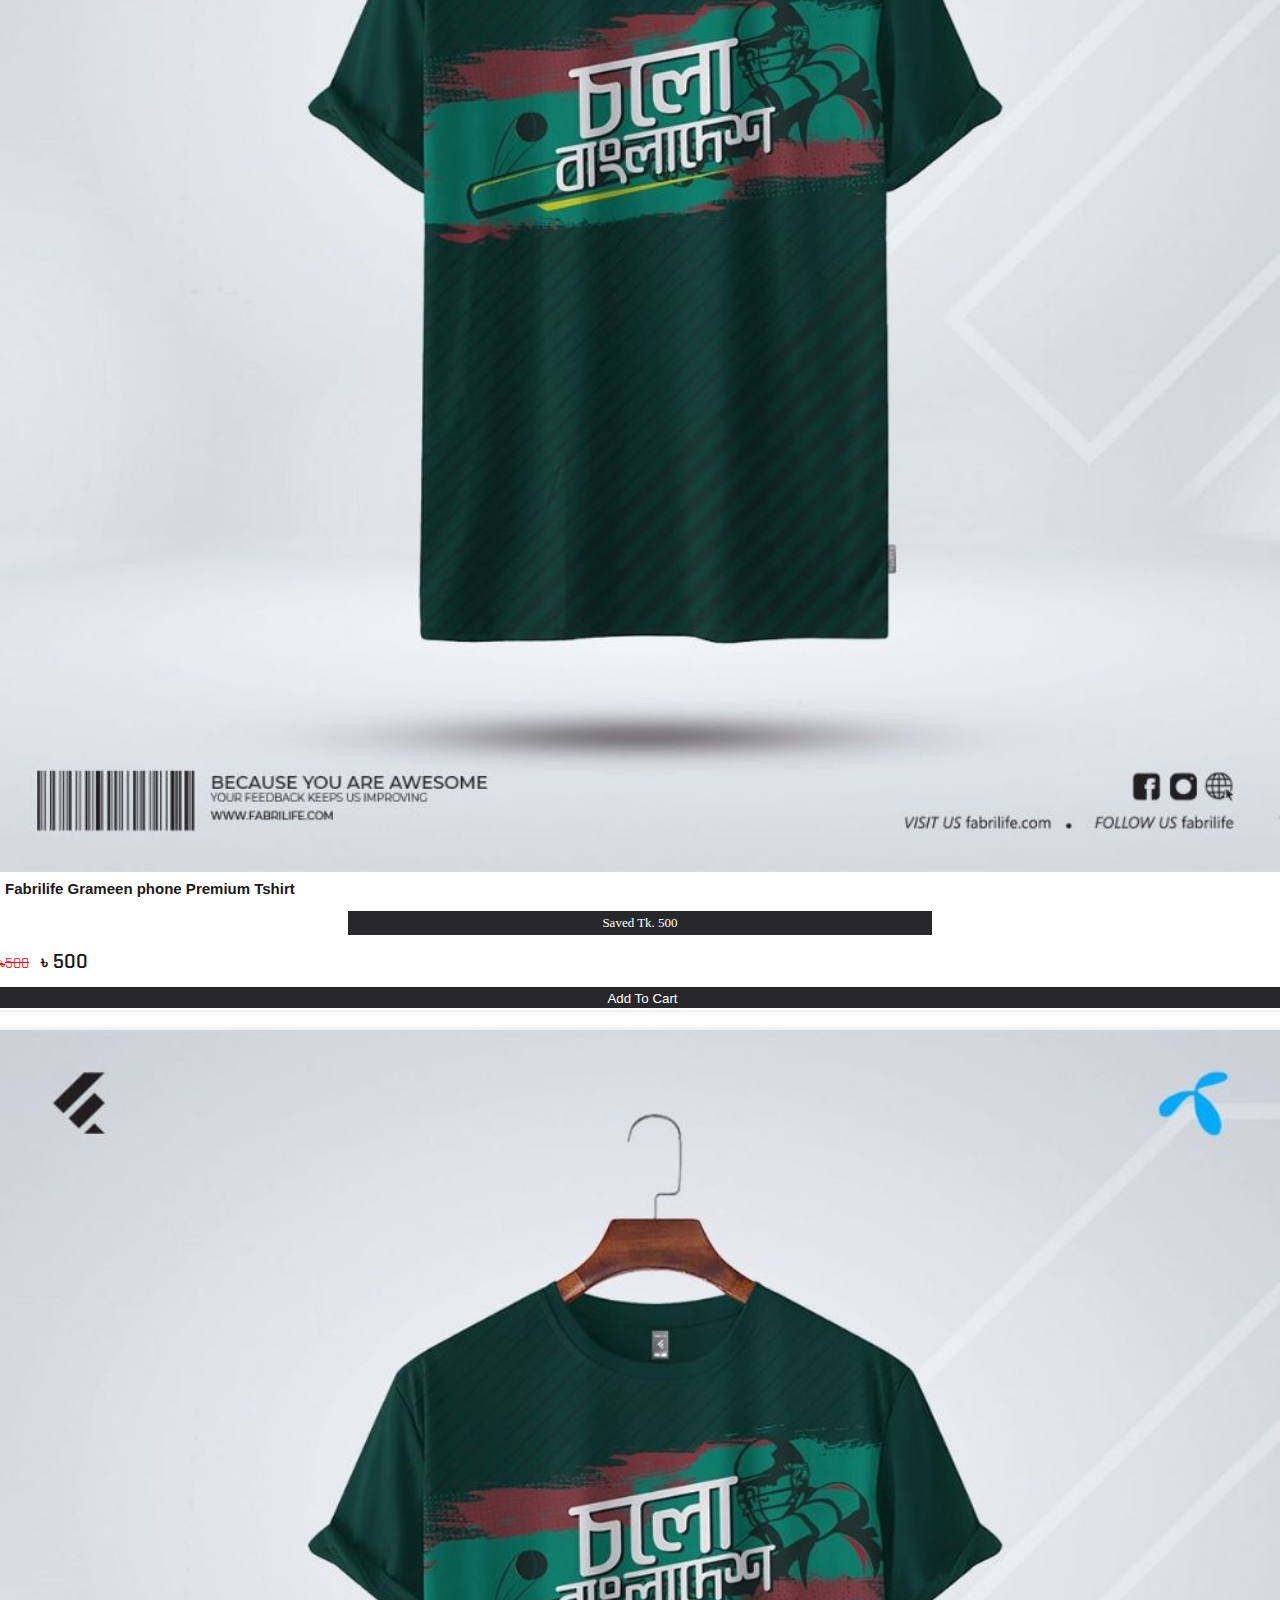
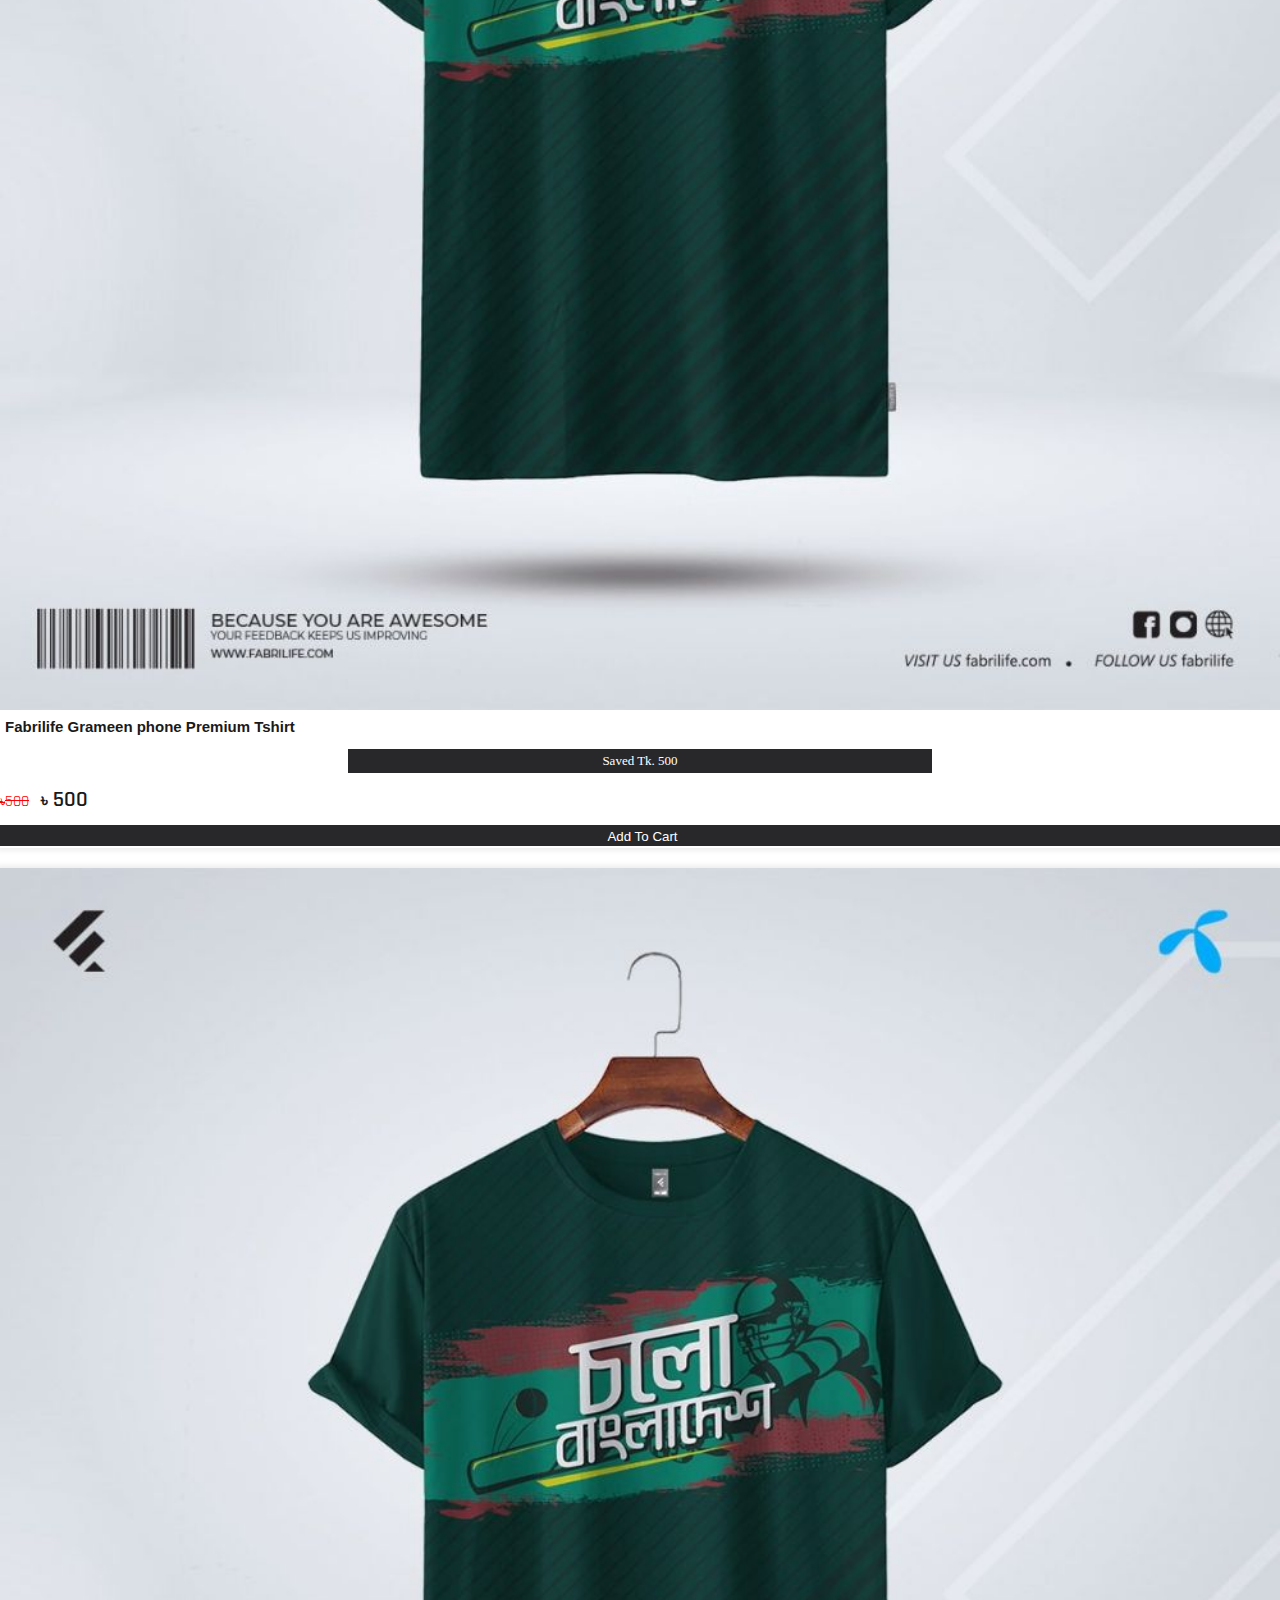
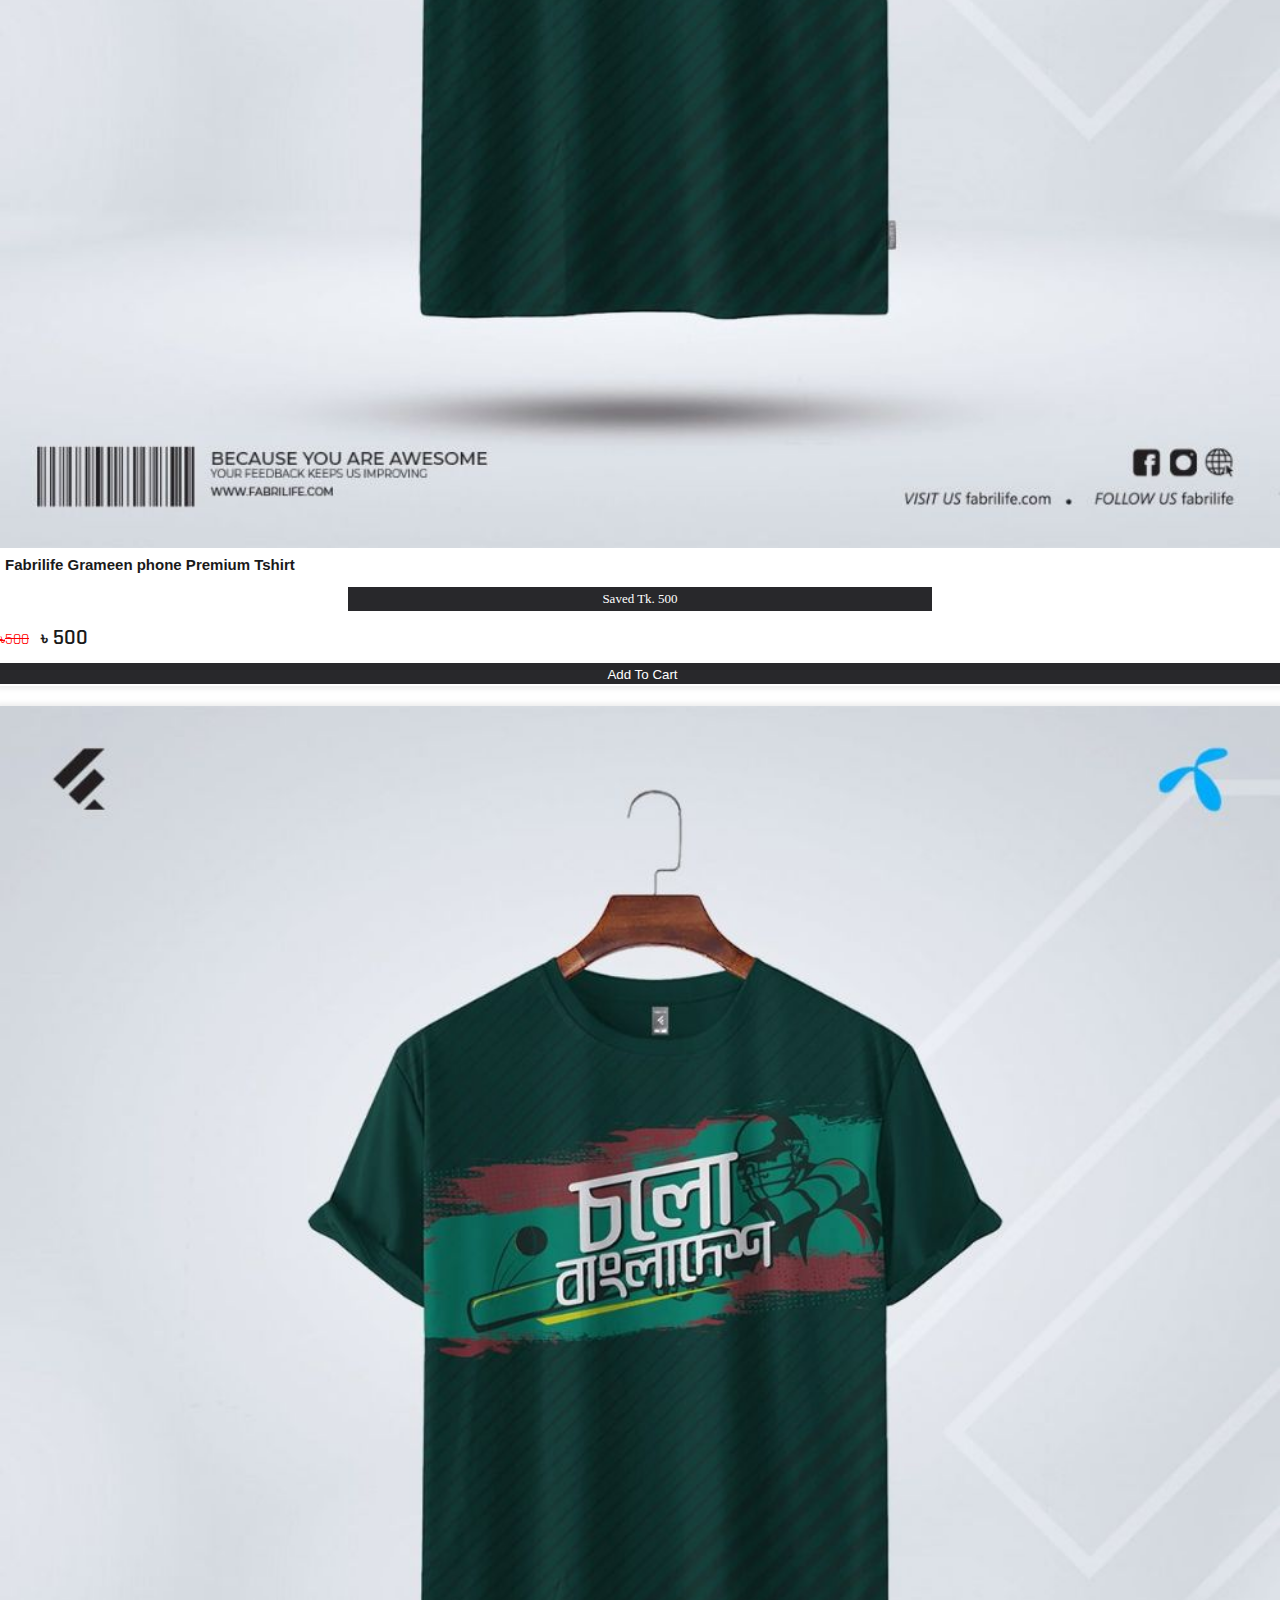
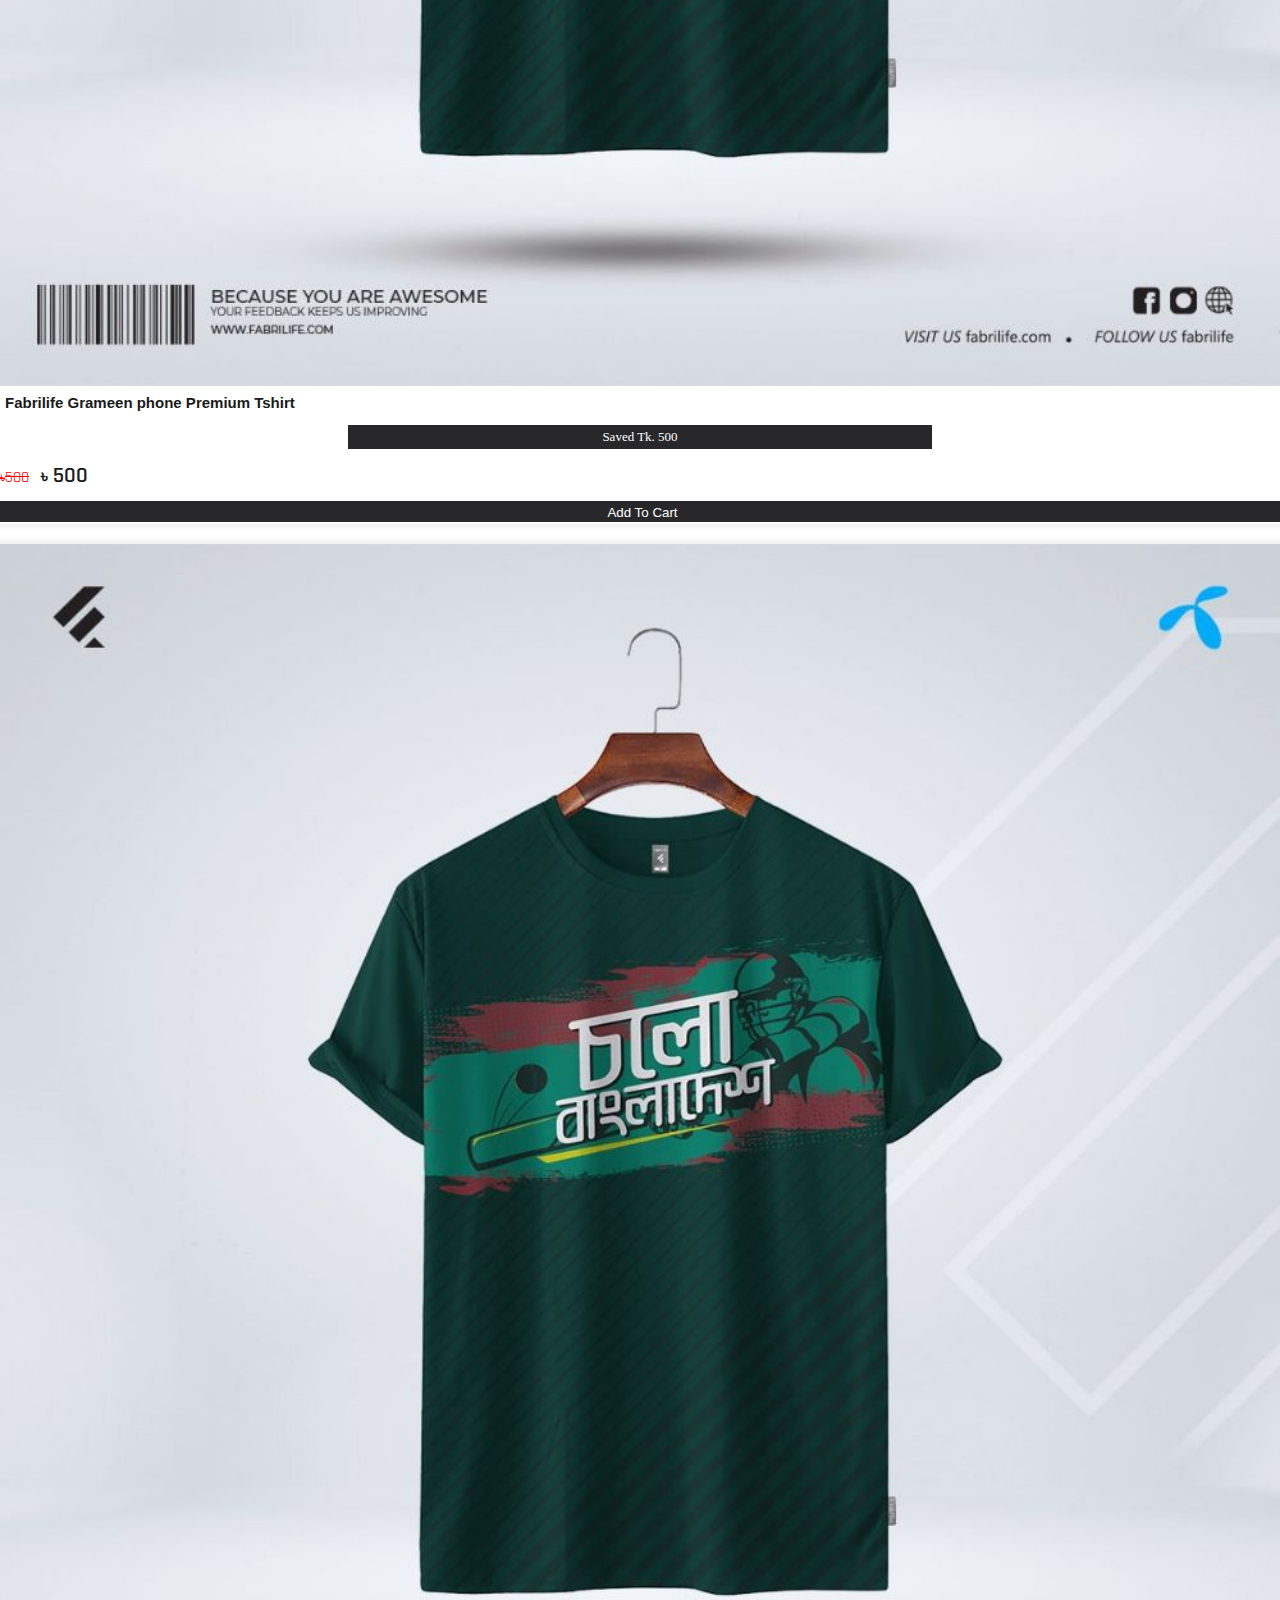
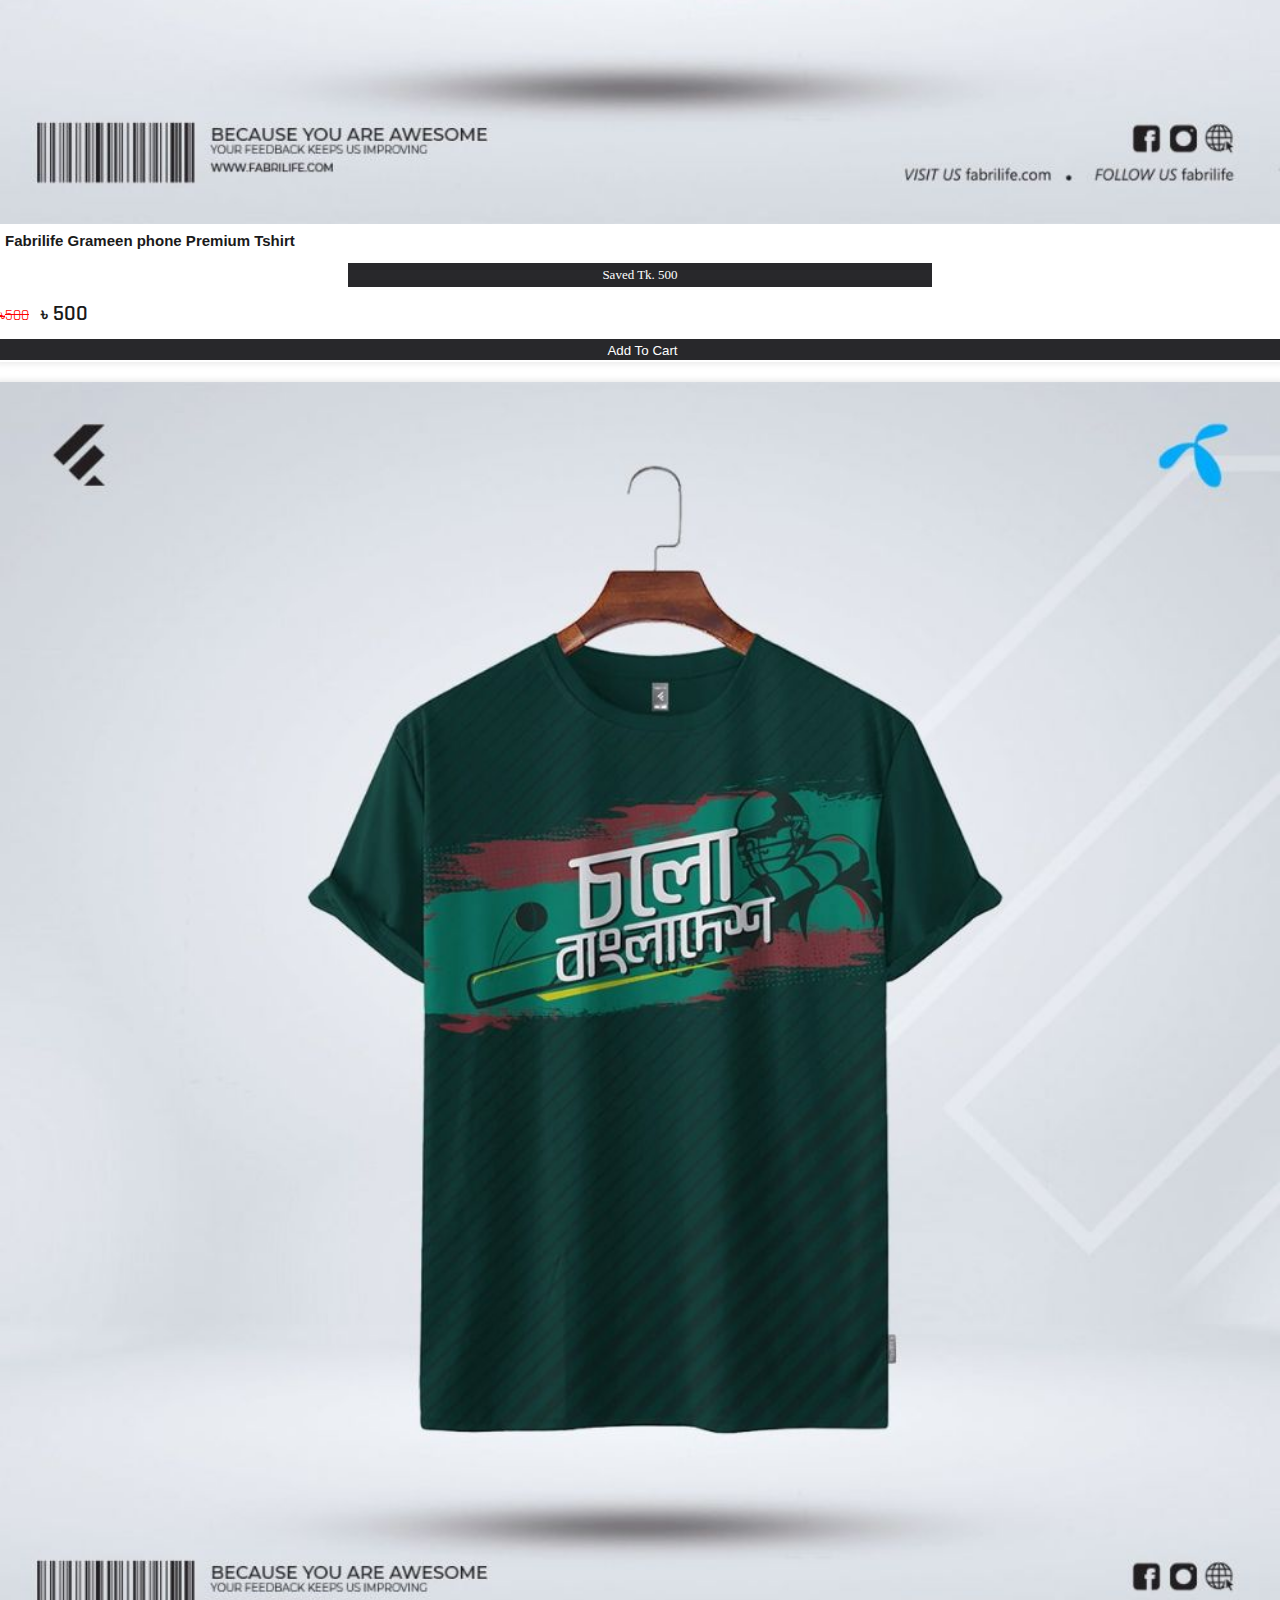
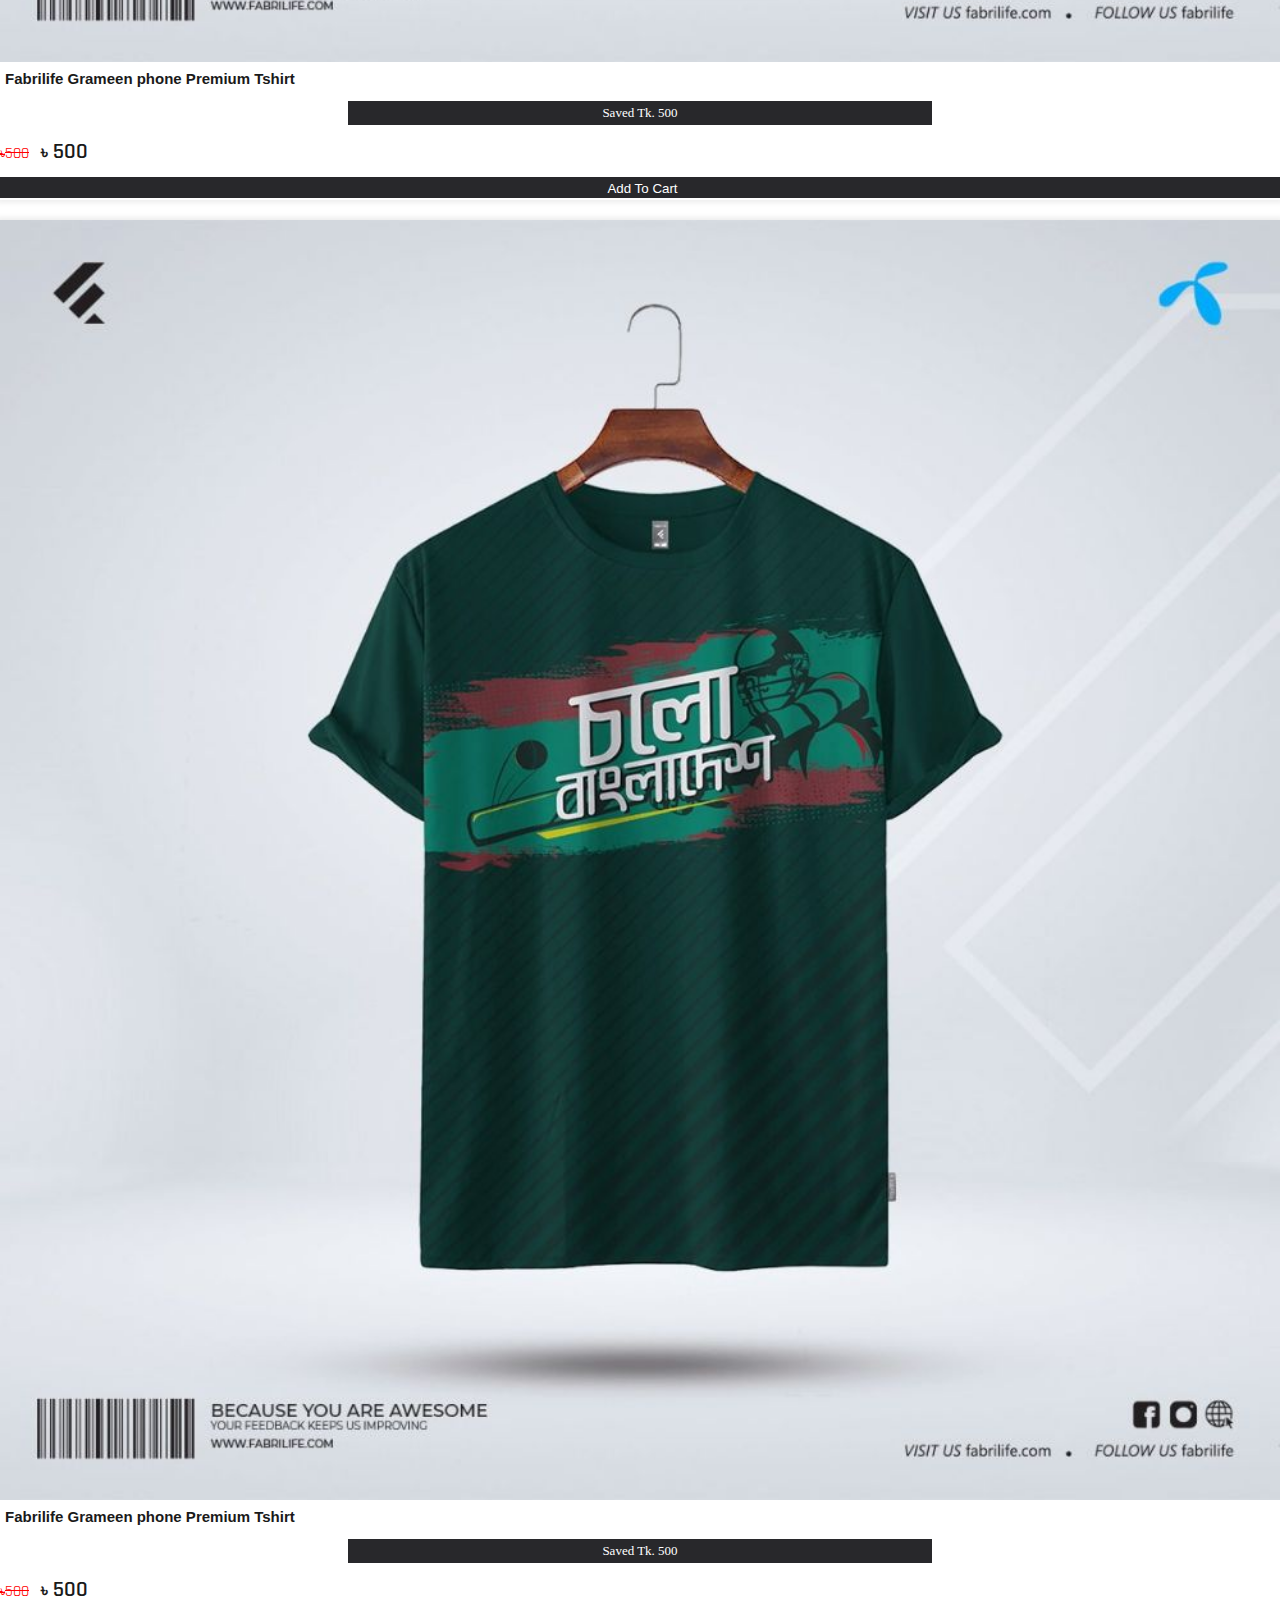
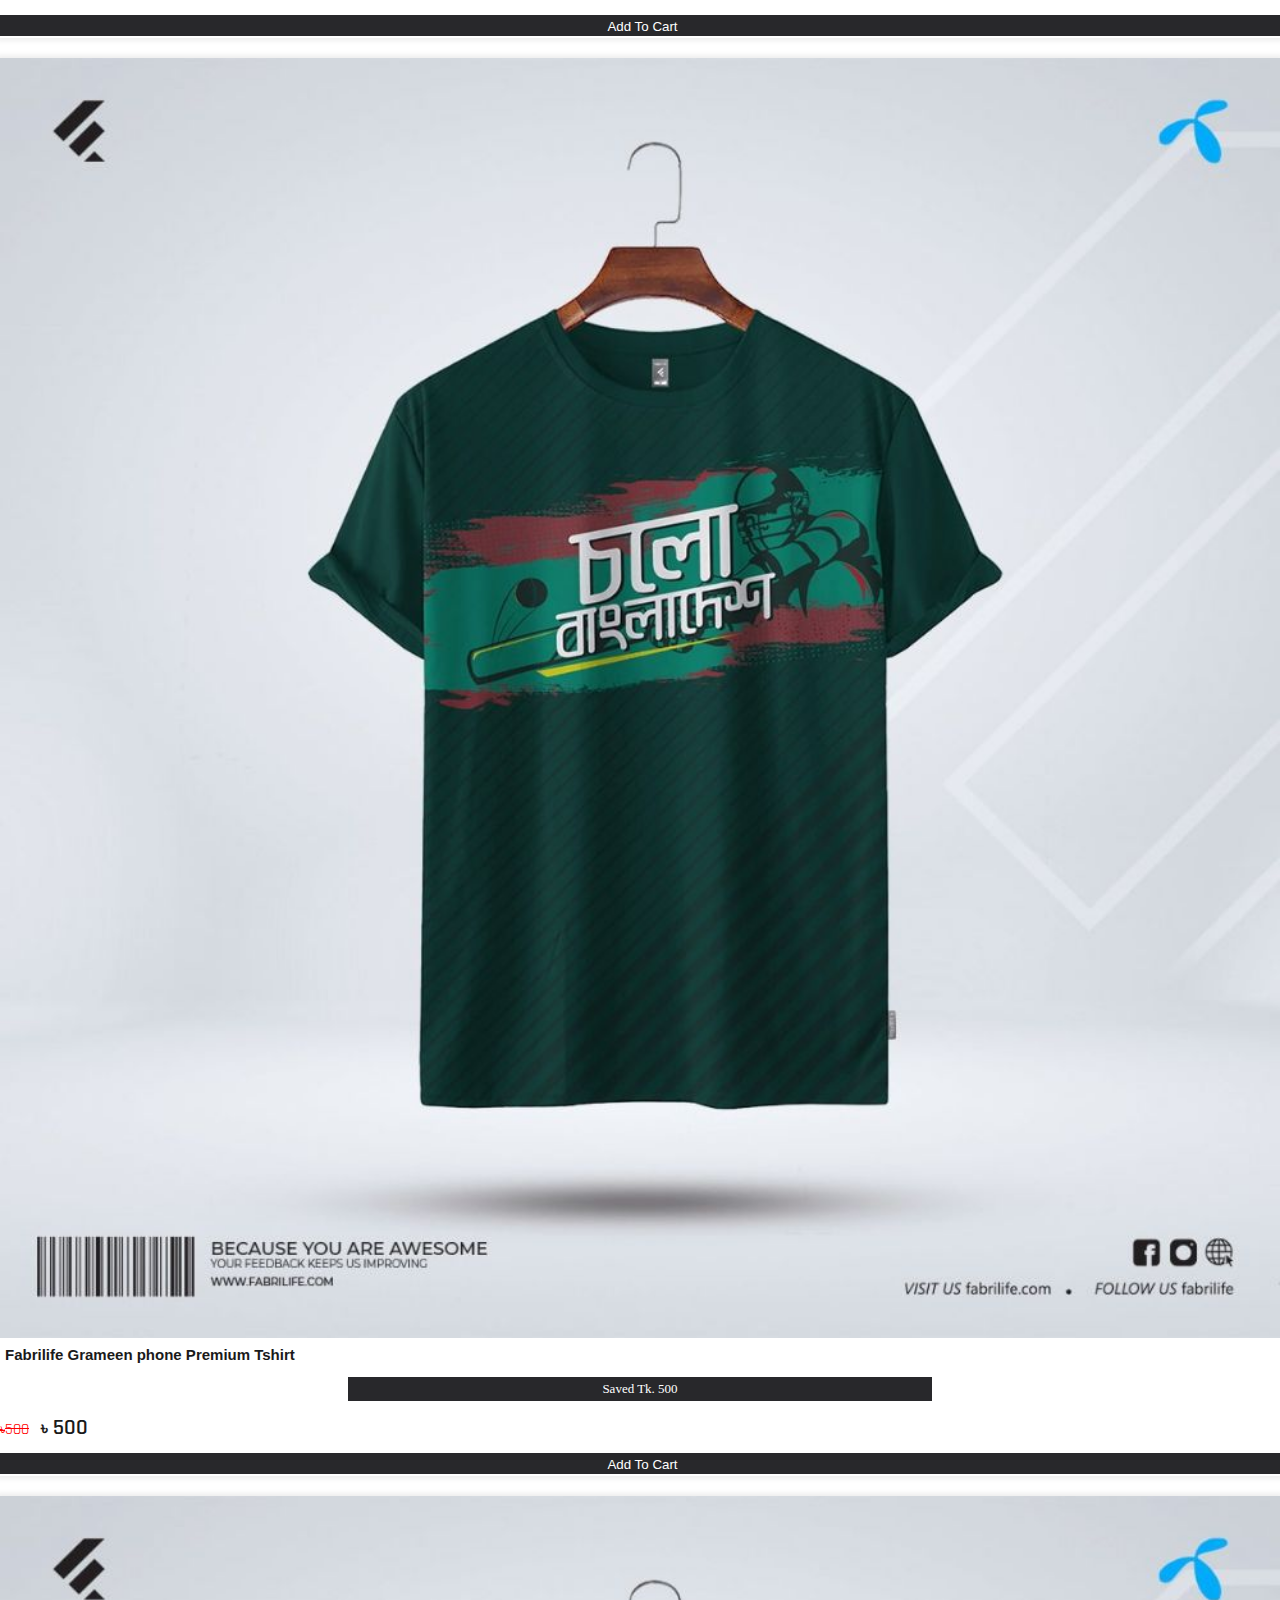
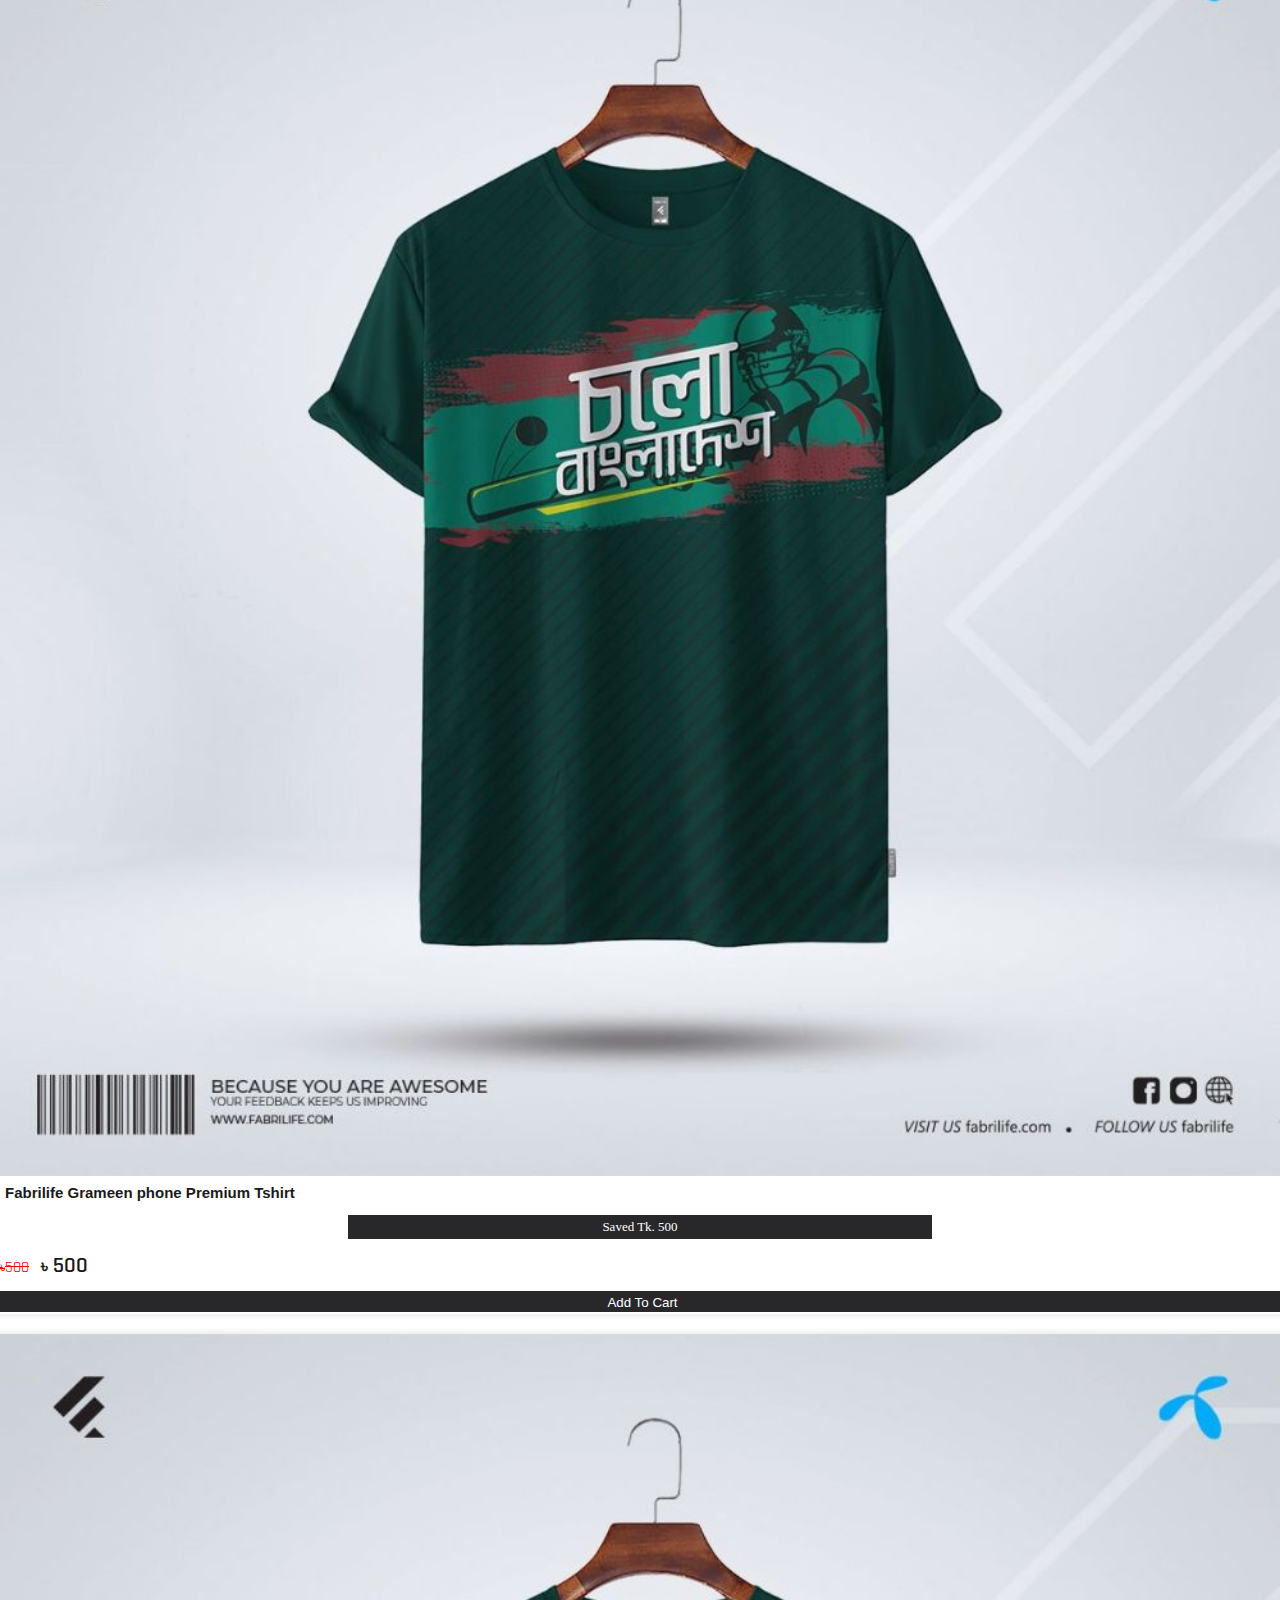
<file: shop.html>
<!doctype html>
<html lang="en">
<head>    
    <meta charset="utf-8">
    <meta name="viewport" content="width=device-width, initial-scale=1">
    <link rel="shortcut icon" href="image/shopping-bag.png" type="image/x-icon">
    <link href="https://cdn.jsdelivr.net/npm/bootstrap@5.0.2/dist/css/bootstrap.min.css" rel="stylesheet" integrity="sha384-EVSTQN3/azprG1Anm3QDgpJLIm9Nao0Yz1ztcQTwFspd3yD65VohhpuuCOmLASjC" crossorigin="anonymous">
    <link rel="stylesheet" href="https://pro.fontawesome.com/releases/v5.10.0/css/all.css" integrity="sha384-AYmEC3Yw5cVb3ZcuHtOA93w35dYTsvhLPVnYs9eStHfGJvOvKxVfELGroGkvsg+p" crossorigin="anonymous"/>    
    <link href="https://fonts.googleapis.com/css2?family=Fjalla+One&family=Rajdhani:wght@300;400;500;600;700&display=swap" rel="stylesheet">

    <title>PRODUCT COLLECTION</title>

    <link rel="stylesheet" href="owl-carousel.css">
    <link rel="stylesheet" href="style.css">
    <link rel="stylesheet" href="shop.css">
    <link rel="stylesheet" href="common.css">
</head>
<body>
    
    <!-------------- HEADER SECTION -------------->
    <header class="header header-section">
        <div class="row">
            <div class="col-lg-6 ps-0">
                <a class="exclusive-link">
                    <img src="image/flash.png" alt="">
                    <span>EXCLUSIVE T-SHIRTS ON SALE | Limited time only</span>  
                    <i class="fas fa-arrow-alt-circle-right"></i>
                </a>
            </div>
            <div class="col-lg-2 text-end">
                <a href="" class="header-order">
                    <i class="fas fa-truck"></i>
                    <span>Order Bulk</span>
                </a>
            </div>
            <div class="col-lg-2 ps-0">
                <div class="dropdown header-country">
                    <button class="btn btn-secondary dropdown-toggle" type="button" id="dropdownMenuButton1" data-bs-toggle="dropdown" aria-expanded="false">
                      Bangladesh
                    </button>
                    <ul class="dropdown-menu" aria-labelledby="dropdownMenuButton1">
                      <li><a class="dropdown-item" href="#">Dhaka</a></li>
                      <li><a class="dropdown-item" href="#">Mirpur</a></li>
                    </ul>
                </div>   
            </div>
            <div class="col-lg-1 d-flex align-items-center">
                <a href="" class="header-help">
                    <i class="fas fa-question-circle"></i>
                    <span>Help</span>    
                </a>
            </div>
            <div class="col-lg-1 pe-0 text-center">
                <a href="" class="header-auth">
                    <i class="fas fa-sign-in-alt"></i>
                    <span>Login</span>    
                </a>
            </div>
        </div>
    </header>



    <!-------------- NAVBAR SECTION -------------->
    <section class="navbar-section">
        <div class="row">
            <!-- <div class="col-lg-1 menu-sidebar" data-bs-toggle="offcanvas" data-bs-target="#offcanvasExample" style="display: none;">
                <i class="fas fa-bars"></i>
            </div> -->
            <div class="col-lg-2 position-relative">
                <div class="logo" onclick="location.href='index.html'" style="cursor: pointer;">
                    <img src="image/fabrilife.jpg" alt="logo">
                </div>
            </div>
            <div class="col-lg-2">                

                <div class="dropdown-main text-center mega-menu-dropdown">
                    <a class="nav-link dropdown-toggle d-inline-block" href="#" role="button" data-bs-toggle="dropdown" aria-expanded="false">
                      Menu
                    </a>
                    <div class="dropdown-menu">
                      <div class="row">
                        <div class="col-lg-2">
                            <li><a class="dropdown-item" href="#">Child</a></li>
                            <li><a class="dropdown-item" href="#">Mega Menu Link</a></li>
                            <li><a class="dropdown-item" href="#">Mega Menu Link</a></li>
                            <li><a class="dropdown-item" href="#">Mega Menu Link</a></li>
                            <li><a class="dropdown-item" href="#">Mega Menu Link</a></li>        
                          </div>
                          <div class="col-lg-2">
                            <li><a class="dropdown-item" href="#">Child</a></li>
                            <li><a class="dropdown-item" href="#">Mega Menu Link</a></li>
                            <li><a class="dropdown-item" href="#">Mega Menu Link</a></li>
                            <li><a class="dropdown-item" href="#">Mega Menu Link</a></li>
                            <li><a class="dropdown-item" href="#">Mega Menu Link</a></li>        
                          </div>
                          <div class="col-lg-2">
                            <li><a class="dropdown-item" href="#">Child</a></li>
                            <li><a class="dropdown-item" href="#">Mega Menu Link</a></li>
                            <li><a class="dropdown-item" href="#">Mega Menu Link</a></li>
                            <li><a class="dropdown-item" href="#">Mega Menu Link</a></li>
                            <li><a class="dropdown-item" href="#">Mega Menu Link</a></li>        
                          </div>
                          <div class="col-lg-2">
                            <li><a class="dropdown-item" href="#">Child</a></li>
                            <li><a class="dropdown-item" href="#">Mega Menu Link</a></li>
                            <li><a class="dropdown-item" href="#">Mega Menu Link</a></li>
                            <li><a class="dropdown-item" href="#">Mega Menu Link</a></li>
                            <li><a class="dropdown-item" href="#">Mega Menu Link</a></li>        
                          </div>
                          <div class="col-lg-2">
                            <li><a class="dropdown-item" href="#">Child</a></li>
                            <li><a class="dropdown-item" href="#">Mega Menu Link</a></li>
                            <li><a class="dropdown-item" href="#">Mega Menu Link</a></li>
                            <li><a class="dropdown-item" href="#">Mega Menu Link</a></li>
                            <li><a class="dropdown-item" href="#">Mega Menu Link</a></li>        
                          </div>
                          <div class="col-lg-2">
                            <li><a class="dropdown-item" href="#">Action</a></li>
                            <li><a class="dropdown-item" href="#">Mega Menu Link</a></li>
                            <li><a class="dropdown-item" href="#">Mega Menu Link</a></li>
                            <li><a class="dropdown-item" href="#">Mega Menu Link</a></li>
                            <li><a class="dropdown-item" href="#">Mega Menu Link</a></li>        
                          </div>  
                      </div>                    
                    </div>
                </div>     

            </div>
            <div class="col-lg-6">
                <form action="shop.html">
                    <div class="navbar-search">
                        <i class="search-icon fas fa-search"></i>
                        <input type="text" class="search" placeholder="Search by keyword...">
                        <button class="search-button">Search</button>
                    </div>
                </form>
            </div>
            <div class="col-lg-2">
                <div class="row" style="line-height: 35px;">
                    <div class="col-lg-6">
                        <div class="wish-icon d-inline-block">
                            <i class="fas fa-heart"></i>
                        </div>
                    </div>
                    <div class="col-lg-6">
                        <div class="cart-icon d-inline-block position-relative">
                            <i class="fas fa-shopping-cart"></i>
                            <div class="cart-count position-absolute">7</div>
                        </div>
                    </div>
                </div>
            </div>
        </div>
    </section>



    <!-------------- NAVBAR SECTION -------------->
    <section class="shop">
        <div class="shop-container">
      
            <div class="row">
                <div class="col-lg-3 filter-side scroll-bar pe-0">
                    <div class="filter-main">
                        <div class="p-default p-thick p-pulse pretty level-1" p-checkbox="">
                            <div class="level-counter">50</div>
                            <input type="checkbox" value=""> 
                            <div class="state p-warning-o"> 
                                <label>Level One</label>
                            </div>                            
                        </div> 
                        <div class="p-default p-thick p-pulse pretty level-1" p-checkbox="">
                            <div class="level-counter">50</div>
                            <input type="checkbox" value=""> 
                            <div class="state p-warning-o"> 
                                <label>Level One</label>
                            </div>                            
                        </div> 
                        <div class="p-default p-thick p-pulse pretty level-1" p-checkbox="">
                            <div class="level-counter">50</div>
                            <input type="checkbox" value=""> 
                            <div class="state p-warning-o"> 
                                <label>Level One</label>
                            </div>                            
                        </div>                         
                        <div class="p-default p-thick p-pulse pretty level-2" p-checkbox="">
                            <div class="level-counter">50</div>
                            <input type="checkbox" value=""> 
                            <div class="state p-warning-o"> 
                                <label>Level Two</label>
                            </div>                            
                        </div> 
                        <div class="p-default p-thick p-pulse pretty level-2" p-checkbox="">
                            <div class="level-counter">50</div>
                            <input type="checkbox" value=""> 
                            <div class="state p-warning-o"> 
                                <label>Level Two</label>
                            </div>                            
                        </div> 
                        <div class="p-default p-thick p-pulse pretty level-3" p-checkbox="">
                            <div class="level-counter">50</div>
                            <input type="checkbox" value=""> 
                            <div class="state p-warning-o"> 
                                <label>Level Three</label>
                            </div>                            
                        </div> 
                        <div class="p-default p-thick p-pulse pretty level-3" p-checkbox="">
                            <div class="level-counter">50</div>
                            <input type="checkbox" value=""> 
                            <div class="state p-warning-o"> 
                                <label>Level Three</label>
                            </div>                            
                        </div>    
                        <div class="p-default p-thick p-pulse pretty level-3" p-checkbox="">
                            <div class="level-counter">50</div>
                            <input type="checkbox" value=""> 
                            <div class="state p-warning-o"> 
                                <label>Level Three</label>
                            </div>                            
                        </div> 
                        <div class="p-default p-thick p-pulse pretty level-3" p-checkbox="">
                            <div class="level-counter">50</div>
                            <input type="checkbox" value=""> 
                            <div class="state p-warning-o"> 
                                <label>Level Three</label>
                            </div>                            
                        </div>    
                        <div class="p-default p-thick p-pulse pretty level-3" p-checkbox="">
                            <div class="level-counter">50</div>
                            <input type="checkbox" value=""> 
                            <div class="state p-warning-o"> 
                                <label>Level Three</label>
                            </div>                            
                        </div> 
                        <div class="p-default p-thick p-pulse pretty level-3" p-checkbox="">
                            <div class="level-counter">50</div>
                            <input type="checkbox" value=""> 
                            <div class="state p-warning-o"> 
                                <label>Level Three</label>
                            </div>                            
                        </div>    
                        <div class="p-default p-thick p-pulse pretty level-2" p-checkbox="">
                            <div class="level-counter">50</div>
                            <input type="checkbox" value=""> 
                            <div class="state p-warning-o"> 
                                <label>Level Two</label>
                            </div>                            
                        </div>   
                        <div class="p-default p-thick p-pulse pretty level-3" p-checkbox="">
                            <div class="level-counter">50</div>
                            <input type="checkbox" value=""> 
                            <div class="state p-warning-o"> 
                                <label>Level Three</label>
                            </div>                            
                        </div> 
                        <div class="p-default p-thick p-pulse pretty level-3" p-checkbox="">
                            <div class="level-counter">50</div>
                            <input type="checkbox" value=""> 
                            <div class="state p-warning-o"> 
                                <label>Level Three</label>
                            </div>                            
                        </div>                    
                        <div class="p-default p-thick p-pulse pretty level-1" p-checkbox="">
                            <div class="level-counter">50</div>
                            <input type="checkbox" value=""> 
                            <div class="state p-warning-o"> 
                                <label>Level One</label>
                            </div>                            
                        </div> 
                        <div class="p-default p-thick p-pulse pretty level-1" p-checkbox="">
                            <div class="level-counter">50</div>
                            <input type="checkbox" value=""> 
                            <div class="state p-warning-o"> 
                                <label>Level One</label>
                            </div>                            
                        </div>                         
                        <div class="p-default p-thick p-pulse pretty level-2" p-checkbox="">
                            <div class="level-counter">50</div>
                            <input type="checkbox" value=""> 
                            <div class="state p-warning-o"> 
                                <label>Level Two</label>
                            </div>                            
                        </div> 
                        <div class="p-default p-thick p-pulse pretty level-2" p-checkbox="">
                            <div class="level-counter">50</div>
                            <input type="checkbox" value=""> 
                            <div class="state p-warning-o"> 
                                <label>Level Two</label>
                            </div>                            
                        </div> 
                        <div class="p-default p-thick p-pulse pretty level-3" p-checkbox="">
                            <div class="level-counter">50</div>
                            <input type="checkbox" value=""> 
                            <div class="state p-warning-o"> 
                                <label>Level Three</label>
                            </div>                            
                        </div> 
                        <div class="p-default p-thick p-pulse pretty level-3" p-checkbox="">
                            <div class="level-counter">50</div>
                            <input type="checkbox" value=""> 
                            <div class="state p-warning-o"> 
                                <label>Level Three</label>
                            </div>                            
                        </div>    
                        <div class="p-default p-thick p-pulse pretty level-2" p-checkbox="">
                            <div class="level-counter">50</div>
                            <input type="checkbox" value=""> 
                            <div class="state p-warning-o"> 
                                <label>Level Two</label>
                            </div>                            
                        </div>   
                        <div class="p-default p-thick p-pulse pretty level-3" p-checkbox="">
                            <div class="level-counter">50</div>
                            <input type="checkbox" value=""> 
                            <div class="state p-warning-o"> 
                                <label>Level Three</label>
                            </div>                            
                        </div> 
                        <div class="p-default p-thick p-pulse pretty level-3" p-checkbox="">
                            <div class="level-counter">50</div>
                            <input type="checkbox" value=""> 
                            <div class="state p-warning-o"> 
                                <label>Level Three</label>
                            </div>                            
                        </div>                    
                    </div>
                </div>
                <div class="col-lg-9 product-side">

                    <div class="row mt-3">
                        <!-- BREADCRUMB -->
                        <div class="product-breadcrumb">
                            <div class="breadcrumb-body">
                                <span class="breadcrumb-title">Cats: </span> 
                                <span> Mens </span> 
                                <span class="arrow-img"> 
                                    <img src="image/arrow-right.png" alt="arrow">
                                </span> 
                                <span> Half Sleeve T-shirt </span> 
                                <span class="arrow-img"> 
                                    <img src="image/arrow-right.png" alt="arrow">
                                </span> 
                                <span> Printed </span>
                            </div>
                            <div class="clear-breadcrumb">Clear refinements</div>
                        </div>

                        <!-- TAGS -->
                        <div class="tags">
                            <div class="tag-body">
                                <span class="tag-title">Tags</span> 
                                <span> Mens </span>                             
                                <span> Half Sleeve T-shirt </span>                             
                                <span> Printed </span>
                                <span class="clear-tag"> Clear Tags </span>
                            </div>
                        </div>
                    </div>

                    <!-- PRODUCTS -->
                    <div class="row mt-4">

                        <div class="col-lg-3 col-md-3 col-sm-3 product-div-padding m-width-50">
                            <div class="item item-card position-relative">

                                <div class="delivary-tag">
                                    <img src="image/flash.png" alt="flash">
                                    Free Delivary
                                </div>
                                <div class="discount-tag">Sale</div>

                                <a class="img" href="product-details.html">
                                    <img src="image/product2.jpg" class="main-image item-image" alt="product image">                                        
                                </a>
                    
                                <div class="text">

                                    <h4 class="item-name">Fabrilife Grameen phone Premium Tshirt </h4>
                                                        
                                    <div class="saved-amount">
                                        Saved Tk. <span>500</span>
                                    </div>
                    
                                    <div class="price d-flex">
                                        
                                        <del><span class="taka-icon">৳</span>500</del>

                                        <span class="taka-icon">৳</span>
                                        <span class="item-sale-price">500</span>

                                    </div>
                    
                                    <button class="add-cart cart-button d-flex align-items-center" data-toggle="tooltip" data-placement="top" title="Add to Cart!">
                                        <i class="fas fa-cart-plus"></i>
                                        <span>Add To Cart</span>
                                    </button>
                                </div>
                    
                                <input type="hidden" class="item-id" value="">
                                <input type="hidden" class="item-type-id" value="">
                                <input type="hidden" class="item-is-variation" value="">
                                <input type="hidden" class="item-measurement-title">
                                <input type="hidden" class="item-measurement-value">
                                <input type="hidden" class="item-measurement-sku">
                                <input type="hidden" class="item-purchase-price" value="">
                                <input type="hidden" class="item-price" value="">
                                <input type="hidden" class="item-unit-price" value="">
                                <input type="hidden" class="item-vat-percent" value="">
                                <input type="hidden" class="item-discount-percent" value="">
                                <input type="hidden" class="item-current-stock" value="">
                                <input type="hidden" class="item-maximum-order-qty" value="">
                                <input type="hidden" class="item-weight" value="">
                    
                            </div>
                        </div>
                        <div class="col-lg-3 col-md-3 col-sm-3 product-div-padding m-width-50">
                            <div class="item item-card position-relative">

                                <div class="delivary-tag">
                                    <img src="image/flash.png" alt="flash">
                                    Free Delivary
                                </div>
                                <div class="discount-tag">Sale</div>

                                <a class="img" href="product-details.html">
                                    <img src="image/product2.jpg" class="main-image item-image" alt="product image">                                        
                                </a>
                    
                                <div class="text">

                                    <h4 class="item-name">Fabrilife Grameen phone Premium Tshirt </h4>
                                                        
                                    <div class="saved-amount">
                                        Saved Tk. <span>500</span>
                                    </div>
                    
                                    <div class="price d-flex">
                                        
                                        <del><span class="taka-icon">৳</span>500</del>

                                        <span class="taka-icon">৳</span>
                                        <span class="item-sale-price">500</span>

                                    </div>
                    
                                    <button class="add-cart cart-button d-flex align-items-center" data-toggle="tooltip" data-placement="top" title="Add to Cart!">
                                        <i class="fas fa-cart-plus"></i>
                                        <span>Add To Cart</span>
                                    </button>
                                </div>
                    
                                <input type="hidden" class="item-id" value="">
                                <input type="hidden" class="item-type-id" value="">
                                <input type="hidden" class="item-is-variation" value="">
                                <input type="hidden" class="item-measurement-title">
                                <input type="hidden" class="item-measurement-value">
                                <input type="hidden" class="item-measurement-sku">
                                <input type="hidden" class="item-purchase-price" value="">
                                <input type="hidden" class="item-price" value="">
                                <input type="hidden" class="item-unit-price" value="">
                                <input type="hidden" class="item-vat-percent" value="">
                                <input type="hidden" class="item-discount-percent" value="">
                                <input type="hidden" class="item-current-stock" value="">
                                <input type="hidden" class="item-maximum-order-qty" value="">
                                <input type="hidden" class="item-weight" value="">
                    
                            </div>
                        </div>
                        <div class="col-lg-3 col-md-3 col-sm-3 product-div-padding m-width-50">
                            <div class="item item-card position-relative">

                                <div class="delivary-tag">
                                    <img src="image/flash.png" alt="flash">
                                    Free Delivary
                                </div>
                                <div class="discount-tag">Sale</div>

                                <a class="img" href="product-details.html">
                                    <img src="image/product2.jpg" class="main-image item-image" alt="product image">                                        
                                </a>
                    
                                <div class="text">

                                    <h4 class="item-name">Fabrilife Grameen phone Premium Tshirt </h4>
                                                        
                                    <div class="saved-amount">
                                        Saved Tk. <span>500</span>
                                    </div>
                    
                                    <div class="price d-flex">
                                        
                                        <del><span class="taka-icon">৳</span>500</del>

                                        <span class="taka-icon">৳</span>
                                        <span class="item-sale-price">500</span>

                                    </div>
                    
                                    <button class="add-cart cart-button d-flex align-items-center" data-toggle="tooltip" data-placement="top" title="Add to Cart!">
                                        <i class="fas fa-cart-plus"></i>
                                        <span>Add To Cart</span>
                                    </button>
                                </div>
                    
                                <input type="hidden" class="item-id" value="">
                                <input type="hidden" class="item-type-id" value="">
                                <input type="hidden" class="item-is-variation" value="">
                                <input type="hidden" class="item-measurement-title">
                                <input type="hidden" class="item-measurement-value">
                                <input type="hidden" class="item-measurement-sku">
                                <input type="hidden" class="item-purchase-price" value="">
                                <input type="hidden" class="item-price" value="">
                                <input type="hidden" class="item-unit-price" value="">
                                <input type="hidden" class="item-vat-percent" value="">
                                <input type="hidden" class="item-discount-percent" value="">
                                <input type="hidden" class="item-current-stock" value="">
                                <input type="hidden" class="item-maximum-order-qty" value="">
                                <input type="hidden" class="item-weight" value="">
                    
                            </div>
                        </div>
                        <div class="col-lg-3 col-md-3 col-sm-3 product-div-padding m-width-50">
                            <div class="item item-card position-relative">

                                <div class="delivary-tag">
                                    <img src="image/flash.png" alt="flash">
                                    Free Delivary
                                </div>
                                <div class="discount-tag">Sale</div>

                                <a class="img" href="product-details.html">
                                    <img src="image/product2.jpg" class="main-image item-image" alt="product image">                                        
                                </a>
                    
                                <div class="text">

                                    <h4 class="item-name">Fabrilife Grameen phone Premium Tshirt </h4>
                                                        
                                    <div class="saved-amount">
                                        Saved Tk. <span>500</span>
                                    </div>
                    
                                    <div class="price d-flex">
                                        
                                        <del><span class="taka-icon">৳</span>500</del>

                                        <span class="taka-icon">৳</span>
                                        <span class="item-sale-price">500</span>

                                    </div>
                    
                                    <button class="add-cart cart-button d-flex align-items-center" data-toggle="tooltip" data-placement="top" title="Add to Cart!">
                                        <i class="fas fa-cart-plus"></i>
                                        <span>Add To Cart</span>
                                    </button>
                                </div>
                    
                                <input type="hidden" class="item-id" value="">
                                <input type="hidden" class="item-type-id" value="">
                                <input type="hidden" class="item-is-variation" value="">
                                <input type="hidden" class="item-measurement-title">
                                <input type="hidden" class="item-measurement-value">
                                <input type="hidden" class="item-measurement-sku">
                                <input type="hidden" class="item-purchase-price" value="">
                                <input type="hidden" class="item-price" value="">
                                <input type="hidden" class="item-unit-price" value="">
                                <input type="hidden" class="item-vat-percent" value="">
                                <input type="hidden" class="item-discount-percent" value="">
                                <input type="hidden" class="item-current-stock" value="">
                                <input type="hidden" class="item-maximum-order-qty" value="">
                                <input type="hidden" class="item-weight" value="">
                    
                            </div>
                        </div>
                        <div class="col-lg-3 col-md-3 col-sm-3 product-div-padding m-width-50">
                            <div class="item item-card position-relative">

                                <div class="delivary-tag">
                                    <img src="image/flash.png" alt="flash">
                                    Free Delivary
                                </div>
                                <div class="discount-tag">Sale</div>

                                <a class="img" href="product-details.html">
                                    <img src="image/product2.jpg" class="main-image item-image" alt="product image">                                        
                                </a>
                    
                                <div class="text">

                                    <h4 class="item-name">Fabrilife Grameen phone Premium Tshirt </h4>
                                                        
                                    <div class="saved-amount">
                                        Saved Tk. <span>500</span>
                                    </div>
                    
                                    <div class="price d-flex">
                                        
                                        <del><span class="taka-icon">৳</span>500</del>

                                        <span class="taka-icon">৳</span>
                                        <span class="item-sale-price">500</span>

                                    </div>
                    
                                    <button class="add-cart cart-button d-flex align-items-center" data-toggle="tooltip" data-placement="top" title="Add to Cart!">
                                        <i class="fas fa-cart-plus"></i>
                                        <span>Add To Cart</span>
                                    </button>
                                </div>
                    
                                <input type="hidden" class="item-id" value="">
                                <input type="hidden" class="item-type-id" value="">
                                <input type="hidden" class="item-is-variation" value="">
                                <input type="hidden" class="item-measurement-title">
                                <input type="hidden" class="item-measurement-value">
                                <input type="hidden" class="item-measurement-sku">
                                <input type="hidden" class="item-purchase-price" value="">
                                <input type="hidden" class="item-price" value="">
                                <input type="hidden" class="item-unit-price" value="">
                                <input type="hidden" class="item-vat-percent" value="">
                                <input type="hidden" class="item-discount-percent" value="">
                                <input type="hidden" class="item-current-stock" value="">
                                <input type="hidden" class="item-maximum-order-qty" value="">
                                <input type="hidden" class="item-weight" value="">
                    
                            </div>
                        </div>
                        <div class="col-lg-3 col-md-3 col-sm-3 product-div-padding m-width-50">
                            <div class="item item-card position-relative">

                                <div class="delivary-tag">
                                    <img src="image/flash.png" alt="flash">
                                    Free Delivary
                                </div>
                                <div class="discount-tag">Sale</div>

                                <a class="img" href="product-details.html">
                                    <img src="image/product2.jpg" class="main-image item-image" alt="product image">                                        
                                </a>
                    
                                <div class="text">

                                    <h4 class="item-name">Fabrilife Grameen phone Premium Tshirt </h4>
                                                        
                                    <div class="saved-amount">
                                        Saved Tk. <span>500</span>
                                    </div>
                    
                                    <div class="price d-flex">
                                        
                                        <del><span class="taka-icon">৳</span>500</del>

                                        <span class="taka-icon">৳</span>
                                        <span class="item-sale-price">500</span>

                                    </div>
                    
                                    <button class="add-cart cart-button d-flex align-items-center" data-toggle="tooltip" data-placement="top" title="Add to Cart!">
                                        <i class="fas fa-cart-plus"></i>
                                        <span>Add To Cart</span>
                                    </button>
                                </div>
                    
                                <input type="hidden" class="item-id" value="">
                                <input type="hidden" class="item-type-id" value="">
                                <input type="hidden" class="item-is-variation" value="">
                                <input type="hidden" class="item-measurement-title">
                                <input type="hidden" class="item-measurement-value">
                                <input type="hidden" class="item-measurement-sku">
                                <input type="hidden" class="item-purchase-price" value="">
                                <input type="hidden" class="item-price" value="">
                                <input type="hidden" class="item-unit-price" value="">
                                <input type="hidden" class="item-vat-percent" value="">
                                <input type="hidden" class="item-discount-percent" value="">
                                <input type="hidden" class="item-current-stock" value="">
                                <input type="hidden" class="item-maximum-order-qty" value="">
                                <input type="hidden" class="item-weight" value="">
                    
                            </div>
                        </div>
                        <div class="col-lg-3 col-md-3 col-sm-3 product-div-padding m-width-50">
                            <div class="item item-card position-relative">

                                <div class="delivary-tag">
                                    <img src="image/flash.png" alt="flash">
                                    Free Delivary
                                </div>
                                <div class="discount-tag">Sale</div>

                                <a class="img" href="product-details.html">
                                    <img src="image/product2.jpg" class="main-image item-image" alt="product image">                                        
                                </a>
                    
                                <div class="text">

                                    <h4 class="item-name">Fabrilife Grameen phone Premium Tshirt </h4>
                                                        
                                    <div class="saved-amount">
                                        Saved Tk. <span>500</span>
                                    </div>
                    
                                    <div class="price d-flex">
                                        
                                        <del><span class="taka-icon">৳</span>500</del>

                                        <span class="taka-icon">৳</span>
                                        <span class="item-sale-price">500</span>

                                    </div>
                    
                                    <button class="add-cart cart-button d-flex align-items-center" data-toggle="tooltip" data-placement="top" title="Add to Cart!">
                                        <i class="fas fa-cart-plus"></i>
                                        <span>Add To Cart</span>
                                    </button>
                                </div>
                    
                                <input type="hidden" class="item-id" value="">
                                <input type="hidden" class="item-type-id" value="">
                                <input type="hidden" class="item-is-variation" value="">
                                <input type="hidden" class="item-measurement-title">
                                <input type="hidden" class="item-measurement-value">
                                <input type="hidden" class="item-measurement-sku">
                                <input type="hidden" class="item-purchase-price" value="">
                                <input type="hidden" class="item-price" value="">
                                <input type="hidden" class="item-unit-price" value="">
                                <input type="hidden" class="item-vat-percent" value="">
                                <input type="hidden" class="item-discount-percent" value="">
                                <input type="hidden" class="item-current-stock" value="">
                                <input type="hidden" class="item-maximum-order-qty" value="">
                                <input type="hidden" class="item-weight" value="">
                    
                            </div>
                        </div>
                        <div class="col-lg-3 col-md-3 col-sm-3 product-div-padding m-width-50">
                            <div class="item item-card position-relative">

                                <div class="delivary-tag">
                                    <img src="image/flash.png" alt="flash">
                                    Free Delivary
                                </div>
                                <div class="discount-tag">Sale</div>

                                <a class="img" href="product-details.html">
                                    <img src="image/product2.jpg" class="main-image item-image" alt="product image">                                        
                                </a>
                    
                                <div class="text">

                                    <h4 class="item-name">Fabrilife Grameen phone Premium Tshirt </h4>
                                                        
                                    <div class="saved-amount">
                                        Saved Tk. <span>500</span>
                                    </div>
                    
                                    <div class="price d-flex">
                                        
                                        <del><span class="taka-icon">৳</span>500</del>

                                        <span class="taka-icon">৳</span>
                                        <span class="item-sale-price">500</span>

                                    </div>
                    
                                    <button class="add-cart cart-button d-flex align-items-center" data-toggle="tooltip" data-placement="top" title="Add to Cart!">
                                        <i class="fas fa-cart-plus"></i>
                                        <span>Add To Cart</span>
                                    </button>
                                </div>
                    
                                <input type="hidden" class="item-id" value="">
                                <input type="hidden" class="item-type-id" value="">
                                <input type="hidden" class="item-is-variation" value="">
                                <input type="hidden" class="item-measurement-title">
                                <input type="hidden" class="item-measurement-value">
                                <input type="hidden" class="item-measurement-sku">
                                <input type="hidden" class="item-purchase-price" value="">
                                <input type="hidden" class="item-price" value="">
                                <input type="hidden" class="item-unit-price" value="">
                                <input type="hidden" class="item-vat-percent" value="">
                                <input type="hidden" class="item-discount-percent" value="">
                                <input type="hidden" class="item-current-stock" value="">
                                <input type="hidden" class="item-maximum-order-qty" value="">
                                <input type="hidden" class="item-weight" value="">
                    
                            </div>
                        </div>
                        <div class="col-lg-3 col-md-3 col-sm-3 product-div-padding m-width-50">
                            <div class="item item-card position-relative">

                                <div class="delivary-tag">
                                    <img src="image/flash.png" alt="flash">
                                    Free Delivary
                                </div>
                                <div class="discount-tag">Sale</div>

                                <a class="img" href="product-details.html">
                                    <img src="image/product2.jpg" class="main-image item-image" alt="product image">                                        
                                </a>
                    
                                <div class="text">

                                    <h4 class="item-name">Fabrilife Grameen phone Premium Tshirt </h4>
                                                        
                                    <div class="saved-amount">
                                        Saved Tk. <span>500</span>
                                    </div>
                    
                                    <div class="price d-flex">
                                        
                                        <del><span class="taka-icon">৳</span>500</del>

                                        <span class="taka-icon">৳</span>
                                        <span class="item-sale-price">500</span>

                                    </div>
                    
                                    <button class="add-cart cart-button d-flex align-items-center" data-toggle="tooltip" data-placement="top" title="Add to Cart!">
                                        <i class="fas fa-cart-plus"></i>
                                        <span>Add To Cart</span>
                                    </button>
                                </div>
                    
                                <input type="hidden" class="item-id" value="">
                                <input type="hidden" class="item-type-id" value="">
                                <input type="hidden" class="item-is-variation" value="">
                                <input type="hidden" class="item-measurement-title">
                                <input type="hidden" class="item-measurement-value">
                                <input type="hidden" class="item-measurement-sku">
                                <input type="hidden" class="item-purchase-price" value="">
                                <input type="hidden" class="item-price" value="">
                                <input type="hidden" class="item-unit-price" value="">
                                <input type="hidden" class="item-vat-percent" value="">
                                <input type="hidden" class="item-discount-percent" value="">
                                <input type="hidden" class="item-current-stock" value="">
                                <input type="hidden" class="item-maximum-order-qty" value="">
                                <input type="hidden" class="item-weight" value="">
                    
                            </div>
                        </div>
                        <div class="col-lg-3 col-md-3 col-sm-3 product-div-padding m-width-50">
                            <div class="item item-card position-relative">

                                <div class="delivary-tag">
                                    <img src="image/flash.png" alt="flash">
                                    Free Delivary
                                </div>
                                <div class="discount-tag">Sale</div>

                                <a class="img" href="product-details.html">
                                    <img src="image/product2.jpg" class="main-image item-image" alt="product image">                                        
                                </a>
                    
                                <div class="text">

                                    <h4 class="item-name">Fabrilife Grameen phone Premium Tshirt </h4>
                                                        
                                    <div class="saved-amount">
                                        Saved Tk. <span>500</span>
                                    </div>
                    
                                    <div class="price d-flex">
                                        
                                        <del><span class="taka-icon">৳</span>500</del>

                                        <span class="taka-icon">৳</span>
                                        <span class="item-sale-price">500</span>

                                    </div>
                    
                                    <button class="add-cart cart-button d-flex align-items-center" data-toggle="tooltip" data-placement="top" title="Add to Cart!">
                                        <i class="fas fa-cart-plus"></i>
                                        <span>Add To Cart</span>
                                    </button>
                                </div>
                    
                                <input type="hidden" class="item-id" value="">
                                <input type="hidden" class="item-type-id" value="">
                                <input type="hidden" class="item-is-variation" value="">
                                <input type="hidden" class="item-measurement-title">
                                <input type="hidden" class="item-measurement-value">
                                <input type="hidden" class="item-measurement-sku">
                                <input type="hidden" class="item-purchase-price" value="">
                                <input type="hidden" class="item-price" value="">
                                <input type="hidden" class="item-unit-price" value="">
                                <input type="hidden" class="item-vat-percent" value="">
                                <input type="hidden" class="item-discount-percent" value="">
                                <input type="hidden" class="item-current-stock" value="">
                                <input type="hidden" class="item-maximum-order-qty" value="">
                                <input type="hidden" class="item-weight" value="">
                    
                            </div>
                        </div>
                        <div class="col-lg-3 col-md-3 col-sm-3 product-div-padding m-width-50">
                            <div class="item item-card position-relative">

                                <div class="delivary-tag">
                                    <img src="image/flash.png" alt="flash">
                                    Free Delivary
                                </div>
                                <div class="discount-tag">Sale</div>

                                <a class="img" href="product-details.html">
                                    <img src="image/product2.jpg" class="main-image item-image" alt="product image">                                        
                                </a>
                    
                                <div class="text">

                                    <h4 class="item-name">Fabrilife Grameen phone Premium Tshirt </h4>
                                                        
                                    <div class="saved-amount">
                                        Saved Tk. <span>500</span>
                                    </div>
                    
                                    <div class="price d-flex">
                                        
                                        <del><span class="taka-icon">৳</span>500</del>

                                        <span class="taka-icon">৳</span>
                                        <span class="item-sale-price">500</span>

                                    </div>
                    
                                    <button class="add-cart cart-button d-flex align-items-center" data-toggle="tooltip" data-placement="top" title="Add to Cart!">
                                        <i class="fas fa-cart-plus"></i>
                                        <span>Add To Cart</span>
                                    </button>
                                </div>
                    
                                <input type="hidden" class="item-id" value="">
                                <input type="hidden" class="item-type-id" value="">
                                <input type="hidden" class="item-is-variation" value="">
                                <input type="hidden" class="item-measurement-title">
                                <input type="hidden" class="item-measurement-value">
                                <input type="hidden" class="item-measurement-sku">
                                <input type="hidden" class="item-purchase-price" value="">
                                <input type="hidden" class="item-price" value="">
                                <input type="hidden" class="item-unit-price" value="">
                                <input type="hidden" class="item-vat-percent" value="">
                                <input type="hidden" class="item-discount-percent" value="">
                                <input type="hidden" class="item-current-stock" value="">
                                <input type="hidden" class="item-maximum-order-qty" value="">
                                <input type="hidden" class="item-weight" value="">
                    
                            </div>
                        </div>
                        <div class="col-lg-3 col-md-3 col-sm-3 product-div-padding m-width-50">
                            <div class="item item-card position-relative">

                                <div class="delivary-tag">
                                    <img src="image/flash.png" alt="flash">
                                    Free Delivary
                                </div>
                                <div class="discount-tag">Sale</div>

                                <a class="img" href="product-details.html">
                                    <img src="image/product2.jpg" class="main-image item-image" alt="product image">                                        
                                </a>
                    
                                <div class="text">

                                    <h4 class="item-name">Fabrilife Grameen phone Premium Tshirt </h4>
                                                        
                                    <div class="saved-amount">
                                        Saved Tk. <span>500</span>
                                    </div>
                    
                                    <div class="price d-flex">
                                        
                                        <del><span class="taka-icon">৳</span>500</del>

                                        <span class="taka-icon">৳</span>
                                        <span class="item-sale-price">500</span>

                                    </div>
                    
                                    <button class="add-cart cart-button d-flex align-items-center" data-toggle="tooltip" data-placement="top" title="Add to Cart!">
                                        <i class="fas fa-cart-plus"></i>
                                        <span>Add To Cart</span>
                                    </button>
                                </div>
                    
                                <input type="hidden" class="item-id" value="">
                                <input type="hidden" class="item-type-id" value="">
                                <input type="hidden" class="item-is-variation" value="">
                                <input type="hidden" class="item-measurement-title">
                                <input type="hidden" class="item-measurement-value">
                                <input type="hidden" class="item-measurement-sku">
                                <input type="hidden" class="item-purchase-price" value="">
                                <input type="hidden" class="item-price" value="">
                                <input type="hidden" class="item-unit-price" value="">
                                <input type="hidden" class="item-vat-percent" value="">
                                <input type="hidden" class="item-discount-percent" value="">
                                <input type="hidden" class="item-current-stock" value="">
                                <input type="hidden" class="item-maximum-order-qty" value="">
                                <input type="hidden" class="item-weight" value="">
                    
                            </div>
                        </div>
                        <div class="col-lg-3 col-md-3 col-sm-3 product-div-padding m-width-50">
                            <div class="item item-card position-relative">

                                <div class="delivary-tag">
                                    <img src="image/flash.png" alt="flash">
                                    Free Delivary
                                </div>
                                <div class="discount-tag">Sale</div>

                                <a class="img" href="product-details.html">
                                    <img src="image/product2.jpg" class="main-image item-image" alt="product image">                                        
                                </a>
                    
                                <div class="text">

                                    <h4 class="item-name">Fabrilife Grameen phone Premium Tshirt </h4>
                                                        
                                    <div class="saved-amount">
                                        Saved Tk. <span>500</span>
                                    </div>
                    
                                    <div class="price d-flex">
                                        
                                        <del><span class="taka-icon">৳</span>500</del>

                                        <span class="taka-icon">৳</span>
                                        <span class="item-sale-price">500</span>

                                    </div>
                    
                                    <button class="add-cart cart-button d-flex align-items-center" data-toggle="tooltip" data-placement="top" title="Add to Cart!">
                                        <i class="fas fa-cart-plus"></i>
                                        <span>Add To Cart</span>
                                    </button>
                                </div>
                    
                                <input type="hidden" class="item-id" value="">
                                <input type="hidden" class="item-type-id" value="">
                                <input type="hidden" class="item-is-variation" value="">
                                <input type="hidden" class="item-measurement-title">
                                <input type="hidden" class="item-measurement-value">
                                <input type="hidden" class="item-measurement-sku">
                                <input type="hidden" class="item-purchase-price" value="">
                                <input type="hidden" class="item-price" value="">
                                <input type="hidden" class="item-unit-price" value="">
                                <input type="hidden" class="item-vat-percent" value="">
                                <input type="hidden" class="item-discount-percent" value="">
                                <input type="hidden" class="item-current-stock" value="">
                                <input type="hidden" class="item-maximum-order-qty" value="">
                                <input type="hidden" class="item-weight" value="">
                    
                            </div>
                        </div>
                        <div class="col-lg-3 col-md-3 col-sm-3 product-div-padding m-width-50">
                            <div class="item item-card position-relative">

                                <div class="delivary-tag">
                                    <img src="image/flash.png" alt="flash">
                                    Free Delivary
                                </div>
                                <div class="discount-tag">Sale</div>

                                <a class="img" href="product-details.html">
                                    <img src="image/product2.jpg" class="main-image item-image" alt="product image">                                        
                                </a>
                    
                                <div class="text">

                                    <h4 class="item-name">Fabrilife Grameen phone Premium Tshirt </h4>
                                                        
                                    <div class="saved-amount">
                                        Saved Tk. <span>500</span>
                                    </div>
                    
                                    <div class="price d-flex">
                                        
                                        <del><span class="taka-icon">৳</span>500</del>

                                        <span class="taka-icon">৳</span>
                                        <span class="item-sale-price">500</span>

                                    </div>
                    
                                    <button class="add-cart cart-button d-flex align-items-center" data-toggle="tooltip" data-placement="top" title="Add to Cart!">
                                        <i class="fas fa-cart-plus"></i>
                                        <span>Add To Cart</span>
                                    </button>
                                </div>
                    
                                <input type="hidden" class="item-id" value="">
                                <input type="hidden" class="item-type-id" value="">
                                <input type="hidden" class="item-is-variation" value="">
                                <input type="hidden" class="item-measurement-title">
                                <input type="hidden" class="item-measurement-value">
                                <input type="hidden" class="item-measurement-sku">
                                <input type="hidden" class="item-purchase-price" value="">
                                <input type="hidden" class="item-price" value="">
                                <input type="hidden" class="item-unit-price" value="">
                                <input type="hidden" class="item-vat-percent" value="">
                                <input type="hidden" class="item-discount-percent" value="">
                                <input type="hidden" class="item-current-stock" value="">
                                <input type="hidden" class="item-maximum-order-qty" value="">
                                <input type="hidden" class="item-weight" value="">
                    
                            </div>
                        </div>
                        <div class="col-lg-3 col-md-3 col-sm-3 product-div-padding m-width-50">
                            <div class="item item-card position-relative">

                                <div class="delivary-tag">
                                    <img src="image/flash.png" alt="flash">
                                    Free Delivary
                                </div>
                                <div class="discount-tag">Sale</div>

                                <a class="img" href="product-details.html">
                                    <img src="image/product2.jpg" class="main-image item-image" alt="product image">                                        
                                </a>
                    
                                <div class="text">

                                    <h4 class="item-name">Fabrilife Grameen phone Premium Tshirt </h4>
                                                        
                                    <div class="saved-amount">
                                        Saved Tk. <span>500</span>
                                    </div>
                    
                                    <div class="price d-flex">
                                        
                                        <del><span class="taka-icon">৳</span>500</del>

                                        <span class="taka-icon">৳</span>
                                        <span class="item-sale-price">500</span>

                                    </div>
                    
                                    <button class="add-cart cart-button d-flex align-items-center" data-toggle="tooltip" data-placement="top" title="Add to Cart!">
                                        <i class="fas fa-cart-plus"></i>
                                        <span>Add To Cart</span>
                                    </button>
                                </div>
                    
                                <input type="hidden" class="item-id" value="">
                                <input type="hidden" class="item-type-id" value="">
                                <input type="hidden" class="item-is-variation" value="">
                                <input type="hidden" class="item-measurement-title">
                                <input type="hidden" class="item-measurement-value">
                                <input type="hidden" class="item-measurement-sku">
                                <input type="hidden" class="item-purchase-price" value="">
                                <input type="hidden" class="item-price" value="">
                                <input type="hidden" class="item-unit-price" value="">
                                <input type="hidden" class="item-vat-percent" value="">
                                <input type="hidden" class="item-discount-percent" value="">
                                <input type="hidden" class="item-current-stock" value="">
                                <input type="hidden" class="item-maximum-order-qty" value="">
                                <input type="hidden" class="item-weight" value="">
                    
                            </div>
                        </div>
                        <div class="col-lg-3 col-md-3 col-sm-3 product-div-padding m-width-50">
                            <div class="item item-card position-relative">

                                <div class="delivary-tag">
                                    <img src="image/flash.png" alt="flash">
                                    Free Delivary
                                </div>
                                <div class="discount-tag">Sale</div>

                                <a class="img" href="product-details.html">
                                    <img src="image/product2.jpg" class="main-image item-image" alt="product image">                                        
                                </a>
                    
                                <div class="text">

                                    <h4 class="item-name">Fabrilife Grameen phone Premium Tshirt </h4>
                                                        
                                    <div class="saved-amount">
                                        Saved Tk. <span>500</span>
                                    </div>
                    
                                    <div class="price d-flex">
                                        
                                        <del><span class="taka-icon">৳</span>500</del>

                                        <span class="taka-icon">৳</span>
                                        <span class="item-sale-price">500</span>

                                    </div>
                    
                                    <button class="add-cart cart-button d-flex align-items-center" data-toggle="tooltip" data-placement="top" title="Add to Cart!">
                                        <i class="fas fa-cart-plus"></i>
                                        <span>Add To Cart</span>
                                    </button>
                                </div>
                    
                                <input type="hidden" class="item-id" value="">
                                <input type="hidden" class="item-type-id" value="">
                                <input type="hidden" class="item-is-variation" value="">
                                <input type="hidden" class="item-measurement-title">
                                <input type="hidden" class="item-measurement-value">
                                <input type="hidden" class="item-measurement-sku">
                                <input type="hidden" class="item-purchase-price" value="">
                                <input type="hidden" class="item-price" value="">
                                <input type="hidden" class="item-unit-price" value="">
                                <input type="hidden" class="item-vat-percent" value="">
                                <input type="hidden" class="item-discount-percent" value="">
                                <input type="hidden" class="item-current-stock" value="">
                                <input type="hidden" class="item-maximum-order-qty" value="">
                                <input type="hidden" class="item-weight" value="">
                    
                            </div>
                        </div>
                        <div class="col-lg-3 col-md-3 col-sm-3 product-div-padding m-width-50">
                            <div class="item item-card position-relative">

                                <div class="delivary-tag">
                                    <img src="image/flash.png" alt="flash">
                                    Free Delivary
                                </div>
                                <div class="discount-tag">Sale</div>

                                <a class="img" href="product-details.html">
                                    <img src="image/product2.jpg" class="main-image item-image" alt="product image">                                        
                                </a>
                    
                                <div class="text">

                                    <h4 class="item-name">Fabrilife Grameen phone Premium Tshirt </h4>
                                                        
                                    <div class="saved-amount">
                                        Saved Tk. <span>500</span>
                                    </div>
                    
                                    <div class="price d-flex">
                                        
                                        <del><span class="taka-icon">৳</span>500</del>

                                        <span class="taka-icon">৳</span>
                                        <span class="item-sale-price">500</span>

                                    </div>
                    
                                    <button class="add-cart cart-button d-flex align-items-center" data-toggle="tooltip" data-placement="top" title="Add to Cart!">
                                        <i class="fas fa-cart-plus"></i>
                                        <span>Add To Cart</span>
                                    </button>
                                </div>
                    
                                <input type="hidden" class="item-id" value="">
                                <input type="hidden" class="item-type-id" value="">
                                <input type="hidden" class="item-is-variation" value="">
                                <input type="hidden" class="item-measurement-title">
                                <input type="hidden" class="item-measurement-value">
                                <input type="hidden" class="item-measurement-sku">
                                <input type="hidden" class="item-purchase-price" value="">
                                <input type="hidden" class="item-price" value="">
                                <input type="hidden" class="item-unit-price" value="">
                                <input type="hidden" class="item-vat-percent" value="">
                                <input type="hidden" class="item-discount-percent" value="">
                                <input type="hidden" class="item-current-stock" value="">
                                <input type="hidden" class="item-maximum-order-qty" value="">
                                <input type="hidden" class="item-weight" value="">
                    
                            </div>
                        </div>
                        <div class="col-lg-3 col-md-3 col-sm-3 product-div-padding m-width-50">
                            <div class="item item-card position-relative">

                                <div class="delivary-tag">
                                    <img src="image/flash.png" alt="flash">
                                    Free Delivary
                                </div>
                                <div class="discount-tag">Sale</div>

                                <a class="img" href="product-details.html">
                                    <img src="image/product2.jpg" class="main-image item-image" alt="product image">                                        
                                </a>
                    
                                <div class="text">

                                    <h4 class="item-name">Fabrilife Grameen phone Premium Tshirt </h4>
                                                        
                                    <div class="saved-amount">
                                        Saved Tk. <span>500</span>
                                    </div>
                    
                                    <div class="price d-flex">
                                        
                                        <del><span class="taka-icon">৳</span>500</del>

                                        <span class="taka-icon">৳</span>
                                        <span class="item-sale-price">500</span>

                                    </div>
                    
                                    <button class="add-cart cart-button d-flex align-items-center" data-toggle="tooltip" data-placement="top" title="Add to Cart!">
                                        <i class="fas fa-cart-plus"></i>
                                        <span>Add To Cart</span>
                                    </button>
                                </div>
                    
                                <input type="hidden" class="item-id" value="">
                                <input type="hidden" class="item-type-id" value="">
                                <input type="hidden" class="item-is-variation" value="">
                                <input type="hidden" class="item-measurement-title">
                                <input type="hidden" class="item-measurement-value">
                                <input type="hidden" class="item-measurement-sku">
                                <input type="hidden" class="item-purchase-price" value="">
                                <input type="hidden" class="item-price" value="">
                                <input type="hidden" class="item-unit-price" value="">
                                <input type="hidden" class="item-vat-percent" value="">
                                <input type="hidden" class="item-discount-percent" value="">
                                <input type="hidden" class="item-current-stock" value="">
                                <input type="hidden" class="item-maximum-order-qty" value="">
                                <input type="hidden" class="item-weight" value="">
                    
                            </div>
                        </div>
                        <div class="col-lg-3 col-md-3 col-sm-3 product-div-padding m-width-50">
                            <div class="item item-card position-relative">

                                <div class="delivary-tag">
                                    <img src="image/flash.png" alt="flash">
                                    Free Delivary
                                </div>
                                <div class="discount-tag">Sale</div>

                                <a class="img" href="product-details.html">
                                    <img src="image/product2.jpg" class="main-image item-image" alt="product image">                                        
                                </a>
                    
                                <div class="text">

                                    <h4 class="item-name">Fabrilife Grameen phone Premium Tshirt </h4>
                                                        
                                    <div class="saved-amount">
                                        Saved Tk. <span>500</span>
                                    </div>
                    
                                    <div class="price d-flex">
                                        
                                        <del><span class="taka-icon">৳</span>500</del>

                                        <span class="taka-icon">৳</span>
                                        <span class="item-sale-price">500</span>

                                    </div>
                    
                                    <button class="add-cart cart-button d-flex align-items-center" data-toggle="tooltip" data-placement="top" title="Add to Cart!">
                                        <i class="fas fa-cart-plus"></i>
                                        <span>Add To Cart</span>
                                    </button>
                                </div>
                    
                                <input type="hidden" class="item-id" value="">
                                <input type="hidden" class="item-type-id" value="">
                                <input type="hidden" class="item-is-variation" value="">
                                <input type="hidden" class="item-measurement-title">
                                <input type="hidden" class="item-measurement-value">
                                <input type="hidden" class="item-measurement-sku">
                                <input type="hidden" class="item-purchase-price" value="">
                                <input type="hidden" class="item-price" value="">
                                <input type="hidden" class="item-unit-price" value="">
                                <input type="hidden" class="item-vat-percent" value="">
                                <input type="hidden" class="item-discount-percent" value="">
                                <input type="hidden" class="item-current-stock" value="">
                                <input type="hidden" class="item-maximum-order-qty" value="">
                                <input type="hidden" class="item-weight" value="">
                    
                            </div>
                        </div>
                        <div class="col-lg-3 col-md-3 col-sm-3 product-div-padding m-width-50">
                            <div class="item item-card position-relative">

                                <div class="delivary-tag">
                                    <img src="image/flash.png" alt="flash">
                                    Free Delivary
                                </div>
                                <div class="discount-tag">Sale</div>

                                <a class="img" href="product-details.html">
                                    <img src="image/product2.jpg" class="main-image item-image" alt="product image">                                        
                                </a>
                    
                                <div class="text">

                                    <h4 class="item-name">Fabrilife Grameen phone Premium Tshirt </h4>
                                                        
                                    <div class="saved-amount">
                                        Saved Tk. <span>500</span>
                                    </div>
                    
                                    <div class="price d-flex">
                                        
                                        <del><span class="taka-icon">৳</span>500</del>

                                        <span class="taka-icon">৳</span>
                                        <span class="item-sale-price">500</span>

                                    </div>
                    
                                    <button class="add-cart cart-button d-flex align-items-center" data-toggle="tooltip" data-placement="top" title="Add to Cart!">
                                        <i class="fas fa-cart-plus"></i>
                                        <span>Add To Cart</span>
                                    </button>
                                </div>
                    
                                <input type="hidden" class="item-id" value="">
                                <input type="hidden" class="item-type-id" value="">
                                <input type="hidden" class="item-is-variation" value="">
                                <input type="hidden" class="item-measurement-title">
                                <input type="hidden" class="item-measurement-value">
                                <input type="hidden" class="item-measurement-sku">
                                <input type="hidden" class="item-purchase-price" value="">
                                <input type="hidden" class="item-price" value="">
                                <input type="hidden" class="item-unit-price" value="">
                                <input type="hidden" class="item-vat-percent" value="">
                                <input type="hidden" class="item-discount-percent" value="">
                                <input type="hidden" class="item-current-stock" value="">
                                <input type="hidden" class="item-maximum-order-qty" value="">
                                <input type="hidden" class="item-weight" value="">
                    
                            </div>
                        </div>
                        <div class="col-lg-3 col-md-3 col-sm-3 product-div-padding m-width-50">
                            <div class="item item-card position-relative">

                                <div class="delivary-tag">
                                    <img src="image/flash.png" alt="flash">
                                    Free Delivary
                                </div>
                                <div class="discount-tag">Sale</div>

                                <a class="img" href="product-details.html">
                                    <img src="image/product2.jpg" class="main-image item-image" alt="product image">                                        
                                </a>
                    
                                <div class="text">

                                    <h4 class="item-name">Fabrilife Grameen phone Premium Tshirt </h4>
                                                        
                                    <div class="saved-amount">
                                        Saved Tk. <span>500</span>
                                    </div>
                    
                                    <div class="price d-flex">
                                        
                                        <del><span class="taka-icon">৳</span>500</del>

                                        <span class="taka-icon">৳</span>
                                        <span class="item-sale-price">500</span>

                                    </div>
                    
                                    <button class="add-cart cart-button d-flex align-items-center" data-toggle="tooltip" data-placement="top" title="Add to Cart!">
                                        <i class="fas fa-cart-plus"></i>
                                        <span>Add To Cart</span>
                                    </button>
                                </div>
                    
                                <input type="hidden" class="item-id" value="">
                                <input type="hidden" class="item-type-id" value="">
                                <input type="hidden" class="item-is-variation" value="">
                                <input type="hidden" class="item-measurement-title">
                                <input type="hidden" class="item-measurement-value">
                                <input type="hidden" class="item-measurement-sku">
                                <input type="hidden" class="item-purchase-price" value="">
                                <input type="hidden" class="item-price" value="">
                                <input type="hidden" class="item-unit-price" value="">
                                <input type="hidden" class="item-vat-percent" value="">
                                <input type="hidden" class="item-discount-percent" value="">
                                <input type="hidden" class="item-current-stock" value="">
                                <input type="hidden" class="item-maximum-order-qty" value="">
                                <input type="hidden" class="item-weight" value="">
                    
                            </div>
                        </div>
                        <div class="col-lg-3 col-md-3 col-sm-3 product-div-padding m-width-50">
                            <div class="item item-card position-relative">

                                <div class="delivary-tag">
                                    <img src="image/flash.png" alt="flash">
                                    Free Delivary
                                </div>
                                <div class="discount-tag">Sale</div>

                                <a class="img" href="product-details.html">
                                    <img src="image/product2.jpg" class="main-image item-image" alt="product image">                                        
                                </a>
                    
                                <div class="text">

                                    <h4 class="item-name">Fabrilife Grameen phone Premium Tshirt </h4>
                                                        
                                    <div class="saved-amount">
                                        Saved Tk. <span>500</span>
                                    </div>
                    
                                    <div class="price d-flex">
                                        
                                        <del><span class="taka-icon">৳</span>500</del>

                                        <span class="taka-icon">৳</span>
                                        <span class="item-sale-price">500</span>

                                    </div>
                    
                                    <button class="add-cart cart-button d-flex align-items-center" data-toggle="tooltip" data-placement="top" title="Add to Cart!">
                                        <i class="fas fa-cart-plus"></i>
                                        <span>Add To Cart</span>
                                    </button>
                                </div>
                    
                                <input type="hidden" class="item-id" value="">
                                <input type="hidden" class="item-type-id" value="">
                                <input type="hidden" class="item-is-variation" value="">
                                <input type="hidden" class="item-measurement-title">
                                <input type="hidden" class="item-measurement-value">
                                <input type="hidden" class="item-measurement-sku">
                                <input type="hidden" class="item-purchase-price" value="">
                                <input type="hidden" class="item-price" value="">
                                <input type="hidden" class="item-unit-price" value="">
                                <input type="hidden" class="item-vat-percent" value="">
                                <input type="hidden" class="item-discount-percent" value="">
                                <input type="hidden" class="item-current-stock" value="">
                                <input type="hidden" class="item-maximum-order-qty" value="">
                                <input type="hidden" class="item-weight" value="">
                    
                            </div>
                        </div>
                        <div class="col-lg-3 col-md-3 col-sm-3 product-div-padding m-width-50">
                            <div class="item item-card position-relative">

                                <div class="delivary-tag">
                                    <img src="image/flash.png" alt="flash">
                                    Free Delivary
                                </div>
                                <div class="discount-tag">Sale</div>

                                <a class="img" href="product-details.html">
                                    <img src="image/product2.jpg" class="main-image item-image" alt="product image">                                        
                                </a>
                    
                                <div class="text">

                                    <h4 class="item-name">Fabrilife Grameen phone Premium Tshirt </h4>
                                                        
                                    <div class="saved-amount">
                                        Saved Tk. <span>500</span>
                                    </div>
                    
                                    <div class="price d-flex">
                                        
                                        <del><span class="taka-icon">৳</span>500</del>

                                        <span class="taka-icon">৳</span>
                                        <span class="item-sale-price">500</span>

                                    </div>
                    
                                    <button class="add-cart cart-button d-flex align-items-center" data-toggle="tooltip" data-placement="top" title="Add to Cart!">
                                        <i class="fas fa-cart-plus"></i>
                                        <span>Add To Cart</span>
                                    </button>
                                </div>
                    
                                <input type="hidden" class="item-id" value="">
                                <input type="hidden" class="item-type-id" value="">
                                <input type="hidden" class="item-is-variation" value="">
                                <input type="hidden" class="item-measurement-title">
                                <input type="hidden" class="item-measurement-value">
                                <input type="hidden" class="item-measurement-sku">
                                <input type="hidden" class="item-purchase-price" value="">
                                <input type="hidden" class="item-price" value="">
                                <input type="hidden" class="item-unit-price" value="">
                                <input type="hidden" class="item-vat-percent" value="">
                                <input type="hidden" class="item-discount-percent" value="">
                                <input type="hidden" class="item-current-stock" value="">
                                <input type="hidden" class="item-maximum-order-qty" value="">
                                <input type="hidden" class="item-weight" value="">
                    
                            </div>
                        </div>
                        <div class="col-lg-3 col-md-3 col-sm-3 product-div-padding m-width-50">
                            <div class="item item-card position-relative">

                                <div class="delivary-tag">
                                    <img src="image/flash.png" alt="flash">
                                    Free Delivary
                                </div>
                                <div class="discount-tag">Sale</div>

                                <a class="img" href="product-details.html">
                                    <img src="image/product2.jpg" class="main-image item-image" alt="product image">                                        
                                </a>
                    
                                <div class="text">

                                    <h4 class="item-name">Fabrilife Grameen phone Premium Tshirt </h4>
                                                        
                                    <div class="saved-amount">
                                        Saved Tk. <span>500</span>
                                    </div>
                    
                                    <div class="price d-flex">
                                        
                                        <del><span class="taka-icon">৳</span>500</del>

                                        <span class="taka-icon">৳</span>
                                        <span class="item-sale-price">500</span>

                                    </div>
                    
                                    <button class="add-cart cart-button d-flex align-items-center" data-toggle="tooltip" data-placement="top" title="Add to Cart!">
                                        <i class="fas fa-cart-plus"></i>
                                        <span>Add To Cart</span>
                                    </button>
                                </div>
                    
                                <input type="hidden" class="item-id" value="">
                                <input type="hidden" class="item-type-id" value="">
                                <input type="hidden" class="item-is-variation" value="">
                                <input type="hidden" class="item-measurement-title">
                                <input type="hidden" class="item-measurement-value">
                                <input type="hidden" class="item-measurement-sku">
                                <input type="hidden" class="item-purchase-price" value="">
                                <input type="hidden" class="item-price" value="">
                                <input type="hidden" class="item-unit-price" value="">
                                <input type="hidden" class="item-vat-percent" value="">
                                <input type="hidden" class="item-discount-percent" value="">
                                <input type="hidden" class="item-current-stock" value="">
                                <input type="hidden" class="item-maximum-order-qty" value="">
                                <input type="hidden" class="item-weight" value="">
                    
                            </div>
                        </div>
                        
                    </div>

                </div>
            </div>
        
        </div>
    </section>


      
    <!--------------- MENU SIDEBAR --------------->
    <!-- <div class="offcanvas offcanvas-start" tabindex="-1" id="offcanvasExample" aria-labelledby="offcanvasExampleLabel">
        
        <div class="offcanvas-header">
          <h5 class="offcanvas-title" id="offcanvasExampleLabel">Categories</h5>
          <button type="button" class="btn-close text-reset" data-bs-dismiss="offcanvas" aria-label="Close"></button>
        </div>

        <div class="offcanvas-body">
          
            
            
        </div>

    </div> -->


    <script src="https://code.jquery.com/jquery-3.7.1.min.js" integrity="sha256-/JqT3SQfawRcv/BIHPThkBvs0OEvtFFmqPF/lYI/Cxo=" crossorigin="anonymous"></script>
    <script src="https://cdn.jsdelivr.net/npm/bootstrap@5.0.2/dist/js/bootstrap.bundle.min.js" integrity="sha384-MrcW6ZMFYlzcLA8Nl+NtUVF0sA7MsXsP1UyJoMp4YLEuNSfAP+JcXn/tWtIaxVXM" crossorigin="anonymous"></script>
    <script src="owl-carousel.js"></script>
    <script src="script.js"></script>

</body>
</html>
</file>
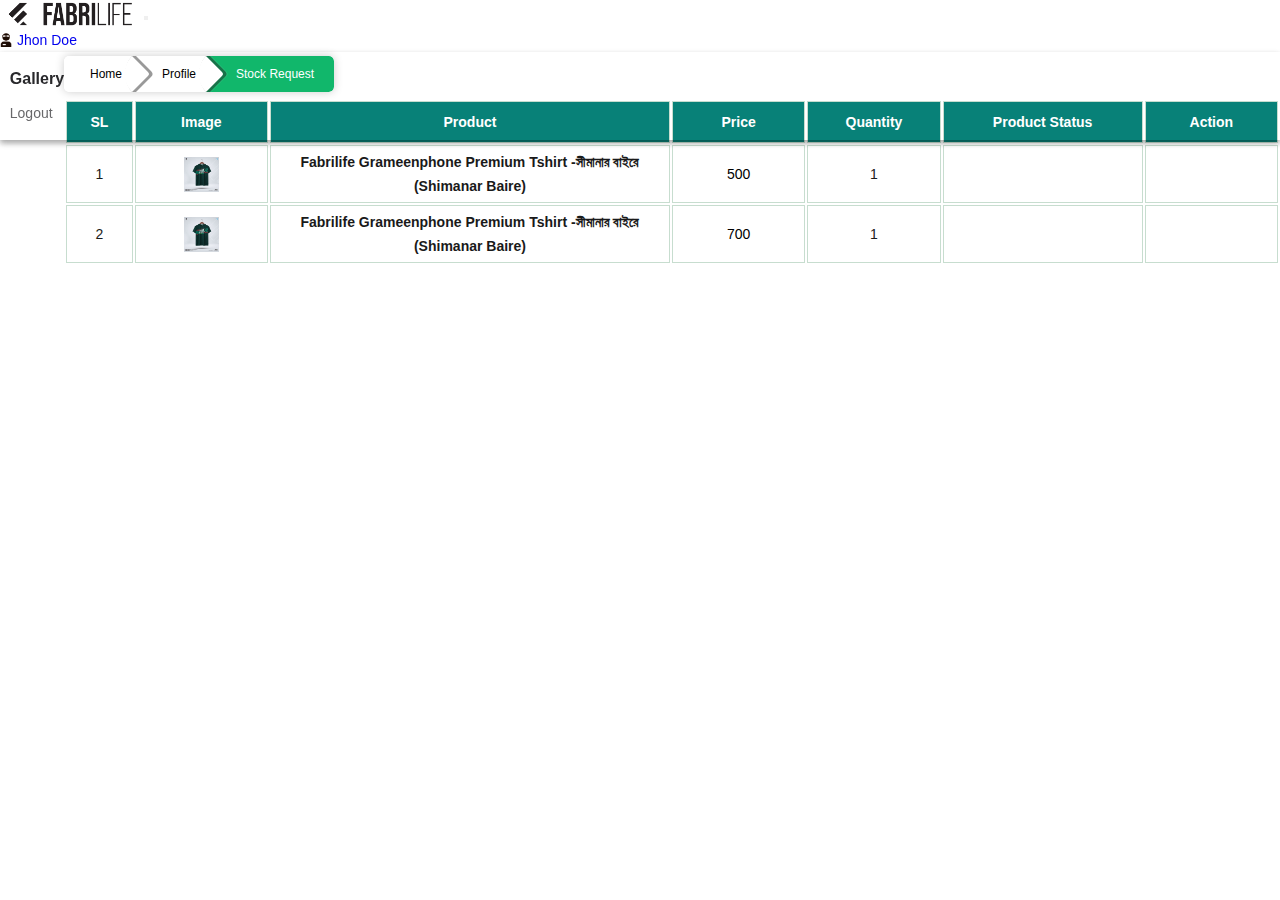
<file: stock-request.html>
<!doctype html>
<html lang="en">
<head>    
    <meta charset="utf-8">
    <meta name="viewport" content="width=device-width, initial-scale=1">
    
    <link href="https://cdn.jsdelivr.net/npm/bootstrap@5.0.2/dist/css/bootstrap.min.css" rel="stylesheet" integrity="sha384-EVSTQN3/azprG1Anm3QDgpJLIm9Nao0Yz1ztcQTwFspd3yD65VohhpuuCOmLASjC" crossorigin="anonymous">
    <link rel="stylesheet" href="https://pro.fontawesome.com/releases/v5.10.0/css/all.css" integrity="sha384-AYmEC3Yw5cVb3ZcuHtOA93w35dYTsvhLPVnYs9eStHfGJvOvKxVfELGroGkvsg+p" crossorigin="anonymous"/>    
    <link href="https://fonts.googleapis.com/css2?family=Fjalla+One&family=Rajdhani:wght@300;400;500;600;700&display=swap" rel="stylesheet">

    <title>STOCK REQUEST!</title>

    <link rel="stylesheet" href="owl-carousel.css">
    <link rel="stylesheet" href="style.css">
    <link rel="stylesheet" href="profile.css">
    <link rel="stylesheet" href="common.css">
</head>
<body>
    
    <div class="customer-profile profile-part">


        <nav class="navbar navbar-expand-lg navbar-light bg-light">
            <div class="container-fluid">

            <a class="navbar-brand" href="index.html">
                <img src="image/logo.png" alt="logo">
            </a>

            <button class="navbar-toggler" type="button" data-bs-toggle="collapse" data-bs-target="#navbarSupportedContent" aria-controls="navbarSupportedContent" aria-expanded="false" aria-label="Toggle navigation">
                <span class="navbar-toggler-icon"></span>
            </button>
            <div class="collapse navbar-collapse justify-content-end" id="navbarSupportedContent">
                <ul class="navbar-nav ml-auto mb-2 mb-lg-0">
                    <li class="nav-item dropdown ms-4">
                        <a class="nav-link dropdown-toggle" href="#" id="navbarDropdown" role="button" data-bs-toggle="dropdown" aria-expanded="false" style="display: flex; align-items: center;">
                            <img src="image/user.gif" alt="" style="width: 12px; margin-right: 5px;">
                            <span>Jhon Doe</span>
                        </a>
                        <ul class="dropdown-menu" aria-labelledby="navbarDropdown" style="left: -65px;">
                          <li><a class="dropdown-item" href="#" style="padding: 5px 0; display: inline-block;">Gallery</a></li>
                          <li><a class="dropdown-item" href="#" style="padding: 5px 0; display: inline-block;">Logout</a></li>
                        </ul>
                      </li>
                </ul>
            </div>
            </div>
        </nav>

        <div class="customer-profile-body">
            <div class="customer-sidebar bg-light">
                <a class="sidebar-item" href="dashboard.html">
                    <i class="fas fa-tachometer-alt"></i>
                    <div class="sidebar-text">Dashboard</div>
                </a>
                <a class="sidebar-item" href="profile.html">
                    <i class="fas fa-user"></i>
                    <div class="sidebar-text">Profile</div>
                </a>
                
                <a class="sidebar-item" href="my-order.html">
                    <i class="fas fa-shopping-bag"></i>
                    <div class="sidebar-text">My Order</div>
                </a>
                <a class="sidebar-item" href="order-return.html">
                    <i class="fas fa-undo-alt"></i>
                    <div class="sidebar-text">Order Return</div>
                </a>
                <a class="sidebar-item" href="wishlist.html">
                    <i class="fas fa-heart"></i>
                    <div class="sidebar-text">Wishlist</div>
                </a>
                <a class="sidebar-item" href="product-review.html">
                    <i class="fas fa-thumbs-up"></i>
                    <div class="sidebar-text">Product Review</div>
                </a>
                <a class="sidebar-item active" href="stock-request.html">
                    <i class="fab fa-stack-exchange"></i>
                    <div class="sidebar-text">Stock Request</div>
                </a>
                <a class="sidebar-item" href="change-passwrod.html">
                    <i class="fas fa-key"></i>
                    <div class="sidebar-text">Change Password</div>
                </a>
                <a class="sidebar-item">
                    <i class="fas fa-sign-out-alt"></i>
                    <div class="sidebar-text">Logout</div>
                </a>

            </div>
            <div class="customer-profile-info">
                <div class="edit-profile-panel m-auto my-4">
                    <div class="row mt-4">
                        <div class="col-lg-12 breadcrumb-col">
                            <div class="breadcrumb flat">
                                <a href="index.html">Home</a>
                                <a href="profile.html">Profile</a>
                                <a class="active">Stock Request</a>
                            </div>
                        </div>
                        
                        <div class="col-md-12">
                            <table class="table-list table-responsive">
                                <thead>
                                    <tr>
                                        <th scope="col" width="5%">SL</th>
                                        <th scope="col" width="10%">Image</th>
                                        <th scope="col" width="30%" class="text-left">Product</th>
                                        <th scope="col" width="10%">Price</th>
                                        <th scope="col" width="10%">Quantity</th>
                                        <th scope="col" width="15%">Product Status</th>
                                        <th scope="col" width="10%">Action</th>
                                    </tr>
                                </thead>
                                <tbody>
                                    <tr>
                                        <td>1</td>
                                        <td class="">
                                            <img src="image/product2.jpg" alt="not found" style="width:35px">
                                        </td>
                                        <td>
                                            <h6 class="product-width text-left" style="font-size: 14px;">Fabrilife Grameenphone Premium Tshirt -সীমানার বাইরে (Shimanar Baire)</h6>
                                        </td>
                                        <td class="">
                                            <p><span class="mt-2" style="color:black">500</span></p>
                                        </td>
                                        <td class="">
                                            <p>1</p>
                                        </td>
                                        <td class="stock-status">
                                            <div class="badge bg-success">
                                                Has Stock
                                            </div>
                                        </td>
                                        <td class="table-action">
                                            <a class="trash" href="javascript:void(0)" title="Remove Request"><i class="fas fa-trash"></i></a>
                                        </td>
                                    </tr>
                                    <tr>
                                        <td>2</td>
                                        <td class="">
                                            <img src="image/product2.jpg" alt="not found" style="width:35px">
                                        </td>
                                        <td>
                                            <h6 class="product-width text-left" style="font-size: 14px;">Fabrilife Grameenphone Premium Tshirt -সীমানার বাইরে (Shimanar Baire)</h6>
                                        </td>
                                        <td class="">
                                            <p><span class="mt-2" style="color:black">700</span></p>
                                        </td>
                                        <td class="">
                                            <p>1</p>
                                        </td>
                                        <td class="stock-status" >
                                            <div class="badge bg-danger text-white">
                                                Stock Out
                                            </div>
                                        </td>
                                        <td class="table-action">
                                            <a class="trash" href="javascript:void(0)" title="Remove Request"><i class="fas fa-trash"></i></a>
                                        </td>
                                    </tr>
                                </tbody>
                            </table>
                        </div>

                    </div>
                </div>
            </div>
        </div>        

    </div>

    <script src="https://code.jquery.com/jquery-3.7.1.min.js" integrity="sha256-/JqT3SQfawRcv/BIHPThkBvs0OEvtFFmqPF/lYI/Cxo=" crossorigin="anonymous"></script>
    <script src="https://cdn.jsdelivr.net/npm/bootstrap@5.0.2/dist/js/bootstrap.bundle.min.js" integrity="sha384-MrcW6ZMFYlzcLA8Nl+NtUVF0sA7MsXsP1UyJoMp4YLEuNSfAP+JcXn/tWtIaxVXM" crossorigin="anonymous"></script>
    <script src="owl-carousel.js"></script>
    <script src="script.js"></script>

</body>
</html>
</file>
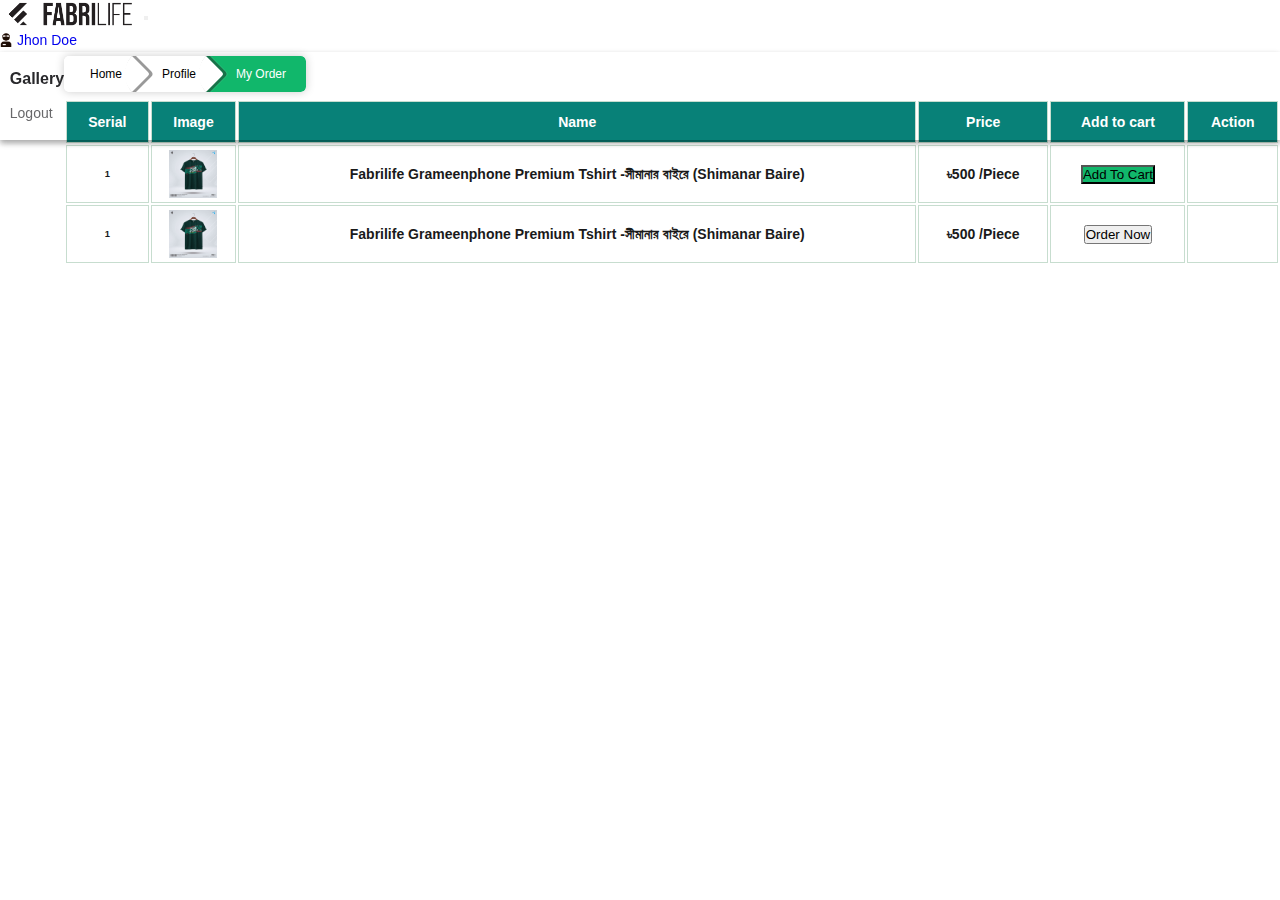
<file: wishlist.html>
<!doctype html>
<html lang="en">
<head>    
    <meta charset="utf-8">
    <meta name="viewport" content="width=device-width, initial-scale=1">
    
    <link href="https://cdn.jsdelivr.net/npm/bootstrap@5.0.2/dist/css/bootstrap.min.css" rel="stylesheet" integrity="sha384-EVSTQN3/azprG1Anm3QDgpJLIm9Nao0Yz1ztcQTwFspd3yD65VohhpuuCOmLASjC" crossorigin="anonymous">
    <link rel="stylesheet" href="https://pro.fontawesome.com/releases/v5.10.0/css/all.css" integrity="sha384-AYmEC3Yw5cVb3ZcuHtOA93w35dYTsvhLPVnYs9eStHfGJvOvKxVfELGroGkvsg+p" crossorigin="anonymous"/>    
    <link href="https://fonts.googleapis.com/css2?family=Fjalla+One&family=Rajdhani:wght@300;400;500;600;700&display=swap" rel="stylesheet">

    <title>MY ORDER!</title>

    <link rel="stylesheet" href="owl-carousel.css">
    <link rel="stylesheet" href="style.css">
    <link rel="stylesheet" href="profile.css">
    <link rel="stylesheet" href="common.css">
</head>
<body>
    
    <div class="customer-profile profile-part">


        <nav class="navbar navbar-expand-lg navbar-light bg-light">
            <div class="container-fluid">

            <a class="navbar-brand" href="index.html">
                <img src="image/logo.png" alt="logo">
            </a>

            <button class="navbar-toggler" type="button" data-bs-toggle="collapse" data-bs-target="#navbarSupportedContent" aria-controls="navbarSupportedContent" aria-expanded="false" aria-label="Toggle navigation">
                <span class="navbar-toggler-icon"></span>
            </button>
            <div class="collapse navbar-collapse justify-content-end" id="navbarSupportedContent">
                <ul class="navbar-nav ml-auto mb-2 mb-lg-0">
                    <li class="nav-item dropdown ms-4">
                        <a class="nav-link dropdown-toggle" href="#" id="navbarDropdown" role="button" data-bs-toggle="dropdown" aria-expanded="false" style="display: flex; align-items: center;">
                            <img src="image/user.gif" alt="" style="width: 12px; margin-right: 5px;">
                            <span>Jhon Doe</span>
                        </a>
                        <ul class="dropdown-menu" aria-labelledby="navbarDropdown" style="left: -65px;">
                          <li><a class="dropdown-item" href="#" style="padding: 5px 0; display: inline-block;">Gallery</a></li>
                          <li><a class="dropdown-item" href="#" style="padding: 5px 0; display: inline-block;">Logout</a></li>
                        </ul>
                      </li>
                </ul>
            </div>
            </div>
        </nav>

        <div class="customer-profile-body">
            <div class="customer-sidebar bg-light">
                <a class="sidebar-item" href="dashboard.html">
                    <i class="fas fa-tachometer-alt"></i>
                    <div class="sidebar-text">Dashboard</div>
                </a>
                <a class="sidebar-item" href="profile.html">
                    <i class="fas fa-user"></i>
                    <div class="sidebar-text">Profile</div>
                </a>
                
                <a class="sidebar-item" href="my-order.html">
                    <i class="fas fa-shopping-bag"></i>
                    <div class="sidebar-text">My Order</div>
                </a>
                <a class="sidebar-item" href="order-return.html">
                    <i class="fas fa-undo-alt"></i>
                    <div class="sidebar-text">Order Return</div>
                </a>
                <a class="sidebar-item active" href="wishlist.html">
                    <i class="fas fa-heart"></i>
                    <div class="sidebar-text">Wishlist</div>
                </a>
                <a class="sidebar-item" href="product-review.html">
                    <i class="fas fa-thumbs-up"></i>
                    <div class="sidebar-text">Product Review</div>
                </a>
                <a class="sidebar-item" href="stock-request.html">
                    <i class="fab fa-stack-exchange"></i>
                    <div class="sidebar-text">Stock Request</div>
                </a>
                <a class="sidebar-item" href="change-passwrod.html">
                    <i class="fas fa-key"></i>
                    <div class="sidebar-text">Change Password</div>
                </a>
                <a class="sidebar-item">
                    <i class="fas fa-sign-out-alt"></i>
                    <div class="sidebar-text">Logout</div>
                </a>

            </div>
            <div class="customer-profile-info">
                <div class="edit-profile-panel m-auto my-4">
                    <div class="row mt-4">
                        <div class="col-lg-12 breadcrumb-col">
                            <div class="breadcrumb flat">
                                <a href="index.html">Home</a>
                                <a href="profile.html">Profile</a>
                                <a class="active">My Order</a>
                            </div>
                        </div>
                        
                        <div class="col-md-12">
                            <table class="table-list table-responsive">
                                <thead>
                                    <tr>
                                        <th scope="col">Serial</th>
                                        <th scope="col">Image</th>
                                        <th scope="col" class="text-left product-min-width">Name</th>
                                        <th scope="col">Price</th>
                                        <th scope="col" class="text-transform-initial">Add to cart</th>
                                        <th scope="col">Action</th>
                                    </tr>
                                </thead>
                                <tbody>
                                    <tr class="item-card">
                                        <td class="table-serial">
                                            <h6>1</h6>
                                        </td>
                                        <td class="table-image">
                                            <img class="item-image" src="image/product2.jpg" alt="not found" width="50px" height="48px">
                                        </td>
                                        <td class="table-name">
                                            <h6 class="item-name wishlist-product-name text-left">Fabrilife Grameenphone Premium Tshirt -সীমানার বাইরে (Shimanar Baire)</h6>
                                        </td>
                                        <td class="table-price">
                                            <h6 class="product-price" style="font-size: 14px; padding: 0 5px">
                                                ৳<span class="item-sale-price">500</span>
                                                /<span class="item-sub-text">Piece</span>
                                            </h6>
                                        </td>
                                        <td class="table-quantity add-to-cart-td">
                                            <button class="wishlist-product-add btn btn-sm text-white" title="Add to Cart" style="background-color: #11B76B">
                                                Add To Cart
                                            </button>
                                        </td>
                                        <td class="table-action">
                                            <a class="trash" href="javascript:void(0)" title="Remove Wishlist"><i class="fas fa-trash text-danger"></i></a>
                                        </td>
                                    </tr>
                                    <tr class="item-card">
                                        <td class="table-serial">
                                            <h6>1</h6>
                                        </td>
                                        <td class="table-image">
                                            <img class="item-image" src="image/product2.jpg" alt="not found" width="50px" height="48px">
                                        </td>
                                        <td class="table-name">
                                            <h6 class="item-name wishlist-product-name text-left">Fabrilife Grameenphone Premium Tshirt -সীমানার বাইরে (Shimanar Baire)</h6>
                                        </td>
                                        <td class="table-price">
                                            <h6 class="product-price" style="font-size: 14px; padding: 0 5px">
                                                ৳<span class="item-sale-price">500</span>
                                                /<span class="item-sub-text">Piece</span>
                                            </h6>
                                        </td>
                                        <td class="table-quantity add-to-cart-td">
                                            <button class="wishlist-product-add btn btn-sm btn-info text-white" title="Order Now">
                                                Order Now
                                            </button>
                                        </td>
                                        <td class="table-action">
                                            <a class="trash" href="javascript:void(0)" title="Remove Wishlist"><i class="fas fa-trash text-danger"></i></a>
                                        </td>
                                    </tr>
                                </tbody>
                            </table>
                        </div>

                    </div>
                </div>
            </div>
        </div>        

    </div>

    <script src="https://code.jquery.com/jquery-3.7.1.min.js" integrity="sha256-/JqT3SQfawRcv/BIHPThkBvs0OEvtFFmqPF/lYI/Cxo=" crossorigin="anonymous"></script>
    <script src="https://cdn.jsdelivr.net/npm/bootstrap@5.0.2/dist/js/bootstrap.bundle.min.js" integrity="sha384-MrcW6ZMFYlzcLA8Nl+NtUVF0sA7MsXsP1UyJoMp4YLEuNSfAP+JcXn/tWtIaxVXM" crossorigin="anonymous"></script>
    <script src="owl-carousel.js"></script>
    <script src="script.js"></script>

</body>
</html>
</file>
<file: owl-carousel.css>
/**
 * Owl Carousel v2.3.4
 * Copyright 2013-2018 David Deutsch
 * Licensed under: SEE LICENSE IN https://github.com/OwlCarousel2/OwlCarousel2/blob/master/LICENSE
 */
.owl-carousel,
.owl-carousel .owl-item {
    -webkit-tap-highlight-color: transparent;
    position: relative
}

.owl-carousel {
    display: none;
    width: 100%;
    z-index: 1
}

.owl-carousel .owl-stage {
    position: relative;
    -ms-touch-action: pan-Y;
    touch-action: manipulation;
    -moz-backface-visibility: hidden
}

.owl-carousel .owl-stage:after {
    content: ".";
    display: block;
    clear: both;
    visibility: hidden;
    line-height: 0;
    height: 0
}

.owl-carousel .owl-stage-outer {
    position: relative;
    overflow: hidden;
    -webkit-transform: translate3d(0, 0, 0)
}

.owl-carousel .owl-item,
.owl-carousel .owl-wrapper {
    -webkit-backface-visibility: hidden;
    -moz-backface-visibility: hidden;
    -ms-backface-visibility: hidden;
    -webkit-transform: translate3d(0, 0, 0);
    -moz-transform: translate3d(0, 0, 0);
    -ms-transform: translate3d(0, 0, 0)
}

.owl-carousel .owl-item {
    min-height: 1px;
    float: left;
    -webkit-backface-visibility: hidden;
    -webkit-touch-callout: none
}

.owl-carousel .owl-item img {
    display: block;
    width: 100%
}

.owl-carousel .owl-dots.disabled,
.owl-carousel .owl-nav.disabled {
    display: none
}

.no-js .owl-carousel,
.owl-carousel.owl-loaded {
    display: block
}

.owl-carousel .owl-dot,
.owl-carousel .owl-nav .owl-next,
.owl-carousel .owl-nav .owl-prev {
    cursor: pointer;
    -webkit-user-select: none;
    -khtml-user-select: none;
    -moz-user-select: none;
    -ms-user-select: none;
    user-select: none
}

.owl-carousel .owl-nav button.owl-next,
.owl-carousel .owl-nav button.owl-prev,
.owl-carousel button.owl-dot {
    background: 0 0;
    color: inherit;
    border: none;
    padding: 0 !important;
    font: inherit
}

.owl-carousel.owl-loading {
    opacity: 0;
    display: block
}

.owl-carousel.owl-hidden {
    opacity: 0
}

.owl-carousel.owl-refresh .owl-item {
    visibility: hidden
}

.owl-carousel.owl-drag .owl-item {
    -ms-touch-action: pan-y;
    touch-action: pan-y;
    -webkit-user-select: none;
    -moz-user-select: none;
    -ms-user-select: none;
    user-select: none
}

.owl-carousel.owl-grab {
    cursor: move;
    cursor: grab
}

.owl-carousel.owl-rtl {
    direction: rtl
}

.owl-carousel.owl-rtl .owl-item {
    float: right
}

.owl-carousel .animated {
    animation-duration: 1s;
    animation-fill-mode: both
}

.owl-carousel .owl-animated-in {
    z-index: 0
}

.owl-carousel .owl-animated-out {
    z-index: 1
}

.owl-carousel .fadeOut {
    animation-name: fadeOut
}

@keyframes fadeOut {
    0% {
        opacity: 1
    }

    100% {
        opacity: 0
    }
}

.owl-height {
    transition: height .5s ease-in-out
}

.owl-carousel .owl-item .owl-lazy {
    opacity: 0;
    transition: opacity .4s ease
}

.owl-carousel .owl-item .owl-lazy:not([src]),
.owl-carousel .owl-item .owl-lazy[src^=""] {
    max-height: 0
}

.owl-carousel .owl-item img.owl-lazy {
    transform-style: preserve-3d
}

.owl-carousel .owl-video-wrapper {
    position: relative;
    height: 100%;
    background: #000
}

.owl-carousel .owl-video-play-icon {
    position: absolute;
    height: 80px;
    width: 80px;
    left: 50%;
    top: 50%;
    margin-left: -40px;
    margin-top: -40px;
    background: url(owl.video.play.png) no-repeat;
    cursor: pointer;
    z-index: 1;
    -webkit-backface-visibility: hidden;
    transition: transform .1s ease
}

.owl-carousel .owl-video-play-icon:hover {
    -ms-transform: scale(1.3, 1.3);
    transform: scale(1.3, 1.3)
}

.owl-carousel .owl-video-playing .owl-video-play-icon,
.owl-carousel .owl-video-playing .owl-video-tn {
    display: none
}

.owl-carousel .owl-video-tn {
    opacity: 0;
    height: 100%;
    background-position: center center;
    background-repeat: no-repeat;
    background-size: contain;
    transition: opacity .4s ease
}

.owl-carousel .owl-video-frame {
    position: relative;
    z-index: 1;
    height: 100%;
    width: 100%
}
</file>
<file: style.css>
/*--------- HEADER SECTION ---------*/
.header{
  background-color: #F3F3F3;
}
.header .exclusive-link {
  display: inline-block;
  background: #28282B;
  color: white;
  padding: 5px 10px;
  cursor: pointer;
}
.header .exclusive-link img{
  width: 20px;
}
.header .header-order {
  display: inline-block;
  background: #2BB673;
  color: white;
  width: 160px;
  padding: 5px 0;
  text-align: center;
}
.header .header-country button {
  border: none;
  border-radius: 0;
  font-size: 14px;
  width: 160px;
  text-align: center;
  background-color: #E5E5E5;
  color: #28282B;
}
.header .header-help {
  color: black;
  display: inline-block;
  text-align: center;
}
.header .header-auth{
  color: black;
  display: inline-block;
  text-align: center;
  padding-top: 5px;
}
/*---------- NAVBAR SECTION ----------*/
.navbar-section {
  position: relative;
  padding-top: 20px;
  box-shadow: 0 4px 4px -2px rgba(0, 0, 0, 0.1);
}
.navbar-section .logo{
  width: 100%;
}
.dropdown-menu {
  box-shadow: 0 3px 6px rgba(0, 0, 0, 0.16), 0 3px 6px rgba(0, 0, 0, 0.23);
  border: none;
  border-radius: 0;
  padding: 0.7em;  
}
.dropdown-menu .dropdown-item {
  color: #28282B;
  font-size: 14px;
  padding: 0;
  background: transparent;
  opacity: 0.7;
  transition: 300ms;
}
.dropdown-menu .dropdown-item:hover{
  color: #2BB673;
}
.dropdown-menu li:first-child a {
  font-weight: bold;
  font-size: 16px;
  color: #28282B;
  padding: 0;
  margin: 0;
  background: transparent;
  opacity: 1;
}
.dropdown-main:hover .dropdown-menu {
  display: block;
  left: 50%;
  transform: translate(-50%, 0%);
  width: 75%;
  min-height: 50vh;
  max-height: 60vh;
  overflow-y: auto;
  overflow-x: hidden;
}
.dropdown-main .nav-link.dropdown-toggle{
  color: #28282B;
  font-size: 16px;
  font-weight: bold;
  padding-bottom: 25px;
}
.navbar-search {
  display: flex;
  border: 1px solid rgba(0, 0, 0, 0.1);
  align-items: stretch;
  border-radius: 50px;
  background-color: #fff;
  overflow: hidden;
  box-shadow: 0px 2px 5px 1px rgba(0, 0, 0, 0.1);
  width: 90%;
}
.navbar-search .search{
  border:none;
  width: 100%;
  font-size: 15px;
}
.navbar-search .search:focus{
  outline: none;
}
.navbar-search .search-icon{
  margin: 10px;
  color:rgba(0, 0, 0, 0.564);
}
.navbar-search .search-button{
  border:none;
  cursor: pointer;
  color:#fff;
  background-color:#1dbf73;
  padding:0px 10px;
}
.navbar-section .wish-icon{
  font-size: 22px;
  color: #15243B;
}
.navbar-section .cart-icon{
  font-size: 22px;
  color: #15243B;
}
.navbar-section .cart-count {
  font-size: 10px;
  background: #1dbf73;
  width: 15px;
  height: 16px;
  text-align: center;
  line-height: 16px;
  color: white;
  border-radius: 2px;
  top: 0;
  right: -17px;
}
/*----------- TAG SECTION ------------*/
.home-tag{  
  background-color: #f7f7f7;
}
.home-tag .tag-item{
  width: 25%;
  text-align: center;
  height: 100%;
  display: flex;
  align-items: center;
  justify-content: center;  
  color: #28282B;
}
.home-tag .tag-item:first-child{
  background-color: #F1F1F1;
  clip-path: polygon(0 0, 100% 0%, 95% 100%, 0% 100%);
}
.home-tag .tag-app-title{
  font-weight: 500;
  font-size: 16px;
  padding: 15px 0;
  color: #28282B;
}
.home-tag .tag-app {
  width: 135px;
  height: 40px;
}
/*----------- NEW ARRIVAL SECTION ------------*/
.new-arrival .arrival-item{
  position: relative;
  display: block;
  height: 100%;
}
.new-arrival .arrival-item img {
  border-radius: 2px;
}
.new-arrival .arrival-item span {
  position: absolute;
  z-index: 1;
  top: 0;
  left: 50%;
  transform: translate(-50%, 0%);
  background: white;
  width: auto;
  border-radius: 0 0 10px 10px;
  text-align: center;
  padding: 3px 10px;
  font-size: 12px;
  line-height: initial;
  color: #28282B;
}
/*----------- CATEGORY WISE SECTION ------------*/
.category-wise{
  margin-top: 80px;
  margin-bottom: 80px;
}
.category-wise-item span {
  bottom: 0;
  left: 50%;
  transform: translate(-50%, 0%);
  width: 100%;
  font-size: 22px;
  text-transform: capitalize;
  font-weight: 400;
  color: #ffffff;
  text-align: center;
  background: linear-gradient(0deg, rgb(0 0 0 / 60%) 0%, rgb(0 0 0 / 45%) 30%, rgb(0 0 0 / 16%) 66%, rgb(0 0 0 / 0%) 100%);
  height: 75px;
  line-height: 100px;
  font-family: 'Fjalla One', sans-serif;
}
/*----------- PRODUCT SECTION ------------*/
.product{
  margin-bottom: 80px;
}
.product-item{
  display: block;
  height: 100%;
  border-radius: 5px;
  box-shadow: 0 7px 15px 0 rgb(0 0 0 / 13%), 0 1px 4px 0 rgb(0 0 0 / 11%);
}
.product-item .product-price {
  bottom: -10px;
  text-align: center;
  width: 83%;
  background: #FFF;
  border-radius: 3px;
  color: #28282B;
  margin: 0 auto;
  left: 50%;
  transform: translate(-50%, 0%);
}
.product-item .taka-icon{
  font-size: 10px;
  text-decoration: initial;
}
.product-item del{
  color: gray;
}
/*----------- ABOUT US SECTION ------------*/
.about-us{
  margin-bottom: 80px;
}
.about-us .tag img {
  width: 50px;
  margin-left: 5px;
  transform: skew(0deg, 3deg);
  margin-top: -8px;
}
.about-us .tag {
  font-size: 24px;
  font-weight: 600;
  font-family: 'Fjalla One';
}
.about-us .title {
  font-size: 18px;
  font-weight: 500;
}
.about-us .description {
  font-size: 14px;
  margin-top: 15px;
}
/*----------- PROMOTIONAL BANNER SECTION ------------*/
.promo-banner .promo-details {
  right: 25px;
  top: 50%;
  transform: translate(0%, -50%);
  font-family: 'Fjalla One';
}
.promo-banner .promo-details .topic{
  color: #28282B;
  font-size: 18px;
}
.promo-banner .promo-details .title {
  font-size: 40px;
  color: #2b9c94;
  font-weight: bold;  
  margin: 15px 0 7px 0;
}
.promo-banner .promo-details .link{
  color: #28282B;
}
/*----------- SERVICES SECTION ------------*/
.service{
  margin-top: 10px;
  background-color: #F3F3F3;
  padding: 30px 0 35px 0;
}
.service .icon{
    font-size: 22px;
    color: var(--black);
}
.service .title{
  font-size: 18px; 
  margin-bottom: 15px;
  text-transform: capitalize;
  font-weight: 500;
}
/*----------- QUICK LINK SECTION ------------*/
.quick-links{
  background-color: #58595B;
  padding: 50px 0 20px 0;
}
.quick-links .quick-link-item a{
    color: white;
    font-weight: 400;
    font-size: 13px;
    transition: 300ms;
}
.quick-links .quick-link-item a:hover{
  color: #1dbf73;
  margin-left: 3px;
}
.quick-links .quick-link-item:first-child{
  margin-bottom: 15px;
}
.quick-links .quick-link-item:first-child a{
  font-weight: bold;
  font-size: 16px;
  text-transform: uppercase;
}
.quick-links .quick-link-icon {
  width: 25px;
  height: 25px;
  line-height: 27px;
  border-radius: 50%;
  background: #28282B;
  text-align: center;
  color: white;
  margin-right: 5px;
  font-size: 12px;
  transition: 300ms;
  cursor: pointer;
}
.quick-links .quick-link-icon:hover{
  background: var(--primary);
}
/*----------- FOOTER SECTION ------------*/
.footer{
  background-color: #F3F3F3;  
  padding: 20px 0 15px 0;
}
.footer .copyright{
  color: gray;
  opacity: 0.7;
  margin-top: 5px;
}
</file>
<file: common.css>
:root {
  --font: 'fira sans', sans-serif;
  --font2: 'Fjalla One', sans-serif;
  --font3: 'Roboto', sans-serif;
  --font4: 'Rajdhani', sans-serif;
  --font5: sans-serif, Arial;
  --red: #dc3545;
  --gray: #777777;
  --green: #119744;
  --text: #555555;
  --blue: #1494a9;
  --white: #ffffff;
  --black: #373f50;
  --matte-black: #28282B;
  --chalk: #f5f5f5;
  --green: #11b76b;
  --purple: #b12fad;
  --orange: #eb6214;
  --yellow: #F2F50B;
  --body: #ffffff;
  --border: #e8e8e8;
  --heading: #39404a;
  --primary: #088178;
  --icon: #2b9c94;
  --sub-heading: #565765;
  --green-chalk: #ddffd5;
  --green-dark: #072f17;
  --gray-chalk: #cccccc;
  --intro-bg: #f8fffa;
  --facebook: #3b5998;
  --linkedin: #0e76a8;
  --twitter: #00acee;
  --google: #E60023;
  --instagram: #F77737;
  --bshadow: 0px 15px 35px 0px rgba(0, 0, 0, 0.1);
  --primary-bshadow: 0px 15px 35px 0px rgba(0, 0, 0, 0.1);
  --primary-tshadow: 2px 3px 8px rgba(0, 0, 0, 0.1);
  --orange-tshadow: 2px 3px 8px rgba(0, 0, 0, 0.1)
}
* { margin: 0; padding: 0;}
body {overflow-x: hidden;color: #1a1a1a;font-size: 14px;line-height: 24px;font-style: normal;font-weight: 400;font-family: var(--font);}
h1,h2,h3,h4,h5,h6,p { padding: 0; margin: 0;}
ul,ol { list-style: none; }
a {text-decoration: none !important;}
button.btn:focus,button.btn:focus-visible{outline: none;box-shadow: none;}
.row{margin-left: 0;margin-right: 0;}
img{width: 100%;height: 100%;object-fit: contain;vertical-align: middle;image-rendering: -moz-crisp-edges;image-rendering: -o-crisp-edges;image-rendering: -webkit-optimize-contrast;-ms-interpolation-mode: nearest-neighbor;}
.container{ width: 80%;}
/* scrollbar css start */
.scroll-bar::-webkit-scrollbar-track{
  box-shadow: inset 0 0 6px rgba(0,0,0,0.1);
  background-color:  var(--white);
  border-radius: 4px;
}
.scroll-bar::-webkit-scrollbar{
  width: 5px;
  background-color: #F5F5F5;
}
.scroll-bar::-webkit-scrollbar-thumb{
  background-color: #ccc;
}
/* scrollbar css end */
/* HIGHLIGHTED TITLE START */
.highlight-title{
  color: #cc8119;
  background-color: #fcf4e9;
  text-shadow: 1px 1px #FFF !important;
  text-align: center;
  padding: 30px 0 30px 0;
  font-size: 30px;
  font-weight: 600;
  margin: 10px 0 20px 0;
  font-family: 'Fjalla One', sans-serif;
}
.highlight-title-two{
  color: #009688;
  background-color: #ccf7f1;
  font-family: INHERIT;
  text-shadow: 1px 1px #FFF !important;
  text-align: center;
  padding: 20px 0 10px 0;
  font-size: 30px;
  font-weight: 600;
  margin: 10px 0 20px 0;
  font-family: 'Fjalla One', sans-serif;
}
.highlight-title-two .title{
  margin: 10px 0 5px 0;
}
.highlight-title-two .topic{  
  font-size: 14px;
  font-weight: 400;
}
.highlight-title-two .link {  
  font-size: 12px;
  color: #009688;
  cursor: pointer;
}
/* HIGHLIGHTED TITLE END */

/* CHECK BOX START */
.pretty * {
  box-sizing: border-box
}
.pretty {
  position: relative;
  display: block;
  margin-right: 1em;
  margin-bottom: 13px;
  white-space: nowrap;
  line-height: 1;
}
.pretty input {
  position: absolute;
  left: 0;
  top: 0;
  min-width: 1em;
  width: 100%;
  height: 100%;
  z-index: 2;
  opacity: 0;
  margin: 0;
  padding: 0;
  cursor: pointer;
}
.pretty .state label {
  position: initial;
  display: inline-block;
  font-weight: 400;
  margin: 0;
  text-indent: 1.5em;
  min-width: calc(1em + 2px);
}
.pretty.p-default .state label:after {
  -webkit-transform: scale(.6);
  -ms-transform: scale(.6);
  transform: scale(.6);
}
.pretty input:checked~.state.p-warning-o label:before, .pretty.p-toggle .state.p-warning-o label:before {
  border-color: #00BCD4;
  background-color: transparent;
}
.pretty.p-default.p-thick .state label:after, .pretty.p-default.p-thick .state label:before {
  border-width: calc(1em / 7);
}
.pretty.p-default:not(.p-fill) input:checked~.state.p-warning-o label:after {
  background-color: #00BCD4 !important;
}
.pretty.p-default.p-thick .state label:after {
  -webkit-transform: scale(.5) !important;
  -ms-transform: scale(.5) !important;
  transform: scale(.5) !important;
}
.pretty .state label:after, .pretty .state label:before {
  content: '';
  width: calc(1em + 2px);
  height: calc(1em + 2px);
  display: block;
  box-sizing: border-box;
  border-radius: 0;
  border: 1px solid transparent;
  z-index: 0;
  position: absolute;
  left: 0;
  top: calc((0% - (100% - 1em)) - 8%);
  background-color: #e7e7e7;
}
.pretty .state label:before {
  border: 2px solid #e7e7e7;
}
@-webkit-keyframes pulse {
  0% {
      box-shadow: 0 0 0 0 #00BCD4
  }

  100% {
      box-shadow: 0 0 0 1.5em rgba(189, 195, 199, 0)
  }
}

@keyframes pulse {
  0% {
      box-shadow: 0 0 0 0 #00BCD4
  }

  100% {
      box-shadow: 0 0 0 1.5em rgba(189, 195, 199, 0)
  }
}
.pretty.p-pulse:not(.p-switch) input:checked~.state label:before {
  -webkit-animation: pulse 1s;
  animation: pulse 1s;
}
.level-1.pretty .state label {
  font-weight: bold;
  font-family: 'Roboto', sans-serif;
  color: #03c6e0;
  letter-spacing: -0.5px;
}
.level-2.pretty .state label {
  font-weight: bold;
  font-family: 'Roboto', sans-serif;
  color: #28282B;
  letter-spacing: -0.5px;
}
.level-2.pretty{
  margin-left: 15px;
  margin-bottom: 7px;
}
.level-3.pretty {
  margin-left: 30px;
  margin-bottom: 7px;
}
/* CHECK BOX END */
/* STICKY HEADER CSS START */
body.sticky-header .menu-sidebar {
  display: block !important;
  position: absolute;
  z-index: 1;
  font-size: 22px;
  top: 50%;
  left: 7px;
  transform: translate(0%, -50%);
  cursor: pointer;
}
body.sticky-header .navbar-section .logo {
  /* width: 70%;
  margin-left: auto;
  margin-top: 5px; */
}
/* body.sticky-header .mega-menu-dropdown, */
body.sticky-header .header.header-section {
  -moz-transform: scale(0, 0);
  -ms-transform: scale(0, 0);
  -webkit-transform: scale(0, 0);
  transform: scale(0, 0);
}
body .navbar-section{
  transition: 200ms;
}
body.sticky-header .shop .filter-side {
  height: calc( 100vh - 77px );
  margin-top: 42px;
}
body.sticky-header .navbar-section {
  position: fixed;
  top: 0;
  width: 100%;
  z-index: 99;
  background-color: white;  
  box-shadow: 0 4px 4px -2px rgba(0, 0, 0, 0.1);
}
/* STICKY HEADER CSS END */


/* BREADCRUMB CSS START */
.breadcrumb {
  display: inline-block;
  box-shadow: 0 0 10px 0px rgba(0, 0, 0, 0.2);
  overflow: hidden;
  border-radius: 5px;
  counter-reset: flag;
}
.breadcrumb a {
	text-decoration: none;
	outline: none;
	display: block;
	float: left;
	font-size: 12px;
	line-height: 36px;
	color: white;
	padding: 0 10px 0 30px;
	background: #666;
	background: linear-gradient(#666, #333);
	position: relative;
}
.breadcrumb a:first-child {
	padding-left: 26px;
	border-radius: 5px 0 0 5px;
}
.breadcrumb a:first-child:before {
	left: 14px;
}
.breadcrumb a:last-child {
	border-radius: 0 5px 5px 0;
	padding-right: 20px;
}
.breadcrumb a.active, .breadcrumb a:hover{
	background: #333;
	background: linear-gradient(#333, #000);
}
.breadcrumb a.active:after, .breadcrumb a:hover:after {
	background: #333;
	background: linear-gradient(135deg, #333, #000);
}
.breadcrumb a:after {
	content: '';
	position: absolute;
	top: 0; 
	right: -18px; 
	width: 36px; 
	height: 36px;
	transform: scale(0.707) rotate(45deg);
	z-index: 1;
	background: #666;
	background: linear-gradient(135deg, #666, #333);
	box-shadow: 2px -2px 0 2px rgba(0, 0, 0, 0.4), 3px -3px 0 2px rgba(255, 255, 255, 0.1);
	border-radius: 0 5px 0 50px;
}
.breadcrumb a:last-child:after {
	content: none;
}
.flat a, .flat a:after {
	background: white;
	color: black;
	transition: all 0.5s;
}
.flat a:before {
	background: white;
	box-shadow: 0 0 0 1px #ccc;
}
.flat a:hover, .flat a.active, 
.flat a:hover:after, .flat a.active:after{
  color: white;
	background: #11b76b;
}

/* BREADCRUMB CSS END */
.shopping-cart{
  position: fixed;
  right: 0;
  top: 40%;
  transform: translate(0%, -50%);
  border: none;
}
.up-head-cart .main-header {
  border: 1px solid lightgray!important;
  box-shadow: none!important;
  width: 55px;
}
.up-head-cart .main-header .icon {
  background: #f5f5f5;
  padding: 4px 0!important;
}
.up-head-cart .main-header .text {
  background: #fff;
  padding: 2px;
  line-height: initial;
}
.navbar .up-head-cart i {
  font-size: 21px!important;
}
.header-widget sup {
  position: absolute;
  top: -12px;
  left: 20px;
  width: 20px;
  height: 20px;
  font-size: 10px;
  line-height: 21px;
  border-radius: 50%;
  text-align: center;
  color: var(--white);
  background: #119744;
  text-shadow: var(--primary-tshadow);
}
.header-widget sup {
  top: -8px!important;
  left: 35px!important;
  color: var(--white);
}
.cursor-pointer{
  cursor: pointer;
}
.auth-modal{}
.auth-modal.modal.show .modal-dialog {
  min-width: 620px;
}
.auth-modal .login-services{
  border-right: 1px solid #e8e8e8;
}
.auth-modal .welcome-note{
  font-weight: bold;
}
.auth-modal .login-note{
  opacity: 0.7;
}
.auth-modal .services-item{
  margin-bottom: 20px;
  align-items: center;
}
.auth-modal .services-item img{}
.auth-modal .services-item-text{
  font-size: 12px;
}
.auth-modal .btn-close {
  right: 10px;
  top: 10px;
}
.auth-modal .registration-info{}
.auth-modal .continue-with-otp{}
.auth-modal .country-code {
  width: 40px;
  height: 33px;
  padding-left: 5px;
  padding-right: 0;
  text-align: center;
  border-right: none;
  border-radius: 3px 0px 0px 3px;
}
.auth-modal .phone-number.phone-input{
  border-radius: 0px 3px 3px 0px;
  height: 33px;
}
.auth-modal .send-otp-btn {
  width: 100%;
  border: none;
  margin-top: 20px;
  background: #119744;
  color: white;
  padding: 4px;
  border-radius: 3px;
}
.auth-modal .divider {
  text-align: center;
  margin: 20px 0;
  font-size: 13px;
  font-weight: 600;
  opacity: 0.5;
}
.auth-modal .continue-with button {
  width: 100%;
  text-align: center;
  margin: 5px 0;
  padding: 5px 0;  
  border: 1px solid #e1e1e1;
}
.auth-modal .continue-with button.google-button{
  background: transparent;
}
.auth-modal .continue-with button.facebook-button{
  background-color: #3b5999;
}
.auth-modal .terms-aggrement {
  font-size: 12px;
  margin-top: 20px;
  text-align: center;
}
.quick-link-title {
  margin: 60px 0 30px 0;
  font-size: 30px;
  font-family: var(--font2);
  font-weight: 600;
  border-bottom: 1px solid #e8e8e8;
  padding-bottom: 15px;
}
/* CART CSS START */

.cart-sidebar {
  border-top: 1px solid #e8e8e8;
}
.cart-header {
  padding: 18px 25px;
  text-align: center;
  position: relative;
  border-bottom: 1px solid var(--border)
}

.cart-total {
  display: -webkit-box;
  display: -ms-flexbox;
  display: flex;
  -webkit-box-align: center;
  -ms-flex-align: center;
  align-items: center;
  -webkit-box-pack: center;
  -ms-flex-pack: center;
  justify-content: center
}

.cart-total i {
  font-size: 20px;
  margin-right: 8px;
  color: #119744
}

.cart-total span {
  font-weight: 500;
  color: #119744;
  text-transform: initial
}

.cart-close {
  position: absolute;
  top: 50%;
  left: -18px;
  -webkit-transform: translateY(-50%);
  transform: translateY(-50%)
}

.cart-close i {
  width: 35px;
  height: 35px;
  font-size: 18px;
  line-height: 35px;
  border-radius: 50%;
  text-align: center;
  display: inline-block;
  color: var(--text);
  background: var(--white);
  text-shadow: var(--primary-tshadow);
  transition: all linear .3s;
  -webkit-transition: all linear .3s;
  -moz-transition: all linear .3s;
  -ms-transition: all linear .3s;
  -o-transition: all linear .3s
}

.cart-close i:hover {
  color: var(--white);
  background: #119744
}

.cart-list {
  height: 100%;
  padding: 0 15px;
  max-height: calc(100vh - 140px);
  overflow-y: auto
}

.cart-item {
  padding: 10px 0;
  display: -webkit-box;
  display: -ms-flexbox;
  display: flex;
  -webkit-box-align: center;
  -ms-flex-align: center;
  align-items: center;
  -webkit-box-pack: center;
  -ms-flex-pack: center;
  justify-content: center;
  -webkit-box-align: start;
  -ms-flex-align: start;
  align-items: flex-start;
  border-bottom: 1px solid var(--border)
}

.cart-item:hover .cart-media button {
  -webkit-transform: scale(1);
  transform: scale(1)
}

.cart-item:last-child {
  border-bottom: none
}

.cart-media {
  position: relative;
  margin-right: 15px;
  width: 40%;
  text-align: center
}

.cart-media a img {
  width: 120px;
  height: 100px;
  border-radius: 8px
}

.cart-sidebar-delete {
  right: -5px;
  top: 0px;
  background-color: transparent;
  border: none;
  cursor: pointer;
}
.close-cart-sidebar{
  background-color: transparent;
  border: none;
  cursor: pointer;
}
.cart-media button {
  position: absolute;
  top: 0;
  left: 0;
  width: 100%;
  height: 100%;
  border-radius: 8px;
  background: rgba(0, 0, 0, 0.2);
  -webkit-transform: scale(0);
  transform: scale(0);
  transition: all linear .3s;
  -webkit-transition: all linear .3s;
  -moz-transition: all linear .3s;
  -ms-transition: all linear .3s;
  -o-transition: all linear .3s
}

.cart-media button i {
  width: 32px;
  height: 32px;
  font-size: 18px;
  line-height: 32px;
  text-align: center;
  border-radius: 5px;
  display: inline-block;
  color: var(--red);
  background: rgba(255, 255, 255, 0.9);
  transition: all linear .3s;
  -webkit-transition: all linear .3s;
  -moz-transition: all linear .3s;
  -ms-transition: all linear .3s;
  -o-transition: all linear .3s
}

.cart-media button i:hover {
  color: var(--white);
  background: var(--red)
}

.cart-info-group {
  width: 60%
}

.cart-info {
  margin-bottom: 0px
}

.cart-info h6 {
  font-weight: 400;
  text-transform: initial;
  font-size: 14px;
}

.cart-info h6 a {
  color: var(--heading)
}

.cart-info p {
  font-size: 14px
}

.cart-action-group {
  display: -webkit-box;
  display: -ms-flexbox;
  display: flex;
  -webkit-box-align: center;
  -ms-flex-align: center;
  align-items: center;
  -webkit-box-pack: center;
  -ms-flex-pack: center;
  justify-content: center;
  -webkit-box-pack: justify;
  -ms-flex-pack: justify;
  justify-content: space-between
}

.cart-action-group .product-action {
  display: -webkit-box;
  display: -ms-flexbox;
  display: flex
}
.product-action {
  display: -webkit-box;
  display: -ms-flexbox;
  display: flex;
  -webkit-box-align: center;
  -ms-flex-align: center;
  align-items: center;
  -webkit-box-pack: center;
  -ms-flex-pack: center;
  justify-content: space-around!important;
}
.cart-action-group .product-action button i {
  width: 30px;
  height: 30px;
  font-size: 12px;
  line-height: 30px;
  border-radius: 5px
}

.cart-action-group .product-action input {
  width: 45px;
  height: 30px;
  font-size: 14px;
  border-radius: 5px;
  color: #119744;
  background: #e8e8e8
}

.cart-action-group h6 {
  font-weight: 500;
  color: #119744;
  font-size: 12px;
  font-weight: 500;
  font-family: var(--font2);
}

.cart-footer {
  padding: 8px 15px 0;
  text-align: center;
  -webkit-box-shadow: 0 -3px 7px 0 rgba(0, 0, 0, 0.08);
  box-shadow: 0 -3px 7px 0 rgba(0, 0, 0, 0.08)
}

.cart-sidebar .cart-footer .cart-checkout-btn {
  width: 100%
}

.cart-checkout-btn {
  padding: 7px 0;
  border-radius: 0;
  background: #119744;
  display: -webkit-box;
  display: -ms-flexbox;
  display: flex;
  -webkit-box-align: center;
  -ms-flex-align: center;
  align-items: center;
  -webkit-box-pack: center;
  -ms-flex-pack: center;
  justify-content: center;
  transition: all linear .3s;
  -webkit-transition: all linear .3s;
  -moz-transition: all linear .3s;
  -ms-transition: all linear .3s;
  -o-transition: all linear .3s
}

.cart-checkout-btn:hover {
  background: var(--heading)
}
.cart-sidebar .cart-media {
  width: 16%;
}
.cart-sidebar .cart-info-group{
  width: 85%;
}
.cart-info p {
  font-size: 12px;
}
.cart-action-group .product-action button {
  display: flex;
  align-items: center;
  border: none;
}
.qty-plus {
  position: relative;
  display: inline-block;
}
.product-action button i {
  width: 28px;
  height: 26px;
  font-size: 14px;
  line-height: 29px;
  text-align: center;
  display: inline-block;
  color: var(--text);
  background: #e8e8e8;
  text-shadow: var(--primary-tshadow);
  transition: all linear .3s;
  -webkit-transition: all linear .3s;
  -moz-transition: all linear .3s;
  -ms-transition: all linear .3s;
  -o-transition: all linear .3s;
}
.cart-action-group .product-action button i {
  width: 20px;
  height: 18px;
  font-size: 10px;
  line-height: 18px;
  border-radius: 0;
}
.cart-action-group .fa-minus:before {
  content: "\f068";
}
.cart-action-group .fa-plus:before {
  content: "\f067";
}
.product-action input {
  width: 100%;
  font-size: 15px;
  padding: 0;
  text-align: center;
  color: var(--white);
  background: #119744;
  text-shadow: var(--primary-tshadow);
}
.cart-action-group .product-action input {
  width: 40px;
  height: 18px;
  font-size: 12px;
  background: #119744;
  border-radius: 0;
  border: 0;
  color: #fff;
}
.cart-sidebar .cart-footer .cart-checkout-btn {
  width: 100%;
  border: none;
}
.cart-checkout-btn {
  padding: 7px 0;
  border-radius: 0;
  background: #119744;
  display: -webkit-box;
  display: -ms-flexbox;
  display: flex;
  -webkit-box-align: center;
  -ms-flex-align: center;
  align-items: center;
  -webkit-box-pack: center;
  -ms-flex-pack: center;
  justify-content: center;
  transition: all linear .3s;
  -webkit-transition: all linear .3s;
  -moz-transition: all linear .3s;
  -ms-transition: all linear .3s;
  -o-transition: all linear .3s;
}
.checkout-label {
  width: auto;
  height: 30px;
  font-size: 15px;
  line-height: 30px;
  letter-spacing: .3px;
  padding-right: 30px;
  text-align: center;
  text-transform: initial;
  color: var(--white);
}
.checkout-price {
  padding: 0 0 0 25px;
  letter-spacing: .3px;
  color: var(--white);
  border-left: 1px solid var(--border);
}
/* CART CSS END */
</file>
<file: profile.css>
.customer-profile .navbar{
  position: fixed;
  width: 100%;
  z-index: 2;
}
.customer-profile .navbar-brand img{
  width: 140px;
}
.customer-profile .sidebar-item {
  display: block;
  text-align: center;
  height: 56px;
  line-height: 56px;
  cursor: pointer;
  position: relative; 
  transition: all 0.2s ease-in-out;
}
.customer-profile .sidebar-item:hover .sidebar-text{
  left: 100%;
  opacity: 1;
}
.customer-profile .sidebar-item i {
  font-size: 24px;
  transition: all 0.2s ease-in-out;
  color: #c8c5c5;
}
.customer-profile .sidebar-item:hover i,
.customer-profile .sidebar-item.active i {
  color: #1dbf73;
  font-size: 24px;
}
.customer-profile .sidebar-item .sidebar-text {
  color: #1dbf73;
  position: absolute;
  top: 0;
  left: 0%;
  opacity: 0;
  cursor: default;
  pointer-events: none;
  font-size: 18px;
  white-space: nowrap;
  line-height: 50px;
  background: #f8f8f8;
  line-height: initial;
  color: #1dbf73;
  font-size: 16px;
  top: 45%;
  transform: translate(0%, -50%); 
  border-right: 3px solid gray;
  padding: 5px 7px;
  min-width: 100px; 
  font-weight: 600;
  transition: all 0.3s ease-in-out;  
}
.customer-profile .customer-profile-body{
  
}
.customer-profile .customer-sidebar {
  width: 5%;
  height: calc( 100vh - 56px );
  position: fixed;
  top: 56px;
  left: 0;
  z-index: 1;
}
.customer-profile .customer-profile-info{
  width: 95%;
  margin-left: auto;
  padding-top: 56px;
}

/* NEW CSS */

.profile-sidebar {
  width: 17.30%;
  margin-left: 1px;
  /* box-shadow: 0px 0px 5px 0px rgba(0,0,0,0.1); */
}
.profile-body {
  width: 82.7%;
  padding: 0 1.77%;
  background-color: #f8f8f8;
}
.profile-part .main{
  width: 100%;
  display: flex;
}
.profile-part .table-quantity .add-cart-btn{
  width: 35px;
  height: 35px;
  border-radius: 50%;
  text-align: center;
  background: transparent;
  line-height: 35px;
  border: 1px solid var(--primary);
  cursor: pointer;
  display: inline-block;
  transition: 0.4s;
}
.profile-part .table-quantity .add-cart-btn i{
  color: var(--primary);
}
.profile-part .table-quantity .add-cart-btn:hover i{
  color: white;
}
.profile-part .table-quantity .order-now-btn {
  background: #28B463;
  color: white;
  padding: 7px 10px;
}
.profile-part .table-quantity .add-cart-btn:hover{
  background: var(--primary);
  border: 1px solid var(--primary);
}
.profile-part tbody .table-action a i{
  transition: 0.5s;
}
.profile-part tbody .table-action{
  transition: 0.5s;
}
.profile-part tbody .table-action:hover a i{
  font-size: large;
  color: #ff3551;
}
.profile-image {
  text-align: center
}

.profile-image a {
  border-radius: 50%;
  border: 2px solid var(--primary)
}

.profile-image a img {
  width: 80px;
  border-radius: 50%;
  border: 3px solid var(--white);
}
.profile-part{
  padding-top: 0 !important;
  margin-bottom: 1px;
}
.profile-btn {
  margin-top: 33px
}

.profile-btn a {
  width: 100%;
  height: 45px;
  line-height: 45px;
  border-radius: 8px;
  text-align: center;
  text-transform: capitalize;
  color: var(--white);
  background: var(--primary);
  transition: all linear .3s;
  -webkit-transition: all linear .3s;
  -moz-transition: all linear .3s;
  -ms-transition: all linear .3s;
  -o-transition: all linear .3s
}

.profile-btn a:hover {
  background: var(--green)
}

@media (max-width: 991px) {
  .profile-btn {
      margin-top: 5px
  }
}

@media (min-width: 768px) and (max-width: 991px) {
  .profile-image {
      margin-bottom: 20px
  }
}

.profile-card {
  padding: 25px;
  border-radius: 8px;
  margin-bottom: 25px;
  background: var(--chalk);
  border: 1px solid var(--border);
  position: relative;
  cursor: pointer
}

.profile-card:hover ul {
  visibility: visible;
  opacity: 1
}

.profile-card h6 {
  color: var(--text);
  margin-bottom: 8px;
  text-transform: capitalize
}

.profile-card p {
  text-transform: capitalize
}

.profile-card ul {
  display: -webkit-box;
  display: -ms-flexbox;
  display: flex;
  -webkit-box-align: center;
  -ms-flex-align: center;
  align-items: center;
  -webkit-box-pack: center;
  -ms-flex-pack: center;
  justify-content: center;
  -webkit-box-orient: vertical;
  -webkit-box-direction: normal;
  -ms-flex-direction: column;
  flex-direction: column;
  position: absolute;
  top: 50%;
  right: 15px;
  opacity: 0;
  visibility: hidden;
  -webkit-transform: translateY(-50%);
  transform: translateY(-50%);
  transition: all linear .3s;
  -webkit-transition: all linear .3s;
  -moz-transition: all linear .3s;
  -ms-transition: all linear .3s;
  -o-transition: all linear .3s
}

.profile-card ul li {
  margin: 5px 0px
}

.profile-card ul li button {
  width: 30px;
  height: 32px;
  line-height: 32px;
  border-radius: 6px;
  text-align: center;
  display: inline-block;
  background: var(--white);
  text-shadow: var(--primary-tshadow);
  -webkit-box-shadow: var(--primary-bshadow);
  box-shadow: var(--primary-bshadow);
  transition: all linear .3s;
  -webkit-transition: all linear .3s;
  -moz-transition: all linear .3s;
  -ms-transition: all linear .3s;
  -o-transition: all linear .3s
}

.profile-card ul .edit {
  color: var(--green)
}

.profile-card ul .edit:hover {
  color: var(--white);
  background: var(--green)
}

.profile-card ul .trash {
  color: var(--red)
}

.profile-card ul .trash:hover {
  color: var(--white);
  background: var(--red)
}

.profile-card.active {
  background: var(--green-chalk);
  border-color: var(--primary)
}

.profile-part .left-img{
  display: flex;
  justify-content: center;
  align-items: center;
  margin-bottom: 30px;
}
.profile-part .left-side img {
  border-radius: 50%;
  border: 4px solid #d8f4e2;
  overflow: hidden;
}
.profile-part .common-side {
  border: 1px solid rgb(212, 212, 212, 0.7);
  border-radius: 0px;
  padding: 30px 20px 30px 20px;
}
.profile-part .left-side a{
  color: var(--text) !important;
  transition: 0.6s;
  text-align: center;
}
.grand-total-td{
  padding: 8px 15px !important;
}
.profile-part .left-side a:hover{
  color: var(--primary) !important;
}
.profile-part .right-side {
  padding: 10px 10px 10px 10px;
}
.profile-part .tab-pane.active {
  padding-top: 30px;
}
.profile-left-side .tab-pane.active {
  padding-top: 30px;
}
.profile-part .orderlist-tab{
  padding-top: 0 !important;
}
.profile-part .wishlist-tab{
  padding-top: 0 !important;
}
.profile-part .wishlist-tab,.orderlist-tab .table-action a i {
  width: auto;
  height: auto;
  font-size: 16px;
  line-height: unset;
  margin: 3px;
}
.profile-part .wishlist-tab,.orderlist-tab .table-action .icons{
  justify-content: center;
}
.profile-part .right-side .change-pass .user-form .form-group {
  margin-top: 30px;
  margin-bottom: 0;
}
.profile-part .right-side .change-pass .user-form .first-group-child {
  margin-top: 0px;
  margin-bottom: 0;
}
.profile-part .right-side .change-pass .user-form .form-button button {
  margin-top: 30px;
}
.profile-part .right-side .profilz .form-group {
  margin-bottom: 21px;
}
.profile-part .right-side .change-pass .user-form-card {
  border: none !important;
  padding-top: 7px !important;
}
.profile-part .form-button button {
  width: 136px !important;
  margin-top: 15px;
  float: right;
  border-radius: 4px !important;
}
.profile-part .form-button button i {
  color: white;
}
.profile-part .product-action input {
  width: 45px;
}
.profile-part .orderlist-details {
  padding: 25px 15px !important;
}
.profile-part .orderlist-details li p {
  width: 135px;
  font-size: 14px;
}
.profile-part .orderlist-details li h6 {
  line-height: 24px;
  font-size: 14px;
}
.profile-part .orderlist-deliver h6 {
  font-size: 15px;
}
.profile-part .orderlist-deliver {
  height: auto !important;
  padding: 35px 15px;
}
.profile-part .orderlist-deliver p {
  font-size: 14px;
}
.profile-part thead tr th {
  font-size: 14px;
  padding: 8px 8px;
  border-radius: 0px !important;
}
.text-transform-initial{
  text-transform: initial !important;
}
.profile-part tbody .table-name h6{
  font-size: 14px;
}
.profile-part tbody tr td {
  padding: 4px 2px !important;
}
.profile-part tbody tr .table-shop {
  padding: 2px 10px !important;
}
.profile-part .table-image img {
  height: 48px;
}
.profile-part tbody tr .table-action i{
  color: var(--primary);
}
.profile-part .badge{
  color: white;
}
.profile-part .customer-profile .heading {
  font-weight: 600;
  font-size: 16px;
  margin: 10px 0 !important;
}

/* for changing profile */
.profile-picz {
  color: transparent;
  transition: all 0.3s ease;
  display: flex;
  align-items: center;
  position: relative;
  transition: all 0.3s ease;
  margin-bottom: 10px;
  width: 60px;
  margin-left: 135px;
  margin-top: 5px;
}
.profile-picz input {
  display: none;
}
.profile-part .profilz .choose-img {
  position: absolute;
  left: 4%;
  top: 23px;
  font-weight: 500;
}
.profile-part .change-pass-body {
  background-color: white;
  margin-top: 20px;
  padding: 20px 20px 20px 20px;
  border-radius: 5px;
}
.profile-part .form-control{
  font-size: 15px !important;
}
.profile-part .form-control::placeholder{
  font-size: 15px !important;
}
.profile-pic-show{
  width: 130px;
  height: 130px;
  margin: 0 auto;
  margin-bottom: 15px;
}
.profile-pic-show img{
  width: 130px;
  height: 130px;
}
.profile-picz img {
  position: absolute;
  object-fit: cover;
  width: 60px;
  height: 60px;
  box-shadow: 0 0 10px 0 rgba(255, 255, 255, 0.35);
  border-radius: 100px;
  z-index: 0;
}
.profile-picz .-label {
  cursor: pointer;
  height: 60px;
  width: 60px;
}


.profile-part .right-side .profile-picz img {
  border-radius: 50%;
  border: 3px solid #d5d5d5;
  overflow: hidden;
}
.profile-part .profilz .form-control {
  height: 42px;
}
.profile-part .profilz .form-button button {
  width: 27% !important;
  margin-top: 12px;
  border-radius: 0px !important;
}
.nav-pills .nav-link {
  border-radius: 0px !important;
}
.profile-part .nav-pills .nav-link.active {
  background: var(--primary);
  color: #fff !important;
}
.profile-picz .-label{
  margin-bottom: 0;
}
.profile-picz:hover .-label {
  display: flex;
  justify-content: center;
  align-items: center;
  background-color: rgba(0, 0, 0, 0.8);
  z-index: 10000;
  color: #fafafa;
  transition: background-color 0.2s ease-in-out;
  border-radius: 100px;
}
.profile-picz span {
  display: inline-flex;
  font-size: 8px;
}


.customer-profile.dashboard .card {
  border-radius: 6px !important;
  border: 1px solid rgb(210, 210, 210);
}

.customer-profile.dashboard .card-body {
  position: relative;
  display: flex;
  flex-direction: column;
  height: 100px;
  font-size: 26px;
  gap: 10px;
  color: white;
}
.customer-profile.dashboard .card-body i {
  color: white !important;
  margin-right: 0;
  padding: 5px 6px;
  border: 1px solid rgb(255, 255, 255, 0.7);
  border-radius: 4px;
}

.customer-profile.dashboard .title {
  font-size: 16px;
  text-transform: uppercase;
  text-align: right;
}
.customer-profile.dashboard .count {
  font-size: 22px;
  text-align: right;
}

.customer-profile.dashboard .point-card {
  background-color: lightskyblue !important
}

.customer-profile.dashboard .wallet-card {
  background-color: lightslategray !important
}

.customer-profile.dashboard .wishlist-card {
  background-color: #ff515b !important
}


/* profile all table */
.profile-part .table{
  margin-top: 30px;
}
.profile-part table{
  width: 100%;
}
.profile-part thead>tr{
  background-color: var(--primary);
  color: white;
}
.profile-part thead tr th{
  text-align: center;
  text-wrap: nowrap;
}
.profile-part th,td{
  border: 1px solid #c7ddcf;
}
.profile-part thead tr .image-th{
  width: 120px;
}
.profile-part tbody tr td{
  text-align: center;
  vertical-align: middle;
}
.profile-part tbody tr .stock-out{
  color: #ff3551;
}
.profile-part tbody tr .action a {
  color: #ffffff;
  background-color: var(--primary);
  padding: 10px 15px;
  border-radius: 4px;
}
.profile-part tbody tr .action a i{
  color: #ffffff;
  margin-right: 5px;
}
.profile-part tbody tr .contact-us a {
  color: #ffffff;
  background-color: #41506b;
  padding: 10px 15px;
  border-radius: 4px;
}
.profile-part tbody tr .contact-us a i{
  color: #ffffff;
  margin-right: 5px;
}
.profile-part tbody tr .remove-btn a i{
  transition: 0.5s;
}
.profile-part tbody tr .remove-btn{
  transition: 0.5s;
}
.profile-part tbody tr .remove-btn:hover a i{
  font-size: large;
  color: #ff3551;
}
.profile-part tbody .img img{
  width: 80%;
  height: 100%;
}
.profile-part tbody .img{
  width: 100px;
  height: 60px;
  padding: 5px;
}


/* toggle password */
.field-icon {
  float: right;
  margin-right: 7px;
  margin-top: -25px;
  z-index: 2;
  cursor: pointer;
}
.order-return-btn{
  margin: 0 auto;
  padding: 10px 20px;
  background: var(--primary) !important;
  color: white !important;
  text-align: center;
}
.order-return-btn i{
  color: white !important;
}
.order-edit-title::after{
  content: '';
  position: absolute;
  top: 40px;
  left: 0;
  background-color: var(--primary);
  width: 100%;
  height: 4px;
}
</file>
<file: checkout.css>
.checkout .customer-info{

}
.checkout .checkout-info {
    font-weight: 600;
    text-transform: uppercase;
    font-size: 22px;
    font-family: var(--font2);
    position: relative;
}
.checkout .checkout-info::after {
  content: '';
  position: absolute;
  bottom: -8px;
  left: 0;
  height: 1px;
  width: 95%;
  background-color: #f2f2f2;
}
.checkout .checkout-info::after{
  margin: 0 10px;
}
.checkout .cart-overview-title.checkout-info::after{
  margin: 0 0px;  
  width: 100%;
}
.checkout .grand-total {
  font-size: 30px;
  font-weight: bold;
  font-family: var(--font2);
  color: #12b569;
  margin: 10px 0;
}
.checkout .grand-total .taka-icon{
  font-size: 18px;
}
.checkout .agree-terms {
  cursor: pointer;
  display: flex;
  align-items: center;
  justify-content: center;
}
.line-height-initial{
  line-height: initial;
}
.checkout .coupon-card .card-body{
  border: 1px solid #ccc;
  border-radius: 4px;
  margin: 0 15px;
}
</file>
<file: product-details.css>
.recommended-product .product-item .product-price {
  bottom: 0;
}
.product.related-product .title, .product.recommended-product .title {
  font-size: 18px;
  font-weight: 600;
  border-bottom: 1.3px solid black;
  margin: 0 auto;
  width: 98%;
  padding-bottom: 5px;
  margin-bottom: 15px;
  padding-left: 0;
}
/* PRODUCT DETAILS AREA */
.product-details .product-details-content .pricing-meta{
  margin: 10px 0;
}
.product-details .product-details-content .item-name{
  font-size: 24px;
  font-family: 'Rajdhani', sans-serif;
} 
.product-details .product-details-content .selected-product-sale-price{
  font-size: 26px;
  font-weight: bold;
}
.product-details .product-details-content .taka-icon {
  color: gray;
  font-size: 14px;
}
.product-details-content .product-details-quantity .common-cart-btn {
  position: relative;
  width: 175px;
  outline: none;
  padding: 0 0px;
  height: 45px;
  font-size: 13px;
  font-weight: 600;
  border: none;
  border-radius: 4px;
  box-shadow: none;
  text-transform: uppercase;
  margin-left: 0px;
  margin-right: 5px;
  letter-spacing: 1px;
  color: white;
  background: var(--primary);
}
.product-details-content .product-details-quantity .product-action .qty-minus {
  border: 1px solid lightgray;
  text-align: center;
  display: flex;
  align-items: center;
  justify-content: center;
  width: 45px;
  height: 45px;
  line-height: 45px;
  border-top-left-radius: 4px;
  border-bottom-left-radius: 4px;
}
.product-details-content .product-details-quantity .product-action .item-quantity {
  background: var(--primary);
  text-align: center;
  color: white;
  border: none;
  font-size: 14px;
  width: 45px;
  height: 45px;
  line-height: 45px;
}
.product-details-content .product-details-quantity .product-action .qty-plus {
  border: 1px solid lightgray;
  text-align: center;
  display: flex;
  align-items: center;
  justify-content: center;
  width: 45px;
  height: 45px;
  line-height: 45px;
  border-bottom-right-radius: 4px;
  border-top-right-radius: 4px;
  position: relative;
}
.product-details-content .size-toolbar label {
  display: inline-block;
  background-color: #efefef;
  padding: 10px;
  font-family: sans-serif, Arial;
  font-size: 14px;
  border-radius: 4px;
  line-height: 10px;
  cursor: pointer;
  border: 1px solid transparent;
}
.product-details-content .size-toolbar input[type="radio"] {
  opacity: 0;
  position: fixed;
  width: 0;
}
.product-details-content .size-toolbar input[type="radio"]:checked + label {
  border: 1px solid #4c4;
}
.product-details-content .color-toolbar input[type="radio"]:checked + label {
  height: 20px !important;
  line-height: 23px !important;
  width: 20px !important;
}
.product-details-content .color-toolbar label {
  position: relative;
  display: inline-block;
  padding: 14px;
  font-family: sans-serif, Arial;
  font-size: 14px;
  border-radius: 4px;
  line-height: 10px;
  cursor: pointer;
}
.product-details-content .color-toolbar input[type="radio"]:checked + ::after {
  content: "\2713";
  font-weight: 600;
  color: #ffffff;
  position: absolute;
  top: 3px;
  right: 8px;
}
.product-details-content .color-toolbar input[type="radio"] {
  opacity: 0;
  position: fixed;
  width: 0;
}
.product-details-content .product-details-quantity .stock-request-btn {
  background: #F2F50B;
  color: #333;
}
.product-details-content .product-details-quantity .out-of-stock-btn {
  background: #dc3545;
  color: white;
}
.product-details-content .product-details-quantity .stock-request-sended-btn {
  background: #119744;
  color: #fff;
}
.product-details-content .short-description ul li{
  list-style: disc;
}
.product-details-content .short-description{
  border-top: 1px solid black;
  padding-top: 10px;
}
</file>
<file: zoom-image.css>
.magnify-image-part .magnify-image-show {
    width: 400px;
    height: 400px;
    margin: 0 auto;
}
  .magnify-image-part #show-img {
     width: 400px;
     height: 400px;
  }
  .magnify-image-part .small-img {
    width: 350px;
    height: 70px;
    margin-top: 10px;
    position: relative;
    left: 50%;
    transform: translate(-50%, 0%);
}
.magnify-image-part .small-img .icon-left, .magnify-image-part .small-img .icon-right {
  width: 20px;
  height: 30px;
  cursor: pointer;
  position: absolute;
  top: 0;
  bottom: 0;
  margin: auto 0;
  transform: skew(-2deg, 4deg);
}
  .magnify-image-part .small-img .icon-left{
    transform: rotate(180deg);
    left: -15px;
  }
  .magnify-image-part .small-img .icon-right{
    right: -15px;
  }
  .magnify-image-part .small-img .icon-left:hover, .magnify-image-part .small-img .icon-right:hover{
    opacity: .5;
  }
  .magnify-image-part .small-container{
    width: 310px;
    height: 70px;
    overflow: hidden;
    position: absolute;
    left: 0;
    right: 0;
    margin: 0 auto;
  }
  .magnify-image-part .small-container div{
    width: 800%;
    position: relative;
  }

  .magnify-image-part .small-container .show-small-img{
    width: 70px;
    height: 70px;
    margin-right: 6px;
    cursor: pointer;
    float: left;
  }
  .magnify-image-part .small-container .show-small-img:last-of-type{
    margin-right: 0;
  }
</file>
<file: shop.css>
.shop .filter-side{
  background-color: #f8f8f8;
  height: calc( 100vh - 120px );
  overflow-x: hidden;
  overflow-y: auto;
  position: fixed;
}
.shop .filter-side .filter-main{
  margin: 10px 0 0 18%;
}
.shop .product-side{
  margin-top: 10px;
  margin-left: auto;
}
.shop .product-side .product-breadcrumb{
  margin-bottom: 7px;
}
.shop .product-side .product-breadcrumb .breadcrumb-body{
  background-color: #495588;
  color: white;
  display: inline-block;
  padding: 0 5px;
}
.shop .product-side .product-breadcrumb .arrow-img{
  margin: 0 1px;
  width: 14px;
  display: inline-block;
}
.shop .product-side .product-breadcrumb span {
  font-weight: 300;
  font-family: system-ui;
  line-height: initial;
}
.shop .product-side .product-breadcrumb .breadcrumb-title{
  font-weight: 400;
}
.shop .product-side .clear-breadcrumb{
  background-color: #00aeef;
  cursor: pointer;
  padding: 0 5px;
  display: inline-block;
  color: white;
  margin-left: 5px;
}
.shop .tags .tag-body span {
  background: #E8E8E8;
  padding: 0 5px;
  display: inline-block;
}
.shop .tags .tag-body .tag-title{
  background-color: gray;
  color: white;
  font-size: 14px;
}
.shop .tags .tag-body .clear-tag{
  background-color: #00aeef;
  cursor: pointer;
  padding: 0 5px;
  display: inline-block;
  color: white;
  margin-left: 5px;
}
.shop .level-counter {
  position: absolute;
  right: 0;
  z-index: 1;
  font-size: 11px;
  background: #E7E7E7;
  color: #28282b;
  padding: 2px 4px;
  border-radius: 10px;
}
.product-side .item-card{
  box-shadow: 0px 0px 5px 3px #efefef;
  transition: 100ms;
  margin-bottom: 20px;
}
.product-side .item-card:hover {
  box-shadow: 0px 0px 0px 1px #00BCD4;
}
.product-side .item-card .text .item-name {
  white-space: nowrap;
  width: 100%;
  font-size: 15px;
  overflow: hidden;
  text-overflow: ellipsis;
  -webkit-line-clamp: 1;
  white-space: revert;
  display: -webkit-box;
  -webkit-box-orient: vertical;
  font-weight: 600;
  padding: 5px 5px 0px 5px;
}
.product-side .item-card .text .saved-amount {
  text-align: center;
  background: #28282B;
  color: white;
  width: 45%;
  margin: 0 auto;
  font-size: 13px;
  font-weight: 100;
  font-family: math;
  padding: 4px;
  margin-top: 10px;
  margin-bottom: 10px;
  line-height: initial;
}
.product-side .item-card .text .price {
  justify-content: center;
  margin-bottom: 10px;
  margin-top: 15px;
  font-size: 22px;
  font-weight: 600;
  font-family: 'Rajdhani', sans-serif;
}
.product-side .item-card .text .price .taka-icon{
  font-size: 18px;
}
.product-side .item-card .text .price del{
  font-size: 16px;
  color: red;
  font-weight: 400;
  margin-right: 7px;
}
.product-side .item-card .text .price del .taka-icon{
  font-size: 14px;
}
.product-side .item-card .text .cart-button {
  border: 0;
  width: 100%;
  background: #28282B;
  color: white;
  justify-content: center;
  padding: 2px 0;
}
.product-side .item-card .text .cart-button i{
  margin-right: 5px;
  font-size: 15px;
}
.product-side .item-card .delivary-tag {
  position: absolute;
  left: 0;
  top: 0;
  z-index: 1;
  background: #28282B;
  color: white;
  line-height: initial;
  padding: 3px 5px 2px 2px;
  font-size: 12px;
  text-transform: uppercase;
  font-style: italic;
}
.product-side .item-card .delivary-tag img{
  width: 16px;
}
.product-side .item-card .discount-tag{
  position: absolute;
  right: 0;
  top: 0;
  z-index: 1;
  background: #f52645;
  color: white;
  line-height: initial;
  padding: 4px 10px;
  font-size: 12px;
}
</file>
